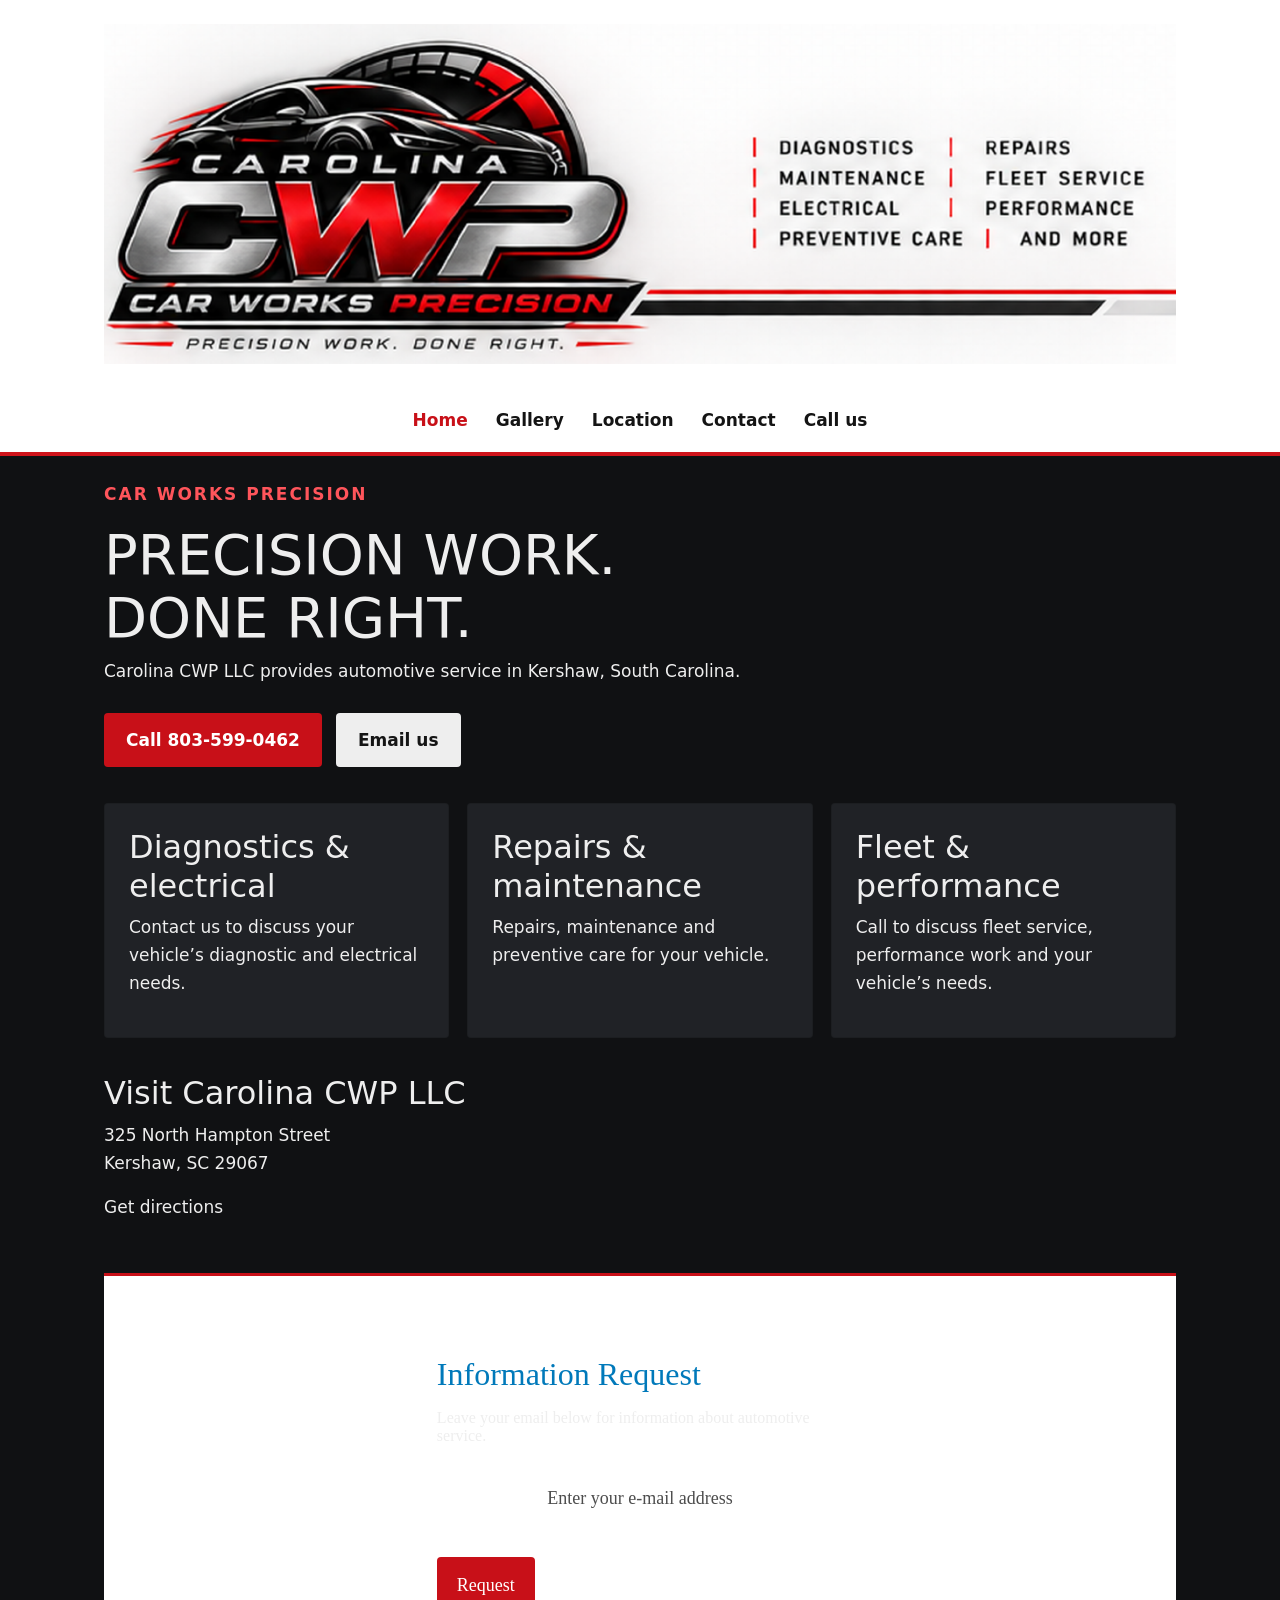
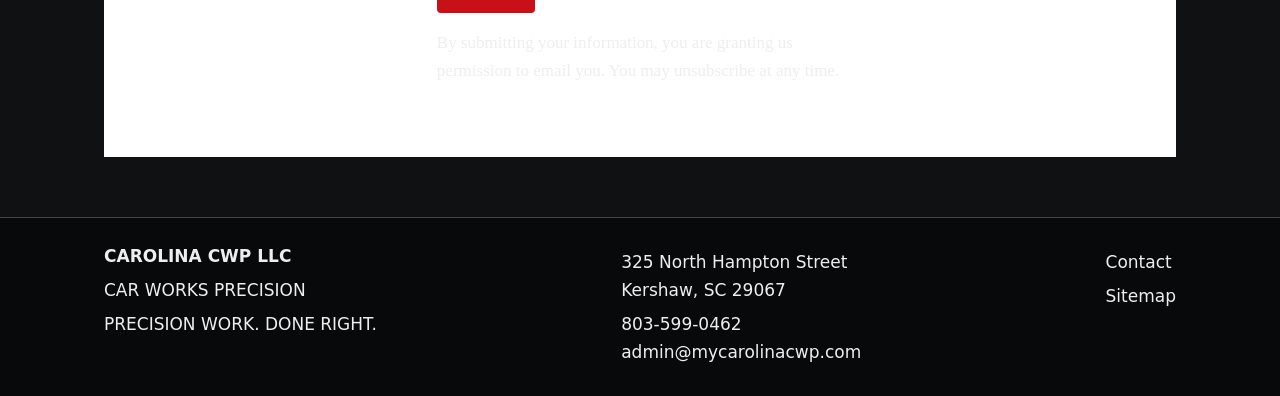
<file: index.html>
<!doctype html><html lang="en"><head><meta charset="utf-8"><meta name="viewport" content="width=device-width, initial-scale=1"><title>Carolina CWP LLC | Car Works Precision</title><meta name="description" content="Automotive diagnostics, repairs and maintenance in Kershaw, South Carolina. Contact Carolina CWP LLC at 803-599-0462."><link rel="canonical" href="https://mycarolinacwp.com/"><meta property="og:type" content="website"><meta property="og:title" content="Carolina CWP LLC | Car Works Precision"><meta property="og:description" content="Automotive diagnostics, repairs and maintenance in Kershaw, South Carolina. Contact Carolina CWP LLC at 803-599-0462."><meta property="og:url" content="https://mycarolinacwp.com/"><meta name="twitter:card" content="summary"><meta name="twitter:title" content="Carolina CWP LLC | Car Works Precision"><meta name="twitter:description" content="Automotive diagnostics, repairs and maintenance in Kershaw, South Carolina. Contact Carolina CWP LLC at 803-599-0462."><meta name="theme-color" content="#101113"><link rel="icon" href="./assets/favicon.png"><script type="application/ld+json">{"@context": "https://schema.org", "@type": "AutoRepair", "name": "Carolina CWP LLC", "alternateName": "Car Works Precision", "url": "https://mycarolinacwp.com/", "telephone": "+1-803-599-0462", "email": "admin@mycarolinacwp.com", "address": {"@type": "PostalAddress", "streetAddress": "325 North Hampton Street", "addressLocality": "Kershaw", "addressRegion": "SC", "postalCode": "29067", "addressCountry": "US"}}</script><style>:root{--kv-ee-heading-font-family:Montserrat;--kv-ee-heading-font-weight:400;--kv-ee-heading-font-style:normal;--kv-ee-body-font-family:Arvo;--kv-ee-body-font-weight:400;--kv-ee-body-font-style:normal;--kv-ee-font-size-factor:1;--kv-ee-font-size:100%;--kv-ee-global-font-size-factor:var(--kv-ee-font-size-factor,1)}@-ms-viewport{width:device-width}html{box-sizing:border-box;-ms-overflow-style:scrollbar}*,::after,::before{box-sizing:inherit}.kv-main .kv-ee-container{width:100%;padding-right:15px;padding-left:15px;margin-right:auto;margin-left:auto}@media(min-width:576px){.kv-main .kv-ee-container{max-width:540px}}@media(min-width:768px){.kv-main .kv-ee-container{max-width:80%}}@media(min-width:992px){.kv-main .kv-ee-container{max-width:75%}}@media(min-width:1200px){.kv-main .kv-ee-container{max-width:70%}}@media(min-width:1440px){.kv-main .kv-ee-container{max-width:65%}}@media(min-width:1758px){.kv-main .kv-ee-container{max-width:1200px}}.kv-main .kv-ee-container-fluid{width:100%;padding-right:15px;padding-left:15px;margin-right:auto;margin-left:auto}.kv-main .kv-ee-row{display:flex;flex-wrap:wrap;margin-right:-15px;margin-left:-15px}.kv-main .kv-ee-no-gutters{margin-right:0;margin-left:0}.kv-main .kv-ee-no-gutters>.kv-ee-col,.kv-main .kv-ee-no-gutters>[class*=col-]{padding-right:0;padding-left:0}.kv-main .kv-ee-col,.kv-main .kv-ee-col-1,.kv-main .kv-ee-col-10,.kv-main .kv-ee-col-11,.kv-main .kv-ee-col-12,.kv-main .kv-ee-col-2,.kv-main .kv-ee-col-3,.kv-main .kv-ee-col-4,.kv-main .kv-ee-col-5,.kv-main .kv-ee-col-6,.kv-main .kv-ee-col-7,.kv-main .kv-ee-col-8,.kv-main .kv-ee-col-9,.kv-main .kv-ee-col-auto,.kv-main .kv-ee-col-lg,.kv-main .kv-ee-col-lg-1,.kv-main .kv-ee-col-lg-10,.kv-main .kv-ee-col-lg-11,.kv-main .kv-ee-col-lg-12,.kv-main .kv-ee-col-lg-2,.kv-main .kv-ee-col-lg-3,.kv-main .kv-ee-col-lg-4,.kv-main .kv-ee-col-lg-5,.kv-main .kv-ee-col-lg-6,.kv-main .kv-ee-col-lg-7,.kv-main .kv-ee-col-lg-8,.kv-main .kv-ee-col-lg-9,.kv-main .kv-ee-col-lg-auto,.kv-main .kv-ee-col-md,.kv-main .kv-ee-col-md-1,.kv-main .kv-ee-col-md-10,.kv-main .kv-ee-col-md-11,.kv-main .kv-ee-col-md-12,.kv-main .kv-ee-col-md-2,.kv-main .kv-ee-col-md-3,.kv-main .kv-ee-col-md-4,.kv-main .kv-ee-col-md-5,.kv-main .kv-ee-col-md-6,.kv-main .kv-ee-col-md-7,.kv-main .kv-ee-col-md-8,.kv-main .kv-ee-col-md-9,.kv-main .kv-ee-col-md-auto,.kv-main .kv-ee-col-sm,.kv-main .kv-ee-col-sm-1,.kv-main .kv-ee-col-sm-10,.kv-main .kv-ee-col-sm-11,.kv-main .kv-ee-col-sm-12,.kv-main .kv-ee-col-sm-2,.kv-main .kv-ee-col-sm-3,.kv-main .kv-ee-col-sm-4,.kv-main .kv-ee-col-sm-5,.kv-main .kv-ee-col-sm-6,.kv-main .kv-ee-col-sm-7,.kv-main .kv-ee-col-sm-8,.kv-main .kv-ee-col-sm-9,.kv-main .kv-ee-col-sm-auto,.kv-main .kv-ee-col-xl,.kv-main .kv-ee-col-xl-1,.kv-main .kv-ee-col-xl-10,.kv-main .kv-ee-col-xl-11,.kv-main .kv-ee-col-xl-12,.kv-main .kv-ee-col-xl-2,.kv-main .kv-ee-col-xl-3,.kv-main .kv-ee-col-xl-4,.kv-main .kv-ee-col-xl-5,.kv-main .kv-ee-col-xl-6,.kv-main .kv-ee-col-xl-7,.kv-main .kv-ee-col-xl-8,.kv-main .kv-ee-col-xl-9,.kv-main .kv-ee-col-xl-auto,.kv-main .kv-ee-col-xxl,.kv-main .kv-ee-col-xxl-1,.kv-main .kv-ee-col-xxl-10,.kv-main .kv-ee-col-xxl-11,.kv-main .kv-ee-col-xxl-12,.kv-main .kv-ee-col-xxl-2,.kv-main .kv-ee-col-xxl-3,.kv-main .kv-ee-col-xxl-4,.kv-main .kv-ee-col-xxl-5,.kv-main .kv-ee-col-xxl-6,.kv-main .kv-ee-col-xxl-7,.kv-main .kv-ee-col-xxl-8,.kv-main .kv-ee-col-xxl-9,.kv-main .kv-ee-col-xxl-auto,.kv-main .kv-ee-col-xxxl,.kv-main .kv-ee-col-xxxl-1,.kv-main .kv-ee-col-xxxl-10,.kv-main .kv-ee-col-xxxl-11,.kv-main .kv-ee-col-xxxl-12,.kv-main .kv-ee-col-xxxl-2,.kv-main .kv-ee-col-xxxl-3,.kv-main .kv-ee-col-xxxl-4,.kv-main .kv-ee-col-xxxl-5,.kv-main .kv-ee-col-xxxl-6,.kv-main .kv-ee-col-xxxl-7,.kv-main .kv-ee-col-xxxl-8,.kv-main .kv-ee-col-xxxl-9,.kv-main .kv-ee-col-xxxl-auto{flex:none;max-width:none;position:relative;width:100%;min-height:1px;padding-right:15px;padding-left:15px}.kv-main .kv-ee-col{flex-basis:0;flex-grow:1;max-width:100%}.kv-main .kv-ee-col-auto{flex:0 0 auto;width:auto;max-width:none}.kv-main .kv-ee-col-1{flex:0 0 8.33333%;max-width:8.33333%}.kv-main .kv-ee-col-2{flex:0 0 16.66667%;max-width:16.66667%}.kv-main .kv-ee-col-3{flex:0 0 25%;max-width:25%}.kv-main .kv-ee-col-4{flex:0 0 33.33333%;max-width:33.33333%}.kv-main .kv-ee-col-5{flex:0 0 41.66667%;max-width:41.66667%}.kv-main .kv-ee-col-6{flex:0 0 50%;max-width:50%}.kv-main .kv-ee-col-7{flex:0 0 58.33333%;max-width:58.33333%}.kv-main .kv-ee-col-8{flex:0 0 66.66667%;max-width:66.66667%}.kv-main .kv-ee-col-9{flex:0 0 75%;max-width:75%}.kv-main .kv-ee-col-10{flex:0 0 83.33333%;max-width:83.33333%}.kv-main .kv-ee-col-11{flex:0 0 91.66667%;max-width:91.66667%}.kv-main .kv-ee-col-12{flex:0 0 100%;max-width:100%}.kv-main .kv-ee-order-first{order:-1}.kv-main .kv-ee-order-last{order:13}.kv-main .kv-ee-order-0{order:0}.kv-main .kv-ee-order-1{order:1}.kv-main .kv-ee-order-2{order:2}.kv-main .kv-ee-order-3{order:3}.kv-main .kv-ee-order-4{order:4}.kv-main .kv-ee-order-5{order:5}.kv-main .kv-ee-order-6{order:6}.kv-main .kv-ee-order-7{order:7}.kv-main .kv-ee-order-8{order:8}.kv-main .kv-ee-order-9{order:9}.kv-main .kv-ee-order-10{order:10}.kv-main .kv-ee-order-11{order:11}.kv-main .kv-ee-order-12{order:12}.kv-main .kv-ee-offset-1{margin-left:8.33333%}.kv-main .kv-ee-offset-2{margin-left:16.66667%}.kv-main .kv-ee-offset-3{margin-left:25%}.kv-main .kv-ee-offset-4{margin-left:33.33333%}.kv-main .kv-ee-offset-5{margin-left:41.66667%}.kv-main .kv-ee-offset-6{margin-left:50%}.kv-main .kv-ee-offset-7{margin-left:58.33333%}.kv-main .kv-ee-offset-8{margin-left:66.66667%}.kv-main .kv-ee-offset-9{margin-left:75%}.kv-main .kv-ee-offset-10{margin-left:83.33333%}.kv-main .kv-ee-offset-11{margin-left:91.66667%}@media(min-width:576px){.kv-main .kv-ee-col-sm{flex-basis:0;flex-grow:1;max-width:100%}.kv-main .kv-ee-col-sm-auto{flex:0 0 auto;width:auto;max-width:none}.kv-main .kv-ee-col-sm-1{flex:0 0 8.33333%;max-width:8.33333%}.kv-main .kv-ee-col-sm-2{flex:0 0 16.66667%;max-width:16.66667%}.kv-main .kv-ee-col-sm-3{flex:0 0 25%;max-width:25%}.kv-main .kv-ee-col-sm-4{flex:0 0 33.33333%;max-width:33.33333%}.kv-main .kv-ee-col-sm-5{flex:0 0 41.66667%;max-width:41.66667%}.kv-main .kv-ee-col-sm-6{flex:0 0 50%;max-width:50%}.kv-main .kv-ee-col-sm-7{flex:0 0 58.33333%;max-width:58.33333%}.kv-main .kv-ee-col-sm-8{flex:0 0 66.66667%;max-width:66.66667%}.kv-main .kv-ee-col-sm-9{flex:0 0 75%;max-width:75%}.kv-main .kv-ee-col-sm-10{flex:0 0 83.33333%;max-width:83.33333%}.kv-main .kv-ee-col-sm-11{flex:0 0 91.66667%;max-width:91.66667%}.kv-main .kv-ee-col-sm-12{flex:0 0 100%;max-width:100%}.kv-main .kv-ee-order-sm-first{order:-1}.kv-main .kv-ee-order-sm-last{order:13}.kv-main .kv-ee-order-sm-0{order:0}.kv-main .kv-ee-order-sm-1{order:1}.kv-main .kv-ee-order-sm-2{order:2}.kv-main .kv-ee-order-sm-3{order:3}.kv-main .kv-ee-order-sm-4{order:4}.kv-main .kv-ee-order-sm-5{order:5}.kv-main .kv-ee-order-sm-6{order:6}.kv-main .kv-ee-order-sm-7{order:7}.kv-main .kv-ee-order-sm-8{order:8}.kv-main .kv-ee-order-sm-9{order:9}.kv-main .kv-ee-order-sm-10{order:10}.kv-main .kv-ee-order-sm-11{order:11}.kv-main .kv-ee-order-sm-12{order:12}.kv-main .kv-ee-offset-sm-0{margin-left:0}.kv-main .kv-ee-offset-sm-1{margin-left:8.33333%}.kv-main .kv-ee-offset-sm-2{margin-left:16.66667%}.kv-main .kv-ee-offset-sm-3{margin-left:25%}.kv-main .kv-ee-offset-sm-4{margin-left:33.33333%}.kv-main .kv-ee-offset-sm-5{margin-left:41.66667%}.kv-main .kv-ee-offset-sm-6{margin-left:50%}.kv-main .kv-ee-offset-sm-7{margin-left:58.33333%}.kv-main .kv-ee-offset-sm-8{margin-left:66.66667%}.kv-main .kv-ee-offset-sm-9{margin-left:75%}.kv-main .kv-ee-offset-sm-10{margin-left:83.33333%}.kv-main .kv-ee-offset-sm-11{margin-left:91.66667%}}@media(min-width:768px){.kv-main .kv-ee-col-md{flex-basis:0;flex-grow:1;max-width:100%}.kv-main .kv-ee-col-md-auto{flex:0 0 auto;width:auto;max-width:none}.kv-main .kv-ee-col-md-1{flex:0 0 8.33333%;max-width:8.33333%}.kv-main .kv-ee-col-md-2{flex:0 0 16.66667%;max-width:16.66667%}.kv-main .kv-ee-col-md-3{flex:0 0 25%;max-width:25%}.kv-main .kv-ee-col-md-4{flex:0 0 33.33333%;max-width:33.33333%}.kv-main .kv-ee-col-md-5{flex:0 0 41.66667%;max-width:41.66667%}.kv-main .kv-ee-col-md-6{flex:0 0 50%;max-width:50%}.kv-main .kv-ee-col-md-7{flex:0 0 58.33333%;max-width:58.33333%}.kv-main .kv-ee-col-md-8{flex:0 0 66.66667%;max-width:66.66667%}.kv-main .kv-ee-col-md-9{flex:0 0 75%;max-width:75%}.kv-main .kv-ee-col-md-10{flex:0 0 83.33333%;max-width:83.33333%}.kv-main .kv-ee-col-md-11{flex:0 0 91.66667%;max-width:91.66667%}.kv-main .kv-ee-col-md-12{flex:0 0 100%;max-width:100%}.kv-main .kv-ee-order-md-first{order:-1}.kv-main .kv-ee-order-md-last{order:13}.kv-main .kv-ee-order-md-0{order:0}.kv-main .kv-ee-order-md-1{order:1}.kv-main .kv-ee-order-md-2{order:2}.kv-main .kv-ee-order-md-3{order:3}.kv-main .kv-ee-order-md-4{order:4}.kv-main .kv-ee-order-md-5{order:5}.kv-main .kv-ee-order-md-6{order:6}.kv-main .kv-ee-order-md-7{order:7}.kv-main .kv-ee-order-md-8{order:8}.kv-main .kv-ee-order-md-9{order:9}.kv-main .kv-ee-order-md-10{order:10}.kv-main .kv-ee-order-md-11{order:11}.kv-main .kv-ee-order-md-12{order:12}.kv-main .kv-ee-offset-md-0{margin-left:0}.kv-main .kv-ee-offset-md-1{margin-left:8.33333%}.kv-main .kv-ee-offset-md-2{margin-left:16.66667%}.kv-main .kv-ee-offset-md-3{margin-left:25%}.kv-main .kv-ee-offset-md-4{margin-left:33.33333%}.kv-main .kv-ee-offset-md-5{margin-left:41.66667%}.kv-main .kv-ee-offset-md-6{margin-left:50%}.kv-main .kv-ee-offset-md-7{margin-left:58.33333%}.kv-main .kv-ee-offset-md-8{margin-left:66.66667%}.kv-main .kv-ee-offset-md-9{margin-left:75%}.kv-main .kv-ee-offset-md-10{margin-left:83.33333%}.kv-main .kv-ee-offset-md-11{margin-left:91.66667%}}@media(min-width:992px){.kv-main .kv-ee-col-lg{flex-basis:0;flex-grow:1;max-width:100%}.kv-main .kv-ee-col-lg-auto{flex:0 0 auto;width:auto;max-width:none}.kv-main .kv-ee-col-lg-1{flex:0 0 8.33333%;max-width:8.33333%}.kv-main .kv-ee-col-lg-2{flex:0 0 16.66667%;max-width:16.66667%}.kv-main .kv-ee-col-lg-3{flex:0 0 25%;max-width:25%}.kv-main .kv-ee-col-lg-4{flex:0 0 33.33333%;max-width:33.33333%}.kv-main .kv-ee-col-lg-5{flex:0 0 41.66667%;max-width:41.66667%}.kv-main .kv-ee-col-lg-6{flex:0 0 50%;max-width:50%}.kv-main .kv-ee-col-lg-7{flex:0 0 58.33333%;max-width:58.33333%}.kv-main .kv-ee-col-lg-8{flex:0 0 66.66667%;max-width:66.66667%}.kv-main .kv-ee-col-lg-9{flex:0 0 75%;max-width:75%}.kv-main .kv-ee-col-lg-10{flex:0 0 83.33333%;max-width:83.33333%}.kv-main .kv-ee-col-lg-11{flex:0 0 91.66667%;max-width:91.66667%}.kv-main .kv-ee-col-lg-12{flex:0 0 100%;max-width:100%}.kv-main .kv-ee-order-lg-first{order:-1}.kv-main .kv-ee-order-lg-last{order:13}.kv-main .kv-ee-order-lg-0{order:0}.kv-main .kv-ee-order-lg-1{order:1}.kv-main .kv-ee-order-lg-2{order:2}.kv-main .kv-ee-order-lg-3{order:3}.kv-main .kv-ee-order-lg-4{order:4}.kv-main .kv-ee-order-lg-5{order:5}.kv-main .kv-ee-order-lg-6{order:6}.kv-main .kv-ee-order-lg-7{order:7}.kv-main .kv-ee-order-lg-8{order:8}.kv-main .kv-ee-order-lg-9{order:9}.kv-main .kv-ee-order-lg-10{order:10}.kv-main .kv-ee-order-lg-11{order:11}.kv-main .kv-ee-order-lg-12{order:12}.kv-main .kv-ee-offset-lg-0{margin-left:0}.kv-main .kv-ee-offset-lg-1{margin-left:8.33333%}.kv-main .kv-ee-offset-lg-2{margin-left:16.66667%}.kv-main .kv-ee-offset-lg-3{margin-left:25%}.kv-main .kv-ee-offset-lg-4{margin-left:33.33333%}.kv-main .kv-ee-offset-lg-5{margin-left:41.66667%}.kv-main .kv-ee-offset-lg-6{margin-left:50%}.kv-main .kv-ee-offset-lg-7{margin-left:58.33333%}.kv-main .kv-ee-offset-lg-8{margin-left:66.66667%}.kv-main .kv-ee-offset-lg-9{margin-left:75%}.kv-main .kv-ee-offset-lg-10{margin-left:83.33333%}.kv-main .kv-ee-offset-lg-11{margin-left:91.66667%}}.kv-main .kv-ee-d-none{display:none!important}.kv-main .kv-ee-d-inline{display:inline!important}.kv-main .kv-ee-d-inline-block{display:inline-block!important}.kv-main .kv-ee-d-block{display:block!important}.kv-main .kv-ee-d-table{display:table!important}.kv-main .kv-ee-d-table-row{display:table-row!important}.kv-main .kv-ee-d-table-cell{display:table-cell!important}.kv-main .kv-ee-d-flex{display:flex!important}.kv-main .kv-ee-d-inline-flex{display:inline-flex!important}@media(min-width:576px){.kv-main .kv-ee-d-sm-none{display:none!important}.kv-main .kv-ee-d-sm-inline{display:inline!important}.kv-main .kv-ee-d-sm-inline-block{display:inline-block!important}.kv-main .kv-ee-d-sm-block{display:block!important}.kv-main .kv-ee-d-sm-table{display:table!important}.kv-main .kv-ee-d-sm-table-row{display:table-row!important}.kv-main .kv-ee-d-sm-table-cell{display:table-cell!important}.kv-main .kv-ee-d-sm-flex{display:flex!important}.kv-main .kv-ee-d-sm-inline-flex{display:inline-flex!important}}@media(min-width:768px){.kv-main .kv-ee-d-md-none{display:none!important}.kv-main .kv-ee-d-md-inline{display:inline!important}.kv-main .kv-ee-d-md-inline-block{display:inline-block!important}.kv-main .kv-ee-d-md-block{display:block!important}.kv-main .kv-ee-d-md-table{display:table!important}.kv-main .kv-ee-d-md-table-row{display:table-row!important}.kv-main .kv-ee-d-md-table-cell{display:table-cell!important}.kv-main .kv-ee-d-md-flex{display:flex!important}.kv-main .kv-ee-d-md-inline-flex{display:inline-flex!important}}@media(min-width:992px){.kv-main .kv-ee-d-lg-none{display:none!important}.kv-main .kv-ee-d-lg-inline{display:inline!important}.kv-main .kv-ee-d-lg-inline-block{display:inline-block!important}.kv-main .kv-ee-d-lg-block{display:block!important}.kv-main .kv-ee-d-lg-table{display:table!important}.kv-main .kv-ee-d-lg-table-row{display:table-row!important}.kv-main .kv-ee-d-lg-table-cell{display:table-cell!important}.kv-main .kv-ee-d-lg-flex{display:flex!important}.kv-main .kv-ee-d-lg-inline-flex{display:inline-flex!important}}@media(min-width:1200px){.kv-main .kv-ee-col-xl{flex-basis:0;flex-grow:1;max-width:100%}.kv-main .kv-ee-col-xl-auto{flex:0 0 auto;width:auto;max-width:none}.kv-main .kv-ee-col-xl-1{flex:0 0 8.33333%;max-width:8.33333%}.kv-main .kv-ee-col-xl-2{flex:0 0 16.66667%;max-width:16.66667%}.kv-main .kv-ee-col-xl-3{flex:0 0 25%;max-width:25%}.kv-main .kv-ee-col-xl-4{flex:0 0 33.33333%;max-width:33.33333%}.kv-main .kv-ee-col-xl-5{flex:0 0 41.66667%;max-width:41.66667%}.kv-main .kv-ee-col-xl-6{flex:0 0 50%;max-width:50%}.kv-main .kv-ee-col-xl-7{flex:0 0 58.33333%;max-width:58.33333%}.kv-main .kv-ee-col-xl-8{flex:0 0 66.66667%;max-width:66.66667%}.kv-main .kv-ee-col-xl-9{flex:0 0 75%;max-width:75%}.kv-main .kv-ee-col-xl-10{flex:0 0 83.33333%;max-width:83.33333%}.kv-main .kv-ee-col-xl-11{flex:0 0 91.66667%;max-width:91.66667%}.kv-main .kv-ee-col-xl-12{flex:0 0 100%;max-width:100%}.kv-main .kv-ee-order-xl-first{order:-1}.kv-main .kv-ee-order-xl-last{order:13}.kv-main .kv-ee-order-xl-0{order:0}.kv-main .kv-ee-order-xl-1{order:1}.kv-main .kv-ee-order-xl-2{order:2}.kv-main .kv-ee-order-xl-3{order:3}.kv-main .kv-ee-order-xl-4{order:4}.kv-main .kv-ee-order-xl-5{order:5}.kv-main .kv-ee-order-xl-6{order:6}.kv-main .kv-ee-order-xl-7{order:7}.kv-main .kv-ee-order-xl-8{order:8}.kv-main .kv-ee-order-xl-9{order:9}.kv-main .kv-ee-order-xl-10{order:10}.kv-main .kv-ee-order-xl-11{order:11}.kv-main .kv-ee-order-xl-12{order:12}.kv-main .kv-ee-offset-xl-0{margin-left:0}.kv-main .kv-ee-offset-xl-1{margin-left:8.33333%}.kv-main .kv-ee-offset-xl-2{margin-left:16.66667%}.kv-main .kv-ee-offset-xl-3{margin-left:25%}.kv-main .kv-ee-offset-xl-4{margin-left:33.33333%}.kv-main .kv-ee-offset-xl-5{margin-left:41.66667%}.kv-main .kv-ee-offset-xl-6{margin-left:50%}.kv-main .kv-ee-offset-xl-7{margin-left:58.33333%}.kv-main .kv-ee-offset-xl-8{margin-left:66.66667%}.kv-main .kv-ee-offset-xl-9{margin-left:75%}.kv-main .kv-ee-offset-xl-10{margin-left:83.33333%}.kv-main .kv-ee-offset-xl-11{margin-left:91.66667%}.kv-main .kv-ee-d-xl-none{display:none!important}.kv-main .kv-ee-d-xl-inline{display:inline!important}.kv-main .kv-ee-d-xl-inline-block{display:inline-block!important}.kv-main .kv-ee-d-xl-block{display:block!important}.kv-main .kv-ee-d-xl-table{display:table!important}.kv-main .kv-ee-d-xl-table-row{display:table-row!important}.kv-main .kv-ee-d-xl-table-cell{display:table-cell!important}.kv-main .kv-ee-d-xl-flex{display:flex!important}.kv-main .kv-ee-d-xl-inline-flex{display:inline-flex!important}}@media(min-width:1440px){.kv-main .kv-ee-col-xxl{flex-basis:0;flex-grow:1;max-width:100%}.kv-main .kv-ee-col-xxl-auto{flex:0 0 auto;width:auto;max-width:none}.kv-main .kv-ee-col-xxl-1{flex:0 0 8.33333%;max-width:8.33333%}.kv-main .kv-ee-col-xxl-2{flex:0 0 16.66667%;max-width:16.66667%}.kv-main .kv-ee-col-xxl-3{flex:0 0 25%;max-width:25%}.kv-main .kv-ee-col-xxl-4{flex:0 0 33.33333%;max-width:33.33333%}.kv-main .kv-ee-col-xxl-5{flex:0 0 41.66667%;max-width:41.66667%}.kv-main .kv-ee-col-xxl-6{flex:0 0 50%;max-width:50%}.kv-main .kv-ee-col-xxl-7{flex:0 0 58.33333%;max-width:58.33333%}.kv-main .kv-ee-col-xxl-8{flex:0 0 66.66667%;max-width:66.66667%}.kv-main .kv-ee-col-xxl-9{flex:0 0 75%;max-width:75%}.kv-main .kv-ee-col-xxl-10{flex:0 0 83.33333%;max-width:83.33333%}.kv-main .kv-ee-col-xxl-11{flex:0 0 91.66667%;max-width:91.66667%}.kv-main .kv-ee-col-xxl-12{flex:0 0 100%;max-width:100%}.kv-main .kv-ee-order-xxl-first{order:-1}.kv-main .kv-ee-order-xxl-last{order:13}.kv-main .kv-ee-order-xxl-0{order:0}.kv-main .kv-ee-order-xxl-1{order:1}.kv-main .kv-ee-order-xxl-2{order:2}.kv-main .kv-ee-order-xxl-3{order:3}.kv-main .kv-ee-order-xxl-4{order:4}.kv-main .kv-ee-order-xxl-5{order:5}.kv-main .kv-ee-order-xxl-6{order:6}.kv-main .kv-ee-order-xxl-7{order:7}.kv-main .kv-ee-order-xxl-8{order:8}.kv-main .kv-ee-order-xxl-9{order:9}.kv-main .kv-ee-order-xxl-10{order:10}.kv-main .kv-ee-order-xxl-11{order:11}.kv-main .kv-ee-order-xxl-12{order:12}.kv-main .kv-ee-offset-xxl-0{margin-left:0}.kv-main .kv-ee-offset-xxl-1{margin-left:8.33333%}.kv-main .kv-ee-offset-xxl-2{margin-left:16.66667%}.kv-main .kv-ee-offset-xxl-3{margin-left:25%}.kv-main .kv-ee-offset-xxl-4{margin-left:33.33333%}.kv-main .kv-ee-offset-xxl-5{margin-left:41.66667%}.kv-main .kv-ee-offset-xxl-6{margin-left:50%}.kv-main .kv-ee-offset-xxl-7{margin-left:58.33333%}.kv-main .kv-ee-offset-xxl-8{margin-left:66.66667%}.kv-main .kv-ee-offset-xxl-9{margin-left:75%}.kv-main .kv-ee-offset-xxl-10{margin-left:83.33333%}.kv-main .kv-ee-offset-xxl-11{margin-left:91.66667%}.kv-main .kv-ee-d-xxl-none{display:none!important}.kv-main .kv-ee-d-xxl-inline{display:inline!important}.kv-main .kv-ee-d-xxl-inline-block{display:inline-block!important}.kv-main .kv-ee-d-xxl-block{display:block!important}.kv-main .kv-ee-d-xxl-table{display:table!important}.kv-main .kv-ee-d-xxl-table-row{display:table-row!important}.kv-main .kv-ee-d-xxl-table-cell{display:table-cell!important}.kv-main .kv-ee-d-xxl-flex{display:flex!important}.kv-main .kv-ee-d-xxl-inline-flex{display:inline-flex!important}}@media(min-width:1758px){.kv-main .kv-ee-col-xxxl{flex-basis:0;flex-grow:1;max-width:100%}.kv-main .kv-ee-col-xxxl-auto{flex:0 0 auto;width:auto;max-width:none}.kv-main .kv-ee-col-xxxl-1{flex:0 0 8.33333%;max-width:8.33333%}.kv-main .kv-ee-col-xxxl-2{flex:0 0 16.66667%;max-width:16.66667%}.kv-main .kv-ee-col-xxxl-3{flex:0 0 25%;max-width:25%}.kv-main .kv-ee-col-xxxl-4{flex:0 0 33.33333%;max-width:33.33333%}.kv-main .kv-ee-col-xxxl-5{flex:0 0 41.66667%;max-width:41.66667%}.kv-main .kv-ee-col-xxxl-6{flex:0 0 50%;max-width:50%}.kv-main .kv-ee-col-xxxl-7{flex:0 0 58.33333%;max-width:58.33333%}.kv-main .kv-ee-col-xxxl-8{flex:0 0 66.66667%;max-width:66.66667%}.kv-main .kv-ee-col-xxxl-9{flex:0 0 75%;max-width:75%}.kv-main .kv-ee-col-xxxl-10{flex:0 0 83.33333%;max-width:83.33333%}.kv-main .kv-ee-col-xxxl-11{flex:0 0 91.66667%;max-width:91.66667%}.kv-main .kv-ee-col-xxxl-12{flex:0 0 100%;max-width:100%}.kv-main .kv-ee-order-xxxl-first{order:-1}.kv-main .kv-ee-order-xxxl-last{order:13}.kv-main .kv-ee-order-xxxl-0{order:0}.kv-main .kv-ee-order-xxxl-1{order:1}.kv-main .kv-ee-order-xxxl-2{order:2}.kv-main .kv-ee-order-xxxl-3{order:3}.kv-main .kv-ee-order-xxxl-4{order:4}.kv-main .kv-ee-order-xxxl-5{order:5}.kv-main .kv-ee-order-xxxl-6{order:6}.kv-main .kv-ee-order-xxxl-7{order:7}.kv-main .kv-ee-order-xxxl-8{order:8}.kv-main .kv-ee-order-xxxl-9{order:9}.kv-main .kv-ee-order-xxxl-10{order:10}.kv-main .kv-ee-order-xxxl-11{order:11}.kv-main .kv-ee-order-xxxl-12{order:12}.kv-main .kv-ee-offset-xxxl-0{margin-left:0}.kv-main .kv-ee-offset-xxxl-1{margin-left:8.33333%}.kv-main .kv-ee-offset-xxxl-2{margin-left:16.66667%}.kv-main .kv-ee-offset-xxxl-3{margin-left:25%}.kv-main .kv-ee-offset-xxxl-4{margin-left:33.33333%}.kv-main .kv-ee-offset-xxxl-5{margin-left:41.66667%}.kv-main .kv-ee-offset-xxxl-6{margin-left:50%}.kv-main .kv-ee-offset-xxxl-7{margin-left:58.33333%}.kv-main .kv-ee-offset-xxxl-8{margin-left:66.66667%}.kv-main .kv-ee-offset-xxxl-9{margin-left:75%}.kv-main .kv-ee-offset-xxxl-10{margin-left:83.33333%}.kv-main .kv-ee-offset-xxxl-11{margin-left:91.66667%}.kv-main .kv-ee-d-xxxl-none{display:none!important}.kv-main .kv-ee-d-xxxl-inline{display:inline!important}.kv-main .kv-ee-d-xxxl-inline-block{display:inline-block!important}.kv-main .kv-ee-d-xxxl-block{display:block!important}.kv-main .kv-ee-d-xxxl-table{display:table!important}.kv-main .kv-ee-d-xxxl-table-row{display:table-row!important}.kv-main .kv-ee-d-xxxl-table-cell{display:table-cell!important}.kv-main .kv-ee-d-xxxl-flex{display:flex!important}.kv-main .kv-ee-d-xxxl-inline-flex{display:inline-flex!important}}@media print{.kv-main .kv-ee-d-print-none{display:none!important}.kv-main .kv-ee-d-print-inline{display:inline!important}.kv-main .kv-ee-d-print-inline-block{display:inline-block!important}.kv-main .kv-ee-d-print-block{display:block!important}.kv-main .kv-ee-d-print-table{display:table!important}.kv-main .kv-ee-d-print-table-row{display:table-row!important}.kv-main .kv-ee-d-print-table-cell{display:table-cell!important}.kv-main .kv-ee-d-print-flex{display:flex!important}.kv-main .kv-ee-d-print-inline-flex{display:inline-flex!important}}.kv-main .kv-ee-flex-row{flex-direction:row!important}.kv-main .kv-ee-flex-column{flex-direction:column!important}.kv-main .kv-ee-flex-row-reverse{flex-direction:row-reverse!important}.kv-main .kv-ee-flex-column-reverse{flex-direction:column-reverse!important}.kv-main .kv-ee-flex-wrap{flex-wrap:wrap!important}.kv-main .kv-ee-flex-nowrap{flex-wrap:nowrap!important}.kv-main .kv-ee-flex-wrap-reverse{flex-wrap:wrap-reverse!important}.kv-main .kv-ee-flex-fill{flex:1 1 auto!important}.kv-main .kv-ee-flex-grow-0{flex-grow:0!important}.kv-main .kv-ee-flex-grow-1{flex-grow:1!important}.kv-main .kv-ee-flex-shrink-0{flex-shrink:0!important}.kv-main .kv-ee-flex-shrink-1{flex-shrink:1!important}.kv-main .kv-ee-justify-content-start{justify-content:flex-start!important}.kv-main .kv-ee-justify-content-end{justify-content:flex-end!important}.kv-main .kv-ee-justify-content-center{justify-content:center!important}.kv-main .kv-ee-justify-content-between{justify-content:space-between!important}.kv-main .kv-ee-justify-content-around{justify-content:space-around!important}.kv-main .kv-ee-align-items-start{align-items:flex-start!important}.kv-main .kv-ee-align-items-end{align-items:flex-end!important}.kv-main .kv-ee-align-items-center{align-items:center!important}.kv-main .kv-ee-align-items-baseline{align-items:baseline!important}.kv-main .kv-ee-align-items-stretch{align-items:stretch!important}.kv-main .kv-ee-align-content-start{align-content:flex-start!important}.kv-main .kv-ee-align-content-end{align-content:flex-end!important}.kv-main .kv-ee-align-content-center{align-content:center!important}.kv-main .kv-ee-align-content-between{align-content:space-between!important}.kv-main .kv-ee-align-content-around{align-content:space-around!important}.kv-main .kv-ee-align-content-stretch{align-content:stretch!important}.kv-main .kv-ee-align-self-auto{align-self:auto!important}.kv-main .kv-ee-align-self-start{align-self:flex-start!important}.kv-main .kv-ee-align-self-end{align-self:flex-end!important}.kv-main .kv-ee-align-self-center{align-self:center!important}.kv-main .kv-ee-align-self-baseline{align-self:baseline!important}.kv-main .kv-ee-align-self-stretch{align-self:stretch!important}@media(min-width:576px){.kv-main .kv-ee-flex-sm-row{flex-direction:row!important}.kv-main .kv-ee-flex-sm-column{flex-direction:column!important}.kv-main .kv-ee-flex-sm-row-reverse{flex-direction:row-reverse!important}.kv-main .kv-ee-flex-sm-column-reverse{flex-direction:column-reverse!important}.kv-main .kv-ee-flex-sm-wrap{flex-wrap:wrap!important}.kv-main .kv-ee-flex-sm-nowrap{flex-wrap:nowrap!important}.kv-main .kv-ee-flex-sm-wrap-reverse{flex-wrap:wrap-reverse!important}.kv-main .kv-ee-flex-sm-fill{flex:1 1 auto!important}.kv-main .kv-ee-flex-sm-grow-0{flex-grow:0!important}.kv-main .kv-ee-flex-sm-grow-1{flex-grow:1!important}.kv-main .kv-ee-flex-sm-shrink-0{flex-shrink:0!important}.kv-main .kv-ee-flex-sm-shrink-1{flex-shrink:1!important}.kv-main .kv-ee-justify-content-sm-start{justify-content:flex-start!important}.kv-main .kv-ee-justify-content-sm-end{justify-content:flex-end!important}.kv-main .kv-ee-justify-content-sm-center{justify-content:center!important}.kv-main .kv-ee-justify-content-sm-between{justify-content:space-between!important}.kv-main .kv-ee-justify-content-sm-around{justify-content:space-around!important}.kv-main .kv-ee-align-items-sm-start{align-items:flex-start!important}.kv-main .kv-ee-align-items-sm-end{align-items:flex-end!important}.kv-main .kv-ee-align-items-sm-center{align-items:center!important}.kv-main .kv-ee-align-items-sm-baseline{align-items:baseline!important}.kv-main .kv-ee-align-items-sm-stretch{align-items:stretch!important}.kv-main .kv-ee-align-content-sm-start{align-content:flex-start!important}.kv-main .kv-ee-align-content-sm-end{align-content:flex-end!important}.kv-main .kv-ee-align-content-sm-center{align-content:center!important}.kv-main .kv-ee-align-content-sm-between{align-content:space-between!important}.kv-main .kv-ee-align-content-sm-around{align-content:space-around!important}.kv-main .kv-ee-align-content-sm-stretch{align-content:stretch!important}.kv-main .kv-ee-align-self-sm-auto{align-self:auto!important}.kv-main .kv-ee-align-self-sm-start{align-self:flex-start!important}.kv-main .kv-ee-align-self-sm-end{align-self:flex-end!important}.kv-main .kv-ee-align-self-sm-center{align-self:center!important}.kv-main .kv-ee-align-self-sm-baseline{align-self:baseline!important}.kv-main .kv-ee-align-self-sm-stretch{align-self:stretch!important}}@media(min-width:768px){.kv-main .kv-ee-flex-md-row{flex-direction:row!important}.kv-main .kv-ee-flex-md-column{flex-direction:column!important}.kv-main .kv-ee-flex-md-row-reverse{flex-direction:row-reverse!important}.kv-main .kv-ee-flex-md-column-reverse{flex-direction:column-reverse!important}.kv-main .kv-ee-flex-md-wrap{flex-wrap:wrap!important}.kv-main .kv-ee-flex-md-nowrap{flex-wrap:nowrap!important}.kv-main .kv-ee-flex-md-wrap-reverse{flex-wrap:wrap-reverse!important}.kv-main .kv-ee-flex-md-fill{flex:1 1 auto!important}.kv-main .kv-ee-flex-md-grow-0{flex-grow:0!important}.kv-main .kv-ee-flex-md-grow-1{flex-grow:1!important}.kv-main .kv-ee-flex-md-shrink-0{flex-shrink:0!important}.kv-main .kv-ee-flex-md-shrink-1{flex-shrink:1!important}.kv-main .kv-ee-justify-content-md-start{justify-content:flex-start!important}.kv-main .kv-ee-justify-content-md-end{justify-content:flex-end!important}.kv-main .kv-ee-justify-content-md-center{justify-content:center!important}.kv-main .kv-ee-justify-content-md-between{justify-content:space-between!important}.kv-main .kv-ee-justify-content-md-around{justify-content:space-around!important}.kv-main .kv-ee-align-items-md-start{align-items:flex-start!important}.kv-main .kv-ee-align-items-md-end{align-items:flex-end!important}.kv-main .kv-ee-align-items-md-center{align-items:center!important}.kv-main .kv-ee-align-items-md-baseline{align-items:baseline!important}.kv-main .kv-ee-align-items-md-stretch{align-items:stretch!important}.kv-main .kv-ee-align-content-md-start{align-content:flex-start!important}.kv-main .kv-ee-align-content-md-end{align-content:flex-end!important}.kv-main .kv-ee-align-content-md-center{align-content:center!important}.kv-main .kv-ee-align-content-md-between{align-content:space-between!important}.kv-main .kv-ee-align-content-md-around{align-content:space-around!important}.kv-main .kv-ee-align-content-md-stretch{align-content:stretch!important}.kv-main .kv-ee-align-self-md-auto{align-self:auto!important}.kv-main .kv-ee-align-self-md-start{align-self:flex-start!important}.kv-main .kv-ee-align-self-md-end{align-self:flex-end!important}.kv-main .kv-ee-align-self-md-center{align-self:center!important}.kv-main .kv-ee-align-self-md-baseline{align-self:baseline!important}.kv-main .kv-ee-align-self-md-stretch{align-self:stretch!important}}@media(min-width:992px){.kv-main .kv-ee-flex-lg-row{flex-direction:row!important}.kv-main .kv-ee-flex-lg-column{flex-direction:column!important}.kv-main .kv-ee-flex-lg-row-reverse{flex-direction:row-reverse!important}.kv-main .kv-ee-flex-lg-column-reverse{flex-direction:column-reverse!important}.kv-main .kv-ee-flex-lg-wrap{flex-wrap:wrap!important}.kv-main .kv-ee-flex-lg-nowrap{flex-wrap:nowrap!important}.kv-main .kv-ee-flex-lg-wrap-reverse{flex-wrap:wrap-reverse!important}.kv-main .kv-ee-flex-lg-fill{flex:1 1 auto!important}.kv-main .kv-ee-flex-lg-grow-0{flex-grow:0!important}.kv-main .kv-ee-flex-lg-grow-1{flex-grow:1!important}.kv-main .kv-ee-flex-lg-shrink-0{flex-shrink:0!important}.kv-main .kv-ee-flex-lg-shrink-1{flex-shrink:1!important}.kv-main .kv-ee-justify-content-lg-start{justify-content:flex-start!important}.kv-main .kv-ee-justify-content-lg-end{justify-content:flex-end!important}.kv-main .kv-ee-justify-content-lg-center{justify-content:center!important}.kv-main .kv-ee-justify-content-lg-between{justify-content:space-between!important}.kv-main .kv-ee-justify-content-lg-around{justify-content:space-around!important}.kv-main .kv-ee-align-items-lg-start{align-items:flex-start!important}.kv-main .kv-ee-align-items-lg-end{align-items:flex-end!important}.kv-main .kv-ee-align-items-lg-center{align-items:center!important}.kv-main .kv-ee-align-items-lg-baseline{align-items:baseline!important}.kv-main .kv-ee-align-items-lg-stretch{align-items:stretch!important}.kv-main .kv-ee-align-content-lg-start{align-content:flex-start!important}.kv-main .kv-ee-align-content-lg-end{align-content:flex-end!important}.kv-main .kv-ee-align-content-lg-center{align-content:center!important}.kv-main .kv-ee-align-content-lg-between{align-content:space-between!important}.kv-main .kv-ee-align-content-lg-around{align-content:space-around!important}.kv-main .kv-ee-align-content-lg-stretch{align-content:stretch!important}.kv-main .kv-ee-align-self-lg-auto{align-self:auto!important}.kv-main .kv-ee-align-self-lg-start{align-self:flex-start!important}.kv-main .kv-ee-align-self-lg-end{align-self:flex-end!important}.kv-main .kv-ee-align-self-lg-center{align-self:center!important}.kv-main .kv-ee-align-self-lg-baseline{align-self:baseline!important}.kv-main .kv-ee-align-self-lg-stretch{align-self:stretch!important}}.kv-ee-m-0{margin:0!important}.kv-ee-mt-0,.kv-ee-my-0{margin-top:0!important}.kv-ee-mr-0,.kv-ee-mx-0{margin-right:0!important}.kv-ee-mb-0,.my-0{margin-bottom:0!important}.kv-ee-ml-0,.kv-ee-mx-0{margin-left:0!important}.kv-ee-m-1{margin:.25rem!important}.kv-ee-mt-1,.kv-ee-my-1{margin-top:.25rem!important}.kv-ee-mr-1,.kv-ee-mx-1{margin-right:.25rem!important}.kv-ee-mb-1,.my-1{margin-bottom:.25rem!important}.kv-ee-ml-1,.kv-ee-mx-1{margin-left:.25rem!important}.kv-ee-m-2{margin:.5rem!important}.kv-ee-mt-2,.kv-ee-my-2{margin-top:.5rem!important}.kv-ee-mr-2,.kv-ee-mx-2{margin-right:.5rem!important}.kv-ee-mb-2,.my-2{margin-bottom:.5rem!important}.kv-ee-ml-2,.kv-ee-mx-2{margin-left:.5rem!important}.kv-ee-m-3{margin:1rem!important}.kv-ee-mt-3,.kv-ee-my-3{margin-top:1rem!important}.kv-ee-mr-3,.kv-ee-mx-3{margin-right:1rem!important}.kv-ee-mb-3,.my-3{margin-bottom:1rem!important}.kv-ee-ml-3,.kv-ee-mx-3{margin-left:1rem!important}.kv-ee-m-4{margin:1.5rem!important}.kv-ee-mt-4,.kv-ee-my-4{margin-top:1.5rem!important}.kv-ee-mr-4,.kv-ee-mx-4{margin-right:1.5rem!important}.kv-ee-mb-4,.my-4{margin-bottom:1.5rem!important}.kv-ee-ml-4,.kv-ee-mx-4{margin-left:1.5rem!important}.kv-ee-m-5{margin:3rem!important}.kv-ee-mt-5,.kv-ee-my-5{margin-top:3rem!important}.kv-ee-mr-5,.kv-ee-mx-5{margin-right:3rem!important}.kv-ee-mb-5,.my-5{margin-bottom:3rem!important}.kv-ee-ml-5,.kv-ee-mx-5{margin-left:3rem!important}.kv-ee-p-0{padding:0!important}.kv-ee-pt-0,.kv-ee-py-0{padding-top:0!important}.kv-ee-pr-0,.kv-ee-px-0{padding-right:0!important}.kv-ee-pb-0,.py-0{padding-bottom:0!important}.kv-ee-pl-0,.kv-ee-px-0{padding-left:0!important}.kv-ee-p-1{padding:.25rem!important}.kv-ee-pt-1,.kv-ee-py-1{padding-top:.25rem!important}.kv-ee-pr-1,.kv-ee-px-1{padding-right:.25rem!important}.kv-ee-pb-1,.py-1{padding-bottom:.25rem!important}.kv-ee-pl-1,.kv-ee-px-1{padding-left:.25rem!important}.kv-ee-p-2{padding:.5rem!important}.kv-ee-pt-2,.kv-ee-py-2{padding-top:.5rem!important}.kv-ee-pr-2,.kv-ee-px-2{padding-right:.5rem!important}.kv-ee-pb-2,.py-2{padding-bottom:.5rem!important}.kv-ee-pl-2,.kv-ee-px-2{padding-left:.5rem!important}.kv-ee-p-3{padding:1rem!important}.kv-ee-pt-3,.kv-ee-py-3{padding-top:1rem!important}.kv-ee-pr-3,.kv-ee-px-3{padding-right:1rem!important}.kv-ee-pb-3,.py-3{padding-bottom:1rem!important}.kv-ee-pl-3,.kv-ee-px-3{padding-left:1rem!important}.kv-ee-p-4{padding:1.5rem!important}.kv-ee-pt-4,.kv-ee-py-4{padding-top:1.5rem!important}.kv-ee-pr-4,.kv-ee-px-4{padding-right:1.5rem!important}.kv-ee-pb-4,.py-4{padding-bottom:1.5rem!important}.kv-ee-pl-4,.kv-ee-px-4{padding-left:1.5rem!important}.kv-ee-p-5{padding:3rem!important}.kv-ee-pt-5,.kv-ee-py-5{padding-top:3rem!important}.kv-ee-pr-5,.kv-ee-px-5{padding-right:3rem!important}.kv-ee-pb-5,.py-5{padding-bottom:3rem!important}.kv-ee-pl-5,.kv-ee-px-5{padding-left:3rem!important}.kv-ee-m-auto{margin:auto!important}.kv-ee-mt-auto,.kv-ee-my-auto{margin-top:auto!important}.kv-ee-mr-auto,.kv-ee-mx-auto{margin-right:auto!important}.kv-ee-mb-auto,.kv-ee-my-auto{margin-bottom:auto!important}.kv-ee-ml-auto,.kv-ee-mx-auto{margin-left:auto!important}@media(min-width:576px){.kv-ee-m-sm-0{margin:0!important}.kv-ee-mt-sm-0,.kv-ee-my-sm-0{margin-top:0!important}.kv-ee-mr-sm-0,.kv-ee-mx-sm-0{margin-right:0!important}.kv-ee-mb-sm-0,.my-sm-0{margin-bottom:0!important}.kv-ee-ml-sm-0,.kv-ee-mx-sm-0{margin-left:0!important}.kv-ee-m-sm-1{margin:.25rem!important}.kv-ee-mt-sm-1,.kv-ee-my-sm-1{margin-top:.25rem!important}.kv-ee-mr-sm-1,.kv-ee-mx-sm-1{margin-right:.25rem!important}.kv-ee-mb-sm-1,.my-sm-1{margin-bottom:.25rem!important}.kv-ee-ml-sm-1,.kv-ee-mx-sm-1{margin-left:.25rem!important}.kv-ee-m-sm-2{margin:.5rem!important}.kv-ee-mt-sm-2,.kv-ee-my-sm-2{margin-top:.5rem!important}.kv-ee-mr-sm-2,.kv-ee-mx-sm-2{margin-right:.5rem!important}.kv-ee-mb-sm-2,.my-sm-2{margin-bottom:.5rem!important}.kv-ee-ml-sm-2,.kv-ee-mx-sm-2{margin-left:.5rem!important}.kv-ee-m-sm-3{margin:1rem!important}.kv-ee-mt-sm-3,.kv-ee-my-sm-3{margin-top:1rem!important}.kv-ee-mr-sm-3,.kv-ee-mx-sm-3{margin-right:1rem!important}.kv-ee-mb-sm-3,.my-sm-3{margin-bottom:1rem!important}.kv-ee-ml-sm-3,.kv-ee-mx-sm-3{margin-left:1rem!important}.kv-ee-m-sm-4{margin:1.5rem!important}.kv-ee-mt-sm-4,.kv-ee-my-sm-4{margin-top:1.5rem!important}.kv-ee-mr-sm-4,.kv-ee-mx-sm-4{margin-right:1.5rem!important}.kv-ee-mb-sm-4,.my-sm-4{margin-bottom:1.5rem!important}.kv-ee-ml-sm-4,.kv-ee-mx-sm-4{margin-left:1.5rem!important}.kv-ee-m-sm-5{margin:3rem!important}.kv-ee-mt-sm-5,.kv-ee-my-sm-5{margin-top:3rem!important}.kv-ee-mr-sm-5,.kv-ee-mx-sm-5{margin-right:3rem!important}.kv-ee-mb-sm-5,.my-sm-5{margin-bottom:3rem!important}.kv-ee-ml-sm-5,.kv-ee-mx-sm-5{margin-left:3rem!important}.kv-ee-p-sm-0{padding:0!important}.kv-ee-pt-sm-0,.kv-ee-py-sm-0{padding-top:0!important}.kv-ee-pr-sm-0,.kv-ee-px-sm-0{padding-right:0!important}.kv-ee-pb-sm-0,.py-sm-0{padding-bottom:0!important}.kv-ee-pl-sm-0,.kv-ee-px-sm-0{padding-left:0!important}.kv-ee-p-sm-1{padding:.25rem!important}.kv-ee-pt-sm-1,.kv-ee-py-sm-1{padding-top:.25rem!important}.kv-ee-pr-sm-1,.kv-ee-px-sm-1{padding-right:.25rem!important}.kv-ee-pb-sm-1,.py-sm-1{padding-bottom:.25rem!important}.kv-ee-pl-sm-1,.kv-ee-px-sm-1{padding-left:.25rem!important}.kv-ee-p-sm-2{padding:.5rem!important}.kv-ee-pt-sm-2,.kv-ee-py-sm-2{padding-top:.5rem!important}.kv-ee-pr-sm-2,.kv-ee-px-sm-2{padding-right:.5rem!important}.kv-ee-pb-sm-2,.py-sm-2{padding-bottom:.5rem!important}.kv-ee-pl-sm-2,.kv-ee-px-sm-2{padding-left:.5rem!important}.kv-ee-p-sm-3{padding:1rem!important}.kv-ee-pt-sm-3,.kv-ee-py-sm-3{padding-top:1rem!important}.kv-ee-pr-sm-3,.kv-ee-px-sm-3{padding-right:1rem!important}.kv-ee-pb-sm-3,.py-sm-3{padding-bottom:1rem!important}.kv-ee-pl-sm-3,.kv-ee-px-sm-3{padding-left:1rem!important}.kv-ee-p-sm-4{padding:1.5rem!important}.kv-ee-pt-sm-4,.kv-ee-py-sm-4{padding-top:1.5rem!important}.kv-ee-pr-sm-4,.kv-ee-px-sm-4{padding-right:1.5rem!important}.kv-ee-pb-sm-4,.py-sm-4{padding-bottom:1.5rem!important}.kv-ee-pl-sm-4,.kv-ee-px-sm-4{padding-left:1.5rem!important}.kv-ee-p-sm-5{padding:3rem!important}.kv-ee-pt-sm-5,.kv-ee-py-sm-5{padding-top:3rem!important}.kv-ee-pr-sm-5,.kv-ee-px-sm-5{padding-right:3rem!important}.kv-ee-pb-sm-5,.py-sm-5{padding-bottom:3rem!important}.kv-ee-pl-sm-5,.kv-ee-px-sm-5{padding-left:3rem!important}.kv-ee-m-sm-auto{margin:auto!important}.kv-ee-mt-sm-auto,.kv-ee-my-sm-auto{margin-top:auto!important}.kv-ee-mr-sm-auto,.kv-ee-mx-sm-auto{margin-right:auto!important}.kv-ee-mb-sm-auto,.kv-ee-my-sm-auto{margin-bottom:auto!important}.kv-ee-ml-sm-auto,.kv-ee-mx-sm-auto{margin-left:auto!important}}@media(min-width:768px){.kv-ee-m-md-0{margin:0!important}.kv-ee-mt-md-0,.kv-ee-my-md-0{margin-top:0!important}.kv-ee-mr-md-0,.kv-ee-mx-md-0{margin-right:0!important}.kv-ee-mb-md-0,.my-md-0{margin-bottom:0!important}.kv-ee-ml-md-0,.kv-ee-mx-md-0{margin-left:0!important}.kv-ee-m-md-1{margin:.25rem!important}.kv-ee-mt-md-1,.kv-ee-my-md-1{margin-top:.25rem!important}.kv-ee-mr-md-1,.kv-ee-mx-md-1{margin-right:.25rem!important}.kv-ee-mb-md-1,.my-md-1{margin-bottom:.25rem!important}.kv-ee-ml-md-1,.kv-ee-mx-md-1{margin-left:.25rem!important}.kv-ee-m-md-2{margin:.5rem!important}.kv-ee-mt-md-2,.kv-ee-my-md-2{margin-top:.5rem!important}.kv-ee-mr-md-2,.kv-ee-mx-md-2{margin-right:.5rem!important}.kv-ee-mb-md-2,.my-md-2{margin-bottom:.5rem!important}.kv-ee-ml-md-2,.kv-ee-mx-md-2{margin-left:.5rem!important}.kv-ee-m-md-3{margin:1rem!important}.kv-ee-mt-md-3,.kv-ee-my-md-3{margin-top:1rem!important}.kv-ee-mr-md-3,.kv-ee-mx-md-3{margin-right:1rem!important}.kv-ee-mb-md-3,.my-md-3{margin-bottom:1rem!important}.kv-ee-ml-md-3,.kv-ee-mx-md-3{margin-left:1rem!important}.kv-ee-m-md-4{margin:1.5rem!important}.kv-ee-mt-md-4,.kv-ee-my-md-4{margin-top:1.5rem!important}.kv-ee-mr-md-4,.kv-ee-mx-md-4{margin-right:1.5rem!important}.kv-ee-mb-md-4,.my-md-4{margin-bottom:1.5rem!important}.kv-ee-ml-md-4,.kv-ee-mx-md-4{margin-left:1.5rem!important}.kv-ee-m-md-5{margin:3rem!important}.kv-ee-mt-md-5,.kv-ee-my-md-5{margin-top:3rem!important}.kv-ee-mr-md-5,.kv-ee-mx-md-5{margin-right:3rem!important}.kv-ee-mb-md-5,.my-md-5{margin-bottom:3rem!important}.kv-ee-ml-md-5,.kv-ee-mx-md-5{margin-left:3rem!important}.kv-ee-p-md-0{padding:0!important}.kv-ee-pt-md-0,.kv-ee-py-md-0{padding-top:0!important}.kv-ee-pr-md-0,.kv-ee-px-md-0{padding-right:0!important}.kv-ee-pb-md-0,.py-md-0{padding-bottom:0!important}.kv-ee-pl-md-0,.kv-ee-px-md-0{padding-left:0!important}.kv-ee-p-md-1{padding:.25rem!important}.kv-ee-pt-md-1,.kv-ee-py-md-1{padding-top:.25rem!important}.kv-ee-pr-md-1,.kv-ee-px-md-1{padding-right:.25rem!important}.kv-ee-pb-md-1,.py-md-1{padding-bottom:.25rem!important}.kv-ee-pl-md-1,.kv-ee-px-md-1{padding-left:.25rem!important}.kv-ee-p-md-2{padding:.5rem!important}.kv-ee-pt-md-2,.kv-ee-py-md-2{padding-top:.5rem!important}.kv-ee-pr-md-2,.kv-ee-px-md-2{padding-right:.5rem!important}.kv-ee-pb-md-2,.py-md-2{padding-bottom:.5rem!important}.kv-ee-pl-md-2,.kv-ee-px-md-2{padding-left:.5rem!important}.kv-ee-p-md-3{padding:1rem!important}.kv-ee-pt-md-3,.kv-ee-py-md-3{padding-top:1rem!important}.kv-ee-pr-md-3,.kv-ee-px-md-3{padding-right:1rem!important}.kv-ee-pb-md-3,.py-md-3{padding-bottom:1rem!important}.kv-ee-pl-md-3,.kv-ee-px-md-3{padding-left:1rem!important}.kv-ee-p-md-4{padding:1.5rem!important}.kv-ee-pt-md-4,.kv-ee-py-md-4{padding-top:1.5rem!important}.kv-ee-pr-md-4,.kv-ee-px-md-4{padding-right:1.5rem!important}.kv-ee-pb-md-4,.py-md-4{padding-bottom:1.5rem!important}.kv-ee-pl-md-4,.kv-ee-px-md-4{padding-left:1.5rem!important}.kv-ee-p-md-5{padding:3rem!important}.kv-ee-pt-md-5,.kv-ee-py-md-5{padding-top:3rem!important}.kv-ee-pr-md-5,.kv-ee-px-md-5{padding-right:3rem!important}.kv-ee-pb-md-5,.py-md-5{padding-bottom:3rem!important}.kv-ee-pl-md-5,.kv-ee-px-md-5{padding-left:3rem!important}.kv-ee-m-md-auto{margin:auto!important}.kv-ee-mt-md-auto,.kv-ee-my-md-auto{margin-top:auto!important}.kv-ee-mr-md-auto,.kv-ee-mx-md-auto{margin-right:auto!important}.kv-ee-mb-md-auto,.kv-ee-my-md-auto{margin-bottom:auto!important}.kv-ee-ml-md-auto,.kv-ee-mx-md-auto{margin-left:auto!important}}@media(min-width:992px){.kv-ee-m-lg-0{margin:0!important}.kv-ee-mt-lg-0,.kv-ee-my-lg-0{margin-top:0!important}.kv-ee-mr-lg-0,.kv-ee-mx-lg-0{margin-right:0!important}.kv-ee-mb-lg-0,.my-lg-0{margin-bottom:0!important}.kv-ee-ml-lg-0,.kv-ee-mx-lg-0{margin-left:0!important}.kv-ee-m-lg-1{margin:.25rem!important}.kv-ee-mt-lg-1,.kv-ee-my-lg-1{margin-top:.25rem!important}.kv-ee-mr-lg-1,.kv-ee-mx-lg-1{margin-right:.25rem!important}.kv-ee-mb-lg-1,.my-lg-1{margin-bottom:.25rem!important}.kv-ee-ml-lg-1,.kv-ee-mx-lg-1{margin-left:.25rem!important}.kv-ee-m-lg-2{margin:.5rem!important}.kv-ee-mt-lg-2,.kv-ee-my-lg-2{margin-top:.5rem!important}.kv-ee-mr-lg-2,.kv-ee-mx-lg-2{margin-right:.5rem!important}.kv-ee-mb-lg-2,.my-lg-2{margin-bottom:.5rem!important}.kv-ee-ml-lg-2,.kv-ee-mx-lg-2{margin-left:.5rem!important}.kv-ee-m-lg-3{margin:1rem!important}.kv-ee-mt-lg-3,.kv-ee-my-lg-3{margin-top:1rem!important}.kv-ee-mr-lg-3,.kv-ee-mx-lg-3{margin-right:1rem!important}.kv-ee-mb-lg-3,.my-lg-3{margin-bottom:1rem!important}.kv-ee-ml-lg-3,.kv-ee-mx-lg-3{margin-left:1rem!important}.kv-ee-m-lg-4{margin:1.5rem!important}.kv-ee-mt-lg-4,.kv-ee-my-lg-4{margin-top:1.5rem!important}.kv-ee-mr-lg-4,.kv-ee-mx-lg-4{margin-right:1.5rem!important}.kv-ee-mb-lg-4,.my-lg-4{margin-bottom:1.5rem!important}.kv-ee-ml-lg-4,.kv-ee-mx-lg-4{margin-left:1.5rem!important}.kv-ee-m-lg-5{margin:3rem!important}.kv-ee-mt-lg-5,.kv-ee-my-lg-5{margin-top:3rem!important}.kv-ee-mr-lg-5,.kv-ee-mx-lg-5{margin-right:3rem!important}.kv-ee-mb-lg-5,.my-lg-5{margin-bottom:3rem!important}.kv-ee-ml-lg-5,.kv-ee-mx-lg-5{margin-left:3rem!important}.kv-ee-p-lg-0{padding:0!important}.kv-ee-pt-lg-0,.kv-ee-py-lg-0{padding-top:0!important}.kv-ee-pr-lg-0,.kv-ee-px-lg-0{padding-right:0!important}.kv-ee-pb-lg-0,.py-lg-0{padding-bottom:0!important}.kv-ee-pl-lg-0,.kv-ee-px-lg-0{padding-left:0!important}.kv-ee-p-lg-1{padding:.25rem!important}.kv-ee-pt-lg-1,.kv-ee-py-lg-1{padding-top:.25rem!important}.kv-ee-pr-lg-1,.kv-ee-px-lg-1{padding-right:.25rem!important}.kv-ee-pb-lg-1,.py-lg-1{padding-bottom:.25rem!important}.kv-ee-pl-lg-1,.kv-ee-px-lg-1{padding-left:.25rem!important}.kv-ee-p-lg-2{padding:.5rem!important}.kv-ee-pt-lg-2,.kv-ee-py-lg-2{padding-top:.5rem!important}.kv-ee-pr-lg-2,.kv-ee-px-lg-2{padding-right:.5rem!important}.kv-ee-pb-lg-2,.py-lg-2{padding-bottom:.5rem!important}.kv-ee-pl-lg-2,.kv-ee-px-lg-2{padding-left:.5rem!important}.kv-ee-p-lg-3{padding:1rem!important}.kv-ee-pt-lg-3,.kv-ee-py-lg-3{padding-top:1rem!important}.kv-ee-pr-lg-3,.kv-ee-px-lg-3{padding-right:1rem!important}.kv-ee-pb-lg-3,.py-lg-3{padding-bottom:1rem!important}.kv-ee-pl-lg-3,.kv-ee-px-lg-3{padding-left:1rem!important}.kv-ee-p-lg-4{padding:1.5rem!important}.kv-ee-pt-lg-4,.kv-ee-py-lg-4{padding-top:1.5rem!important}.kv-ee-pr-lg-4,.kv-ee-px-lg-4{padding-right:1.5rem!important}.kv-ee-pb-lg-4,.py-lg-4{padding-bottom:1.5rem!important}.kv-ee-pl-lg-4,.kv-ee-px-lg-4{padding-left:1.5rem!important}.kv-ee-p-lg-5{padding:3rem!important}.kv-ee-pt-lg-5,.kv-ee-py-lg-5{padding-top:3rem!important}.kv-ee-pr-lg-5,.kv-ee-px-lg-5{padding-right:3rem!important}.kv-ee-pb-lg-5,.py-lg-5{padding-bottom:3rem!important}.kv-ee-pl-lg-5,.kv-ee-px-lg-5{padding-left:3rem!important}.kv-ee-m-lg-auto{margin:auto!important}.kv-ee-mt-lg-auto,.kv-ee-my-lg-auto{margin-top:auto!important}.kv-ee-mr-lg-auto,.kv-ee-mx-lg-auto{margin-right:auto!important}.kv-ee-mb-lg-auto,.kv-ee-my-lg-auto{margin-bottom:auto!important}.kv-ee-ml-lg-auto,.kv-ee-mx-lg-auto{margin-left:auto!important}}@media(min-width:1200px){.kv-main .kv-ee-flex-xl-row{flex-direction:row!important}.kv-main .kv-ee-flex-xl-column{flex-direction:column!important}.kv-main .kv-ee-flex-xl-row-reverse{flex-direction:row-reverse!important}.kv-main .kv-ee-flex-xl-column-reverse{flex-direction:column-reverse!important}.kv-main .kv-ee-flex-xl-wrap{flex-wrap:wrap!important}.kv-main .kv-ee-flex-xl-nowrap{flex-wrap:nowrap!important}.kv-main .kv-ee-flex-xl-wrap-reverse{flex-wrap:wrap-reverse!important}.kv-main .kv-ee-flex-xl-fill{flex:1 1 auto!important}.kv-main .kv-ee-flex-xl-grow-0{flex-grow:0!important}.kv-main .kv-ee-flex-xl-grow-1{flex-grow:1!important}.kv-main .kv-ee-flex-xl-shrink-0{flex-shrink:0!important}.kv-main .kv-ee-flex-xl-shrink-1{flex-shrink:1!important}.kv-main .kv-ee-justify-content-xl-start{justify-content:flex-start!important}.kv-main .kv-ee-justify-content-xl-end{justify-content:flex-end!important}.kv-main .kv-ee-justify-content-xl-center{justify-content:center!important}.kv-main .kv-ee-justify-content-xl-between{justify-content:space-between!important}.kv-main .kv-ee-justify-content-xl-around{justify-content:space-around!important}.kv-main .kv-ee-align-items-xl-start{align-items:flex-start!important}.kv-main .kv-ee-align-items-xl-end{align-items:flex-end!important}.kv-main .kv-ee-align-items-xl-center{align-items:center!important}.kv-main .kv-ee-align-items-xl-baseline{align-items:baseline!important}.kv-main .kv-ee-align-items-xl-stretch{align-items:stretch!important}.kv-main .kv-ee-align-content-xl-start{align-content:flex-start!important}.kv-main .kv-ee-align-content-xl-end{align-content:flex-end!important}.kv-main .kv-ee-align-content-xl-center{align-content:center!important}.kv-main .kv-ee-align-content-xl-between{align-content:space-between!important}.kv-main .kv-ee-align-content-xl-around{align-content:space-around!important}.kv-main .kv-ee-align-content-xl-stretch{align-content:stretch!important}.kv-main .kv-ee-align-self-xl-auto{align-self:auto!important}.kv-main .kv-ee-align-self-xl-start{align-self:flex-start!important}.kv-main .kv-ee-align-self-xl-end{align-self:flex-end!important}.kv-main .kv-ee-align-self-xl-center{align-self:center!important}.kv-main .kv-ee-align-self-xl-baseline{align-self:baseline!important}.kv-main .kv-ee-align-self-xl-stretch{align-self:stretch!important}.kv-ee-m-xl-0{margin:0!important}.kv-ee-mt-xl-0,.kv-ee-my-xl-0{margin-top:0!important}.kv-ee-mr-xl-0,.kv-ee-mx-xl-0{margin-right:0!important}.kv-ee-mb-xl-0,.my-xl-0{margin-bottom:0!important}.kv-ee-ml-xl-0,.kv-ee-mx-xl-0{margin-left:0!important}.kv-ee-m-xl-1{margin:.25rem!important}.kv-ee-mt-xl-1,.kv-ee-my-xl-1{margin-top:.25rem!important}.kv-ee-mr-xl-1,.kv-ee-mx-xl-1{margin-right:.25rem!important}.kv-ee-mb-xl-1,.my-xl-1{margin-bottom:.25rem!important}.kv-ee-ml-xl-1,.kv-ee-mx-xl-1{margin-left:.25rem!important}.kv-ee-m-xl-2{margin:.5rem!important}.kv-ee-mt-xl-2,.kv-ee-my-xl-2{margin-top:.5rem!important}.kv-ee-mr-xl-2,.kv-ee-mx-xl-2{margin-right:.5rem!important}.kv-ee-mb-xl-2,.my-xl-2{margin-bottom:.5rem!important}.kv-ee-ml-xl-2,.kv-ee-mx-xl-2{margin-left:.5rem!important}.kv-ee-m-xl-3{margin:1rem!important}.kv-ee-mt-xl-3,.kv-ee-my-xl-3{margin-top:1rem!important}.kv-ee-mr-xl-3,.kv-ee-mx-xl-3{margin-right:1rem!important}.kv-ee-mb-xl-3,.my-xl-3{margin-bottom:1rem!important}.kv-ee-ml-xl-3,.kv-ee-mx-xl-3{margin-left:1rem!important}.kv-ee-m-xl-4{margin:1.5rem!important}.kv-ee-mt-xl-4,.kv-ee-my-xl-4{margin-top:1.5rem!important}.kv-ee-mr-xl-4,.kv-ee-mx-xl-4{margin-right:1.5rem!important}.kv-ee-mb-xl-4,.my-xl-4{margin-bottom:1.5rem!important}.kv-ee-ml-xl-4,.kv-ee-mx-xl-4{margin-left:1.5rem!important}.kv-ee-m-xl-5{margin:3rem!important}.kv-ee-mt-xl-5,.kv-ee-my-xl-5{margin-top:3rem!important}.kv-ee-mr-xl-5,.kv-ee-mx-xl-5{margin-right:3rem!important}.kv-ee-mb-xl-5,.my-xl-5{margin-bottom:3rem!important}.kv-ee-ml-xl-5,.kv-ee-mx-xl-5{margin-left:3rem!important}.kv-ee-p-xl-0{padding:0!important}.kv-ee-pt-xl-0,.kv-ee-py-xl-0{padding-top:0!important}.kv-ee-pr-xl-0,.kv-ee-px-xl-0{padding-right:0!important}.kv-ee-pb-xl-0,.py-xl-0{padding-bottom:0!important}.kv-ee-pl-xl-0,.kv-ee-px-xl-0{padding-left:0!important}.kv-ee-p-xl-1{padding:.25rem!important}.kv-ee-pt-xl-1,.kv-ee-py-xl-1{padding-top:.25rem!important}.kv-ee-pr-xl-1,.kv-ee-px-xl-1{padding-right:.25rem!important}.kv-ee-pb-xl-1,.py-xl-1{padding-bottom:.25rem!important}.kv-ee-pl-xl-1,.kv-ee-px-xl-1{padding-left:.25rem!important}.kv-ee-p-xl-2{padding:.5rem!important}.kv-ee-pt-xl-2,.kv-ee-py-xl-2{padding-top:.5rem!important}.kv-ee-pr-xl-2,.kv-ee-px-xl-2{padding-right:.5rem!important}.kv-ee-pb-xl-2,.py-xl-2{padding-bottom:.5rem!important}.kv-ee-pl-xl-2,.kv-ee-px-xl-2{padding-left:.5rem!important}.kv-ee-p-xl-3{padding:1rem!important}.kv-ee-pt-xl-3,.kv-ee-py-xl-3{padding-top:1rem!important}.kv-ee-pr-xl-3,.kv-ee-px-xl-3{padding-right:1rem!important}.kv-ee-pb-xl-3,.py-xl-3{padding-bottom:1rem!important}.kv-ee-pl-xl-3,.kv-ee-px-xl-3{padding-left:1rem!important}.kv-ee-p-xl-4{padding:1.5rem!important}.kv-ee-pt-xl-4,.kv-ee-py-xl-4{padding-top:1.5rem!important}.kv-ee-pr-xl-4,.kv-ee-px-xl-4{padding-right:1.5rem!important}.kv-ee-pb-xl-4,.py-xl-4{padding-bottom:1.5rem!important}.kv-ee-pl-xl-4,.kv-ee-px-xl-4{padding-left:1.5rem!important}.kv-ee-p-xl-5{padding:3rem!important}.kv-ee-pt-xl-5,.kv-ee-py-xl-5{padding-top:3rem!important}.kv-ee-pr-xl-5,.kv-ee-px-xl-5{padding-right:3rem!important}.kv-ee-pb-xl-5,.py-xl-5{padding-bottom:3rem!important}.kv-ee-pl-xl-5,.kv-ee-px-xl-5{padding-left:3rem!important}.kv-ee-m-xl-auto{margin:auto!important}.kv-ee-mt-xl-auto,.kv-ee-my-xl-auto{margin-top:auto!important}.kv-ee-mr-xl-auto,.kv-ee-mx-xl-auto{margin-right:auto!important}.kv-ee-mb-xl-auto,.kv-ee-my-xl-auto{margin-bottom:auto!important}.kv-ee-ml-xl-auto,.kv-ee-mx-xl-auto{margin-left:auto!important}}@media(min-width:1440px){.kv-main .kv-ee-flex-xxl-row{flex-direction:row!important}.kv-main .kv-ee-flex-xxl-column{flex-direction:column!important}.kv-main .kv-ee-flex-xxl-row-reverse{flex-direction:row-reverse!important}.kv-main .kv-ee-flex-xxl-column-reverse{flex-direction:column-reverse!important}.kv-main .kv-ee-flex-xxl-wrap{flex-wrap:wrap!important}.kv-main .kv-ee-flex-xxl-nowrap{flex-wrap:nowrap!important}.kv-main .kv-ee-flex-xxl-wrap-reverse{flex-wrap:wrap-reverse!important}.kv-main .kv-ee-flex-xxl-fill{flex:1 1 auto!important}.kv-main .kv-ee-flex-xxl-grow-0{flex-grow:0!important}.kv-main .kv-ee-flex-xxl-grow-1{flex-grow:1!important}.kv-main .kv-ee-flex-xxl-shrink-0{flex-shrink:0!important}.kv-main .kv-ee-flex-xxl-shrink-1{flex-shrink:1!important}.kv-main .kv-ee-justify-content-xxl-start{justify-content:flex-start!important}.kv-main .kv-ee-justify-content-xxl-end{justify-content:flex-end!important}.kv-main .kv-ee-justify-content-xxl-center{justify-content:center!important}.kv-main .kv-ee-justify-content-xxl-between{justify-content:space-between!important}.kv-main .kv-ee-justify-content-xxl-around{justify-content:space-around!important}.kv-main .kv-ee-align-items-xxl-start{align-items:flex-start!important}.kv-main .kv-ee-align-items-xxl-end{align-items:flex-end!important}.kv-main .kv-ee-align-items-xxl-center{align-items:center!important}.kv-main .kv-ee-align-items-xxl-baseline{align-items:baseline!important}.kv-main .kv-ee-align-items-xxl-stretch{align-items:stretch!important}.kv-main .kv-ee-align-content-xxl-start{align-content:flex-start!important}.kv-main .kv-ee-align-content-xxl-end{align-content:flex-end!important}.kv-main .kv-ee-align-content-xxl-center{align-content:center!important}.kv-main .kv-ee-align-content-xxl-between{align-content:space-between!important}.kv-main .kv-ee-align-content-xxl-around{align-content:space-around!important}.kv-main .kv-ee-align-content-xxl-stretch{align-content:stretch!important}.kv-main .kv-ee-align-self-xxl-auto{align-self:auto!important}.kv-main .kv-ee-align-self-xxl-start{align-self:flex-start!important}.kv-main .kv-ee-align-self-xxl-end{align-self:flex-end!important}.kv-main .kv-ee-align-self-xxl-center{align-self:center!important}.kv-main .kv-ee-align-self-xxl-baseline{align-self:baseline!important}.kv-main .kv-ee-align-self-xxl-stretch{align-self:stretch!important}.kv-ee-m-xxl-0{margin:0!important}.kv-ee-mt-xxl-0,.kv-ee-my-xxl-0{margin-top:0!important}.kv-ee-mr-xxl-0,.kv-ee-mx-xxl-0{margin-right:0!important}.kv-ee-mb-xxl-0,.my-xxl-0{margin-bottom:0!important}.kv-ee-ml-xxl-0,.kv-ee-mx-xxl-0{margin-left:0!important}.kv-ee-m-xxl-1{margin:.25rem!important}.kv-ee-mt-xxl-1,.kv-ee-my-xxl-1{margin-top:.25rem!important}.kv-ee-mr-xxl-1,.kv-ee-mx-xxl-1{margin-right:.25rem!important}.kv-ee-mb-xxl-1,.my-xxl-1{margin-bottom:.25rem!important}.kv-ee-ml-xxl-1,.kv-ee-mx-xxl-1{margin-left:.25rem!important}.kv-ee-m-xxl-2{margin:.5rem!important}.kv-ee-mt-xxl-2,.kv-ee-my-xxl-2{margin-top:.5rem!important}.kv-ee-mr-xxl-2,.kv-ee-mx-xxl-2{margin-right:.5rem!important}.kv-ee-mb-xxl-2,.my-xxl-2{margin-bottom:.5rem!important}.kv-ee-ml-xxl-2,.kv-ee-mx-xxl-2{margin-left:.5rem!important}.kv-ee-m-xxl-3{margin:1rem!important}.kv-ee-mt-xxl-3,.kv-ee-my-xxl-3{margin-top:1rem!important}.kv-ee-mr-xxl-3,.kv-ee-mx-xxl-3{margin-right:1rem!important}.kv-ee-mb-xxl-3,.my-xxl-3{margin-bottom:1rem!important}.kv-ee-ml-xxl-3,.kv-ee-mx-xxl-3{margin-left:1rem!important}.kv-ee-m-xxl-4{margin:1.5rem!important}.kv-ee-mt-xxl-4,.kv-ee-my-xxl-4{margin-top:1.5rem!important}.kv-ee-mr-xxl-4,.kv-ee-mx-xxl-4{margin-right:1.5rem!important}.kv-ee-mb-xxl-4,.my-xxl-4{margin-bottom:1.5rem!important}.kv-ee-ml-xxl-4,.kv-ee-mx-xxl-4{margin-left:1.5rem!important}.kv-ee-m-xxl-5{margin:3rem!important}.kv-ee-mt-xxl-5,.kv-ee-my-xxl-5{margin-top:3rem!important}.kv-ee-mr-xxl-5,.kv-ee-mx-xxl-5{margin-right:3rem!important}.kv-ee-mb-xxl-5,.my-xxl-5{margin-bottom:3rem!important}.kv-ee-ml-xxl-5,.kv-ee-mx-xxl-5{margin-left:3rem!important}.kv-ee-p-xxl-0{padding:0!important}.kv-ee-pt-xxl-0,.kv-ee-py-xxl-0{padding-top:0!important}.kv-ee-pr-xxl-0,.kv-ee-px-xxl-0{padding-right:0!important}.kv-ee-pb-xxl-0,.py-xxl-0{padding-bottom:0!important}.kv-ee-pl-xxl-0,.kv-ee-px-xxl-0{padding-left:0!important}.kv-ee-p-xxl-1{padding:.25rem!important}.kv-ee-pt-xxl-1,.kv-ee-py-xxl-1{padding-top:.25rem!important}.kv-ee-pr-xxl-1,.kv-ee-px-xxl-1{padding-right:.25rem!important}.kv-ee-pb-xxl-1,.py-xxl-1{padding-bottom:.25rem!important}.kv-ee-pl-xxl-1,.kv-ee-px-xxl-1{padding-left:.25rem!important}.kv-ee-p-xxl-2{padding:.5rem!important}.kv-ee-pt-xxl-2,.kv-ee-py-xxl-2{padding-top:.5rem!important}.kv-ee-pr-xxl-2,.kv-ee-px-xxl-2{padding-right:.5rem!important}.kv-ee-pb-xxl-2,.py-xxl-2{padding-bottom:.5rem!important}.kv-ee-pl-xxl-2,.kv-ee-px-xxl-2{padding-left:.5rem!important}.kv-ee-p-xxl-3{padding:1rem!important}.kv-ee-pt-xxl-3,.kv-ee-py-xxl-3{padding-top:1rem!important}.kv-ee-pr-xxl-3,.kv-ee-px-xxl-3{padding-right:1rem!important}.kv-ee-pb-xxl-3,.py-xxl-3{padding-bottom:1rem!important}.kv-ee-pl-xxl-3,.kv-ee-px-xxl-3{padding-left:1rem!important}.kv-ee-p-xxl-4{padding:1.5rem!important}.kv-ee-pt-xxl-4,.kv-ee-py-xxl-4{padding-top:1.5rem!important}.kv-ee-pr-xxl-4,.kv-ee-px-xxl-4{padding-right:1.5rem!important}.kv-ee-pb-xxl-4,.py-xxl-4{padding-bottom:1.5rem!important}.kv-ee-pl-xxl-4,.kv-ee-px-xxl-4{padding-left:1.5rem!important}.kv-ee-p-xxl-5{padding:3rem!important}.kv-ee-pt-xxl-5,.kv-ee-py-xxl-5{padding-top:3rem!important}.kv-ee-pr-xxl-5,.kv-ee-px-xxl-5{padding-right:3rem!important}.kv-ee-pb-xxl-5,.py-xxl-5{padding-bottom:3rem!important}.kv-ee-pl-xxl-5,.kv-ee-px-xxl-5{padding-left:3rem!important}.kv-ee-m-xxl-auto{margin:auto!important}.kv-ee-mt-xxl-auto,.kv-ee-my-xxl-auto{margin-top:auto!important}.kv-ee-mr-xxl-auto,.kv-ee-mx-xxl-auto{margin-right:auto!important}.kv-ee-mb-xxl-auto,.kv-ee-my-xxl-auto{margin-bottom:auto!important}.kv-ee-ml-xxl-auto,.kv-ee-mx-xxl-auto{margin-left:auto!important}}@media(min-width:1758px){.kv-main .kv-ee-flex-xxxl-row{flex-direction:row!important}.kv-main .kv-ee-flex-xxxl-column{flex-direction:column!important}.kv-main .kv-ee-flex-xxxl-row-reverse{flex-direction:row-reverse!important}.kv-main .kv-ee-flex-xxxl-column-reverse{flex-direction:column-reverse!important}.kv-main .kv-ee-flex-xxxl-wrap{flex-wrap:wrap!important}.kv-main .kv-ee-flex-xxxl-nowrap{flex-wrap:nowrap!important}.kv-main .kv-ee-flex-xxxl-wrap-reverse{flex-wrap:wrap-reverse!important}.kv-main .kv-ee-flex-xxxl-fill{flex:1 1 auto!important}.kv-main .kv-ee-flex-xxxl-grow-0{flex-grow:0!important}.kv-main .kv-ee-flex-xxxl-grow-1{flex-grow:1!important}.kv-main .kv-ee-flex-xxxl-shrink-0{flex-shrink:0!important}.kv-main .kv-ee-flex-xxxl-shrink-1{flex-shrink:1!important}.kv-main .kv-ee-justify-content-xxxl-start{justify-content:flex-start!important}.kv-main .kv-ee-justify-content-xxxl-end{justify-content:flex-end!important}.kv-main .kv-ee-justify-content-xxxl-center{justify-content:center!important}.kv-main .kv-ee-justify-content-xxxl-between{justify-content:space-between!important}.kv-main .kv-ee-justify-content-xxxl-around{justify-content:space-around!important}.kv-main .kv-ee-align-items-xxxl-start{align-items:flex-start!important}.kv-main .kv-ee-align-items-xxxl-end{align-items:flex-end!important}.kv-main .kv-ee-align-items-xxxl-center{align-items:center!important}.kv-main .kv-ee-align-items-xxxl-baseline{align-items:baseline!important}.kv-main .kv-ee-align-items-xxxl-stretch{align-items:stretch!important}.kv-main .kv-ee-align-content-xxxl-start{align-content:flex-start!important}.kv-main .kv-ee-align-content-xxxl-end{align-content:flex-end!important}.kv-main .kv-ee-align-content-xxxl-center{align-content:center!important}.kv-main .kv-ee-align-content-xxxl-between{align-content:space-between!important}.kv-main .kv-ee-align-content-xxxl-around{align-content:space-around!important}.kv-main .kv-ee-align-content-xxxl-stretch{align-content:stretch!important}.kv-main .kv-ee-align-self-xxxl-auto{align-self:auto!important}.kv-main .kv-ee-align-self-xxxl-start{align-self:flex-start!important}.kv-main .kv-ee-align-self-xxxl-end{align-self:flex-end!important}.kv-main .kv-ee-align-self-xxxl-center{align-self:center!important}.kv-main .kv-ee-align-self-xxxl-baseline{align-self:baseline!important}.kv-main .kv-ee-align-self-xxxl-stretch{align-self:stretch!important}.kv-ee-m-xxxl-0{margin:0!important}.kv-ee-mt-xxxl-0,.kv-ee-my-xxxl-0{margin-top:0!important}.kv-ee-mr-xxxl-0,.kv-ee-mx-xxxl-0{margin-right:0!important}.kv-ee-mb-xxxl-0,.my-xxxl-0{margin-bottom:0!important}.kv-ee-ml-xxxl-0,.kv-ee-mx-xxxl-0{margin-left:0!important}.kv-ee-m-xxxl-1{margin:.25rem!important}.kv-ee-mt-xxxl-1,.kv-ee-my-xxxl-1{margin-top:.25rem!important}.kv-ee-mr-xxxl-1,.kv-ee-mx-xxxl-1{margin-right:.25rem!important}.kv-ee-mb-xxxl-1,.my-xxxl-1{margin-bottom:.25rem!important}.kv-ee-ml-xxxl-1,.kv-ee-mx-xxxl-1{margin-left:.25rem!important}.kv-ee-m-xxxl-2{margin:.5rem!important}.kv-ee-mt-xxxl-2,.kv-ee-my-xxxl-2{margin-top:.5rem!important}.kv-ee-mr-xxxl-2,.kv-ee-mx-xxxl-2{margin-right:.5rem!important}.kv-ee-mb-xxxl-2,.my-xxxl-2{margin-bottom:.5rem!important}.kv-ee-ml-xxxl-2,.kv-ee-mx-xxxl-2{margin-left:.5rem!important}.kv-ee-m-xxxl-3{margin:1rem!important}.kv-ee-mt-xxxl-3,.kv-ee-my-xxxl-3{margin-top:1rem!important}.kv-ee-mr-xxxl-3,.kv-ee-mx-xxxl-3{margin-right:1rem!important}.kv-ee-mb-xxxl-3,.my-xxxl-3{margin-bottom:1rem!important}.kv-ee-ml-xxxl-3,.kv-ee-mx-xxxl-3{margin-left:1rem!important}.kv-ee-m-xxxl-4{margin:1.5rem!important}.kv-ee-mt-xxxl-4,.kv-ee-my-xxxl-4{margin-top:1.5rem!important}.kv-ee-mr-xxxl-4,.kv-ee-mx-xxxl-4{margin-right:1.5rem!important}.kv-ee-mb-xxxl-4,.my-xxxl-4{margin-bottom:1.5rem!important}.kv-ee-ml-xxxl-4,.kv-ee-mx-xxxl-4{margin-left:1.5rem!important}.kv-ee-m-xxxl-5{margin:3rem!important}.kv-ee-mt-xxxl-5,.kv-ee-my-xxxl-5{margin-top:3rem!important}.kv-ee-mr-xxxl-5,.kv-ee-mx-xxxl-5{margin-right:3rem!important}.kv-ee-mb-xxxl-5,.my-xxxl-5{margin-bottom:3rem!important}.kv-ee-ml-xxxl-5,.kv-ee-mx-xxxl-5{margin-left:3rem!important}.kv-ee-p-xxxl-0{padding:0!important}.kv-ee-pt-xxxl-0,.kv-ee-py-xxxl-0{padding-top:0!important}.kv-ee-pr-xxxl-0,.kv-ee-px-xxxl-0{padding-right:0!important}.kv-ee-pb-xxxl-0,.py-xxxl-0{padding-bottom:0!important}.kv-ee-pl-xxxl-0,.kv-ee-px-xxxl-0{padding-left:0!important}.kv-ee-p-xxxl-1{padding:.25rem!important}.kv-ee-pt-xxxl-1,.kv-ee-py-xxxl-1{padding-top:.25rem!important}.kv-ee-pr-xxxl-1,.kv-ee-px-xxxl-1{padding-right:.25rem!important}.kv-ee-pb-xxxl-1,.py-xxxl-1{padding-bottom:.25rem!important}.kv-ee-pl-xxxl-1,.kv-ee-px-xxxl-1{padding-left:.25rem!important}.kv-ee-p-xxxl-2{padding:.5rem!important}.kv-ee-pt-xxxl-2,.kv-ee-py-xxxl-2{padding-top:.5rem!important}.kv-ee-pr-xxxl-2,.kv-ee-px-xxxl-2{padding-right:.5rem!important}.kv-ee-pb-xxxl-2,.py-xxxl-2{padding-bottom:.5rem!important}.kv-ee-pl-xxxl-2,.kv-ee-px-xxxl-2{padding-left:.5rem!important}.kv-ee-p-xxxl-3{padding:1rem!important}.kv-ee-pt-xxxl-3,.kv-ee-py-xxxl-3{padding-top:1rem!important}.kv-ee-pr-xxxl-3,.kv-ee-px-xxxl-3{padding-right:1rem!important}.kv-ee-pb-xxxl-3,.py-xxxl-3{padding-bottom:1rem!important}.kv-ee-pl-xxxl-3,.kv-ee-px-xxxl-3{padding-left:1rem!important}.kv-ee-p-xxxl-4{padding:1.5rem!important}.kv-ee-pt-xxxl-4,.kv-ee-py-xxxl-4{padding-top:1.5rem!important}.kv-ee-pr-xxxl-4,.kv-ee-px-xxxl-4{padding-right:1.5rem!important}.kv-ee-pb-xxxl-4,.py-xxxl-4{padding-bottom:1.5rem!important}.kv-ee-pl-xxxl-4,.kv-ee-px-xxxl-4{padding-left:1.5rem!important}.kv-ee-p-xxxl-5{padding:3rem!important}.kv-ee-pt-xxxl-5,.kv-ee-py-xxxl-5{padding-top:3rem!important}.kv-ee-pr-xxxl-5,.kv-ee-px-xxxl-5{padding-right:3rem!important}.kv-ee-pb-xxxl-5,.py-xxxl-5{padding-bottom:3rem!important}.kv-ee-pl-xxxl-5,.kv-ee-px-xxxl-5{padding-left:3rem!important}.kv-ee-m-xxxl-auto{margin:auto!important}.kv-ee-mt-xxxl-auto,.kv-ee-my-xxxl-auto{margin-top:auto!important}.kv-ee-mr-xxxl-auto,.kv-ee-mx-xxxl-auto{margin-right:auto!important}.kv-ee-mb-xxxl-auto,.kv-ee-my-xxxl-auto{margin-bottom:auto!important}.kv-ee-ml-xxxl-auto,.kv-ee-mx-xxxl-auto{margin-left:auto!important}}.kv-ee-page-title--sm{font-size:calc((2rem + 8*((100vw - 414px)/ 1266))*var(--kv-ee-global-font-size-factor));line-height:calc((2.25rem + 8*((100vw - 414px)/ 1266))*var(--kv-ee-global-font-size-factor));margin-bottom:calc((1rem + 0*((100vw - 414px)/ 1266))*var(--kv-ee-global-font-size-factor))}@media screen and (max-width:414px){.kv-ee-page-title--sm{font-size:calc(2rem*var(--kv-ee-global-font-size-factor));line-height:calc(2.25rem*var(--kv-ee-global-font-size-factor));margin-bottom:1rem}}@media screen and (min-width:1680px){.kv-ee-page-title--sm{font-size:calc(2.5rem*var(--kv-ee-global-font-size-factor));line-height:calc(2.75rem*var(--kv-ee-global-font-size-factor));margin-bottom:1rem}}.kv-ee-page-title--md{font-size:calc((2.5rem + 16*((100vw - 414px)/ 1266))*var(--kv-ee-global-font-size-factor));line-height:calc((2.75rem + 16*((100vw - 414px)/ 1266))*var(--kv-ee-global-font-size-factor));margin-bottom:calc((1rem + 0*((100vw - 414px)/ 1266))*var(--kv-ee-global-font-size-factor))}@media screen and (max-width:414px){.kv-ee-page-title--md{font-size:calc(2.5rem*var(--kv-ee-global-font-size-factor));line-height:calc(2.75rem*var(--kv-ee-global-font-size-factor));margin-bottom:1rem}}@media screen and (min-width:1680px){.kv-ee-page-title--md{font-size:calc(3.5rem*var(--kv-ee-global-font-size-factor));line-height:calc(3.75rem*var(--kv-ee-global-font-size-factor));margin-bottom:1rem}}.kv-ee-page-title--lg{font-size:calc((3rem + 20*((100vw - 414px)/ 1266))*var(--kv-ee-global-font-size-factor));line-height:calc((3.25rem + 20*((100vw - 414px)/ 1266))*var(--kv-ee-global-font-size-factor));margin-bottom:calc((1rem + 4*((100vw - 414px)/ 1266))*var(--kv-ee-global-font-size-factor))}@media screen and (max-width:414px){.kv-ee-page-title--lg{font-size:calc(3rem*var(--kv-ee-global-font-size-factor));line-height:calc(3.25rem*var(--kv-ee-global-font-size-factor));margin-bottom:1rem}}@media screen and (min-width:1680px){.kv-ee-page-title--lg{font-size:calc(4.25rem*var(--kv-ee-global-font-size-factor));line-height:calc(4.5rem*var(--kv-ee-global-font-size-factor));margin-bottom:1.25rem}}.kv-ee-section-title--sm{font-size:calc((1.5rem + 8*((100vw - 414px)/ 1266))*var(--kv-ee-global-font-size-factor));line-height:calc((1.75rem + 8*((100vw - 414px)/ 1266))*var(--kv-ee-global-font-size-factor));margin-bottom:calc((1rem + 0*((100vw - 414px)/ 1266))*var(--kv-ee-global-font-size-factor))}@media screen and (max-width:414px){.kv-ee-section-title--sm{font-size:calc(1.5rem*var(--kv-ee-global-font-size-factor));line-height:calc(1.75rem*var(--kv-ee-global-font-size-factor));margin-bottom:1rem}}@media screen and (min-width:1680px){.kv-ee-section-title--sm{font-size:calc(2rem*var(--kv-ee-global-font-size-factor));line-height:calc(2.25rem*var(--kv-ee-global-font-size-factor));margin-bottom:1rem}}.kv-ee-section-title--md{font-size:calc((2rem + 8*((100vw - 414px)/ 1266))*var(--kv-ee-global-font-size-factor));line-height:calc((2.25rem + 8*((100vw - 414px)/ 1266))*var(--kv-ee-global-font-size-factor));margin-bottom:calc((1rem + 0*((100vw - 414px)/ 1266))*var(--kv-ee-global-font-size-factor))}@media screen and (max-width:414px){.kv-ee-section-title--md{font-size:calc(2rem*var(--kv-ee-global-font-size-factor));line-height:calc(2.25rem*var(--kv-ee-global-font-size-factor));margin-bottom:1rem}}@media screen and (min-width:1680px){.kv-ee-section-title--md{font-size:calc(2.5rem*var(--kv-ee-global-font-size-factor));line-height:calc(2.75rem*var(--kv-ee-global-font-size-factor));margin-bottom:1rem}}.kv-ee-section-title--lg{font-size:calc((2.5rem + 8*((100vw - 414px)/ 1266))*var(--kv-ee-global-font-size-factor));line-height:calc((2.75rem + 8*((100vw - 414px)/ 1266))*var(--kv-ee-global-font-size-factor));margin-bottom:calc((1rem + 0*((100vw - 414px)/ 1266))*var(--kv-ee-global-font-size-factor))}@media screen and (max-width:414px){.kv-ee-section-title--lg{font-size:calc(2.5rem*var(--kv-ee-global-font-size-factor));line-height:calc(2.75rem*var(--kv-ee-global-font-size-factor));margin-bottom:1rem}}@media screen and (min-width:1680px){.kv-ee-section-title--lg{font-size:calc(3rem*var(--kv-ee-global-font-size-factor));line-height:calc(3.25rem*var(--kv-ee-global-font-size-factor));margin-bottom:1rem}}.kv-ee-section-subtitle--sm{font-size:calc((1.125rem + 2*((100vw - 414px)/ 1266))*var(--kv-ee-global-font-size-factor));line-height:calc((1.5rem + 0*((100vw - 414px)/ 1266))*var(--kv-ee-global-font-size-factor));margin-bottom:calc((.5rem + 4*((100vw - 414px)/ 1266))*var(--kv-ee-global-font-size-factor))}@media screen and (max-width:414px){.kv-ee-section-subtitle--sm{font-size:calc(1.125rem*var(--kv-ee-global-font-size-factor));line-height:calc(1.5rem*var(--kv-ee-global-font-size-factor));margin-bottom:.5rem}}@media screen and (min-width:1680px){.kv-ee-section-subtitle--sm{font-size:calc(1.25rem*var(--kv-ee-global-font-size-factor));line-height:calc(1.5rem*var(--kv-ee-global-font-size-factor));margin-bottom:.75rem}}.kv-ee-section-subtitle--md{font-size:calc((1.25rem + 4*((100vw - 414px)/ 1266))*var(--kv-ee-global-font-size-factor));line-height:calc((1.5rem + 4*((100vw - 414px)/ 1266))*var(--kv-ee-global-font-size-factor));margin-bottom:calc((.75rem + 4*((100vw - 414px)/ 1266))*var(--kv-ee-global-font-size-factor))}@media screen and (max-width:414px){.kv-ee-section-subtitle--md{font-size:calc(1.25rem*var(--kv-ee-global-font-size-factor));line-height:calc(1.5rem*var(--kv-ee-global-font-size-factor));margin-bottom:.75rem}}@media screen and (min-width:1680px){.kv-ee-section-subtitle--md{font-size:calc(1.5rem*var(--kv-ee-global-font-size-factor));line-height:calc(1.75rem*var(--kv-ee-global-font-size-factor));margin-bottom:1rem}}.kv-ee-title--xs{font-size:calc((1rem + 2*((100vw - 414px)/ 1266))*var(--kv-ee-global-font-size-factor));line-height:calc((1.25rem + 4*((100vw - 414px)/ 1266))*var(--kv-ee-global-font-size-factor));margin-bottom:calc((.5rem + 4*((100vw - 414px)/ 1266))*var(--kv-ee-global-font-size-factor))}@media screen and (max-width:414px){.kv-ee-title--xs{font-size:calc(1rem*var(--kv-ee-global-font-size-factor));line-height:calc(1.25rem*var(--kv-ee-global-font-size-factor));margin-bottom:.5rem}}@media screen and (min-width:1680px){.kv-ee-title--xs{font-size:calc(1.125rem*var(--kv-ee-global-font-size-factor));line-height:calc(1.5rem*var(--kv-ee-global-font-size-factor));margin-bottom:.75rem}}.kv-ee-title--sm{font-size:calc((1.125rem + 2*((100vw - 414px)/ 1266))*var(--kv-ee-global-font-size-factor));line-height:calc((1.5rem + 0*((100vw - 414px)/ 1266))*var(--kv-ee-global-font-size-factor));margin-bottom:calc((.5rem + 4*((100vw - 414px)/ 1266))*var(--kv-ee-global-font-size-factor))}@media screen and (max-width:414px){.kv-ee-title--sm{font-size:calc(1.125rem*var(--kv-ee-global-font-size-factor));line-height:calc(1.5rem*var(--kv-ee-global-font-size-factor));margin-bottom:.5rem}}@media screen and (min-width:1680px){.kv-ee-title--sm{font-size:calc(1.25rem*var(--kv-ee-global-font-size-factor));line-height:calc(1.5rem*var(--kv-ee-global-font-size-factor));margin-bottom:.75rem}}.kv-ee-title--md{font-size:calc((1.25rem + 4*((100vw - 414px)/ 1266))*var(--kv-ee-global-font-size-factor));line-height:calc((1.5rem + 4*((100vw - 414px)/ 1266))*var(--kv-ee-global-font-size-factor));margin-bottom:calc((.75rem + 0*((100vw - 414px)/ 1266))*var(--kv-ee-global-font-size-factor))}@media screen and (max-width:414px){.kv-ee-title--md{font-size:calc(1.25rem*var(--kv-ee-global-font-size-factor));line-height:calc(1.5rem*var(--kv-ee-global-font-size-factor));margin-bottom:.75rem}}@media screen and (min-width:1680px){.kv-ee-title--md{font-size:calc(1.5rem*var(--kv-ee-global-font-size-factor));line-height:calc(1.75rem*var(--kv-ee-global-font-size-factor));margin-bottom:.75rem}}.kv-ee-title--lg{font-size:calc((1.5rem + 8*((100vw - 414px)/ 1266))*var(--kv-ee-global-font-size-factor));line-height:calc((1.75rem + 8*((100vw - 414px)/ 1266))*var(--kv-ee-global-font-size-factor));margin-bottom:calc((1rem + 0*((100vw - 414px)/ 1266))*var(--kv-ee-global-font-size-factor))}@media screen and (max-width:414px){.kv-ee-title--lg{font-size:calc(1.5rem*var(--kv-ee-global-font-size-factor));line-height:calc(1.75rem*var(--kv-ee-global-font-size-factor));margin-bottom:1rem}}@media screen and (min-width:1680px){.kv-ee-title--lg{font-size:calc(2rem*var(--kv-ee-global-font-size-factor));line-height:calc(2.25rem*var(--kv-ee-global-font-size-factor));margin-bottom:1rem}}.kv-ee-article--md{font-size:calc((1.125rem + 2*((100vw - 414px)/ 1266))*var(--kv-ee-global-font-size-factor));line-height:calc((1.75rem + 4*((100vw - 414px)/ 1266))*var(--kv-ee-global-font-size-factor));margin-bottom:calc((1.75rem + 4*((100vw - 414px)/ 1266))*var(--kv-ee-global-font-size-factor))}.kv-ee-article--md p{font-size:calc((1.125rem + 2*((100vw - 414px)/ 1266))*var(--kv-ee-global-font-size-factor));line-height:calc((1.75rem + 4*((100vw - 414px)/ 1266))*var(--kv-ee-global-font-size-factor));margin-bottom:calc((1.75rem + 4*((100vw - 414px)/ 1266))*var(--kv-ee-global-font-size-factor))}@media screen and (max-width:414px){.kv-ee-article--md{font-size:calc(1.125rem*var(--kv-ee-global-font-size-factor));line-height:calc(1.75rem*var(--kv-ee-global-font-size-factor));margin-bottom:1.75rem}.kv-ee-article--md p{font-size:calc(1.125rem*var(--kv-ee-global-font-size-factor));line-height:calc(1.75rem*var(--kv-ee-global-font-size-factor));margin-bottom:1.75rem}}@media screen and (min-width:1680px){.kv-ee-article--md{font-size:calc(1.25rem*var(--kv-ee-global-font-size-factor));line-height:calc(2rem*var(--kv-ee-global-font-size-factor));margin-bottom:2rem}.kv-ee-article--md p{font-size:calc(1.25rem*var(--kv-ee-global-font-size-factor));line-height:calc(2rem*var(--kv-ee-global-font-size-factor));margin-bottom:2rem}}.kv-ee-body--xs{font-size:calc((.75rem + 2*((100vw - 414px)/ 1266))*var(--kv-ee-global-font-size-factor));line-height:calc((1rem + 4*((100vw - 414px)/ 1266))*var(--kv-ee-global-font-size-factor));margin-bottom:calc((1rem + 4*((100vw - 414px)/ 1266))*var(--kv-ee-global-font-size-factor))}@media screen and (max-width:414px){.kv-ee-body--xs{font-size:calc(.75rem*var(--kv-ee-global-font-size-factor));line-height:calc(1rem*var(--kv-ee-global-font-size-factor));margin-bottom:1rem}}@media screen and (min-width:1680px){.kv-ee-body--xs{font-size:calc(.875rem*var(--kv-ee-global-font-size-factor));line-height:calc(1.25rem*var(--kv-ee-global-font-size-factor));margin-bottom:1.25rem}}.kv-ee-body--sm{font-size:calc((.875rem + 2*((100vw - 414px)/ 1266))*var(--kv-ee-global-font-size-factor));line-height:calc((1.25rem + 4*((100vw - 414px)/ 1266))*var(--kv-ee-global-font-size-factor));margin-bottom:calc((1.25rem + 4*((100vw - 414px)/ 1266))*var(--kv-ee-global-font-size-factor))}@media screen and (max-width:414px){.kv-ee-body--sm{font-size:calc(.875rem*var(--kv-ee-global-font-size-factor));line-height:calc(1.25rem*var(--kv-ee-global-font-size-factor));margin-bottom:1.25rem}}@media screen and (min-width:1680px){.kv-ee-body--sm{font-size:calc(1rem*var(--kv-ee-global-font-size-factor));line-height:calc(1.5rem*var(--kv-ee-global-font-size-factor));margin-bottom:1.5rem}}.kv-ee-body--md{font-size:calc((1rem + 2*((100vw - 414px)/ 1266))*var(--kv-ee-global-font-size-factor));line-height:calc((1.5rem + 4*((100vw - 414px)/ 1266))*var(--kv-ee-global-font-size-factor));margin-bottom:calc((1.5rem + 4*((100vw - 414px)/ 1266))*var(--kv-ee-global-font-size-factor))}@media screen and (max-width:414px){.kv-ee-body--md{font-size:calc(1rem*var(--kv-ee-global-font-size-factor));line-height:calc(1.5rem*var(--kv-ee-global-font-size-factor));margin-bottom:1.5rem}}@media screen and (min-width:1680px){.kv-ee-body--md{font-size:calc(1.125rem*var(--kv-ee-global-font-size-factor));line-height:calc(1.75rem*var(--kv-ee-global-font-size-factor));margin-bottom:1.75rem}}.kv-ee-body--lg{font-size:calc((1.125rem + 2*((100vw - 414px)/ 1266))*var(--kv-ee-global-font-size-factor));line-height:calc((1.75rem + 4*((100vw - 414px)/ 1266))*var(--kv-ee-global-font-size-factor));margin-bottom:calc((1.75rem + 4*((100vw - 414px)/ 1266))*var(--kv-ee-global-font-size-factor))}.kv-ee-section--sm{padding:calc((1rem + 8*((100vw - 414px)/ 1266))*var(--kv-ee-global-font-size-factor)) 0}@media screen and (max-width:414px){.kv-ee-body--lg{font-size:calc(1.125rem*var(--kv-ee-global-font-size-factor));line-height:calc(1.75rem*var(--kv-ee-global-font-size-factor));margin-bottom:1.75rem}.kv-ee-section--sm{padding:1rem 0}}@media screen and (min-width:1680px){.kv-ee-body--lg{font-size:calc(1.25rem*var(--kv-ee-global-font-size-factor));line-height:calc(2rem*var(--kv-ee-global-font-size-factor));margin-bottom:2rem}.kv-ee-section--sm{padding:1.5rem 0}}.kv-ee-section--md{padding:calc((1.5rem + 16*((100vw - 414px)/ 1266))*var(--kv-ee-global-font-size-factor)) 0}@media screen and (max-width:414px){.kv-ee-section--md{padding:1.5rem 0}}@media screen and (min-width:1680px){.kv-ee-section--md{padding:2.5rem 0}}.kv-ee-section--lg{padding:calc((2rem + 32*((100vw - 414px)/ 1266))*var(--kv-ee-global-font-size-factor)) 0}@media screen and (max-width:414px){.kv-ee-section--lg{padding:2rem 0}}@media screen and (min-width:1680px){.kv-ee-section--lg{padding:4rem 0}}.kv-ee-section--xl{padding:calc((2.5rem + 48*((100vw - 414px)/ 1266))*var(--kv-ee-global-font-size-factor)) 0}@media screen and (max-width:414px){.kv-ee-section--xl{padding:2.5rem 0}}@media screen and (min-width:1680px){.kv-ee-section--xl{padding:5.5rem 0}}.kv-ee-effect-zoom-in .kv-ee-content-image{-webkit-transform:scale(1);transform:scale(1);-webkit-transition:.3s ease-in-out;transition:.3s ease-in-out}.kv-ee-effect-zoom-in .kv-ee-content-image.kv-ee-preview-hover,.kv-ee-effect-zoom-in .kv-ee-content-image:hover{-webkit-transform:scale(1.05)!important;transform:scale(1.05)!important}.kv-ee-effect-shine .kv-ee-content-image{position:relative;overflow:hidden}.kv-ee-effect-shine .kv-ee-content-image:before{position:absolute;top:0;left:-75%;z-index:2;display:block;content:'';width:50%;height:100%;background:-webkit-linear-gradient(left,rgba(255,255,255,0) 0,rgba(255,255,255,.3) 100%);background:linear-gradient(to right,rgba(255,255,255,0) 0,rgba(255,255,255,.3) 100%);-webkit-transform:skewX(-25deg);transform:skewX(-25deg)}.kv-ee-effect-shine .kv-ee-content-image.kv-ee-preview-hover:before,.kv-ee-effect-shine .kv-ee-content-image:hover:before{-webkit-animation:.75s shine;animation:.75s shine}@-webkit-keyframes shine{100%{left:125%}}@keyframes shine{100%{left:125%}}.kv-ee-effect-sepia .kv-ee-content-image{-webkit-filter:sepia(0);filter:sepia(0);-webkit-transition:.3s ease-in-out;transition:.3s ease-in-out}.kv-ee-effect-sepia .kv-ee-content-image.kv-ee-preview-hover,.kv-ee-effect-sepia .kv-ee-content-image:hover{-webkit-filter:sepia(100%);filter:sepia(100%)}.kv-ee-effect-grayscale .kv-ee-content-image{-webkit-filter:grayscale(0);filter:grayscale(0);-webkit-transition:.3s ease-in-out;transition:.3s ease-in-out}.kv-ee-effect-grayscale .kv-ee-content-image.kv-ee-preview-hover,.kv-ee-effect-grayscale .kv-ee-content-image:hover{-webkit-filter:grayscale(100%);filter:grayscale(100%)}.kv-ee-effect-blur .kv-ee-content-image{-webkit-filter:blur(0);filter:blur(0);-webkit-transition:.3s ease-in-out;transition:.3s ease-in-out}.kv-ee-effect-blur .kv-ee-content-image.kv-ee-preview-hover,.kv-ee-effect-blur .kv-ee-content-image:hover{-webkit-filter:blur(3px);filter:blur(3px)}section>.kv-content h1{font-size:calc(2.25rem*var(--kv-ee-global-font-size-factor));line-height:normal}h1.kv-ee-font-scale-xs{font-size:calc(2.25rem*.75*var(--kv-ee-global-font-size-factor))}h1.kv-ee-font-scale-sm{font-size:calc(2.25rem*.875*var(--kv-ee-global-font-size-factor))}@media(min-width:992px){h1.kv-ee-font-scale-md{font-size:calc(2.25rem*1.125*var(--kv-ee-global-font-size-factor))}h1.kv-ee-font-scale-lg{font-size:calc(2.25rem*1.25*var(--kv-ee-global-font-size-factor))}h1.kv-ee-font-scale-xl{font-size:calc(2.25rem*1.5*var(--kv-ee-global-font-size-factor))}}section>.kv-content h2{font-size:calc(2rem*var(--kv-ee-global-font-size-factor));line-height:normal}h2.kv-ee-font-scale-xs{font-size:calc(2rem*.75*var(--kv-ee-global-font-size-factor))}h2.kv-ee-font-scale-sm{font-size:calc(2rem*.875*var(--kv-ee-global-font-size-factor))}@media(min-width:992px){h2.kv-ee-font-scale-md{font-size:calc(2rem*1.125*var(--kv-ee-global-font-size-factor))}h2.kv-ee-font-scale-lg{font-size:calc(2rem*1.25*var(--kv-ee-global-font-size-factor))}h2.kv-ee-font-scale-xl{font-size:calc(2rem*1.5*var(--kv-ee-global-font-size-factor))}}section>.kv-content h3{font-size:calc(1.75rem*var(--kv-ee-global-font-size-factor));line-height:normal}h3.kv-ee-font-scale-xs{font-size:calc(1.75rem*.75*var(--kv-ee-global-font-size-factor))}h3.kv-ee-font-scale-sm{font-size:calc(1.75rem*.875*var(--kv-ee-global-font-size-factor))}@media(min-width:992px){h3.kv-ee-font-scale-md{font-size:calc(1.75rem*1.125*var(--kv-ee-global-font-size-factor))}h3.kv-ee-font-scale-lg{font-size:calc(1.75rem*1.25*var(--kv-ee-global-font-size-factor))}h3.kv-ee-font-scale-xl{font-size:calc(1.75rem*1.5*var(--kv-ee-global-font-size-factor))}}section>.kv-content h4{font-size:calc(1.5rem*var(--kv-ee-global-font-size-factor));line-height:normal}h4.kv-ee-font-scale-xs{font-size:calc(1.5rem*.75*var(--kv-ee-global-font-size-factor))}h4.kv-ee-font-scale-sm{font-size:calc(1.5rem*.875*var(--kv-ee-global-font-size-factor))}@media(min-width:992px){h4.kv-ee-font-scale-md{font-size:calc(1.5rem*1.125*var(--kv-ee-global-font-size-factor))}h4.kv-ee-font-scale-lg{font-size:calc(1.5rem*1.25*var(--kv-ee-global-font-size-factor))}h4.kv-ee-font-scale-xl{font-size:calc(1.5rem*1.5*var(--kv-ee-global-font-size-factor))}}section>.kv-content h5{font-size:calc(1.25rem*var(--kv-ee-global-font-size-factor));line-height:normal}h5.kv-ee-font-scale-xs{font-size:calc(1.25rem*.75*var(--kv-ee-global-font-size-factor))}h5.kv-ee-font-scale-sm{font-size:calc(1.25rem*.875*var(--kv-ee-global-font-size-factor))}@media(min-width:992px){h5.kv-ee-font-scale-md{font-size:calc(1.25rem*1.125*var(--kv-ee-global-font-size-factor))}h5.kv-ee-font-scale-lg{font-size:calc(1.25rem*1.25*var(--kv-ee-global-font-size-factor))}h5.kv-ee-font-scale-xl{font-size:calc(1.25rem*1.5*var(--kv-ee-global-font-size-factor))}}section>.kv-content h6{font-size:calc(1rem*var(--kv-ee-global-font-size-factor));line-height:normal}h6.kv-ee-font-scale-xs{font-size:calc(1rem*.75*var(--kv-ee-global-font-size-factor))}h6.kv-ee-font-scale-sm{font-size:calc(1rem*.875*var(--kv-ee-global-font-size-factor))}@media(min-width:992px){h6.kv-ee-font-scale-md{font-size:calc(1rem*1.125*var(--kv-ee-global-font-size-factor))}h6.kv-ee-font-scale-lg{font-size:calc(1rem*1.25*var(--kv-ee-global-font-size-factor))}h6.kv-ee-font-scale-xl{font-size:calc(1rem*1.5*var(--kv-ee-global-font-size-factor))}}section>.kv-content p{font-size:calc(1rem*var(--kv-ee-global-font-size-factor));line-height:normal}p.kv-ee-font-scale-xs{font-size:calc(1rem*.75*var(--kv-ee-global-font-size-factor))}p.kv-ee-font-scale-sm{font-size:calc(1rem*.875*var(--kv-ee-global-font-size-factor))}section>.kv-content .kv-ee-body-text{font-size:calc(1rem*var(--kv-ee-global-font-size-factor));line-height:normal}.kv-ee-body-text.kv-ee-font-scale-xs{font-size:calc(1rem*.75*var(--kv-ee-global-font-size-factor))}.kv-ee-body-text.kv-ee-font-scale-sm{font-size:calc(1rem*.875*var(--kv-ee-global-font-size-factor))}@media(min-width:992px){p.kv-ee-font-scale-md{font-size:calc(1rem*1.125*var(--kv-ee-global-font-size-factor))}p.kv-ee-font-scale-lg{font-size:calc(1rem*1.25*var(--kv-ee-global-font-size-factor))}p.kv-ee-font-scale-xl{font-size:calc(1rem*1.5*var(--kv-ee-global-font-size-factor))}.kv-ee-body-text.kv-ee-font-scale-md{font-size:calc(1rem*1.125*var(--kv-ee-global-font-size-factor))}.kv-ee-body-text.kv-ee-font-scale-lg{font-size:calc(1rem*1.25*var(--kv-ee-global-font-size-factor))}.kv-ee-body-text.kv-ee-font-scale-xl{font-size:calc(1rem*1.5*var(--kv-ee-global-font-size-factor))}}.kv-main,.kv-main *,.kv-main .kv-ee-body--lg,.kv-main .kv-ee-body--md,.kv-main .kv-ee-body--sm,.kv-main .kv-ee-body--xl,.kv-main .kv-ee-section-subtitle,.kv-main .kv-ee-subtitle{font-family:var(--kv-ee-body-font-family,"Nunito Sans","Open Sans",sans-serif);font-weight:var(--kv-ee-body-font-weight,normal);font-style:var(--kv-ee-body-font-style,normal)}.kv-main .kv-ee-card-title *,.kv-main .kv-ee-card-title:not(.kv-ee-section-subtitle),.kv-main .kv-ee-cover-title *,.kv-main .kv-ee-cover-title:not(.kv-ee-section-subtitle),.kv-main .kv-ee-item-title *,.kv-main .kv-ee-item-title:not(.kv-ee-section-subtitle),.kv-main .kv-ee-logo-title *,.kv-main .kv-ee-logo-title:not(.kv-ee-section-subtitle),.kv-main .kv-ee-section-title *,.kv-main .kv-ee-section-title:not(.kv-ee-section-subtitle),.kv-main .kv-ee-title *,.kv-main .kv-ee-title--lg *,.kv-main .kv-ee-title--lg:not(.kv-ee-section-subtitle),.kv-main .kv-ee-title--md *,.kv-main .kv-ee-title--md:not(.kv-ee-section-subtitle),.kv-main .kv-ee-title--sm *,.kv-main .kv-ee-title--sm:not(.kv-ee-section-subtitle),.kv-main .kv-ee-title--xl *,.kv-main .kv-ee-title--xl:not(.kv-ee-section-subtitle),.kv-main .kv-ee-title--xs *,.kv-main .kv-ee-title--xs:not(.kv-ee-section-subtitle),.kv-main .kv-ee-title:not(.kv-ee-section-subtitle){font-family:var(--kv-ee-heading-font-family,"Nunito Sans","Open Sans",sans-serif);font-weight:var(--kv-ee-heading-font-weight,normal);font-style:var(--kv-ee-heading-font-style,normal)}.kv-main .kv-ee-body--lg i,.kv-main .kv-ee-body--lg i *,.kv-main .kv-ee-body--md i,.kv-main .kv-ee-body--md i *,.kv-main .kv-ee-body--sm i,.kv-main .kv-ee-body--sm i *,.kv-main .kv-ee-body--xl i,.kv-main .kv-ee-body--xl i *,.kv-main .kv-ee-card-title i,.kv-main .kv-ee-card-title i *,.kv-main .kv-ee-cover-title i,.kv-main .kv-ee-cover-title i *,.kv-main .kv-ee-item-title i,.kv-main .kv-ee-item-title i *,.kv-main .kv-ee-logo-title i,.kv-main .kv-ee-logo-title i *,.kv-main .kv-ee-section-subtitle i,.kv-main .kv-ee-section-subtitle i *,.kv-main .kv-ee-section-title i,.kv-main .kv-ee-section-title i *,.kv-main .kv-ee-subtitle i,.kv-main .kv-ee-subtitle i *,.kv-main .kv-ee-title i,.kv-main .kv-ee-title i *,.kv-main .kv-ee-title--lg i,.kv-main .kv-ee-title--lg i *,.kv-main .kv-ee-title--md i,.kv-main .kv-ee-title--md i *,.kv-main .kv-ee-title--sm i,.kv-main .kv-ee-title--sm i *,.kv-main .kv-ee-title--xl i,.kv-main .kv-ee-title--xl i *,.kv-main .kv-ee-title--xs i,.kv-main .kv-ee-title--xs i *{font-style:italic!important}.kv-main .fa{font-family:FontAwesome;font-weight:14px}.kv-main .material-icons{font-family:'Material Icons';font-weight:24px}.kv-ee-text1{color:var(--kv-ee-text1)}.kv-ee-text-center{text-align:center}.kv-content{color:var(--kv-ee-text1)}.kv-content :not(.kv-menu) em,.kv-content :not(.kv-menu) i:not(.fa){font-style:italic!important}pre{color:var(--kv-ee-text1)}b,strong{font-weight:700!important}.kv-menu{cursor:pointer}.kv-main h1,.kv-main h2,.kv-main h3,.kv-main h4,.kv-main h5,.kv-main h6,.kv-main p{overflow-wrap:break-word;word-break:break-word}.kv-main b,.kv-main strong{font-weight:700}.kv-main hr{margin-top:1rem;margin-bottom:1rem;border:0;border-top:1px solid rgba(0,0,0,.1)}.kv-ee-section-title{color:var(--kv-ee-title2)!important}.kv-ee-section-title.kv-ee-on_card{color:var(--kv-ee-title2-card)!important;text-shadow:none}.kv-ee-section-title.kv-ee-on_background{color:var(--kv-ee-title2-background)!important;text-shadow:none}.kv-ee-section-title.kv-ee-on_accent1{color:var(--kv-ee-title2-accent1)!important}.kv-ee-section-title.kv-ee-on_accent2{color:var(--kv-ee-title2-accent2)!important}.kv-ee-section-subtitle{color:var(--kv-ee-title1)!important}.kv-ee-section-subtitle.kv-ee-on_card{color:var(--kv-ee-title1-card)!important;text-shadow:none}.kv-ee-section-subtitle.kv-ee-on_background{color:var(--kv-ee-title1-background)!important;text-shadow:none}.kv-ee-section-subtitle.kv-ee-on_accent1{color:var(--kv-ee-title1-accent1)!important}.kv-ee-section-subtitle.kv-ee-on_accent2{color:var(--kv-ee-title1-accent2)!important}.kv-ee-section-description{color:var(--kv-ee-text1)!important}.kv-ee-section-description.kv-ee-on_card{color:var(--kv-ee-text1-card)!important;text-shadow:none}.kv-ee-section-description.kv-ee-on_background{color:var(--kv-ee-text1-background)!important;text-shadow:none}.kv-ee-section-description.kv-ee-on_accent1{color:var(--kv-ee-text1-accent1)!important}.kv-ee-section-description.kv-ee-on_accent2{color:var(--kv-ee-text1-accent2)!important}.kv-ee-description{color:var(--kv-ee-text1)}.kv-ee-custom-text-cl1{color:var(--kv-ee-customtext1)!important}.kv-ee-custom-text-cl2{color:var(--kv-ee-customtext2)!important}.kv-ee-custom-text-cl3{color:var(--kv-ee-customtext3)!important}.kv-ee-custom-text-cl4{color:var(--kv-ee-customtext4)!important}.kv-ee-custom-border-cl1{border-color:var(--kv-ee-customtext1);background-color:var(--kv-ee-customtext1)}.kv-ee-custom-border-cl2{border-color:var(--kv-ee-customtext2);background-color:var(--kv-ee-customtext2)}.kv-ee-custom-border-cl3{border-color:var(--kv-ee-customtext3);background-color:var(--kv-ee-customtext3)}.kv-ee-custom-border-cl4{border-color:var(--kv-ee-customtext4);background-color:var(--kv-ee-customtext4)}.kv-ee-button-ghost-primary,.kv-ee-button-ghost-quaternary,.kv-ee-button-ghost-secondary,.kv-ee-button-ghost-tertiary,.kv-ee-button-ghost-text,.kv-ee-button-has-title,.kv-ee-button-lg,.kv-ee-button-md,.kv-ee-button-primary,.kv-ee-button-quaternary,.kv-ee-button-secondary,.kv-ee-button-sm,.kv-ee-button-tertiary,.kv-ee-button-xs,.kv-main section .kv-ee-button-ghost-primary,.kv-main section .kv-ee-button-ghost-quaternary,.kv-main section .kv-ee-button-ghost-secondary,.kv-main section .kv-ee-button-ghost-tertiary,.kv-main section .kv-ee-button-ghost-text,.kv-main section .kv-ee-button-primary,.kv-main section .kv-ee-button-quaternary,.kv-main section .kv-ee-button-secondary,.kv-main section .kv-ee-button-tertiary{display:inline-flex;align-items:center;justify-content:center;text-align:center;font-weight:500;text-decoration:none!important}.kv-ee-button-ghost-primary:focus,.kv-ee-button-ghost-quaternary:focus,.kv-ee-button-ghost-secondary:focus,.kv-ee-button-ghost-tertiary:focus,.kv-ee-button-ghost-text:focus,.kv-ee-button-has-title:focus,.kv-ee-button-lg:focus,.kv-ee-button-md:focus,.kv-ee-button-primary:focus,.kv-ee-button-quaternary:focus,.kv-ee-button-secondary:focus,.kv-ee-button-sm:focus,.kv-ee-button-tertiary:focus,.kv-ee-button-xs:focus,.kv-main section .kv-ee-button-ghost-primary:focus,.kv-main section .kv-ee-button-ghost-quaternary:focus,.kv-main section .kv-ee-button-ghost-secondary:focus,.kv-main section .kv-ee-button-ghost-tertiary:focus,.kv-main section .kv-ee-button-ghost-text:focus,.kv-main section .kv-ee-button-primary:focus,.kv-main section .kv-ee-button-quaternary:focus,.kv-main section .kv-ee-button-secondary:focus,.kv-main section .kv-ee-button-tertiary:focus{outline:0}.kv-ee-button-ghost-primary:focus,.kv-ee-button-ghost-primary:hover,.kv-ee-button-ghost-quaternary:focus,.kv-ee-button-ghost-quaternary:hover,.kv-ee-button-ghost-secondary:focus,.kv-ee-button-ghost-secondary:hover,.kv-ee-button-ghost-tertiary:focus,.kv-ee-button-ghost-tertiary:hover,.kv-ee-button-ghost-text:focus,.kv-ee-button-ghost-text:hover,.kv-ee-button-has-title:focus,.kv-ee-button-has-title:hover,.kv-ee-button-lg:focus,.kv-ee-button-lg:hover,.kv-ee-button-md:focus,.kv-ee-button-md:hover,.kv-ee-button-primary:focus,.kv-ee-button-primary:hover,.kv-ee-button-quaternary:focus,.kv-ee-button-quaternary:hover,.kv-ee-button-secondary:focus,.kv-ee-button-secondary:hover,.kv-ee-button-sm:focus,.kv-ee-button-sm:hover,.kv-ee-button-tertiary:focus,.kv-ee-button-tertiary:hover,.kv-ee-button-xs:focus,.kv-ee-button-xs:hover,.kv-main section .kv-ee-button-ghost-primary:focus,.kv-main section .kv-ee-button-ghost-primary:hover,.kv-main section .kv-ee-button-ghost-quaternary:focus,.kv-main section .kv-ee-button-ghost-quaternary:hover,.kv-main section .kv-ee-button-ghost-secondary:focus,.kv-main section .kv-ee-button-ghost-secondary:hover,.kv-main section .kv-ee-button-ghost-tertiary:focus,.kv-main section .kv-ee-button-ghost-tertiary:hover,.kv-main section .kv-ee-button-ghost-text:focus,.kv-main section .kv-ee-button-ghost-text:hover,.kv-main section .kv-ee-button-primary:focus,.kv-main section .kv-ee-button-primary:hover,.kv-main section .kv-ee-button-quaternary:focus,.kv-main section .kv-ee-button-quaternary:hover,.kv-main section .kv-ee-button-secondary:focus,.kv-main section .kv-ee-button-secondary:hover,.kv-main section .kv-ee-button-tertiary:focus,.kv-main section .kv-ee-button-tertiary:hover{text-decoration:none!important;cursor:pointer}.kv-ee-button-ghost-primary:active,.kv-ee-button-ghost-quaternary:active,.kv-ee-button-ghost-secondary:active,.kv-ee-button-ghost-tertiary:active,.kv-ee-button-ghost-text:active,.kv-ee-button-has-title:active,.kv-ee-button-lg:active,.kv-ee-button-md:active,.kv-ee-button-primary:active,.kv-ee-button-quaternary:active,.kv-ee-button-secondary:active,.kv-ee-button-sm:active,.kv-ee-button-tertiary:active,.kv-ee-button-xs:active,.kv-main section .kv-ee-button-ghost-primary:active,.kv-main section .kv-ee-button-ghost-quaternary:active,.kv-main section .kv-ee-button-ghost-secondary:active,.kv-main section .kv-ee-button-ghost-tertiary:active,.kv-main section .kv-ee-button-ghost-text:active,.kv-main section .kv-ee-button-primary:active,.kv-main section .kv-ee-button-quaternary:active,.kv-main section .kv-ee-button-secondary:active,.kv-main section .kv-ee-button-tertiary:active{transform:translateY(1px);transition:none}.kv-ee-button-ghost-primary,.kv-ee-button-ghost-quaternary,.kv-ee-button-ghost-secondary,.kv-ee-button-ghost-tertiary,.kv-ee-button-ghost-text,.kv-ee-button-primary,.kv-ee-button-quaternary,.kv-ee-button-secondary,.kv-ee-button-tertiary,.kv-main section .kv-ee-button-ghost-primary,.kv-main section .kv-ee-button-ghost-quaternary,.kv-main section .kv-ee-button-ghost-secondary,.kv-main section .kv-ee-button-ghost-tertiary,.kv-main section .kv-ee-button-ghost-text,.kv-main section .kv-ee-button-primary,.kv-main section .kv-ee-button-quaternary,.kv-main section .kv-ee-button-secondary,.kv-main section .kv-ee-button-tertiary{border-radius:.25rem}button.kv-ee-button-ghost-primary,button.kv-ee-button-ghost-quaternary,button.kv-ee-button-ghost-secondary,button.kv-ee-button-ghost-tertiary,button.kv-ee-button-ghost-text{background:0 0!important}@media(max-width:575px){.kv-ee-button-full{width:100%}}.kv-ee-button-lg div,.kv-ee-button-lg span,.kv-ee-button-md div,.kv-ee-button-md span,.kv-ee-button-sm div,.kv-ee-button-sm span,.kv-ee-button-xs div,.kv-ee-button-xs span{padding:0!important}.kv-ee-button-lg div,.kv-ee-button-lg i,.kv-ee-button-lg span,.kv-ee-button-md div,.kv-ee-button-md i,.kv-ee-button-md span,.kv-ee-button-sm div,.kv-ee-button-sm i,.kv-ee-button-sm span,.kv-ee-button-xs div,.kv-ee-button-xs i,.kv-ee-button-xs span{display:inline-block;vertical-align:middle!important}.kv-ee-button-lg div div,.kv-ee-button-lg div span,.kv-ee-button-lg div.kv-ee-button-has-no-title,.kv-ee-button-lg div.kv-ee-button-link-broken,.kv-ee-button-lg div.kv-ee-ck-editable-element,.kv-ee-button-lg i div,.kv-ee-button-lg i span,.kv-ee-button-lg i.kv-ee-ck-editable-element,.kv-ee-button-lg span div,.kv-ee-button-lg span span,.kv-ee-button-lg span.kv-ee-ck-editable-element,.kv-ee-button-md div div,.kv-ee-button-md div span,.kv-ee-button-md div.kv-ee-button-has-no-title,.kv-ee-button-md div.kv-ee-button-link-broken,.kv-ee-button-md div.kv-ee-ck-editable-element,.kv-ee-button-md i div,.kv-ee-button-md i span,.kv-ee-button-md i.kv-ee-ck-editable-element,.kv-ee-button-md span div,.kv-ee-button-md span span,.kv-ee-button-md span.kv-ee-ck-editable-element,.kv-ee-button-sm div div,.kv-ee-button-sm div span,.kv-ee-button-sm div.kv-ee-button-has-no-title,.kv-ee-button-sm div.kv-ee-button-link-broken,.kv-ee-button-sm div.kv-ee-ck-editable-element,.kv-ee-button-sm i div,.kv-ee-button-sm i span,.kv-ee-button-sm i.kv-ee-ck-editable-element,.kv-ee-button-sm span div,.kv-ee-button-sm span span,.kv-ee-button-sm span.kv-ee-ck-editable-element,.kv-ee-button-xs div div,.kv-ee-button-xs div span,.kv-ee-button-xs div.kv-ee-button-has-no-title,.kv-ee-button-xs div.kv-ee-button-link-broken,.kv-ee-button-xs div.kv-ee-ck-editable-element,.kv-ee-button-xs i div,.kv-ee-button-xs i span,.kv-ee-button-xs i.kv-ee-ck-editable-element,.kv-ee-button-xs span div,.kv-ee-button-xs span span,.kv-ee-button-xs span.kv-ee-ck-editable-element{display:none!important}.kv-ee-button-xs{font-size:.875rem;line-height:1.42857;padding:.375rem .5rem;min-height:2rem;min-width:2rem}.kv-ee-button-xs div,.kv-ee-button-xs span{margin:0 .25rem}.kv-ee-button-sm{font-size:1rem;line-height:1.5;padding:.5rem;min-height:2.5rem;min-width:2.5rem}.kv-ee-button-sm div,.kv-ee-button-sm span{margin:0 .5rem}.kv-ee-button-md{font-size:1rem;line-height:1.5;padding:.5rem .75rem;min-width:3rem;min-height:3rem}.kv-ee-button-md div,.kv-ee-button-md span{margin:0 .5rem}.kv-ee-button-lg{font-size:1.125rem;line-height:1.5556;padding:.5rem 1rem;min-width:3.5rem;min-height:3.5rem}.kv-ee-button-lg div,.kv-ee-button-lg span{margin:0 .5rem}.kv-main .kv-ee-button-primary,.wp-block-wb4wp-container .wp-block-button__link{background-color:var(--kv-ee-accent1);color:var(--kv-ee-text1-accent1);text-shadow:none}.kv-main .kv-ee-button-primary:focus,.kv-main .kv-ee-button-primary:hover,.wp-block-wb4wp-container .wp-block-button__link:focus,.wp-block-wb4wp-container .wp-block-button__link:hover{background-color:hsl(var(--kv-ee-accent1--h),var(--kv-ee-accent1--s),calc(var(--kv-ee-accent1--l) + 10%));color:var(--kv-ee-text1-accent1)}.kv-main .kv-ee-button-primary.kv-ee-button-card,.wp-block-wb4wp-container .wp-block-button__link.kv-ee-button-card{background-color:var(--kv-ee-accent1-card);color:var(--kv-ee-text1-accent1-card)}.kv-main .kv-ee-button-primary.kv-ee-button-card:focus,.kv-main .kv-ee-button-primary.kv-ee-button-card:hover,.wp-block-wb4wp-container .wp-block-button__link.kv-ee-button-card:focus,.wp-block-wb4wp-container .wp-block-button__link.kv-ee-button-card:hover{background-color:hsl(var(--kv-ee-accent1-card--h),var(--kv-ee-accent1-card--s),calc(var(--kv-ee-accent1-card--l) + 10%));color:var(--kv-ee-text1-accent1-card)}.kv-main .kv-ee-button-primary.kv-ee-button-background,.wp-block-wb4wp-container .wp-block-button__link.kv-ee-button-background{background-color:var(--kv-ee-accent1-background);color:var(--kv-ee-text1-accent1-background)}.kv-main .kv-ee-button-primary.kv-ee-button-background:focus,.kv-main .kv-ee-button-primary.kv-ee-button-background:hover,.wp-block-wb4wp-container .wp-block-button__link.kv-ee-button-background:focus,.wp-block-wb4wp-container .wp-block-button__link.kv-ee-button-background:hover{background-color:hsl(var(--kv-ee-accent1-background--h),var(--kv-ee-accent1-background--s),calc(var(--kv-ee-accent1-background--l) + 10%));color:var(--kv-ee-text1-accent1-background)}.kv-main .kv-ee-button-secondary{background-color:var(--kv-ee-accent2);color:var(--kv-ee-text1-accent2);text-shadow:none}.kv-main .kv-ee-button-secondary:focus,.kv-main .kv-ee-button-secondary:hover{background-color:hsl(var(--kv-ee-accent2--h),var(--kv-ee-accent2--s),calc(var(--kv-ee-accent2--l) + 10%));color:var(--kv-ee-text1-accent2)}.kv-main .kv-ee-button-secondary.kv-ee-button-card{background-color:var(--kv-ee-accent2-card);color:var(--kv-ee-text1-accent2-card)}.kv-main .kv-ee-button-secondary.kv-ee-button-card:focus,.kv-main .kv-ee-button-secondary.kv-ee-button-card:hover{background-color:hsl(var(--kv-ee-accent2-card--h),var(--kv-ee-accent2-card--s),calc(var(--kv-ee-accent2-card--l) + 10%));color:var(--kv-ee-text1-accent2-card)}.kv-main .kv-ee-button-secondary.kv-ee-button-background{background-color:var(--kv-ee-accent2-background);color:var(--kv-ee-text1-accent2-background)}.kv-main .kv-ee-button-secondary.kv-ee-button-background:focus,.kv-main .kv-ee-button-secondary.kv-ee-button-background:hover{background-color:hsl(var(--kv-ee-accent2-background--h),var(--kv-ee-accent2-background--s),calc(var(--kv-ee-accent2-background--l) + 10%));color:var(--kv-ee-text1-accent2-background)}.kv-main .kv-ee-button-tertiary{background-color:var(--kv-ee-accent3);color:var(--kv-ee-text1-accent3);text-shadow:none}.kv-main .kv-ee-button-tertiary:focus,.kv-main .kv-ee-button-tertiary:hover{background-color:hsl(var(--kv-ee-accent3--h),var(--kv-ee-accent3--s),calc(var(--kv-ee-accent3--l) + 10%));color:var(--kv-ee-text1-accent3)}.kv-main .kv-ee-button-tertiary.kv-ee-button-card{background-color:var(--kv-ee-accent3-card);color:var(--kv-ee-text1-accent3-card)}.kv-main .kv-ee-button-tertiary.kv-ee-button-card:focus,.kv-main .kv-ee-button-tertiary.kv-ee-button-card:hover{background-color:hsl(var(--kv-ee-accent3-card--h),var(--kv-ee-accent3-card--s),calc(var(--kv-ee-accent3-card--l) + 10%));color:var(--kv-ee-text1-accent3-card)}.kv-main .kv-ee-button-tertiary.kv-ee-button-background{background-color:var(--kv-ee-accent3-background);color:var(--kv-ee-text1-accent3-background)}.kv-main .kv-ee-button-tertiary.kv-ee-button-background:focus,.kv-main .kv-ee-button-tertiary.kv-ee-button-background:hover{background-color:hsl(var(--kv-ee-accent3-background--h),var(--kv-ee-accent3-background--s),calc(var(--kv-ee-accent3-background--l) + 10%));color:var(--kv-ee-text1-accent3-background)}.kv-ee-button-text,.kv-main .kv-ee-button-quaternary{background-color:var(--kv-ee-accent4);color:var(--kv-ee-text1-accent4);text-shadow:none}.kv-ee-button-text:focus,.kv-ee-button-text:hover,.kv-main .kv-ee-button-quaternary:focus,.kv-main .kv-ee-button-quaternary:hover{background-color:hsl(var(--kv-ee-accent4--h),var(--kv-ee-accent4--s),calc(var(--kv-ee-accent4--l) + 10%));color:var(--kv-ee-text1-accent4)}.kv-ee-button-text.kv-ee-button-card,.kv-main .kv-ee-button-quaternary.kv-ee-button-card{background-color:var(--kv-ee-accent4-card);color:var(--kv-ee-text1-accent4-card)}.kv-ee-button-text.kv-ee-button-card:focus,.kv-ee-button-text.kv-ee-button-card:hover,.kv-main .kv-ee-button-quaternary.kv-ee-button-card:focus,.kv-main .kv-ee-button-quaternary.kv-ee-button-card:hover{background-color:hsl(var(--kv-ee-accent4-card--h),var(--kv-ee-accent4-card--s),calc(var(--kv-ee-accent4-card--l) + 10%));color:var(--kv-ee-text1-accent4-card)}.kv-ee-button-text.kv-ee-button-background,.kv-main .kv-ee-button-quaternary.kv-ee-button-background{background-color:var(--kv-ee-accent4-background);color:var(--kv-ee-text1-accent4-background);text-shadow:none}.kv-ee-button-text.kv-ee-button-background:focus,.kv-ee-button-text.kv-ee-button-background:hover,.kv-main .kv-ee-button-quaternary.kv-ee-button-background:focus,.kv-main .kv-ee-button-quaternary.kv-ee-button-background:hover{background-color:hsl(var(--kv-ee-accent4-background--h),var(--kv-ee-accent4-background--s),calc(var(--kv-ee-accent4-background--l) + 10%));color:var(--kv-ee-text1-accent4-background)}.kv-main .kv-ee-button-ghost-primary,.wp-block-wb4wp-container .is-style-outline .wp-block-button__link{background-color:none;box-shadow:inset 0 0 0 2px var(--kv-ee-accent1);color:var(--kv-ee-text2);text-shadow:none;border:none}.kv-main .kv-ee-button-ghost-primary:focus,.kv-main .kv-ee-button-ghost-primary:hover,.wp-block-wb4wp-container .is-style-outline .wp-block-button__link:focus,.wp-block-wb4wp-container .is-style-outline .wp-block-button__link:hover{box-shadow:inset 0 0 0 4px var(--kv-ee-accent1);color:var(--kv-ee-text2)}.kv-main .kv-ee-button-ghost-primary.kv-ee-button-card,.wp-block-wb4wp-container .is-style-outline .wp-block-button__link.kv-ee-button-card{box-shadow:inset 0 0 0 2px var(--kv-ee-accent1-card);color:var(--kv-ee-text2-card);text-shadow:none}.kv-main .kv-ee-button-ghost-primary.kv-ee-button-card:focus,.kv-main .kv-ee-button-ghost-primary.kv-ee-button-card:hover,.wp-block-wb4wp-container .is-style-outline .wp-block-button__link.kv-ee-button-card:focus,.wp-block-wb4wp-container .is-style-outline .wp-block-button__link.kv-ee-button-card:hover{box-shadow:inset 0 0 0 4px var(--kv-ee-accent1-card);color:var(--kv-ee-text2-card)}.kv-main .kv-ee-button-ghost-primary.kv-ee-button-background,.wp-block-wb4wp-container .is-style-outline .wp-block-button__link.kv-ee-button-background{box-shadow:inset 0 0 0 2px var(--kv-ee-accent1-background);color:var(--kv-ee-text2-background);text-shadow:none}.kv-main .kv-ee-button-ghost-primary.kv-ee-button-background:focus,.kv-main .kv-ee-button-ghost-primary.kv-ee-button-background:hover,.wp-block-wb4wp-container .is-style-outline .wp-block-button__link.kv-ee-button-background:focus,.wp-block-wb4wp-container .is-style-outline .wp-block-button__link.kv-ee-button-background:hover{box-shadow:inset 0 0 0 4px var(--kv-ee-accent1-background);color:var(--kv-ee-text2-background)}.kv-main .kv-ee-button-ghost-secondary{background-color:none;box-shadow:inset 0 0 0 2px var(--kv-ee-accent2);color:var(--kv-ee-text2)}.kv-main .kv-ee-button-ghost-secondary:focus,.kv-main .kv-ee-button-ghost-secondary:hover{box-shadow:inset 0 0 0 4px var(--kv-ee-accent2);color:var(--kv-ee-text2)}.kv-main .kv-ee-button-ghost-secondary.kv-ee-button-card{box-shadow:inset 0 0 0 2px var(--kv-ee-accent2-card);color:var(--kv-ee-text2-card);text-shadow:none}.kv-main .kv-ee-button-ghost-secondary.kv-ee-button-card:focus,.kv-main .kv-ee-button-ghost-secondary.kv-ee-button-card:hover{box-shadow:inset 0 0 0 4px var(--kv-ee-accent2-card);color:var(--kv-ee-text2-card)}.kv-main .kv-ee-button-ghost-secondary.kv-ee-button-background{box-shadow:inset 0 0 0 2px var(--kv-ee-accent2-background);color:var(--kv-ee-text2-background);text-shadow:none}.kv-main .kv-ee-button-ghost-secondary.kv-ee-button-background:focus,.kv-main .kv-ee-button-ghost-secondary.kv-ee-button-background:hover{box-shadow:inset 0 0 0 4px var(--kv-ee-accent2-background);color:var(--kv-ee-text2-background)}.kv-main .kv-ee-button-ghost-tertiary{background-color:none;box-shadow:inset 0 0 0 2px var(--kv-ee-accent3);color:var(--kv-ee-text2)}.kv-main .kv-ee-button-ghost-tertiary:focus,.kv-main .kv-ee-button-ghost-tertiary:hover{box-shadow:inset 0 0 0 4px var(--kv-ee-accent3);color:var(--kv-ee-text2)}.kv-main .kv-ee-button-ghost-tertiary.kv-ee-button-card{box-shadow:inset 0 0 0 2px var(--kv-ee-accent3-card);color:var(--kv-ee-text2-card);text-shadow:none}.kv-main .kv-ee-button-ghost-tertiary.kv-ee-button-card:focus,.kv-main .kv-ee-button-ghost-tertiary.kv-ee-button-card:hover{box-shadow:inset 0 0 0 4px var(--kv-ee-accent3-card);color:var(--kv-ee-text2-card)}.kv-main .kv-ee-button-ghost-tertiary.kv-ee-button-background{box-shadow:inset 0 0 0 2px var(--kv-ee-accent3-background);color:var(--kv-ee-text2-background);text-shadow:none}.kv-main .kv-ee-button-ghost-tertiary.kv-ee-button-background:focus,.kv-main .kv-ee-button-ghost-tertiary.kv-ee-button-background:hover{box-shadow:inset 0 0 0 4px var(--kv-ee-accent3-background);color:var(--kv-ee-text2-background)}.kv-main .kv-ee-button-ghost-quaternary{background-color:none;box-shadow:inset 0 0 0 2px var(--kv-ee-accent4);color:var(--kv-ee-text2)}.kv-main .kv-ee-button-ghost-quaternary:focus,.kv-main .kv-ee-button-ghost-quaternary:hover{box-shadow:inset 0 0 0 4px var(--kv-ee-accent4);color:var(--kv-ee-text2)}.kv-main .kv-ee-button-ghost-quaternary.kv-ee-button-card{box-shadow:inset 0 0 0 2px var(--kv-ee-accent4-card);color:var(--kv-ee-text2-card);text-shadow:none}.kv-main .kv-ee-button-ghost-quaternary.kv-ee-button-card:focus,.kv-main .kv-ee-button-ghost-quaternary.kv-ee-button-card:hover{box-shadow:inset 0 0 0 4px var(--kv-ee-accent4-card);color:var(--kv-ee-text2-card)}.kv-main .kv-ee-button-ghost-quaternary.kv-ee-button-background{box-shadow:inset 0 0 0 2px var(--kv-ee-accent4-background);color:var(--kv-ee-text2-background);text-shadow:none}.kv-main .kv-ee-button-ghost-quaternary.kv-ee-button-background:focus,.kv-main .kv-ee-button-ghost-quaternary.kv-ee-button-background:hover{box-shadow:inset 0 0 0 4px var(--kv-ee-accent4-background);color:var(--kv-ee-text2-background)}.kv-main .kv-ee-button-ghost-text{background-color:none;box-shadow:inset 0 0 0 2px var(--kv-ee-text2);color:var(--kv-ee-text2)}.kv-main .kv-ee-button-ghost-text:focus,.kv-main .kv-ee-button-ghost-text:hover{box-shadow:inset 0 0 0 4px var(--kv-ee-text2);color:var(--kv-ee-text2)}.kv-main .kv-ee-button-ghost-text.kv-ee-button-card{box-shadow:inset 0 0 0 2px var(--kv-ee-text2-card);color:var(--kv-ee-text2-card);text-shadow:none}.kv-main .kv-ee-button-ghost-text.kv-ee-button-card:focus,.kv-main .kv-ee-button-ghost-text.kv-ee-button-card:hover{box-shadow:inset 0 0 0 4px var(--kv-ee-text2-card);color:var(--kv-ee-text2-card)}.kv-main .kv-ee-button-ghost-text.kv-ee-button-background{box-shadow:inset 0 0 0 2px var(--kv-ee-text2-background);color:var(--kv-ee-text2-background);text-shadow:none}.kv-main .kv-ee-button-ghost-text.kv-ee-button-background:focus,.kv-main .kv-ee-button-ghost-text.kv-ee-button-background:hover{box-shadow:inset 0 0 0 4px var(--kv-ee-text2-background);color:var(--kv-ee-text2-background)}.kv-ee-color-stroke.kv-ee-text2{stroke:var(--kv-ee-text2)}button.kv-ee-button-style-reset{border:none!important}.kv-ee-googlemaps-wrapper{height:100%;width:100%}a{color:var(--kv-ee-text2);font-family:inherit;line-height:inherit;cursor:pointer;transition:background-color .15s cubic-bezier(.08,.91,.36,.98)}a:hover{color:var(--kv-ee-text1);background-color:rgba(var(--kv-ee-text2-rgb),.1)}a:focus{outline:dotted 1px;outline-color:var(--kv-ee-text1);outline-offset:2px}.kv-main section a{text-decoration:underline!important;font-family:inherit;line-height:inherit;cursor:pointer;color:inherit;transition:background-color .15s cubic-bezier(.08,.91,.36,.98)}.kv-main section a:not([data-uri-path]):hover{color:var(--kv-ee-text1);background-color:rgba(var(--kv-ee-text2-rgb),.1)}.kv-main section a:focus{outline:dotted 1px;outline-color:var(--kv-ee-text1);outline-offset:2px}.kv-main section a:not([href]):focus,.kv-main section a:not([href]):hover{cursor:default}.kv-main section .kv-ee-card a,.kv-main section .kv-ee-content-card a,.kv-main section .kv-ee-default-card a,.kv-main section .kv-ee-item-card a{color:var(--kv-ee-text2-card);text-shadow:none}.kv-main section .kv-ee-card a:hover,.kv-main section .kv-ee-content-card a:hover,.kv-main section .kv-ee-default-card a:hover,.kv-main section .kv-ee-item-card a:hover{color:hsl(var(--kv-ee-text2-card--h),var(--kv-ee-text2-card--s),calc(var(--kv-ee-text2-card--l) - 10%))}.kv-main section .kv-ee-logo-extra-large img.svg-logo,.kv-main section .kv-ee-logo-group img.svg-logo,.kv-main section .kv-ee-logo-large img.svg-logo,.kv-main section .kv-ee-logo-medium img.svg-logo,.kv-main section .kv-ee-logo-small img.svg-logo{max-width:100%}.kv-main section .kv-ee-blog-go-back a,.kv-main section .kv-ee-blog-post,.kv-main section .kv-ee-blog-post a,.kv-main section .kv-ee-blog-post-first,.kv-main section .kv-ee-blog-post-first a,.kv-main section .kv-ee-content-image a,.kv-main section .kv-ee-logo a,.kv-main section .kv-ee-logo-extra-large a,.kv-main section .kv-ee-logo-group a,.kv-main section .kv-ee-logo-large a,.kv-main section .kv-ee-logo-medium a,.kv-main section .kv-ee-logo-small a,.kv-main section a.kv-ee-blog-post,.kv-main section a.kv-ee-blog-post-first,.kv-main section a.kv-ee-social-link,.kv-main section nav a{text-decoration:none!important}.kv-main section h1 a,.kv-main section h2 a,.kv-main section h3 a,.kv-main section h4 a,.kv-main section h5 a,.kv-main section h6 a,.kv-main section p a{font-size:inherit}.kv-ee-default-card{background-color:var(--kv-ee-card);color:var(--kv-ee-text1-card);text-shadow:none}.kv-ee-drop-shadow-sm{box-shadow:0 4px 3px -2px rgba(0,0,0,.17),0 2px 2px 0 rgba(0,0,0,.13)!important}.kv-ee-drop-shadow-sm.kv-ee-default-card{box-shadow:0 0 0 1px rgba(0,0,0,.04),0 4px 3px -2px rgba(0,0,0,.07),0 2px 2px 0 rgba(0,0,0,.05)!important}.kv-ee-drop-shadow-md{box-shadow:0 7px 5px -5px rgba(0,0,0,.19),0 6px 8px -2px rgba(0,0,0,.18),0 6px 6px 0 rgba(0,0,0,.1)!important}.kv-ee-drop-shadow-md.kv-ee-default-card{box-shadow:0 0 0 1px rgba(0,0,0,.04),0 7px 5px -5px rgba(0,0,0,.11),0 6px 8px -2px rgba(0,0,0,.09),0 6px 6px 0 rgba(0,0,0,.03)!important}.kv-ee-drop-shadow-lg{box-shadow:0 14px 18px -8px rgba(0,0,0,.19),0 12px 12px -5px rgba(0,0,0,.17),0 11px 8px 0 rgba(0,0,0,.08)!important}.kv-ee-drop-shadow-lg.kv-ee-default-card{box-shadow:0 0 0 1px rgba(0,0,0,.04),0 14px 18px -8px rgba(0,0,0,.11),0 12px 12px -5px rgba(0,0,0,.09),0 11px 8px 0 rgba(0,0,0,.03)!important}.kv-ee-contact-form-success{position:absolute;bottom:0;left:50%;opacity:0;visibility:hidden;transform:translateX(-50%) translateY(100%);transform-origin:bottom center;transition-property:visibility,opacity,transform;transition-duration:.4s;transition-timing-function:cubic-bezier(.175,.885,.32,1)}.kv-ee-contact-form-success h3,.kv-ee-contact-form-success p{text-shadow:none}.kv-ee-contact-form-success.kv-ee-show{opacity:1;visibility:visible;transform:translateX(-50%) translateY(-50%)}.kv-ee-contact-form-success .kv-ee-success-close{position:absolute;top:6px;right:11px;width:40px;height:40px;border-radius:20px;background-color:#26a69a;display:flex;justify-content:center;align-items:center;cursor:pointer}#contact-form.kv-ee-hide{opacity:.3}.kv-ee-captcha-field-wrapper input,.kv-ee-captcha-field-wrapper textarea,.kv-ee-form-success-hide.kv-ee-hide{display:none!important}html.kv-ee-small-font-size{font-size:15px}html.kv-ee-medium-font-size{font-size:17px}html.kv-ee-large-font-size{font-size:19px}#custom-header-button-template{display:none}.kv-ee-ck-editable-element,nav ul li a.kv-ee-button:after{display:none!important}.kv-gallery{cursor:pointer}.kv-ee-live-onboarding .kv-ee-editor .kv-ee-button-lg .kv-ee-div.kv-ee-button-link-broken{display:none!important}.kv-ee-error-captcha-container{padding:10px 0;font-size:.9em;opacity:.8;color:red}select{border:0!important;-webkit-appearance:none;-moz-appearance:none}@media all and (-ms-high-contrast:none),(-ms-high-contrast:active){select::-ms-expand{display:none}}.kv-ee-subscribe .kv-ee-button-link-broken{display:none!important}@keyframes slideDown{0%{transform:translateY(-100px) translateZ(0)}100%{transform:translateY(0) translateZ(0)}}@keyframes slideDownReverse{0%{transform:translateY(0) translateZ(0)}100%{transform:translateY(-100px) translateZ(0)}}.kv-ee-reservation-errors-container{position:absolute;width:100%;z-index:1;top:0;overflow:hidden}.kv-ee-reservation-errors-container .kv-ee-reservation-errors{width:100%;padding:1em;color:#fff;text-align:center;background-color:red;will-change:transform;animation:.2s forwards slideDown}.kv-ee-reservation-errors-container .kv-ee-reservation-errors.kv-ee-hide{animation:.2s forwards slideDownReverse}.kv-ee-select-box{position:relative;min-width:200px;max-width:300px}.kv-ee-select-box .kv-ee-select-box-innerwrapper{font-size:1rem;line-height:1.5rem;padding:.72rem;margin-bottom:1rem;background-color:var(--kv-ee-background);color:var(--kv-ee-text1);text-align:left;cursor:pointer}.kv-ee-select-box .kv-ee-select-box-innerwrapper span{width:calc(100% - 26px);display:block;text-overflow:ellipsis;overflow:hidden;white-space:nowrap}.kv-ee-select-box .kv-ee-select-box-innerwrapper .kv-ee-dropdown-arrow{position:absolute;top:1rem;right:1rem}.kv-ee-select-box .kv-ee-select-box-innerwrapper li,.kv-ee-select-box .kv-ee-select-box-innerwrapper ul{list-style:none;margin:0;padding:0}.kv-ee-select-box .kv-ee-select-box-innerwrapper .kv-ee-select-box-dropdown-container{height:0;width:100%;position:absolute;overflow:hidden;background:var(--kv-ee-background);z-index:999999;top:3.2rem;left:0;transition:height .5s}.kv-ee-select-box .kv-ee-select-box-innerwrapper .kv-ee-select-box-dropdown-container li{padding:.5rem 1rem;font-size:1rem;cursor:pointer}.kv-ee-select-box .kv-ee-select-box-innerwrapper .kv-ee-select-box-dropdown-container li.kv-ee-active-element,.kv-ee-select-box .kv-ee-select-box-innerwrapper .kv-ee-select-box-dropdown-container li:hover{background-color:rgba(var(--kv-ee-text1-rgb),.08)}.kv-ee-select-box .kv-ee-select-box-innerwrapper .kv-ee-select-box-dropdown-container.open{height:auto;max-height:300px;overflow-y:scroll}.kv-ee-fieldSubscribe-container{margin-top:1rem}.kv-ee-fieldSubscribe-container input[type=checkbox]{width:auto!important;height:auto!important;top:-1px;position:relative;margin-right:5px}.kv-ee-dropdown-content button{background:initial}.kv-ee-fe-dropdown-container{display:flex;justify-content:flex-end;position:relative}.kv-ee-fe-dropdown-container .kv-ee-fe-dropdown-current-value{display:block;padding:.4rem .8rem;border:1px solid rgba(0,0,0,.1);background-color:#fff;font-size:.875rem;cursor:pointer}.kv-ee-fe-dropdown-container .kv-ee-fe-dropdown{position:absolute;top:0;right:0;display:block;z-index:1;background-color:#fff;border:1px solid rgba(0,0,0,.1);visibility:hidden;transform:scale(.4);transform-origin:top right;transition:transform 250ms cubic-bezier(.075,.82,.165,1),visibility linear 250ms}.kv-ee-fe-dropdown-container .kv-ee-fe-dropdown .kv-ee-fe-dropdown-item{margin:0;font-size:.875rem;padding:.6rem .8rem;cursor:pointer}.kv-ee-fe-dropdown-container .kv-ee-fe-dropdown .kv-ee-fe-dropdown-item:hover{background-color:rgba(76,142,213,.12)}.kv-ee-fe-dropdown-container.kv-ee-fe-dropdown-active .kv-ee-fe-dropdown{visibility:visible;transform:scale(1);transition:transform 250ms cubic-bezier(.075,.82,.165,1),visibility linear}.kv-ee-feature-modal-mobile{width:100vw;height:100vh;margin:0}.kv-ee-feature-modal-mobile .kv-ee-feature-modal-content{height:100vh;max-height:100vh!important}.kv-ee-feature-modal-close-button{color:#424242!important}.kv-ee-feature-modal-content .kv-ee-inline-website,.kv-ee-feature-modal-content iframe#iframe--booking{width:960px;min-height:684px;height:100%;position:relative;background-color:#fff;background-clip:padding-box;border:1px solid rgba(0,0,0,.2);border-radius:4px;overflow:hidden;outline:0;box-shadow:0 5px 15px rgba(0,0,0,.5)}@media(max-width:700px){.kv-ee-feature-modal-content .kv-ee-inline-website,.kv-ee-feature-modal-content iframe#iframe--booking{width:100vw;border:none;min-height:calc(100% - 114px);max-height:calc(100vh - 114px);border-radius:0}}.kv-image-border-primary,.wp-block-nextpage:before{border-color:var(--kv-ee-accent1)}.kv-image-border-secondary{border-color:var(--kv-ee-accent2)}.kv-image-border-tertiary{border-color:var(--kv-ee-accent3)}.kv-image-border-quarternary{border-color:var(--kv-ee-accent4)}.kv-ee-original{height:100%}.kv-ee-blob{display:flex;align-items:center;justify-content:center;padding-top:0!important;padding-left:0!important;padding-right:0!important;position:relative;width:100%;padding-bottom:100%}.kv-ee-blob div[data-type=image]{width:100%;height:100%;position:absolute;top:0;left:0}.kv-ee-header-container{background-repeat:no-repeat;background-attachment:scroll;background-position:center center;background-size:cover}.kv-edit-mode .ronuzu97{z-index:-1}.kv-edit-mode .ronuzu97 .kv-ee-no-cover .kv-check-scroll .kv-ee-navigation,.kv-edit-mode .ronuzu97 .kv-ee-sub .kv-check-scroll .kv-ee-navigation{position:relative!important}.kv-edit-mode .ronuzu97 .kv-ee-no-cover.kv-ee-header-container,.kv-edit-mode .ronuzu97 .kv-ee-sub.kv-ee-header-container{min-height:unset!important}.kv-edit-mode .dubemo66 .kv-ee-no-cover header{position:relative!important}.kv-edit-mode .dubemo66 .kv-ee-section.kv-ee-no-cover{min-height:unset!important}.kv-edit-mode .pimuze30 .kv-ee-sub .kv-ee-fixed-navigation{position:relative!important}.kv-edit-mode .pimuze30 .kv-ee-sub{min-height:unset!important}.kv-edit-mode .jorixi53 .kv-ee-header-container .kv-check-scroll{position:relative!important}.kv-edit-mode .jorixi53 .kv-ee-no-cover .kv-ee-header-container{min-height:unset}.kv-carousel .navigation-1 .kv-background-inner,.kv-carousel .navigation-2 .kv-background-inner,.kv-carousel .navigation-3 .kv-background-inner,.kv-carousel .navigation-4 .kv-background-inner,.kv-carousel .navigation-5 .kv-background-inner,.kv-carousel .navigation-6 .kv-background-inner{background-position:top!important}.kv-carousel .navigation-2{--navigation-height:128px}.kv-carousel .navigation-3{--navigation-height:90px}.kv-carousel .navigation-4{--navigation-height:72px}.kv-carousel .navigation-5{--navigation-height:80px}.kv-ee-with-navigation-1 .section-index-1 .kv-background,.kv-ee-with-navigation-1 .section-wrapper:nth-child(2) .kv-background,.kv-ee-with-navigation-1 div[data-section-index="2"] .kv-background,.kv-ee-with-navigation-1 section:nth-child(2) .kv-background{top:calc(-1*var(--navigation-height,186px));pointer-events:none;z-index:-1}.kv-ee-with-navigation-2 .section-index-1 .kv-background,.kv-ee-with-navigation-2 .section-wrapper:nth-child(2) .kv-background,.kv-ee-with-navigation-2 div[data-section-index="2"] .kv-background,.kv-ee-with-navigation-2 section:nth-child(2) .kv-background{top:calc(-1*var(--navigation-height,125px));pointer-events:none;z-index:-1}.kv-ee-with-navigation-3 .section-index-1 .kv-background,.kv-ee-with-navigation-3 .section-wrapper:nth-child(2) .kv-background,.kv-ee-with-navigation-3 div[data-section-index="2"] .kv-background,.kv-ee-with-navigation-3 section:nth-child(2) .kv-background{top:calc(-1*var(--navigation-height,64px));pointer-events:none;z-index:-1}.kv-ee-with-navigation-4 .section-index-1 .kv-background,.kv-ee-with-navigation-4 .section-wrapper:nth-child(2) .kv-background,.kv-ee-with-navigation-4 div[data-section-index="2"] .kv-background,.kv-ee-with-navigation-4 section:nth-child(2) .kv-background{top:calc(-1*var(--navigation-height,72px));pointer-events:none;z-index:-1}.kv-ee-with-navigation-5 .section-index-1 .kv-background,.kv-ee-with-navigation-5 .section-wrapper:nth-child(2) .kv-background,.kv-ee-with-navigation-5 div[data-section-index="2"] .kv-background,.kv-ee-with-navigation-5 section:nth-child(2) .kv-background{top:calc(-1*var(--navigation-height,96px));pointer-events:none;z-index:-1}.kv-zoom-out section:nth-child(2) .kv-background{top:0}.kv-site .kv-ee-skip-link{display:flex;justify-content:center;align-items:center;position:absolute;z-index:1000;width:200px;height:48px;left:-100vw;top:16px;background:rgba(0,0,0,.8);border:1px dashed #fff;color:#fff}.kv-site .kv-ee-skip-link:focus{left:16px}.position-relative{position:relative}.kv-background{position:absolute;top:0;left:0;right:0;bottom:0;overflow:hidden}.kv-background .kv-background-inner,.kv-background .kv-parallax-container{position:absolute;left:0;right:0;top:0;bottom:0;background-repeat:no-repeat;background-attachment:scroll;background-position:center center;background-size:cover}.kv-parallax-container{transform:scale(1.4);transform-origin:center}.kv-background .pattern-black-0,.kv-background .pattern-black-1,.kv-background .pattern-black-2,.kv-background .pattern-black-3,.kv-background .pattern-black-4,.kv-background .pattern-black-5,.kv-background .pattern-black-6,.kv-background .pattern-black-7,.kv-background .pattern-white-0,.kv-background .pattern-white-1,.kv-background .pattern-white-2,.kv-background .pattern-white-3,.kv-background .pattern-white-4,.kv-background .pattern-white-5,.kv-background .pattern-white-6,.kv-background .pattern-white-7{background-size:unset;background-repeat:repeat;opacity:.2}.kv-full-page{min-height:300px;min-height:100vh}@keyframes animateImage{0%,100%{-webkit-transform:matrix3d(1,0,0,0,0,1,0,0,0,0,1,0,0,0,0,1)}35%{-webkit-transform:matrix3d(1.15,0,0,0,0,1.15,0,0,0,0,1,0,-40,-40,0,1)}}@keyframes skeletonPulse{0%,100%{opacity:.8}50%{opacity:.2}}.kv-ee-skeleton-item{border-radius:3px;background-color:#aaa;animation-name:skeletonPulse;animation-timing-function:ease-in-out;animation-duration:1.25s;animation-iteration-count:infinite}.kv-ee-section-text{margin-bottom:1rem}.kv-ee-blog-post{margin-bottom:2rem;position:relative}@media(max-width:575px){.kv-ee-blog-post .kv-ee-left-col{padding-right:.5rem}.kv-ee-blog-post .kv-ee-right-col{padding-left:.5rem}}.kv-ee-blog-post .kv-ee-post-image{padding-bottom:75%;background-color:rgba(var(--kv-ee-text1-rgb),.08);background-size:cover!important;background-position:center!important;background-repeat:no-repeat!important}@media(min-width:768px){.kv-ee-blog-post .kv-ee-post-image{height:100%}}.kv-ee-blog-post .kv-ee-post-head{margin-bottom:1.5rem}@media(min-width:480px){.kv-ee-blog-post .kv-ee-post-head{min-height:5.25rem}}.kv-ee-blog-post .kv-ee-post-head .kv-ee-post-title{color:var(--kv-ee-title1)}@media(max-width:479px){.kv-ee-blog-post .kv-ee-post-head .kv-ee-post-title{font-size:1rem}}.kv-ee-blog-post .kv-ee-post-leader{max-height:calc(2*(1rem*1.5));line-height:1.5;overflow:hidden;margin-top:-.25rem;margin-bottom:0;color:rgba(var(--kv-ee-text1-rgb),.75);position:relative}.kv-ee-blog-post .kv-ee-post-date{font-size:.875rem;text-transform:uppercase;margin-right:1rem;color:rgba(var(--kv-ee-text1-rgb),.75);line-height:1.7;font-feature-settings:"lnum"}.kv-ee-blog-post .kv-ee-button-link{font-size:.875rem;text-transform:uppercase;display:inline;color:var(--kv-ee-text2);line-height:1.7;font-weight:700;transition:240ms}.kv-ee-blog-post .kv-ee-button-link:hover{color:hsl(var(--kv-ee-text2-card--h),var(--kv-ee-text2-card--s),calc(var(--kv-ee-text2-card--l) - 20%));cursor:pointer}.kv-ee-blog-post:hover{cursor:pointer;text-decoration:none}.kv-ee-align-left{text-align:left}.kv-ee-align-center{text-align:center}.kv-ee-align-right{text-align:right}.kv-ee-align-middle{position:absolute;left:50%;top:50%;transform:translate(-50%,-50%);margin-top:initial!important}.kv-ee-blog-post .kv-ee-action-buttons{visibility:hidden;pointer-events:none;opacity:0;position:absolute;top:0;right:-50px;z-index:1;height:100%;display:flex;cursor:default;justify-content:flex-end;transition:opacity 250ms cubic-bezier(.075,.82,.165,1),visibility linear 250ms}.kv-ee-blog-post .kv-ee-action-buttons button{display:flex;justify-content:center;align-items:center;width:40px;height:40px;border:0;outline:0;cursor:pointer;margin-left:10px;color:#fff;background-color:#0082ed;box-shadow:0 0 4px 0 rgba(0,0,0,.12),0 4px 4px 0 rgba(0,0,0,.24)}.kv-ee-blog-post .kv-ee-action-buttons button:hover{background-color:#0050c7}.kv-ee-blog-post:hover .kv-ee-action-buttons{visibility:visible;pointer-events:all;opacity:1;transition:opacity 250ms cubic-bezier(.075,.82,.165,1)}.kv-ee-add-post-button-container{width:100%;display:flex;justify-content:center}.kv-ee-add-post-button-container .kv-ee-add-post-button{cursor:pointer}.kv-ee-add-post-button-container .kv-ee-add-post-button.kv-ee-blog-no-posts{margin-top:1rem}.kv-ee-categories{margin-bottom:.5rem;margin-top:1rem}.kv-ee-categories .kv-ee-category-current-value{display:none}.kv-ee-categories .kv-ee-category-values{display:flex;flex-wrap:wrap}.kv-ee-categories .kv-ee-category-values .kv-ee-category-item{user-select:none;cursor:pointer;position:relative;transition:240ms;color:rgba(var(--kv-ee-text1-rgb),.75);margin-bottom:1.5rem;font-size:.875rem}.kv-ee-categories .kv-ee-category-values .kv-ee-category-item:hover{color:var(--kv-ee-text2)}.kv-ee-categories .kv-ee-category-values .kv-ee-category-item:after{content:'';width:100%;height:2px;background-color:inherit;display:none;position:absolute;bottom:-.375rem;left:0}.kv-ee-categories .kv-ee-category-values .kv-ee-category-item.kv-ee-category-active{color:var(--kv-ee-text2)}.kv-ee-categories .kv-ee-category-values .kv-ee-category-item.kv-ee-category-active:after{background-color:var(--kv-ee-text2);display:block}.kv-ee-align-left .kv-ee-categories .kv-ee-category-item{margin-right:2rem}.kv-ee-align-center .kv-ee-category-values{justify-content:center}.kv-ee-align-center .kv-ee-categories .kv-ee-category-item{margin-right:1rem;margin-left:1rem}.kv-ee-align-right .kv-ee-category-values{justify-content:flex-end}.kv-ee-align-right .kv-ee-categories .kv-ee-category-item{margin-left:2rem}.kv-ee-pagination{display:flex;justify-content:center;align-items:center}.kv-ee-pagination .kv-ee-pagination-container{display:inline-flex;justify-content:center;margin-top:2rem;padding:.25rem calc(.25rem - 1px);border-radius:.25rem}.kv-ee-pagination .kv-ee-pagination-container .kv-ee-pagination-button,.kv-ee-pagination .kv-ee-pagination-container .kv-ee-pagination-dots{cursor:pointer;padding:.5rem .8rem;height:2.5rem;min-width:2.5rem;border-radius:.25rem;border:0;outline:0;margin:0 1px;color:rgba(var(--kv-ee-text1-rgb),.6);font-weight:600;position:relative;background:var(--kv-ee-background)}.kv-ee-pagination .kv-ee-pagination-container .kv-ee-pagination-button:hover,.kv-ee-pagination .kv-ee-pagination-container .kv-ee-pagination-dots:hover{background:rgba(var(--kv-ee-accent1-rgb),.1)}.kv-ee-pagination .kv-ee-pagination-container .kv-ee-pagination-button.kv-ee-pagination-active,.kv-ee-pagination .kv-ee-pagination-container .kv-ee-pagination-dots.kv-ee-pagination-active{background:rgba(var(--kv-ee-accent1-rgb),.1);color:var(--kv-ee-text2-card)}.kv-ee-pagination .kv-ee-pagination-container .kv-ee-pagination-dots{pointer-events:none;display:inline-block}.kv-ee-pagination .kv-ee-pagination-container>.kv-ee-pagination-button{pointer-events:none;height:2.5rem;min-width:2.5rem;justify-content:center;align-items:center;color:rgba(var(--kv-ee-text1-rgb),.2)}.kv-ee-pagination .kv-ee-pagination-container>.kv-ee-pagination-button.kv-ee-pagination-visible{display:flex;visibility:visible;pointer-events:all;color:rgba(var(--kv-ee-text1-rgb),.6);cursor:pointer}.kv-ee-pagination [data-pagination-next]:after,.kv-ee-pagination [data-pagination-previous]:after{content:'';display:block;background-color:rgba(var(--kv-ee-text1-rgb),.1);position:absolute;top:.5rem;bottom:.5rem;width:1px}.kv-ee-pagination [data-pagination-previous]{margin-right:.5rem!important}.kv-ee-pagination [data-pagination-previous]:after{right:-.25rem}.kv-ee-pagination [data-pagination-next]{margin-left:.5rem!important}.kv-ee-pagination [data-pagination-next]:after{left:-.25rem}.wp-block-wb4wp-container .wp-block-calendar table caption,.wp-block-wb4wp-container .wp-block-embed figcaption,.wp-block-wb4wp-container p>span{color:var(--kv-ee-text1)}.wp-block-wb4wp-container .wp-block-calendar tbody td,.wp-block-wb4wp-container .wp-block-calendar th,.wp-block-wb4wp-container .wp-block-search .wp-block-search__input{border-color:var(--kv-ee-accent1);color:var(--kv-ee-text1)}.wp-block-wb4wp-container .wp-block-calendar table th{background-color:var(--kv-ee-accent1);color:var(--kv-ee-text1-accent1)}.wp-block-wb4wp-container ::-webkit-input-placeholder{color:var(--kv-ee-text1)}.wp-block-wb4wp-container{position:relative}.wp-block-wb4wp-container .kv-background{z-index:-1}.cstm-fnt{line-height:normal}.background-id_0m20{--kv-ee-accent1-rgb:0,121,186;--kv-ee-accent1:rgb(0,121,186);--kv-ee-accent1--h:200;--kv-ee-accent1--s:100%;--kv-ee-accent1--l:36%;--kv-ee-accent1-background-rgb:0,121,186;--kv-ee-accent1-background:rgb(0,121,186);--kv-ee-accent1-background--h:200;--kv-ee-accent1-background--s:100%;--kv-ee-accent1-background--l:36%;--kv-ee-accent1-card-rgb:0,121,186;--kv-ee-accent1-card:rgb(0,121,186);--kv-ee-accent1-card--h:200;--kv-ee-accent1-card--s:100%;--kv-ee-accent1-card--l:36%;--kv-ee-accent2-rgb:5,61,117;--kv-ee-accent2:rgb(5,61,117);--kv-ee-accent2--h:210;--kv-ee-accent2--s:91%;--kv-ee-accent2--l:23%;--kv-ee-accent2-background-rgb:5,61,117;--kv-ee-accent2-background:rgb(5,61,117);--kv-ee-accent2-background--h:210;--kv-ee-accent2-background--s:91%;--kv-ee-accent2-background--l:23%;--kv-ee-accent2-card-rgb:5,61,117;--kv-ee-accent2-card:rgb(5,61,117);--kv-ee-accent2-card--h:210;--kv-ee-accent2-card--s:91%;--kv-ee-accent2-card--l:23%;--kv-ee-accent3-rgb:33,33,33;--kv-ee-accent3:rgb(33,33,33);--kv-ee-accent3--h:0;--kv-ee-accent3--s:0%;--kv-ee-accent3--l:12%;--kv-ee-accent3-background-rgb:33,33,33;--kv-ee-accent3-background:rgb(33,33,33);--kv-ee-accent3-background--h:0;--kv-ee-accent3-background--s:0%;--kv-ee-accent3-background--l:12%;--kv-ee-accent3-card-rgb:33,33,33;--kv-ee-accent3-card:rgb(33,33,33);--kv-ee-accent3-card--h:0;--kv-ee-accent3-card--s:0%;--kv-ee-accent3-card--l:12%;--kv-ee-accent4-rgb:0,0,0;--kv-ee-accent4:rgb(0,0,0);--kv-ee-accent4--h:0;--kv-ee-accent4--s:0%;--kv-ee-accent4--l:0%;--kv-ee-accent4-background-rgb:0,0,0;--kv-ee-accent4-background:rgb(0,0,0);--kv-ee-accent4-background--h:0;--kv-ee-accent4-background--s:0%;--kv-ee-accent4-background--l:0%;--kv-ee-accent4-card-rgb:0,0,0;--kv-ee-accent4-card:rgb(0,0,0);--kv-ee-accent4-card--h:0;--kv-ee-accent4-card--s:0%;--kv-ee-accent4-card--l:0%;--kv-ee-background-rgb:255,255,255;--kv-ee-background:rgb(255,255,255);--kv-ee-background--h:0;--kv-ee-background--s:0%;--kv-ee-background--l:100%;--kv-ee-card-rgb:255,255,255;--kv-ee-card:rgb(255,255,255);--kv-ee-card--h:0;--kv-ee-card--s:0%;--kv-ee-card--l:100%;--kv-ee-customtext1-rgb:255,255,255;--kv-ee-customtext1:rgb(255,255,255);--kv-ee-customtext1--h:0;--kv-ee-customtext1--s:0%;--kv-ee-customtext1--l:100%;--kv-ee-customtext2-rgb:33,33,33;--kv-ee-customtext2:rgb(33,33,33);--kv-ee-customtext2--h:0;--kv-ee-customtext2--s:0%;--kv-ee-customtext2--l:12%;--kv-ee-customtext3-rgb:0,121,186;--kv-ee-customtext3:rgb(0,121,186);--kv-ee-customtext3--h:200;--kv-ee-customtext3--s:100%;--kv-ee-customtext3--l:36%;--kv-ee-customtext4-rgb:5,61,117;--kv-ee-customtext4:rgb(5,61,117);--kv-ee-customtext4--h:210;--kv-ee-customtext4--s:91%;--kv-ee-customtext4--l:23%;--kv-ee-text1-rgb:255,255,255;--kv-ee-text1:rgb(255,255,255);--kv-ee-text1--h:0;--kv-ee-text1--s:0%;--kv-ee-text1--l:100%;--kv-ee-text1-accent1-rgb:255,255,255;--kv-ee-text1-accent1:rgb(255,255,255);--kv-ee-text1-accent1--h:0;--kv-ee-text1-accent1--s:0%;--kv-ee-text1-accent1--l:100%;--kv-ee-text1-accent1-background-rgb:255,255,255;--kv-ee-text1-accent1-background:rgb(255,255,255);--kv-ee-text1-accent1-background--h:0;--kv-ee-text1-accent1-background--s:0%;--kv-ee-text1-accent1-background--l:100%;--kv-ee-text1-accent1-card-rgb:255,255,255;--kv-ee-text1-accent1-card:rgb(255,255,255);--kv-ee-text1-accent1-card--h:0;--kv-ee-text1-accent1-card--s:0%;--kv-ee-text1-accent1-card--l:100%;--kv-ee-text1-accent2-rgb:255,255,255;--kv-ee-text1-accent2:rgb(255,255,255);--kv-ee-text1-accent2--h:0;--kv-ee-text1-accent2--s:0%;--kv-ee-text1-accent2--l:100%;--kv-ee-text1-accent2-background-rgb:255,255,255;--kv-ee-text1-accent2-background:rgb(255,255,255);--kv-ee-text1-accent2-background--h:0;--kv-ee-text1-accent2-background--s:0%;--kv-ee-text1-accent2-background--l:100%;--kv-ee-text1-accent2-card-rgb:255,255,255;--kv-ee-text1-accent2-card:rgb(255,255,255);--kv-ee-text1-accent2-card--h:0;--kv-ee-text1-accent2-card--s:0%;--kv-ee-text1-accent2-card--l:100%;--kv-ee-text1-accent3-rgb:255,255,255;--kv-ee-text1-accent3:rgb(255,255,255);--kv-ee-text1-accent3--h:0;--kv-ee-text1-accent3--s:0%;--kv-ee-text1-accent3--l:100%;--kv-ee-text1-accent3-background-rgb:255,255,255;--kv-ee-text1-accent3-background:rgb(255,255,255);--kv-ee-text1-accent3-background--h:0;--kv-ee-text1-accent3-background--s:0%;--kv-ee-text1-accent3-background--l:100%;--kv-ee-text1-accent3-card-rgb:255,255,255;--kv-ee-text1-accent3-card:rgb(255,255,255);--kv-ee-text1-accent3-card--h:0;--kv-ee-text1-accent3-card--s:0%;--kv-ee-text1-accent3-card--l:100%;--kv-ee-text1-accent4-rgb:255,255,255;--kv-ee-text1-accent4:rgb(255,255,255);--kv-ee-text1-accent4--h:0;--kv-ee-text1-accent4--s:0%;--kv-ee-text1-accent4--l:100%;--kv-ee-text1-accent4-background-rgb:255,255,255;--kv-ee-text1-accent4-background:rgb(255,255,255);--kv-ee-text1-accent4-background--h:0;--kv-ee-text1-accent4-background--s:0%;--kv-ee-text1-accent4-background--l:100%;--kv-ee-text1-accent4-card-rgb:255,255,255;--kv-ee-text1-accent4-card:rgb(255,255,255);--kv-ee-text1-accent4-card--h:0;--kv-ee-text1-accent4-card--s:0%;--kv-ee-text1-accent4-card--l:100%;--kv-ee-text1-background-rgb:33,33,33;--kv-ee-text1-background:rgb(33,33,33);--kv-ee-text1-background--h:0;--kv-ee-text1-background--s:0%;--kv-ee-text1-background--l:12%;--kv-ee-text1-card-rgb:33,33,33;--kv-ee-text1-card:rgb(33,33,33);--kv-ee-text1-card--h:0;--kv-ee-text1-card--s:0%;--kv-ee-text1-card--l:12%;--kv-ee-text2-rgb:255,255,255;--kv-ee-text2:rgb(255,255,255);--kv-ee-text2--h:0;--kv-ee-text2--s:0%;--kv-ee-text2--l:100%;--kv-ee-text2-background-rgb:0,121,186;--kv-ee-text2-background:rgb(0,121,186);--kv-ee-text2-background--h:200;--kv-ee-text2-background--s:100%;--kv-ee-text2-background--l:36%;--kv-ee-text2-card-rgb:0,121,186;--kv-ee-text2-card:rgb(0,121,186);--kv-ee-text2-card--h:200;--kv-ee-text2-card--s:100%;--kv-ee-text2-card--l:36%;--kv-ee-title1-rgb:255,255,255;--kv-ee-title1:rgb(255,255,255);--kv-ee-title1--h:0;--kv-ee-title1--s:0%;--kv-ee-title1--l:100%;--kv-ee-title1-accent1-rgb:255,255,255;--kv-ee-title1-accent1:rgb(255,255,255);--kv-ee-title1-accent1--h:0;--kv-ee-title1-accent1--s:0%;--kv-ee-title1-accent1--l:100%;--kv-ee-title1-accent2-rgb:255,255,255;--kv-ee-title1-accent2:rgb(255,255,255);--kv-ee-title1-accent2--h:0;--kv-ee-title1-accent2--s:0%;--kv-ee-title1-accent2--l:100%;--kv-ee-title1-background-rgb:33,33,33;--kv-ee-title1-background:rgb(33,33,33);--kv-ee-title1-background--h:0;--kv-ee-title1-background--s:0%;--kv-ee-title1-background--l:12%;--kv-ee-title1-card-rgb:33,33,33;--kv-ee-title1-card:rgb(33,33,33);--kv-ee-title1-card--h:0;--kv-ee-title1-card--s:0%;--kv-ee-title1-card--l:12%;--kv-ee-title2-rgb:255,255,255;--kv-ee-title2:rgb(255,255,255);--kv-ee-title2--h:0;--kv-ee-title2--s:0%;--kv-ee-title2--l:100%;--kv-ee-title2-accent1-rgb:255,255,255;--kv-ee-title2-accent1:rgb(255,255,255);--kv-ee-title2-accent1--h:0;--kv-ee-title2-accent1--s:0%;--kv-ee-title2-accent1--l:100%;--kv-ee-title2-accent2-rgb:255,255,255;--kv-ee-title2-accent2:rgb(255,255,255);--kv-ee-title2-accent2--h:0;--kv-ee-title2-accent2--s:0%;--kv-ee-title2-accent2--l:100%;--kv-ee-title2-background-rgb:0,121,186;--kv-ee-title2-background:rgb(0,121,186);--kv-ee-title2-background--h:200;--kv-ee-title2-background--s:100%;--kv-ee-title2-background--l:36%;--kv-ee-title2-card-rgb:0,121,186;--kv-ee-title2-card:rgb(0,121,186);--kv-ee-title2-card--h:200;--kv-ee-title2-card--s:100%;--kv-ee-title2-card--l:36%;--kv-ee-black-rgb:0,0,0;--kv-ee-black:rgb(0,0,0);--kv-ee-black--h:0;--kv-ee-black--s:0%;--kv-ee-black--l:0%;--kv-ee-white-rgb:255,255,255;--kv-ee-white:rgb(255,255,255);--kv-ee-white--h:0;--kv-ee-white--s:0%;--kv-ee-white--l:100%;text-shadow:rgb(0 0 0 / 70%) 0 1px 3px}.background-id_2{--kv-ee-accent1-rgb:5,61,117;--kv-ee-accent1:rgb(5,61,117);--kv-ee-accent1--h:210;--kv-ee-accent1--s:91%;--kv-ee-accent1--l:23%;--kv-ee-accent1-background-rgb:5,61,117;--kv-ee-accent1-background:rgb(5,61,117);--kv-ee-accent1-background--h:210;--kv-ee-accent1-background--s:91%;--kv-ee-accent1-background--l:23%;--kv-ee-accent1-card-rgb:0,121,186;--kv-ee-accent1-card:rgb(0,121,186);--kv-ee-accent1-card--h:200;--kv-ee-accent1-card--s:100%;--kv-ee-accent1-card--l:36%;--kv-ee-accent2-rgb:33,33,33;--kv-ee-accent2:rgb(33,33,33);--kv-ee-accent2--h:0;--kv-ee-accent2--s:0%;--kv-ee-accent2--l:12%;--kv-ee-accent2-background-rgb:33,33,33;--kv-ee-accent2-background:rgb(33,33,33);--kv-ee-accent2-background--h:0;--kv-ee-accent2-background--s:0%;--kv-ee-accent2-background--l:12%;--kv-ee-accent2-card-rgb:5,61,117;--kv-ee-accent2-card:rgb(5,61,117);--kv-ee-accent2-card--h:210;--kv-ee-accent2-card--s:91%;--kv-ee-accent2-card--l:23%;--kv-ee-accent3-rgb:255,255,255;--kv-ee-accent3:rgb(255,255,255);--kv-ee-accent3--h:0;--kv-ee-accent3--s:0%;--kv-ee-accent3--l:100%;--kv-ee-accent3-background-rgb:255,255,255;--kv-ee-accent3-background:rgb(255,255,255);--kv-ee-accent3-background--h:0;--kv-ee-accent3-background--s:0%;--kv-ee-accent3-background--l:100%;--kv-ee-accent3-card-rgb:33,33,33;--kv-ee-accent3-card:rgb(33,33,33);--kv-ee-accent3-card--h:0;--kv-ee-accent3-card--s:0%;--kv-ee-accent3-card--l:12%;--kv-ee-accent4-rgb:0,0,0;--kv-ee-accent4:rgb(0,0,0);--kv-ee-accent4--h:0;--kv-ee-accent4--s:0%;--kv-ee-accent4--l:0%;--kv-ee-accent4-background-rgb:0,0,0;--kv-ee-accent4-background:rgb(0,0,0);--kv-ee-accent4-background--h:0;--kv-ee-accent4-background--s:0%;--kv-ee-accent4-background--l:0%;--kv-ee-accent4-card-rgb:0,0,0;--kv-ee-accent4-card:rgb(0,0,0);--kv-ee-accent4-card--h:0;--kv-ee-accent4-card--s:0%;--kv-ee-accent4-card--l:0%;--kv-ee-background-rgb:0,137,211;--kv-ee-background:rgb(0,137,211);--kv-ee-background--h:201;--kv-ee-background--s:100%;--kv-ee-background--l:41%;--kv-ee-card-rgb:255,255,255;--kv-ee-card:rgb(255,255,255);--kv-ee-card--h:0;--kv-ee-card--s:0%;--kv-ee-card--l:100%;--kv-ee-customtext1-rgb:255,255,255;--kv-ee-customtext1:rgb(255,255,255);--kv-ee-customtext1--h:0;--kv-ee-customtext1--s:0%;--kv-ee-customtext1--l:100%;--kv-ee-customtext2-rgb:33,33,33;--kv-ee-customtext2:rgb(33,33,33);--kv-ee-customtext2--h:0;--kv-ee-customtext2--s:0%;--kv-ee-customtext2--l:12%;--kv-ee-customtext3-rgb:0,121,186;--kv-ee-customtext3:rgb(0,121,186);--kv-ee-customtext3--h:200;--kv-ee-customtext3--s:100%;--kv-ee-customtext3--l:36%;--kv-ee-customtext4-rgb:5,61,117;--kv-ee-customtext4:rgb(5,61,117);--kv-ee-customtext4--h:210;--kv-ee-customtext4--s:91%;--kv-ee-customtext4--l:23%;--kv-ee-text1-rgb:255,255,255;--kv-ee-text1:rgb(255,255,255);--kv-ee-text1--h:0;--kv-ee-text1--s:0%;--kv-ee-text1--l:100%;--kv-ee-text1-accent1-rgb:255,255,255;--kv-ee-text1-accent1:rgb(255,255,255);--kv-ee-text1-accent1--h:0;--kv-ee-text1-accent1--s:0%;--kv-ee-text1-accent1--l:100%;--kv-ee-text1-accent1-background-rgb:255,255,255;--kv-ee-text1-accent1-background:rgb(255,255,255);--kv-ee-text1-accent1-background--h:0;--kv-ee-text1-accent1-background--s:0%;--kv-ee-text1-accent1-background--l:100%;--kv-ee-text1-accent1-card-rgb:255,255,255;--kv-ee-text1-accent1-card:rgb(255,255,255);--kv-ee-text1-accent1-card--h:0;--kv-ee-text1-accent1-card--s:0%;--kv-ee-text1-accent1-card--l:100%;--kv-ee-text1-accent2-rgb:255,255,255;--kv-ee-text1-accent2:rgb(255,255,255);--kv-ee-text1-accent2--h:0;--kv-ee-text1-accent2--s:0%;--kv-ee-text1-accent2--l:100%;--kv-ee-text1-accent2-background-rgb:255,255,255;--kv-ee-text1-accent2-background:rgb(255,255,255);--kv-ee-text1-accent2-background--h:0;--kv-ee-text1-accent2-background--s:0%;--kv-ee-text1-accent2-background--l:100%;--kv-ee-text1-accent2-card-rgb:255,255,255;--kv-ee-text1-accent2-card:rgb(255,255,255);--kv-ee-text1-accent2-card--h:0;--kv-ee-text1-accent2-card--s:0%;--kv-ee-text1-accent2-card--l:100%;--kv-ee-text1-accent3-rgb:33,33,33;--kv-ee-text1-accent3:rgb(33,33,33);--kv-ee-text1-accent3--h:0;--kv-ee-text1-accent3--s:0%;--kv-ee-text1-accent3--l:12%;--kv-ee-text1-accent3-background-rgb:33,33,33;--kv-ee-text1-accent3-background:rgb(33,33,33);--kv-ee-text1-accent3-background--h:0;--kv-ee-text1-accent3-background--s:0%;--kv-ee-text1-accent3-background--l:12%;--kv-ee-text1-accent3-card-rgb:255,255,255;--kv-ee-text1-accent3-card:rgb(255,255,255);--kv-ee-text1-accent3-card--h:0;--kv-ee-text1-accent3-card--s:0%;--kv-ee-text1-accent3-card--l:100%;--kv-ee-text1-accent4-rgb:255,255,255;--kv-ee-text1-accent4:rgb(255,255,255);--kv-ee-text1-accent4--h:0;--kv-ee-text1-accent4--s:0%;--kv-ee-text1-accent4--l:100%;--kv-ee-text1-accent4-background-rgb:255,255,255;--kv-ee-text1-accent4-background:rgb(255,255,255);--kv-ee-text1-accent4-background--h:0;--kv-ee-text1-accent4-background--s:0%;--kv-ee-text1-accent4-background--l:100%;--kv-ee-text1-accent4-card-rgb:255,255,255;--kv-ee-text1-accent4-card:rgb(255,255,255);--kv-ee-text1-accent4-card--h:0;--kv-ee-text1-accent4-card--s:0%;--kv-ee-text1-accent4-card--l:100%;--kv-ee-text1-background-rgb:255,255,255;--kv-ee-text1-background:rgb(255,255,255);--kv-ee-text1-background--h:0;--kv-ee-text1-background--s:0%;--kv-ee-text1-background--l:100%;--kv-ee-text1-card-rgb:33,33,33;--kv-ee-text1-card:rgb(33,33,33);--kv-ee-text1-card--h:0;--kv-ee-text1-card--s:0%;--kv-ee-text1-card--l:12%;--kv-ee-text2-rgb:255,255,255;--kv-ee-text2:rgb(255,255,255);--kv-ee-text2--h:0;--kv-ee-text2--s:0%;--kv-ee-text2--l:100%;--kv-ee-text2-background-rgb:255,255,255;--kv-ee-text2-background:rgb(255,255,255);--kv-ee-text2-background--h:0;--kv-ee-text2-background--s:0%;--kv-ee-text2-background--l:100%;--kv-ee-text2-card-rgb:0,121,186;--kv-ee-text2-card:rgb(0,121,186);--kv-ee-text2-card--h:200;--kv-ee-text2-card--s:100%;--kv-ee-text2-card--l:36%;--kv-ee-title1-rgb:255,255,255;--kv-ee-title1:rgb(255,255,255);--kv-ee-title1--h:0;--kv-ee-title1--s:0%;--kv-ee-title1--l:100%;--kv-ee-title1-accent1-rgb:255,255,255;--kv-ee-title1-accent1:rgb(255,255,255);--kv-ee-title1-accent1--h:0;--kv-ee-title1-accent1--s:0%;--kv-ee-title1-accent1--l:100%;--kv-ee-title1-accent2-rgb:255,255,255;--kv-ee-title1-accent2:rgb(255,255,255);--kv-ee-title1-accent2--h:0;--kv-ee-title1-accent2--s:0%;--kv-ee-title1-accent2--l:100%;--kv-ee-title1-background-rgb:255,255,255;--kv-ee-title1-background:rgb(255,255,255);--kv-ee-title1-background--h:0;--kv-ee-title1-background--s:0%;--kv-ee-title1-background--l:100%;--kv-ee-title1-card-rgb:33,33,33;--kv-ee-title1-card:rgb(33,33,33);--kv-ee-title1-card--h:0;--kv-ee-title1-card--s:0%;--kv-ee-title1-card--l:12%;--kv-ee-title2-rgb:255,255,255;--kv-ee-title2:rgb(255,255,255);--kv-ee-title2--h:0;--kv-ee-title2--s:0%;--kv-ee-title2--l:100%;--kv-ee-title2-accent1-rgb:255,255,255;--kv-ee-title2-accent1:rgb(255,255,255);--kv-ee-title2-accent1--h:0;--kv-ee-title2-accent1--s:0%;--kv-ee-title2-accent1--l:100%;--kv-ee-title2-accent2-rgb:255,255,255;--kv-ee-title2-accent2:rgb(255,255,255);--kv-ee-title2-accent2--h:0;--kv-ee-title2-accent2--s:0%;--kv-ee-title2-accent2--l:100%;--kv-ee-title2-background-rgb:255,255,255;--kv-ee-title2-background:rgb(255,255,255);--kv-ee-title2-background--h:0;--kv-ee-title2-background--s:0%;--kv-ee-title2-background--l:100%;--kv-ee-title2-card-rgb:0,121,186;--kv-ee-title2-card:rgb(0,121,186);--kv-ee-title2-card--h:200;--kv-ee-title2-card--s:100%;--kv-ee-title2-card--l:36%;--kv-ee-black-rgb:0,0,0;--kv-ee-black:rgb(0,0,0);--kv-ee-black--h:0;--kv-ee-black--s:0%;--kv-ee-black--l:0%;--kv-ee-white-rgb:255,255,255;--kv-ee-white:rgb(255,255,255);--kv-ee-white--h:0;--kv-ee-white--s:0%;--kv-ee-white--l:100%}.background-id_0{--kv-ee-accent1-rgb:0,121,186;--kv-ee-accent1:rgb(0,121,186);--kv-ee-accent1--h:200;--kv-ee-accent1--s:100%;--kv-ee-accent1--l:36%;--kv-ee-accent1-background-rgb:0,121,186;--kv-ee-accent1-background:rgb(0,121,186);--kv-ee-accent1-background--h:200;--kv-ee-accent1-background--s:100%;--kv-ee-accent1-background--l:36%;--kv-ee-accent1-card-rgb:0,121,186;--kv-ee-accent1-card:rgb(0,121,186);--kv-ee-accent1-card--h:200;--kv-ee-accent1-card--s:100%;--kv-ee-accent1-card--l:36%;--kv-ee-accent2-rgb:5,61,117;--kv-ee-accent2:rgb(5,61,117);--kv-ee-accent2--h:210;--kv-ee-accent2--s:91%;--kv-ee-accent2--l:23%;--kv-ee-accent2-background-rgb:5,61,117;--kv-ee-accent2-background:rgb(5,61,117);--kv-ee-accent2-background--h:210;--kv-ee-accent2-background--s:91%;--kv-ee-accent2-background--l:23%;--kv-ee-accent2-card-rgb:5,61,117;--kv-ee-accent2-card:rgb(5,61,117);--kv-ee-accent2-card--h:210;--kv-ee-accent2-card--s:91%;--kv-ee-accent2-card--l:23%;--kv-ee-accent3-rgb:33,33,33;--kv-ee-accent3:rgb(33,33,33);--kv-ee-accent3--h:0;--kv-ee-accent3--s:0%;--kv-ee-accent3--l:12%;--kv-ee-accent3-background-rgb:33,33,33;--kv-ee-accent3-background:rgb(33,33,33);--kv-ee-accent3-background--h:0;--kv-ee-accent3-background--s:0%;--kv-ee-accent3-background--l:12%;--kv-ee-accent3-card-rgb:33,33,33;--kv-ee-accent3-card:rgb(33,33,33);--kv-ee-accent3-card--h:0;--kv-ee-accent3-card--s:0%;--kv-ee-accent3-card--l:12%;--kv-ee-accent4-rgb:0,0,0;--kv-ee-accent4:rgb(0,0,0);--kv-ee-accent4--h:0;--kv-ee-accent4--s:0%;--kv-ee-accent4--l:0%;--kv-ee-accent4-background-rgb:0,0,0;--kv-ee-accent4-background:rgb(0,0,0);--kv-ee-accent4-background--h:0;--kv-ee-accent4-background--s:0%;--kv-ee-accent4-background--l:0%;--kv-ee-accent4-card-rgb:0,0,0;--kv-ee-accent4-card:rgb(0,0,0);--kv-ee-accent4-card--h:0;--kv-ee-accent4-card--s:0%;--kv-ee-accent4-card--l:0%;--kv-ee-background-rgb:249,249,249;--kv-ee-background:rgb(249,249,249);--kv-ee-background--h:0;--kv-ee-background--s:0%;--kv-ee-background--l:97%;--kv-ee-card-rgb:255,255,255;--kv-ee-card:rgb(255,255,255);--kv-ee-card--h:0;--kv-ee-card--s:0%;--kv-ee-card--l:100%;--kv-ee-customtext1-rgb:255,255,255;--kv-ee-customtext1:rgb(255,255,255);--kv-ee-customtext1--h:0;--kv-ee-customtext1--s:0%;--kv-ee-customtext1--l:100%;--kv-ee-customtext2-rgb:33,33,33;--kv-ee-customtext2:rgb(33,33,33);--kv-ee-customtext2--h:0;--kv-ee-customtext2--s:0%;--kv-ee-customtext2--l:12%;--kv-ee-customtext3-rgb:0,121,186;--kv-ee-customtext3:rgb(0,121,186);--kv-ee-customtext3--h:200;--kv-ee-customtext3--s:100%;--kv-ee-customtext3--l:36%;--kv-ee-customtext4-rgb:5,61,117;--kv-ee-customtext4:rgb(5,61,117);--kv-ee-customtext4--h:210;--kv-ee-customtext4--s:91%;--kv-ee-customtext4--l:23%;--kv-ee-text1-rgb:33,33,33;--kv-ee-text1:rgb(33,33,33);--kv-ee-text1--h:0;--kv-ee-text1--s:0%;--kv-ee-text1--l:12%;--kv-ee-text1-accent1-rgb:255,255,255;--kv-ee-text1-accent1:rgb(255,255,255);--kv-ee-text1-accent1--h:0;--kv-ee-text1-accent1--s:0%;--kv-ee-text1-accent1--l:100%;--kv-ee-text1-accent1-background-rgb:255,255,255;--kv-ee-text1-accent1-background:rgb(255,255,255);--kv-ee-text1-accent1-background--h:0;--kv-ee-text1-accent1-background--s:0%;--kv-ee-text1-accent1-background--l:100%;--kv-ee-text1-accent1-card-rgb:255,255,255;--kv-ee-text1-accent1-card:rgb(255,255,255);--kv-ee-text1-accent1-card--h:0;--kv-ee-text1-accent1-card--s:0%;--kv-ee-text1-accent1-card--l:100%;--kv-ee-text1-accent2-rgb:255,255,255;--kv-ee-text1-accent2:rgb(255,255,255);--kv-ee-text1-accent2--h:0;--kv-ee-text1-accent2--s:0%;--kv-ee-text1-accent2--l:100%;--kv-ee-text1-accent2-background-rgb:255,255,255;--kv-ee-text1-accent2-background:rgb(255,255,255);--kv-ee-text1-accent2-background--h:0;--kv-ee-text1-accent2-background--s:0%;--kv-ee-text1-accent2-background--l:100%;--kv-ee-text1-accent2-card-rgb:255,255,255;--kv-ee-text1-accent2-card:rgb(255,255,255);--kv-ee-text1-accent2-card--h:0;--kv-ee-text1-accent2-card--s:0%;--kv-ee-text1-accent2-card--l:100%;--kv-ee-text1-accent3-rgb:255,255,255;--kv-ee-text1-accent3:rgb(255,255,255);--kv-ee-text1-accent3--h:0;--kv-ee-text1-accent3--s:0%;--kv-ee-text1-accent3--l:100%;--kv-ee-text1-accent3-background-rgb:255,255,255;--kv-ee-text1-accent3-background:rgb(255,255,255);--kv-ee-text1-accent3-background--h:0;--kv-ee-text1-accent3-background--s:0%;--kv-ee-text1-accent3-background--l:100%;--kv-ee-text1-accent3-card-rgb:255,255,255;--kv-ee-text1-accent3-card:rgb(255,255,255);--kv-ee-text1-accent3-card--h:0;--kv-ee-text1-accent3-card--s:0%;--kv-ee-text1-accent3-card--l:100%;--kv-ee-text1-accent4-rgb:255,255,255;--kv-ee-text1-accent4:rgb(255,255,255);--kv-ee-text1-accent4--h:0;--kv-ee-text1-accent4--s:0%;--kv-ee-text1-accent4--l:100%;--kv-ee-text1-accent4-background-rgb:255,255,255;--kv-ee-text1-accent4-background:rgb(255,255,255);--kv-ee-text1-accent4-background--h:0;--kv-ee-text1-accent4-background--s:0%;--kv-ee-text1-accent4-background--l:100%;--kv-ee-text1-accent4-card-rgb:255,255,255;--kv-ee-text1-accent4-card:rgb(255,255,255);--kv-ee-text1-accent4-card--h:0;--kv-ee-text1-accent4-card--s:0%;--kv-ee-text1-accent4-card--l:100%;--kv-ee-text1-background-rgb:33,33,33;--kv-ee-text1-background:rgb(33,33,33);--kv-ee-text1-background--h:0;--kv-ee-text1-background--s:0%;--kv-ee-text1-background--l:12%;--kv-ee-text1-card-rgb:33,33,33;--kv-ee-text1-card:rgb(33,33,33);--kv-ee-text1-card--h:0;--kv-ee-text1-card--s:0%;--kv-ee-text1-card--l:12%;--kv-ee-text2-rgb:0,121,186;--kv-ee-text2:rgb(0,121,186);--kv-ee-text2--h:200;--kv-ee-text2--s:100%;--kv-ee-text2--l:36%;--kv-ee-text2-background-rgb:0,121,186;--kv-ee-text2-background:rgb(0,121,186);--kv-ee-text2-background--h:200;--kv-ee-text2-background--s:100%;--kv-ee-text2-background--l:36%;--kv-ee-text2-card-rgb:0,121,186;--kv-ee-text2-card:rgb(0,121,186);--kv-ee-text2-card--h:200;--kv-ee-text2-card--s:100%;--kv-ee-text2-card--l:36%;--kv-ee-title1-rgb:33,33,33;--kv-ee-title1:rgb(33,33,33);--kv-ee-title1--h:0;--kv-ee-title1--s:0%;--kv-ee-title1--l:12%;--kv-ee-title1-accent1-rgb:255,255,255;--kv-ee-title1-accent1:rgb(255,255,255);--kv-ee-title1-accent1--h:0;--kv-ee-title1-accent1--s:0%;--kv-ee-title1-accent1--l:100%;--kv-ee-title1-accent2-rgb:255,255,255;--kv-ee-title1-accent2:rgb(255,255,255);--kv-ee-title1-accent2--h:0;--kv-ee-title1-accent2--s:0%;--kv-ee-title1-accent2--l:100%;--kv-ee-title1-background-rgb:33,33,33;--kv-ee-title1-background:rgb(33,33,33);--kv-ee-title1-background--h:0;--kv-ee-title1-background--s:0%;--kv-ee-title1-background--l:12%;--kv-ee-title1-card-rgb:33,33,33;--kv-ee-title1-card:rgb(33,33,33);--kv-ee-title1-card--h:0;--kv-ee-title1-card--s:0%;--kv-ee-title1-card--l:12%;--kv-ee-title2-rgb:0,121,186;--kv-ee-title2:rgb(0,121,186);--kv-ee-title2--h:200;--kv-ee-title2--s:100%;--kv-ee-title2--l:36%;--kv-ee-title2-accent1-rgb:255,255,255;--kv-ee-title2-accent1:rgb(255,255,255);--kv-ee-title2-accent1--h:0;--kv-ee-title2-accent1--s:0%;--kv-ee-title2-accent1--l:100%;--kv-ee-title2-accent2-rgb:255,255,255;--kv-ee-title2-accent2:rgb(255,255,255);--kv-ee-title2-accent2--h:0;--kv-ee-title2-accent2--s:0%;--kv-ee-title2-accent2--l:100%;--kv-ee-title2-background-rgb:0,121,186;--kv-ee-title2-background:rgb(0,121,186);--kv-ee-title2-background--h:200;--kv-ee-title2-background--s:100%;--kv-ee-title2-background--l:36%;--kv-ee-title2-card-rgb:0,121,186;--kv-ee-title2-card:rgb(0,121,186);--kv-ee-title2-card--h:200;--kv-ee-title2-card--s:100%;--kv-ee-title2-card--l:36%;--kv-ee-black-rgb:0,0,0;--kv-ee-black:rgb(0,0,0);--kv-ee-black--h:0;--kv-ee-black--s:0%;--kv-ee-black--l:0%;--kv-ee-white-rgb:255,255,255;--kv-ee-white:rgb(255,255,255);--kv-ee-white--h:0;--kv-ee-white--s:0%;--kv-ee-white--l:100%}.background-id_1{--kv-ee-accent1-rgb:0,121,186;--kv-ee-accent1:rgb(0,121,186);--kv-ee-accent1--h:200;--kv-ee-accent1--s:100%;--kv-ee-accent1--l:36%;--kv-ee-accent1-background-rgb:0,121,186;--kv-ee-accent1-background:rgb(0,121,186);--kv-ee-accent1-background--h:200;--kv-ee-accent1-background--s:100%;--kv-ee-accent1-background--l:36%;--kv-ee-accent1-card-rgb:0,121,186;--kv-ee-accent1-card:rgb(0,121,186);--kv-ee-accent1-card--h:200;--kv-ee-accent1-card--s:100%;--kv-ee-accent1-card--l:36%;--kv-ee-accent2-rgb:255,255,255;--kv-ee-accent2:rgb(255,255,255);--kv-ee-accent2--h:0;--kv-ee-accent2--s:0%;--kv-ee-accent2--l:100%;--kv-ee-accent2-background-rgb:255,255,255;--kv-ee-accent2-background:rgb(255,255,255);--kv-ee-accent2-background--h:0;--kv-ee-accent2-background--s:0%;--kv-ee-accent2-background--l:100%;--kv-ee-accent2-card-rgb:255,255,255;--kv-ee-accent2-card:rgb(255,255,255);--kv-ee-accent2-card--h:0;--kv-ee-accent2-card--s:0%;--kv-ee-accent2-card--l:100%;--kv-ee-accent3-rgb:0,0,0;--kv-ee-accent3:rgb(0,0,0);--kv-ee-accent3--h:0;--kv-ee-accent3--s:0%;--kv-ee-accent3--l:0%;--kv-ee-accent3-background-rgb:0,0,0;--kv-ee-accent3-background:rgb(0,0,0);--kv-ee-accent3-background--h:0;--kv-ee-accent3-background--s:0%;--kv-ee-accent3-background--l:0%;--kv-ee-accent3-card-rgb:0,0,0;--kv-ee-accent3-card:rgb(0,0,0);--kv-ee-accent3-card--h:0;--kv-ee-accent3-card--s:0%;--kv-ee-accent3-card--l:0%;--kv-ee-accent4-rgb:0,121,186;--kv-ee-accent4:rgb(0,121,186);--kv-ee-accent4--h:200;--kv-ee-accent4--s:100%;--kv-ee-accent4--l:36%;--kv-ee-accent4-background-rgb:0,121,186;--kv-ee-accent4-background:rgb(0,121,186);--kv-ee-accent4-background--h:200;--kv-ee-accent4-background--s:100%;--kv-ee-accent4-background--l:36%;--kv-ee-accent4-card-rgb:0,121,186;--kv-ee-accent4-card:rgb(0,121,186);--kv-ee-accent4-card--h:200;--kv-ee-accent4-card--s:100%;--kv-ee-accent4-card--l:36%;--kv-ee-background-rgb:45,45,45;--kv-ee-background:rgb(45,45,45);--kv-ee-background--h:0;--kv-ee-background--s:0%;--kv-ee-background--l:17%;--kv-ee-card-rgb:50,50,50;--kv-ee-card:rgb(50,50,50);--kv-ee-card--h:0;--kv-ee-card--s:0%;--kv-ee-card--l:19%;--kv-ee-customtext1-rgb:255,255,255;--kv-ee-customtext1:rgb(255,255,255);--kv-ee-customtext1--h:0;--kv-ee-customtext1--s:0%;--kv-ee-customtext1--l:100%;--kv-ee-customtext2-rgb:33,33,33;--kv-ee-customtext2:rgb(33,33,33);--kv-ee-customtext2--h:0;--kv-ee-customtext2--s:0%;--kv-ee-customtext2--l:12%;--kv-ee-customtext3-rgb:0,121,186;--kv-ee-customtext3:rgb(0,121,186);--kv-ee-customtext3--h:200;--kv-ee-customtext3--s:100%;--kv-ee-customtext3--l:36%;--kv-ee-customtext4-rgb:5,61,117;--kv-ee-customtext4:rgb(5,61,117);--kv-ee-customtext4--h:210;--kv-ee-customtext4--s:91%;--kv-ee-customtext4--l:23%;--kv-ee-text1-rgb:255,255,255;--kv-ee-text1:rgb(255,255,255);--kv-ee-text1--h:0;--kv-ee-text1--s:0%;--kv-ee-text1--l:100%;--kv-ee-text1-accent1-rgb:255,255,255;--kv-ee-text1-accent1:rgb(255,255,255);--kv-ee-text1-accent1--h:0;--kv-ee-text1-accent1--s:0%;--kv-ee-text1-accent1--l:100%;--kv-ee-text1-accent1-background-rgb:255,255,255;--kv-ee-text1-accent1-background:rgb(255,255,255);--kv-ee-text1-accent1-background--h:0;--kv-ee-text1-accent1-background--s:0%;--kv-ee-text1-accent1-background--l:100%;--kv-ee-text1-accent1-card-rgb:255,255,255;--kv-ee-text1-accent1-card:rgb(255,255,255);--kv-ee-text1-accent1-card--h:0;--kv-ee-text1-accent1-card--s:0%;--kv-ee-text1-accent1-card--l:100%;--kv-ee-text1-accent2-rgb:33,33,33;--kv-ee-text1-accent2:rgb(33,33,33);--kv-ee-text1-accent2--h:0;--kv-ee-text1-accent2--s:0%;--kv-ee-text1-accent2--l:12%;--kv-ee-text1-accent2-background-rgb:33,33,33;--kv-ee-text1-accent2-background:rgb(33,33,33);--kv-ee-text1-accent2-background--h:0;--kv-ee-text1-accent2-background--s:0%;--kv-ee-text1-accent2-background--l:12%;--kv-ee-text1-accent2-card-rgb:33,33,33;--kv-ee-text1-accent2-card:rgb(33,33,33);--kv-ee-text1-accent2-card--h:0;--kv-ee-text1-accent2-card--s:0%;--kv-ee-text1-accent2-card--l:12%;--kv-ee-text1-accent3-rgb:255,255,255;--kv-ee-text1-accent3:rgb(255,255,255);--kv-ee-text1-accent3--h:0;--kv-ee-text1-accent3--s:0%;--kv-ee-text1-accent3--l:100%;--kv-ee-text1-accent3-background-rgb:255,255,255;--kv-ee-text1-accent3-background:rgb(255,255,255);--kv-ee-text1-accent3-background--h:0;--kv-ee-text1-accent3-background--s:0%;--kv-ee-text1-accent3-background--l:100%;--kv-ee-text1-accent3-card-rgb:255,255,255;--kv-ee-text1-accent3-card:rgb(255,255,255);--kv-ee-text1-accent3-card--h:0;--kv-ee-text1-accent3-card--s:0%;--kv-ee-text1-accent3-card--l:100%;--kv-ee-text1-accent4-rgb:255,255,255;--kv-ee-text1-accent4:rgb(255,255,255);--kv-ee-text1-accent4--h:0;--kv-ee-text1-accent4--s:0%;--kv-ee-text1-accent4--l:100%;--kv-ee-text1-accent4-background-rgb:255,255,255;--kv-ee-text1-accent4-background:rgb(255,255,255);--kv-ee-text1-accent4-background--h:0;--kv-ee-text1-accent4-background--s:0%;--kv-ee-text1-accent4-background--l:100%;--kv-ee-text1-accent4-card-rgb:255,255,255;--kv-ee-text1-accent4-card:rgb(255,255,255);--kv-ee-text1-accent4-card--h:0;--kv-ee-text1-accent4-card--s:0%;--kv-ee-text1-accent4-card--l:100%;--kv-ee-text1-background-rgb:255,255,255;--kv-ee-text1-background:rgb(255,255,255);--kv-ee-text1-background--h:0;--kv-ee-text1-background--s:0%;--kv-ee-text1-background--l:100%;--kv-ee-text1-card-rgb:255,255,255;--kv-ee-text1-card:rgb(255,255,255);--kv-ee-text1-card--h:0;--kv-ee-text1-card--s:0%;--kv-ee-text1-card--l:100%;--kv-ee-text2-rgb:255,255,255;--kv-ee-text2:rgb(255,255,255);--kv-ee-text2--h:0;--kv-ee-text2--s:0%;--kv-ee-text2--l:100%;--kv-ee-text2-background-rgb:255,255,255;--kv-ee-text2-background:rgb(255,255,255);--kv-ee-text2-background--h:0;--kv-ee-text2-background--s:0%;--kv-ee-text2-background--l:100%;--kv-ee-text2-card-rgb:255,255,255;--kv-ee-text2-card:rgb(255,255,255);--kv-ee-text2-card--h:0;--kv-ee-text2-card--s:0%;--kv-ee-text2-card--l:100%;--kv-ee-title1-rgb:255,255,255;--kv-ee-title1:rgb(255,255,255);--kv-ee-title1--h:0;--kv-ee-title1--s:0%;--kv-ee-title1--l:100%;--kv-ee-title1-accent1-rgb:255,255,255;--kv-ee-title1-accent1:rgb(255,255,255);--kv-ee-title1-accent1--h:0;--kv-ee-title1-accent1--s:0%;--kv-ee-title1-accent1--l:100%;--kv-ee-title1-accent2-rgb:33,33,33;--kv-ee-title1-accent2:rgb(33,33,33);--kv-ee-title1-accent2--h:0;--kv-ee-title1-accent2--s:0%;--kv-ee-title1-accent2--l:12%;--kv-ee-title1-background-rgb:255,255,255;--kv-ee-title1-background:rgb(255,255,255);--kv-ee-title1-background--h:0;--kv-ee-title1-background--s:0%;--kv-ee-title1-background--l:100%;--kv-ee-title1-card-rgb:255,255,255;--kv-ee-title1-card:rgb(255,255,255);--kv-ee-title1-card--h:0;--kv-ee-title1-card--s:0%;--kv-ee-title1-card--l:100%;--kv-ee-title2-rgb:255,255,255;--kv-ee-title2:rgb(255,255,255);--kv-ee-title2--h:0;--kv-ee-title2--s:0%;--kv-ee-title2--l:100%;--kv-ee-title2-accent1-rgb:255,255,255;--kv-ee-title2-accent1:rgb(255,255,255);--kv-ee-title2-accent1--h:0;--kv-ee-title2-accent1--s:0%;--kv-ee-title2-accent1--l:100%;--kv-ee-title2-accent2-rgb:0,121,186;--kv-ee-title2-accent2:rgb(0,121,186);--kv-ee-title2-accent2--h:200;--kv-ee-title2-accent2--s:100%;--kv-ee-title2-accent2--l:36%;--kv-ee-title2-background-rgb:255,255,255;--kv-ee-title2-background:rgb(255,255,255);--kv-ee-title2-background--h:0;--kv-ee-title2-background--s:0%;--kv-ee-title2-background--l:100%;--kv-ee-title2-card-rgb:255,255,255;--kv-ee-title2-card:rgb(255,255,255);--kv-ee-title2-card--h:0;--kv-ee-title2-card--s:0%;--kv-ee-title2-card--l:100%;--kv-ee-black-rgb:0,0,0;--kv-ee-black:rgb(0,0,0);--kv-ee-black--h:0;--kv-ee-black--s:0%;--kv-ee-black--l:0%;--kv-ee-white-rgb:255,255,255;--kv-ee-white:rgb(255,255,255);--kv-ee-white--h:0;--kv-ee-white--s:0%;--kv-ee-white--l:100%}.navigation-5{z-index:1;height:var(--navigation-height,96px);height:96px}.navigation-5 .kv-ee-mobile .kv-ee-compact-header{min-height:3.5rem}.navigation-5 .kv-ee-mobile .kv-ee-container.kv-ee-content{padding-top:6rem;padding-bottom:calc(6rem - 1rem)}.navigation-5 .kv-ee-mobile .kv-ee-container-fluid.kv-ee-navigation{height:100%;min-height:3.5rem}.navigation-5 .kv-ee-mobile .kv-ee-container-fluid.kv-ee-navigation header{margin-bottom:0;margin-top:0;height:100%}.navigation-5 .drag-placeholder{background:#fff!important}.navigation-5 .kv-full-page{min-height:100vh!important}.navigation-5 .kv-ee-compact-header{min-height:5rem}.navigation-5 .kv-ee-navigation-position{position:absolute;user-select:none;width:100%;min-height:5rem;display:flex;align-items:center}.navigation-5 .kv-ee-navigation-position.kv-check-scroll{position:fixed;background-color:rgba(var(--kv-ee-background-rgb),0);transition:.2s}.navigation-5 .kv-ee-navigation-position.kv-check-scroll.kv-scrolled{background-color:var(--kv-ee-background);box-shadow:0 .125rem 1rem rgba(0,0,0,.12)}.navigation-5 .kv-ee-header-container{position:relative;display:flex;align-items:center}.navigation-5 .kv-ee-navigation-position.kv-ee-menu-top{top:0}.navigation-5 .kv-ee-navigation-position.kv-ee-menu-bottom{bottom:0}.navigation-5 .kv-ee-container-fluid.kv-ee-navigation{width:100%;max-width:100%!important}.navigation-5 .kv-ee-container-fluid.kv-ee-navigation header{min-height:inherit;display:flex;justify-content:space-between;align-items:center;flex-wrap:wrap}@media(max-width:767px){.navigation-5 .kv-ee-container-fluid.kv-ee-navigation header{align-items:flex-start}}.navigation-5 .kv-ee-sub{min-height:90px}.navigation-5 .kv-ee-no-cover .kv-ee-navigation-position,.navigation-5 .kv-ee-sub .kv-ee-navigation-position{position:relative}.navigation-5 .kv-ee-container.kv-ee-content{padding-top:8rem;padding-bottom:calc(8rem - 1rem);min-height:50vh;display:flex;flex-direction:column;justify-content:center}.navigation-5 .kv-ee-container.kv-ee-content.kv-ee-align-left .kv-ee-row{justify-content:flex-start;text-align:left}.navigation-5 .kv-ee-container.kv-ee-content.kv-ee-align-center .kv-ee-row{justify-content:center;text-align:center}.navigation-5 .kv-ee-container.kv-ee-content.kv-ee-align-right .kv-ee-row{justify-content:flex-end;text-align:right}.navigation-5 .kv-ee-mobile .kv-ee-logo h1{font-size:1.25rem}@media(max-width:375px){.navigation-5 .kv-ee-logo h1{margin-top:.5rem;margin-bottom:.5rem}}.navigation-5 .kv-ee-logo{flex-shrink:0;color:var(--kv-ee-text1);padding:.5rem 1rem .5rem 0;position:relative;transition:height .3s}@media(max-width:600px){.navigation-5 .kv-ee-logo{padding:.25rem .25rem .25rem 0}.navigation-5 .kv-ee-logo .kv-ee-logo-text,.navigation-5 .kv-ee-logo a{font-size:1rem!important}}.navigation-5 .kv-ee-logo h1{font-weight:400;margin:0;font-size:2rem;word-break:normal}.navigation-5 .kv-ee-logo div{display:inline-block;position:relative}.navigation-5 .kv-ee-logo>div,.navigation-5 .kv-ee-logo>img,.navigation-5 .kv-ee-logo>p,.navigation-5 .kv-ee-logo>span{margin:0 12px}.navigation-5 .kv-ee-logo>div:first-child,.navigation-5 .kv-ee-logo>img:first-child,.navigation-5 .kv-ee-logo>p:first-child,.navigation-5 .kv-ee-logo>span:first-child{margin:0}.navigation-5 .kv-ee-logo>div:last-child,.navigation-5 .kv-ee-logo>img:last-child,.navigation-5 .kv-ee-logo>p:last-child,.navigation-5 .kv-ee-logo>span:last-child{margin-right:0}.navigation-5 .kv-scrolled .kv-ee-site-title-link,.navigation-5.kv-ee-navigation-position.kv-check-scroll.kv-scrolled .kv-ee-logo h1{color:var(--kv-ee-text1-background);text-shadow:none}.navigation-5 .kv-ee-sub .kv-ee-site-title-link{color:var(--kv-ee-text1)}.navigation-5 .kv-ee-sub .kv-ee-logo{padding:0}.navigation-5 .kv-ee-sub .kv-ee-logo div{margin:0}.navigation-5 .kv-ee-sub .kv-ee-logo .kv-ee-logo-text{color:var(--kv-ee-text1-background);text-shadow:none}.navigation-5 .kv-ee-logo-image{background-color:transparent!important;max-width:100%;transition:240ms}.navigation-5 .kv-scrolled .kv-ee-logo-group{position:initial!important}@media(min-width:992px){.navigation-5 .kv-ee-navigation-position{height:auto}.navigation-5 .kv-ee-navigation-position .kv-ee-container-fluid.kv-ee-navigation{min-height:4rem;transition:.2s;height:100%;padding-left:2rem;padding-right:2rem}.navigation-5 .kv-ee-navigation-position .kv-ee-container-fluid.kv-ee-navigation header{margin-top:0;height:100%}.navigation-5 .kv-ee-navigation-position .kv-ee-container-fluid.kv-ee-navigation .kv-ee-logo{transform-origin:center left;transition-duration:.2s;transition-timing-function:cubic-bezier(.455,.03,.515,.955);transition-property:transform}.navigation-5 .kv-ee-logo-image{max-width:50vw}}.navigation-5 .kv-ee-logo-small .kv-ee-logo-image{max-height:5rem}@media(max-width:767px){.navigation-5 .kv-ee-logo-small .kv-ee-logo-image{margin-top:1rem;max-height:3rem}}.navigation-5 .kv-ee-logo-medium .kv-ee-logo-image{max-height:8rem}@media(max-width:767px){.navigation-5 .kv-ee-logo-medium .kv-ee-logo-image{margin-top:1rem;max-height:3rem}}.navigation-5 .kv-ee-logo-large .kv-ee-logo-image{max-height:10rem}@media(max-width:767px){.navigation-5 .kv-ee-logo-large .kv-ee-logo-image{margin-top:1rem;max-height:3em}}.navigation-5 .kv-ee-logo-extra-large .kv-ee-logo-image{max-height:12em}.navigation-5 .kv-ee-site-title-link{color:var(--kv-ee-text1);text-shadow:none;text-decoration:none!important;font-size:2rem;display:block;margin-left:1rem}.navigation-5 .kv-ee-logo{display:flex;flex-direction:row;align-items:center}@media(max-width:768px){.navigation-5 .kv-ee-logo{flex-direction:column!important;align-items:flex-start;max-width:30%}}.navigation-5 .kv-ee-logo .kv-ee-site-title-link{margin-left:1rem}@media(max-width:767px){.navigation-5 .kv-ee-logo-extra-large .kv-ee-logo-image{margin-top:1rem;max-height:4rem}.navigation-5 .kv-ee-logo .kv-ee-site-title-link{margin-left:0}.navigation-5 .kv-scrolled header{align-items:flex-start!important}}.navigation-5 .kv-scrolled .nav-wrapper{margin-top:0;padding-top:0}.navigation-5 .kv-scrolled .kv-ee-logo{display:flex;align-items:center;flex-direction:row!important;margin-left:0}@media(max-width:768px){.navigation-5 .kv-scrolled .kv-ee-logo{flex-direction:column!important;align-items:flex-start}}.navigation-5 .kv-scrolled .kv-ee-logo .kv-ee-site-title-link{margin-left:1rem;font-size:1rem;color:var(--kv-ee-text1-background);text-shadow:none}@media(max-width:767px){.navigation-5 .kv-scrolled .nav-wrapper{padding-top:0!important}.navigation-5 .kv-scrolled .kv-ee-logo .kv-ee-site-title-link{margin-left:0}}.navigation-5 .kv-scrolled .kv-ee-logo-large .kv-ee-logo-image,.navigation-5 .kv-scrolled .kv-ee-logo-medium .kv-ee-logo-image,.navigation-5 .kv-scrolled .kv-ee-logo-small .kv-ee-logo-image{max-height:3rem}.navigation-5 .kv-scrolled .kv-ee-logo-extra-large .kv-ee-logo-image{max-height:4em}.navigation-5 .kv-ee-mobile nav ul li .kv-ee-button-callToAction{padding-left:1rem;padding-right:1rem}.navigation-5 .kv-ee-mobile .kv-ee-call-to-action{margin-top:1rem;margin-bottom:1rem}@media(max-width:375px){.navigation-5 .kv-ee-call-to-action{padding:0 .75rem;margin-bottom:.5rem;margin-top:.5rem}.navigation-5 .kv-ee-button-cart{margin-top:.5rem;margin-bottom:.5rem;margin-left:.5rem}}@media(min-width:376px) and (max-width:991px){.navigation-5 .kv-ee-button-cart{margin-top:1rem;margin-bottom:1rem}}.navigation-5 .kv-ee-button-callToAction{padding:.5rem .75rem}.navigation-5 .kv-ee-custom-header-buttons{display:flex;align-items:center;z-index:12;min-height:2.5rem}.navigation-5 .kv-ee-custom-header-buttons a{text-decoration:none!important}.navigation-5 .kv-ee-custom-header-buttons a i{font-size:1.25rem}.navigation-5 .kv-ee-custom-header-buttons .kv-ee-call-to-action{min-height:3rem!important}.navigation-5 .kv-ee-button-cart{padding:.75rem;border-radius:3rem;margin-left:1rem}.navigation-5 .fa.fa-shopping-cart{padding:.25rem}.navigation-5 .kv-ee-call-to-action{display:flex;align-items:center;padding:0 1rem;min-height:3rem!important;font-size:1rem!important;border-radius:3rem;text-decoration:none;margin-bottom:1rem}@media(min-width:992px){.navigation-5 .kv-ee-call-to-action{margin-left:1rem;margin-bottom:0;padding:0 1rem}}.navigation-5 .kv-ee-mobile .kv-menu{position:relative;background-color:var(--kv-ee-card);border-radius:50%;margin-bottom:1rem;margin-top:1rem;margin-left:.5rem;height:3rem;width:3rem;display:flex;justify-content:center;align-items:center}.navigation-5 .kv-ee-mobile .kv-ee-menu-icon{width:3rem;height:3rem;position:relative;cursor:pointer;z-index:99}.navigation-5 .kv-ee-mobile .kv-ee-menu-icon div{height:2px;width:20px;position:absolute;left:calc(50% - 10px);top:calc(50% - 1px);transition:transform 350ms cubic-bezier(.16,.84,.44,1);background-color:var(--kv-ee-text1-card)}.navigation-5 .kv-ee-mobile .kv-ee-menu-icon div:nth-of-type(1){transform:translateY(-6px)}.navigation-5 .kv-ee-mobile .kv-ee-menu-icon div:nth-of-type(3){transform:translateY(6px)}@media(max-width:375px){.navigation-5 .kv-menu{margin-top:.5rem;margin-bottom:.5rem}}@media(max-width:413px){.navigation-5 .kv-menu{margin-left:.5rem}}@media(max-width:991px){.navigation-5 .kv-ee-mobile .kv-ee-menu-icon,.navigation-5 .kv-ee-mobile .kv-menu{width:2.75rem;height:2.75rem}}.navigation-5 .kv-ee-menu-icon div{background-color:var(--kv-ee-text1-background)}.navigation-5 .kv-ee-navigation-position.kv-check-scroll.kv-scrolled .kv-menu{background-color:transparent}.navigation-5 .kv-ee-menu-open .kv-ee-menu-icon div{background-color:var(--kv-ee-text1-background)}.navigation-5 .kv-ee-menu-open .kv-ee-mobile nav ul{transform:translateX(0);visibility:initial}.navigation-5 .kv-scrolled .kv-ee-menu-icon div{background-color:var(--kv-ee-text1-background)}.navigation-5 .kv-scrolled .kv-menu{box-shadow:none!important;background-color:transparent}.navigation-5 .kv-ee-menu-close nav ul,.navigation-5 .kv-ee-menu-open nav ul{transition:.5s}.navigation-5 .kv-ee-menu-close{box-shadow:0 .25rem 1rem rgba(0,0,0,.12)}.navigation-5 .kv-ee-menu-open .kv-menu{background-color:transparent!important;box-shadow:none}.navigation-5 .kv-ee-menu-open .kv-ee-menu-icon div:nth-of-type(1){transform:rotate(45deg)!important}.navigation-5 .kv-ee-menu-open .kv-ee-menu-icon div:nth-of-type(2){transform:scale(0)}.navigation-5 .kv-ee-menu-open .kv-ee-menu-icon div:nth-of-type(3){transform:rotate(135deg)!important}.navigation-5 .kv-ee-sub .kv-ee-menu-icon div,.navigation-5 .kv-ee-sub .kv-scrolled .kv-ee-menu-icon div{background-color:var(--kv-ee-text1)}.navigation-5 .kv-ee-sub.kv-ee-menu-open .kv-ee-menu-icon div{background-color:var(--kv-ee-text1-background)}.navigation-5 .kv-ee-sub .kv-ee-mobile .kv-menu{box-shadow:none!important;background-color:transparent!important}.navigation-5 .kv-ee-mobile .kv-ee-next-section-container{transform:scale(.75)}.navigation-5 .kv-ee-next-section-container{cursor:pointer;width:3rem;height:3rem;position:absolute;bottom:1.5rem;left:calc(50% - 1.5rem)}.navigation-5 .kv-ee-next-section-container svg{width:2rem;position:absolute;left:calc(50% - 1rem);top:calc(25% - .5rem);animation:2s infinite bounce}@keyframes bounce{0%,100%,20%,50%,80%{top:calc(25% - 8px)}40%{top:calc(25% - 24px);opacity:.6}60%{top:calc(25% - 16px);opacity:.75}}.navigation-5 .kv-next-section{transition-property:opacity,transform,opacity,visibility;transition-duration:260ms;transition-timing-function:cubic-bezier(.455,.03,.515,.955);visibility:initial}.navigation-5 .kv-next-section.kv-scrolled{animation:none;visibility:hidden;opacity:0;transform:translateY(-10px)}.navigation-5 .kv-ee-next-section-container.kv-ee-menu-bottom{display:none}.navigation-5 .kv-ee-mobile nav{flex-wrap:wrap-reverse;justify-content:flex-end}.navigation-5 .kv-ee-mobile nav ul{background:rgba(var(--kv-ee-background-rgb),.9);transform:translateX(100%);visibility:hidden;position:fixed;overflow-y:auto;left:0;right:0;bottom:0;top:0;-webkit-backdrop-filter:blur(10px) saturate(125%);backdrop-filter:blur(10px) saturate(125%);list-style:none;margin:0;will-change:transform;padding:5rem 1rem 1rem;display:flex;flex-direction:column;border-radius:0;z-index:13}.navigation-5 .kv-ee-mobile nav ul li{display:block;text-align:center;margin:.5rem 0}.navigation-5 .kv-ee-mobile nav ul li a{text-decoration:none;max-width:100%;color:var(--kv-ee-text1-background);text-shadow:none;display:block}.navigation-5 .kv-ee-mobile nav ul li a.kv-ee-active{color:var(--kv-ee-text2-background);text-shadow:none}.navigation-5 .kv-ee-mobile nav ul li [data-uri-path]{font-size:1.5rem;color:var(--kv-ee-text1-background);text-shadow:none}.navigation-5 .kv-ee-mobile nav ul li .kv-ee-active[data-uri-path]{color:var(--kv-ee-text2-background);text-shadow:none}.navigation-5 .kv-ee-sub .kv-ee-mobile.kv-ee-navigation nav ul li a{color:var(--kv-ee-text1-background);text-shadow:none}.navigation-5 .kv-ee-sub .kv-ee-mobile.kv-ee-navigation nav ul li a:after{background:var(--kv-ee-accent1-background)}.navigation-5 .kv-ee-sub .kv-ee-mobile.kv-ee-navigation nav ul li a.kv-ee-active{color:var(--kv-ee-text2-background);text-shadow:none}.navigation-5 .kv-ee-sub .kv-ee-navigation nav ul li a,.navigation-5 .kv-ee-sub .kv-ee-navigation-position{color:var(--kv-ee-text1)}.navigation-5 .kv-ee-sub .kv-ee-navigation nav ul li a:after{background:var(--kv-ee-accent1)}.navigation-5 .kv-ee-sub .kv-ee-navigation nav ul li a.kv-ee-active{color:var(--kv-ee-text2)}.navigation-5 .kv-ee-sub .kv-ee-navigation-position.kv-scrolled .kv-ee-navigation nav ul li a{color:var(--kv-ee-text1)}.navigation-5 .kv-ee-sub .kv-ee-navigation-position.kv-scrolled .kv-ee-navigation nav ul li a:after{background:var(--kv-ee-accent1)}.navigation-5 .kv-ee-sub .kv-ee-navigation-position.kv-scrolled .kv-ee-navigation nav ul li a.kv-ee-active{color:var(--kv-ee-text2)}.navigation-5 .kv-ee-sub .kv-ee-navigation-position.kv-scrolled .kv-ee-mobile.kv-ee-navigation nav ul li a{color:var(--kv-ee-text1-background);text-shadow:none}.navigation-5 .kv-ee-sub .kv-ee-navigation-position.kv-scrolled .kv-ee-mobile.kv-ee-navigation nav ul li a:after{background:var(--kv-ee-accent1-background)}.navigation-5 .kv-ee-sub .kv-ee-navigation-position.kv-scrolled .kv-ee-mobile.kv-ee-navigation nav ul li a.kv-ee-active{color:var(--kv-ee-text2-background);text-shadow:none}.navigation-5 .nav-wrapper{display:flex;flex-wrap:wrap;align-content:center}@media(max-width:767px){.navigation-5 .nav-wrapper{padding-top:0!important}}.navigation-5 ul.kv-ee-menu{box-shadow:none;margin-top:0}@media(min-width:992px){.navigation-5 nav{display:flex;align-items:stretch;justify-content:flex-end;padding:.5rem 0;flex:1}.navigation-5 nav ul{list-style:none;padding:0 1rem;margin-bottom:0;display:flex;align-items:center;flex-wrap:nowrap;white-space:nowrap;color:var(--kv-ee-black);box-shadow:0 .25rem 1rem rgba(0,0,0,.12);border-radius:3rem;z-index:13}.navigation-5 nav ul li{display:inline-block}.navigation-5 nav ul li a{color:var(--kv-ee-text1);padding:.75rem;position:relative;cursor:pointer;text-decoration:none;display:block;max-width:200px;overflow:hidden;text-overflow:ellipsis}.navigation-5 nav ul li a:before{height:.125rem;position:absolute;content:"";bottom:4px;left:.75rem;right:.75rem;opacity:0;border-radius:.125rem;background:var(--kv-ee-accent1-background);transition:.2s}.navigation-5 nav ul li a:hover{cursor:pointer;color:hsl(var(--kv-ee-text1-background--h),var(--kv-ee-text1-background--s),calc(var(--kv-ee-text1-background--l) + 10%))}.navigation-5 nav ul li a.kv-ee-active:before,.navigation-5 nav ul li a:hover:before{opacity:1}.navigation-5 ul.kv-ee-menu{background-color:var(--kv-ee-background)}.navigation-5 .kv-scrolled{background:var(--kv-ee-background);color:var(--kv-ee-text1-background);text-shadow:none;box-shadow:none}.navigation-5 .kv-scrolled .kv-ee-site-title-link{color:var(--kv-ee-text1-background);text-shadow:none}.navigation-5 .kv-scrolled ul.kv-ee-menu-item-wrapper{background-color:transparent!important;box-shadow:none}.navigation-5 .kv-scrolled ul.kv-ee-menu-item-wrapper li a{color:var(--kv-ee-text1-background);text-shadow:none}.navigation-5 .kv-scrolled ul.kv-ee-menu-item-wrapper li a:before{background:var(--kv-ee-accent1-background)}.navigation-5 .kv-scrolled ul.kv-ee-menu-item-wrapper li a:hover{cursor:pointer}.navigation-5 .kv-ee-has-cover nav ul li a{color:var(--kv-ee-text1-background);text-shadow:none}.navigation-5 .kv-ee-has-cover nav ul li a:before{background:var(--kv-ee-accent1)}.navigation-5 .kv-ee-no-cover nav ul li a{color:var(--kv-ee-text1-background);text-shadow:none}.navigation-5 .kv-ee-no-cover nav ul li a:before{background:var(--kv-ee-accent1-background)}}.navigation-5 .kv-ee-section-description{max-width:570px}.navigation-5 .kv-ee-align-center .kv-ee-section-description,.navigation-5 .kv-ee-align-center .kv-ee-section-subtitle{margin-left:auto;margin-right:auto}.navigation-5 .kv-ee-align-right .kv-ee-section-description,.navigation-5 .kv-ee-align-right .kv-ee-section-subtitle{margin-left:auto}.navigation-5 .kv-ee-row.kv-ee-buttons>div>.kv-ee-buttons{margin:1rem -8px -16px}@media all and (-ms-high-contrast:none),(-ms-high-contrast:active){.navigation-5 .kv-ee-content{padding-top:calc(2rem + 20vh)!important;width:100%}}@media all and (-ms-high-contrast:none) and (min-width:992px),(-ms-high-contrast:active) and (min-width:992px){.navigation-5 .kv-ee-content{padding-top:calc(4rem + 20vh)!important}}.navigation-5 .kv-content{z-index:21}.navigation-5 ul li{position:relative}.navigation-5 ul li a{white-space:nowrap;position:relative}.navigation-5 ul li a.kv-ee-active{text-decoration:underline}.navigation-5 ul li ul{opacity:0;position:absolute;transition:.5s;left:50%;display:block;padding:.5rem 1rem;background-color:var(--kv-ee-background);transform:scaleY(0) translateX(-50%);transform-origin:top}.navigation-5 ul li ul li{clear:both;width:100%;display:block}.navigation-5 ul li ul li a,.navigation-5 ul li ul li a.kv-ee-active{color:var(--kv-ee-text1-background);text-shadow:none}.navigation-5 ul li ul:focus,.navigation-5 ul li ul:hover,.navigation-5 ul li:focus-within>ul,.navigation-5 ul li:hover>ul{opacity:1;transform:scale(1) translateX(-50%)}.navigation-5 li.kv-ee-with-children>a{pointer-events:none}.navigation-5 li.kv-ee-with-children:focus-within>a,.navigation-5 li.kv-ee-with-children:hover>a{pointer-events:all}.navigation-5 li:focus,.navigation-5 li:focus-within,.navigation-5 li:hover{cursor:pointer}.navigation-5 li:focus-within a{outline:0}.navigation-5 .kv-ee-dropdown{background-color:var(--kv-ee-background);color:var(--kv-ee-text1-background);text-shadow:none;border-radius:.25rem}.navigation-5 .kv-ee-with-children a:after{content:'';position:absolute;right:0;top:50%;height:0;width:0}.navigation-5 .kv-ee-menu-item-wrapper>.kv-ee-with-children a{display:block;text-align:center}.navigation-5 .kv-ee-menu-item-wrapper>.kv-ee-with-children li{text-align:left}.navigation-5 .kv-ee-menu-item-wrapper>.kv-ee-with-children>a:after{border-left:4px solid transparent;border-right:4px solid transparent;border-top:5px solid;margin:-2px auto}.navigation-5 .kv-ee-menu-item-wrapper>.kv-ee-with-children .kv-ee-with-children>a:after{left:7px;right:auto;border-top:4px solid transparent;border-bottom:4px solid transparent;border-right:5px solid #333;border-left:0;margin-top:-4px}.navigation-5 .kv-ee-mobile nav ul.kv-ee-dropdown{display:none;padding:.5rem;right:0;background:0 0}.navigation-5 .kv-ee-mobile li ul:focus,.navigation-5 .kv-ee-mobile li ul:hover,.navigation-5 .kv-ee-mobile li:focus-within>ul,.navigation-5 .kv-ee-mobile li:hover>ul{position:relative;display:block}.navigation-5 .kv-ee-mobile .kv-ee-with-children a:after{border-top:5px solid}.navigation-5 .kv-ee-mobile .kv-ee-with-children ul.kv-ee-dropdown li a{font-size:1rem;padding:.25rem 0}.navigation-5.kv-ee-no-animation *{transition:none!important}.hypoxu08 .kv-ee-section{display:flex;align-items:center;box-sizing:content-box}.hypoxu08 .kv-ee-cover-subtitle{margin-bottom:1rem}.hypoxu08 .kv-ee-cover-title{margin-bottom:1.5rem}.hypoxu08 .kv-ee-cover-description{max-width:32rem}.hypoxu08 .kv-ee-button{margin-bottom:1rem;margin-top:.5rem}.hypoxu08 .kv-ee-align-left{text-align:left}.hypoxu08 .kv-ee-align-left .kv-ee-cover-description{margin-right:auto}.hypoxu08 .kv-ee-align-left .kv-ee-button{margin-right:1.5rem}.hypoxu08 .kv-ee-align-center{text-align:center}.hypoxu08 .kv-ee-align-center .kv-ee-cover-description{margin-left:auto;margin-right:auto}.hypoxu08 .kv-ee-align-center .kv-ee-button{margin-right:.75rem;margin-left:.75rem}.hypoxu08 .kv-ee-align-right{text-align:right}.hypoxu08 .kv-ee-align-right .kv-ee-cover-description{margin-left:auto}.hypoxu08 .kv-ee-align-right .kv-ee-button{margin-left:1.5rem}.gadege31 .kv-notify-inview{opacity:0;transition:opacity .5s}.gadege31 .kv-inview{opacity:1}.gadege31 .kv-ee-content-image{width:100%;padding-top:0!important;height:100%;background-size:cover;background-position:center center;background-repeat:no-repeat}.gadege31 .kv-ee-button{margin-top:.5rem;margin-bottom:.5rem}.gadege31 .kv-ee-align-left{text-align:left}.gadege31 .kv-ee-align-left .kv-ee-button{margin-right:.5rem}.gadege31 .kv-ee-align-center{text-align:center}.gadege31 .kv-ee-align-center .kv-ee-button{margin-left:.25rem;margin-right:.25rem}.gadege31 .kv-ee-align-right{text-align:right}.gadege31 .kv-ee-align-right .kv-ee-button{margin-left:.5rem}.gadege31 .kv-ee-rounded-corners .kv-ee-content-image{border-radius:.5rem}.gadege31 .kv-ee-drop-shadow .kv-ee-content-image{box-shadow:0 .25rem 1rem rgba(0,0,0,.3)}.gadege31 .kv-ee-landscape .kv-ee-content-image{padding-bottom:56.5%}.gadege31 .kv-ee-portrait .kv-ee-content-image{padding-bottom:133%}.gadege31 .kv-ee-circle .kv-ee-content-image,.gadege31 .kv-ee-square .kv-ee-content-image{padding-bottom:100%}.gadege31 .kv-ee-circle .kv-ee-content-image{border-radius:50%}.gadege31 .kv-ee-image-container{height:100%}.gadege31 .kv-ee-blob,.gadege31 .kv-ee-circle,.gadege31 .kv-ee-landscape,.gadege31 .kv-ee-portrait,.gadege31 .kv-ee-square{height:unset}.gadege31 .kv-ee-filled{height:100%;position:relative}@media(max-width:575px){.gadege31 .kv-ee-filled .kv-ee-content-image{padding-bottom:50%}.gadege31 .kv-ee-section-text{padding:1.5rem 0!important}.gadege31 .kv-ee-circle .kv-ee-content-image{border-radius:50%;padding-bottom:50%;width:50%;margin:0 auto}}.gadege31 .kv-ee-effect-blur,.gadege31 .kv-ee-effect-grayscale,.gadege31 .kv-ee-effect-sepia,.gadege31 .kv-ee-effect-shine,.gadege31 .kv-ee-effect-zoom-in{height:100%}.wagiwo50 .kv-ee-section{height:100%;display:flex;align-items:center}.wagiwo50 .kv-ee-preview-form-container{padding:12px 0}.wagiwo50 .kv-ee-content-card{padding:1rem;background-color:var(--kv-ee-card);color:var(--kv-ee-text1-card);text-shadow:none}@media(min-width:768px){.wagiwo50 .kv-ee-content-card{padding:2rem}}.wagiwo50 .kv-ee-icon{font-size:2rem;margin-bottom:1rem;text-shadow:none}.wagiwo50 .kv-ee-new-line{height:1rem;width:100%}.wagiwo50 form{display:flex;flex-wrap:wrap}.wagiwo50 .kv-ee-form-group{flex:1 0 100%;margin-bottom:1rem}.wagiwo50 input.kv-ee-form-control{border-radius:.25rem;border:none;font-size:1.125rem;padding:1rem .75rem;height:100%;background-color:hsl(var(--kv-ee-white--h),var(--kv-ee-white--s),calc(var(--kv-ee-white--l) - 5%));width:100%}.wagiwo50 label{display:block}.wagiwo50 input::placeholder{color:hsl(var(--kv-ee-black--h),var(--kv-ee-black--s),calc(var(--kv-ee-black--l) + 30%));text-align:center}.wagiwo50 .kv-ee-submit{padding:.75rem;display:flex;align-items:center;border-radius:.25rem;border:none}.wagiwo50 .kv-ee-rounded-corners{border-radius:.5rem}.wagiwo50 .kv-ee-align-left{text-align:left}.wagiwo50 .kv-ee-align-left form{justify-content:flex-start}.wagiwo50 .kv-ee-align-center{text-align:center}.wagiwo50 .kv-ee-align-center form{justify-content:center}.wagiwo50 .kv-ee-align-right{text-align:right}.wagiwo50 .kv-ee-align-right form{justify-content:flex-end}.wagiwo50 .kv-ee-contact-form-success{padding-top:0;padding-bottom:0;position:absolute;overflow:hidden;transition:320ms;top:0;left:15px;width:calc(100% - 30px);height:calc(100% - 2px);display:flex;justify-content:center;align-items:center;transform:none}.wagiwo50 .kv-ee-contact-form-success h2{color:var(--kv-ee-title2-card);text-shadow:none}.wagiwo50 .kv-ee-contact-form-success.kv-ee-show{background-color:var(--kv-ee-card)}.wagiwo50 .kv-ee-feature-modal-close-button{position:relative!important;right:-1rem!important;top:-1rem!important;opacity:unset!important;margin-left:auto;width:2.5rem!important;height:2.5rem!important;justify-content:center;align-items:center;display:flex;background-color:rgba(var(--kv-ee-text1-rgb),0);transition:240ms!important;border-radius:.25rem}.wagiwo50 .kv-ee-feature-modal-close-button:hover{background-color:rgba(var(--kv-ee-text1-rgb),.1)}.wagiwo50 .kv-ee-feature-modal-close-button .fa{color:var(--kv-ee-text1-card);text-shadow:none;display:none}.wagiwo50.kv-ee-popover-mode{width:100vw;height:100vh;display:flex;justify-content:center;align-items:center;overflow:auto}.wagiwo50.kv-ee-popover-mode .kv-ee-feature-modal-close-button .fa{display:block}.wagiwo50.kv-ee-popover-mode .kv-content{max-height:100vh;width:100%}.bajigu69 footer .kv-ee-row{padding:0 15px}.bajigu69 .kv-ee-top-footer{display:flex;width:100%;justify-content:space-between}.bajigu69 .kv-ee-opaque{color:rgba(var(--kv-ee-text1-rgb),.75)}.bajigu69 .kv-ee-title{margin-bottom:.625rem;line-height:1.4;overflow-wrap:break-word;font-size:1.25rem;word-break:break-word}.bajigu69 .kv-ee-container.kv-ee-spacing{padding:1.5rem 15px}.bajigu69 .kv-ee-row.kv-ee-align-center{display:block}.bajigu69 .kv-ee-logo-group{position:relative;margin-left:2rem;line-height:1.2;max-width:50%}.bajigu69 .kv-ee-logo-group>div{max-width:100%}.bajigu69 .kv-ee-logo-group .kv-ee-logo-image{margin-bottom:1rem}.bajigu69 .kv-ee-logo-group .kv-ee-logo-title{font-size:1.25rem}.bajigu69 .kv-ee-logo-small{width:6rem}.bajigu69 .kv-ee-logo-medium{width:12rem}.bajigu69 .kv-ee-logo-large{width:18rem}.bajigu69 .kv-ee-logo-extra-large{width:22rem}.bajigu69 .kv-ee-logo-image{width:100%}@media(min-width:768px){.bajigu69 .kv-ee-row.kv-ee-align-center{display:flex;align-items:baseline}.bajigu69 .kv-ee-logo-group .kv-ee-logo-image{margin-bottom:0;margin-right:3rem}.bajigu69 .kv-ee-logo-group h3{margin-bottom:0}}.bajigu69 nav ul{margin-bottom:0;padding:8px 0}.bajigu69 nav ul li{display:inline-block;list-style:none;margin-right:1.5rem;font-weight:500}.bajigu69 nav ul a{text-decoration:none;transition:color .2s;line-height:1.5}.bajigu69 nav ul a:hover{text-decoration:underline!important;color:var(--kv-ee-text2)}.bajigu69 hr.kv-ee-line{border-width:1px;width:100%;border-color:rgba(var(--kv-ee-text1-rgb),.2);margin-top:1rem;margin-bottom:1rem}@media(min-width:576px){.bajigu69 .kv-ee-item-25{flex:1 0 25%}.bajigu69 .kv-ee-item-50{flex:0 0 50%}}.bajigu69 .kv-ee-buttons{display:flex;flex-wrap:wrap;margin-top:1rem}.bajigu69 .kv-ee-buttons a[data-type=email],.bajigu69 .kv-ee-buttons a[data-type=phone]{padding:0;margin:0 1rem 1rem 0}.bajigu69 .kv-ee-buttons a{margin-right:1rem;display:block;word-break:break-word;transition:opacity .2s}.bajigu69 .kv-ee-buttons a:hover{opacity:.8}.bajigu69 .kv-ee-subfooter{position:relative;background-color:hsl(var(--kv-ee-background--h),var(--kv-ee-background--s),calc(var(--kv-ee-background--l) - 10%));padding:1rem 0}.bajigu69 .kv-ee-subfooter .kv-ee-row{display:block}.bajigu69 .kv-ee-content-left p{margin-bottom:0}.bajigu69 .kv-ee-content-left.kv-ee-legal .kv-ee-legal-placeholder,.bajigu69 .kv-ee-content-left.kv-ee-legal p{display:inline-block}.bajigu69 .kv-ee-content-left.kv-ee-legal p{margin-right:.75rem}.bajigu69 .kv-ee-content-left.kv-ee-legal a{color:rgba(var(--kv-ee-text1-rgb),.75);transition:color .2s}.bajigu69 .kv-ee-content-left.kv-ee-legal a:hover{color:var(--kv-ee-text2)}.bajigu69 .kv-ee-title-social{display:none}.bajigu69 .kv-ee-social-icons{display:inline-flex;justify-content:center;background-color:var(--kv-ee-accent1-background);margin:1rem 0 1rem -1rem;padding:1rem .5rem;align-items:center;width:calc(100% + 30px)}.bajigu69 .kv-ee-social-icons:hover>.kv-ee-social-link{opacity:.75}.bajigu69 .kv-ee-social-icons .kv-ee-social-link{font-size:1.25rem;color:var(--kv-ee-text1-accent1-background);text-shadow:none;margin:0 .75rem;transition-property:opacity,transform,text-shadow;transition-duration:.25s;transition-timing-function:cubic-bezier(.165,.84,.44,1);transform-origin:center;height:1.875rem;display:flex;align-items:center}.bajigu69 .kv-ee-social-icons .kv-ee-social-link svg{max-width:100%;max-height:100%;height:1.25rem;transform:translateY(-1px);fill:var(--kv-ee-text1-accent1-background);transition:fill .3s}.bajigu69 .kv-ee-social-icons .kv-ee-social-link:hover{transform:scale(1.2);text-shadow:0 4px 2px rgba(0,0,0,.1);opacity:1;background-color:transparent}.bajigu69 .kv-ee-social-icons .kv-ee-social-link:focus,.bajigu69 .kv-ee-social-icons .kv-ee-social-link:hover{text-decoration:none}@media(min-width:414px){.bajigu69 .kv-ee-social-icons{width:auto;margin:1rem 0}}@media(min-width:768px){.bajigu69 .kv-ee-subfooter .kv-ee-row{display:flex;justify-content:space-between}.bajigu69 .kv-ee-subfooter .kv-ee-title-social{display:inline-block;margin-right:1rem}.bajigu69 .kv-ee-subfooter .kv-ee-social-icons{display:flex;padding:0 .5rem;margin:-1rem 0}.bajigu69 .kv-ee-subfooter .kv-ee-content-left{margin-left:1rem}.bajigu69 .kv-ee-subfooter .kv-ee-content-right{display:flex;justify-content:flex-end;margin-right:-1rem}.bajigu69 .kv-ee-subfooter .kv-ee-content-right p{margin-bottom:0}}.bajigu69 ul li{position:relative}.bajigu69 ul li a{white-space:nowrap;position:relative}.bajigu69 ul li a.kv-ee-active{text-decoration:underline}.bajigu69 ul li ul{opacity:0;position:absolute;transition:160ms;left:0;background-color:var(--kv-ee-background);color:var(--kv-ee-text1-background);text-shadow:none;box-shadow:0 8px 8px rgba(var(--kv-ee-black-rgb),.2);transform:scaleY(0);transform-origin:bottom;bottom:100%;padding-top:12px;padding-bottom:12px;margin-bottom:8px;z-index:20}.bajigu69 ul li ul li{clear:both;width:100%;min-width:100px;font-size:1rem;line-height:1.5}.bajigu69 ul li ul li a{padding-left:20px;padding-right:20px}.bajigu69 ul li ul ul{right:100%;top:0;left:auto;margin-right:0}.bajigu69 ul li ul:focus,.bajigu69 ul li ul:hover,.bajigu69 ul li:focus-within>ul,.bajigu69 ul li:hover>ul{opacity:1;transform:initial}.bajigu69 li.kv-ee-with-children>a{pointer-events:none}.bajigu69 li.kv-ee-with-children:focus-within>a,.bajigu69 li.kv-ee-with-children:hover>a{pointer-events:all}.bajigu69 li:focus,.bajigu69 li:focus-within,.bajigu69 li:hover{cursor:pointer}.bajigu69 li:focus-within a{outline:0}.bajigu69 .kv-ee-with-children a:after{content:'';position:absolute;right:5px;top:50%;height:0;width:0}.bajigu69 .kv-ee-with-children a{padding-right:1rem}.bajigu69 .kv-ee-with-children>a:after{border-left:4px solid transparent;border-right:4px solid transparent;border-bottom:5px solid var(--kv-ee-text1-background);margin:-2px auto}.bajigu69 .kv-ee-with-children .kv-ee-with-children>a:after{left:7px;right:auto;border-top:4px solid transparent;border-bottom:4px solid transparent;border-right:5px solid var(--kv-ee-text1-background);border-left:0;margin-top:-4px}.bajigu69 .kv-ee-mobile .kv-ee-dropdown{position:relative;padding-top:0;left:0;box-shadow:none;background-color:hsl(var(--kv-ee-background--h),var(--kv-ee-background--s),calc(var(--kv-ee-background--l) - 5%));display:none}.bajigu69 .kv-ee-mobile li ul:focus,.bajigu69 .kv-ee-mobile li ul:hover,.bajigu69 .kv-ee-mobile li:focus-within>ul,.bajigu69 .kv-ee-mobile li:hover>ul{opacity:1;transform:initial;display:block}.bajigu69 .kv-ee-mobile .kv-ee-with-children>a:after{right:1rem}.popover-mode{position:fixed!important}</style><script src="./home.3892e7c8.js"></script><link rel="stylesheet" href="./styles.css"></head><body><a class="skip" href="#main">Skip to content</a><header><div class="wrap"><a href="./" aria-label="Carolina CWP LLC home"><img src="./assets/approved-header.png" alt="Carolina CWP — Car Works Precision. Precision work. Done right. Diagnostics, repairs, maintenance, fleet service, electrical, performance and preventive care." width="1224" height="392"></a></div><nav aria-label="Main navigation"><a href="./" aria-current="page">Home</a><a href="./gallery/">Gallery</a><a href="./location/">Location</a><a href="./contact-us/">Contact</a><a href="tel:+18035990462">Call us</a></nav></header><main id="main" class="wrap"><p class="eyebrow">CAR WORKS PRECISION</p><h1>PRECISION WORK.<br>DONE RIGHT.</h1><p>Carolina CWP LLC provides automotive service in Kershaw, South Carolina.</p><div class="buttons"><a class="button" href="tel:+18035990462">Call 803-599-0462</a><a class="button secondary" href="mailto:admin@mycarolinacwp.com">Email us</a></div><div class="cards"><section class="card"><h2>Diagnostics &amp; electrical</h2><p>Contact us to discuss your vehicle’s diagnostic and electrical needs.</p></section><section class="card"><h2>Repairs &amp; maintenance</h2><p>Repairs, maintenance and preventive care for your vehicle.</p></section><section class="card"><h2>Fleet &amp; performance</h2><p>Call to discuss fleet service, performance work and your vehicle’s needs.</p></section></div><h2>Visit Carolina CWP LLC</h2><p>325 North Hampton Street<br>Kershaw, SC 29067</p><p><a href="https://www.google.com/maps/search/?api=1&query=325+North+Hampton+Street%2C+Kershaw%2C+SC+29067">Get directions</a></p><div class="kv-site kv-main" tabindex="-1"><content class="kv-page" name="page-home"><div class="kv-page-content"><section class="background-id_0 section-4 wagiwo50" style=" position:relative;">
  <a name="section4"></a>
    <div class="kv-control-placeholder kv-_section" data-kv-control="background">
  </div> <div class="kv-background  " style=" background-color: rgb(255,255,255);">
        
        <div class="kv-background-inner " style="
          
          
          
          background-color: rgb(255,255,255);
          "></div>
          
</div>
  <div class="position-relative kv-content">
    <div class="kv-control-placeholder kv-_section" data-kv-control="content">
  </div> <div class="kv-ee-section kv-ee-section--lg "><div class="kv-ee-container"><div class="kv-ee-row"><div class="kv-ee-col-lg-8 kv-ee-mx-auto"><div class="kv-ee-content-card  ">  <form class="kv-ee-subscribe kv-ee-form-success-hide kv-ee-form-container"><div class="kv-ee-section-text kv-ee-content-text"> <div class="kv-ee-hidden-form-data" data-sectionid="4"></div> 
    <div class="kv-ee-section-icon kv-ee-on_card kv-ee-icon" data-type="icon" data-property="icon">
      <i class="fa fa-envelope"> </i>
    </div>
   <h2 class="kv-ee-on_card kv-ee-section-title kv-ee-section-title--sm" data-type="text" tabindex="0">Information Request<span data-prop="title" class="ck-editable-element" data-editable="basic" style="display:none;"></span></h2> <p class="kv-ee-on_card kv-ee-section-subtitle--sm" data-type="text" tabindex="0">Leave your email below for information about automotive service.<span data-prop="subtitle" class="ck-editable-element" data-editable="basic" style="display:none;"></span></p>  </div><div class="kv-ee-form-group" data-type="subscribe"><input class="kv-ee-form-control" id="fieldEmail" type="email" placeholder="Enter your e-mail address" required="" data-validation-required-message="Please enter your email address." aria-invalid="false" aria-label="Enter your e-mail address"></div><div class="kv-ee-captcha-field-wrapper"></div><div class="kv-ee-new-line"></div> <button class="
    kv-ee-button kv-ee-submit kv-ee-button-card kv-ee-button-lg undefined
    kv-ee-button-dynamic-buttons kv-button-instant-edit
    undefined kv-ee-button-primary
  " data-index="0" data-type="button" tabindex="0" data-property="formData.submitButton">
    
    <div style="">Request<div data-editable="button" data-prop="formData.submitButton.title" style="display:none;"></div>
    </div>
  </button> <div class="kv-ee-fieldSubscribe-container">
      <label>
        <input type="checkbox" id="fieldSubscribe" value="true" style="display: none" data-namelabel="By submitting your information, you are granting us permission to email you. You may unsubscribe at any time." aria-label="By submitting your information, you are granting us permission to email you. You may unsubscribe at any time.">
        By submitting your information, you are granting us permission to email you. You may unsubscribe at any time.
      </label>
    </div> </form><div class="kv-ee-contact-form-success"> <div class="kv-ee-success-message-wrapper">
        <div class="kv-ee-section-icon kv-ee-on_card kv-ee-icon" data-type="icon">
          <i class="fa fa-check-circle" aria-hidden="true"></i>
        </div>
        <h3>Subscribed!</h3>
        Thank you. Your information request has been received.
      </div> </div></div></div></div></div></div>
  </div>
</section></div></content></div></main><footer><div class="wrap"><div><strong>CAROLINA CWP LLC</strong><p>CAR WORKS PRECISION</p><p>PRECISION WORK. DONE RIGHT.</p></div><div><p>325 North Hampton Street<br>Kershaw, SC 29067</p><p><a href="tel:+18035990462">803-599-0462</a><br><a href="mailto:admin@mycarolinacwp.com">admin@mycarolinacwp.com</a></p></div><div><p><a href="./contact-us/">Contact</a></p><p><a href="./sitemap.xml">Sitemap</a></p></div></div></footer><script>window._page={"mainPage": true, "title": "Home", "uriPath": "home"};</script><script src="./builder-runtime.js"></script><script>window._isPublished=true;window._site={"globalSections": {}, "globalBinding": {"accounts": {}, "translations": {"ada": {"skipToMainText": "shared.ada.skipToMainContent"}}, "menuData": [], "openingHours": {"mon": [{"description": "Open"}], "tue": [{"description": "Open"}], "wed": [{"description": "Open"}], "thu": [{"description": "Open"}], "fri": [{"description": "Open"}], "sat": [{"description": "Closed"}], "sun": [{"description": "Closed"}]}, "address": {"street": "325 North Hampton Street", "zip": "29067", "city": "Kershaw", "state": "SC", "country": "US"}, "logo": {"value": ""}, "phone": "803-599-0462", "email": "admin@mycarolinacwp.com", "companyName": "Carolina CWP LLC", "title": "CAR WORKS PRECISION", "callToAction": {"source": "global.phone", "title": "Call"}, "legal": {"privacyPolicy": {"showCookieBanner": true, "bannerPosition": "bottom", "bannerText": "This site uses cookies", "agreeButtonText": "I'm okay with that", "privacyPolicyText": ""}, "termsOfService": {"termsOfServiceText": ""}}, "description": "", "coverPhoto": "", "products": "", "about": ""}, "theme": {"colors": {"background": [255, 255, 255], "text": [33, 33, 33], "accent": [[200, 16, 24], [40, 42, 46]], "style": "bright"}, "fonts": {"body": {"name": "Arvo", "weight": "400"}, "heading": {"name": "Montserrat", "weight": "400"}, "fontSize": 1}, "animations": {"enabled": false}, "roundedCorners": false, "hasAlternatingBackgrounds": true}, "pages": [{"id": "home", "title": "Home", "sections": [{"id": 4, "layout": {"section": {"id": "wagiwo50"}}, "category": "subscribe", "binding": {"icon": {"value": "fa-envelope"}, "image": {"value": "https://images.unsplash.com/flagged/photo-1567400358593-9e6382752ea2?crop=entropy&cs=tinysrgb&fit=max&fm=jpg&ixid=Mnw1NTEzfDB8MXxzZWFyY2h8MjJ8fGFic3RyYWN0fGVufDB8fHx8MTYzNDEzNzkxNA&ixlib=rb-1.2.1&q=80&w=1080"}, "formData": {"submitButton": {"title": "Request"}, "successMessage": "Your message has been sent successfully, I hope to respond within 24 hours. You can also call us at 803-599-0462.", "successTitle": "Message Sent!"}, "formOptions": {"successMessage": "Thank you for subscribing to our newsletter.", "successTitle": "Subscribed!"}, "subtitle": "Leave your email below for information about automotive service.", "title": "Information Request", "_placeholders": {"subtitle": "Sign up to our newsletter and stay up to date"}, "_toggle": {"icon": true, "title": true, "subtitle": true, "description": false}, "content": "kv-ee-align-center", "sectionSize": "kv-ee-section--lg", "dropShadow": false, "background": {"colorIndex": 0, "divider": {"type": "curveAsym", "seed": 1, "layers": 1, "layerOffset": 25, "dividerHeight": 100, "randomizeLayers": true, "flipX": false, "flipY": false, "active": false, "overlap": 0}}, "fullPage": false, "features": ["subscription", "popover"]}}], "uriPath": "home", "showInNavigation": true, "matchUriToTitle": true, "mainPage": true}, {"id": "gallery", "title": "Gallery", "uriPath": "gallery", "showInNavigation": true, "matchUriToTitle": true, "mainPage": false}, {"id": "location", "title": "Location", "uriPath": "location", "showInNavigation": true, "matchUriToTitle": true, "mainPage": false}, {"id": "contact", "title": "Contact us", "uriPath": "contact-us", "showInNavigation": true, "matchUriToTitle": true, "mainPage": false}], "metadata": {"siteDescription": "", "siteKeywords": "", "socialShareImage": "", "googleAnalyticsKey": "", "faviconUrl": "", "siteName": "Carolina CWP LLC", "siteDomain": "", "siteHeaderHtml": "", "siteFooterHtml": "", "language": "", "companyName": "Carolina CWP LLC", "templateName": "other", "topicId": 1567, "topicQuery": "Other", "createdOn": 1634149657030, "initialSectionCount": 9, "initialPageCount": 4, "injectSiteId": 50839588, "injectedAppInstances": [], "verticalId": "5d7125ff-c71d-47a3-b428-df94e8f50849", "layoutsVersionId": "4439"}, "datasources": {}, "apiKeys": {"googleMapsApiKey": "AIzaSyDQtuw04WyGWiY3JULv0HDpHdTK16H4_nI"}, "urls": {"re_api": "https://app-gateway.domain.com/express-editor", "hosting_api": "undefined", "dataproxy": "https://data.mywebsitebuilder.com"}, "navigation": [{"id": 1634149657034, "pageId": "home", "order": 0}, {"id": 1634149657035, "pageId": "gallery", "order": 1}, {"id": 1634149657036, "pageId": "location", "order": 2}, {"id": 1634149657037, "pageId": "contact", "order": 3}], "language": "en-US", "featureStorage": {}, "globalFeatureModel": {}, "calculatedColors": {"background": "rgb(255, 255, 255)", "text": "rgb(33, 33, 33)", "title": "rgb(0, 121, 186)", "buttonBackground": "rgb(0, 121, 186)", "buttonText": "rgb(255, 255, 255)"}, "siteId": 50839588, "partnerId": 108, "useHostingApi": true, "environment": "prod"};</script></body></html>
</file>
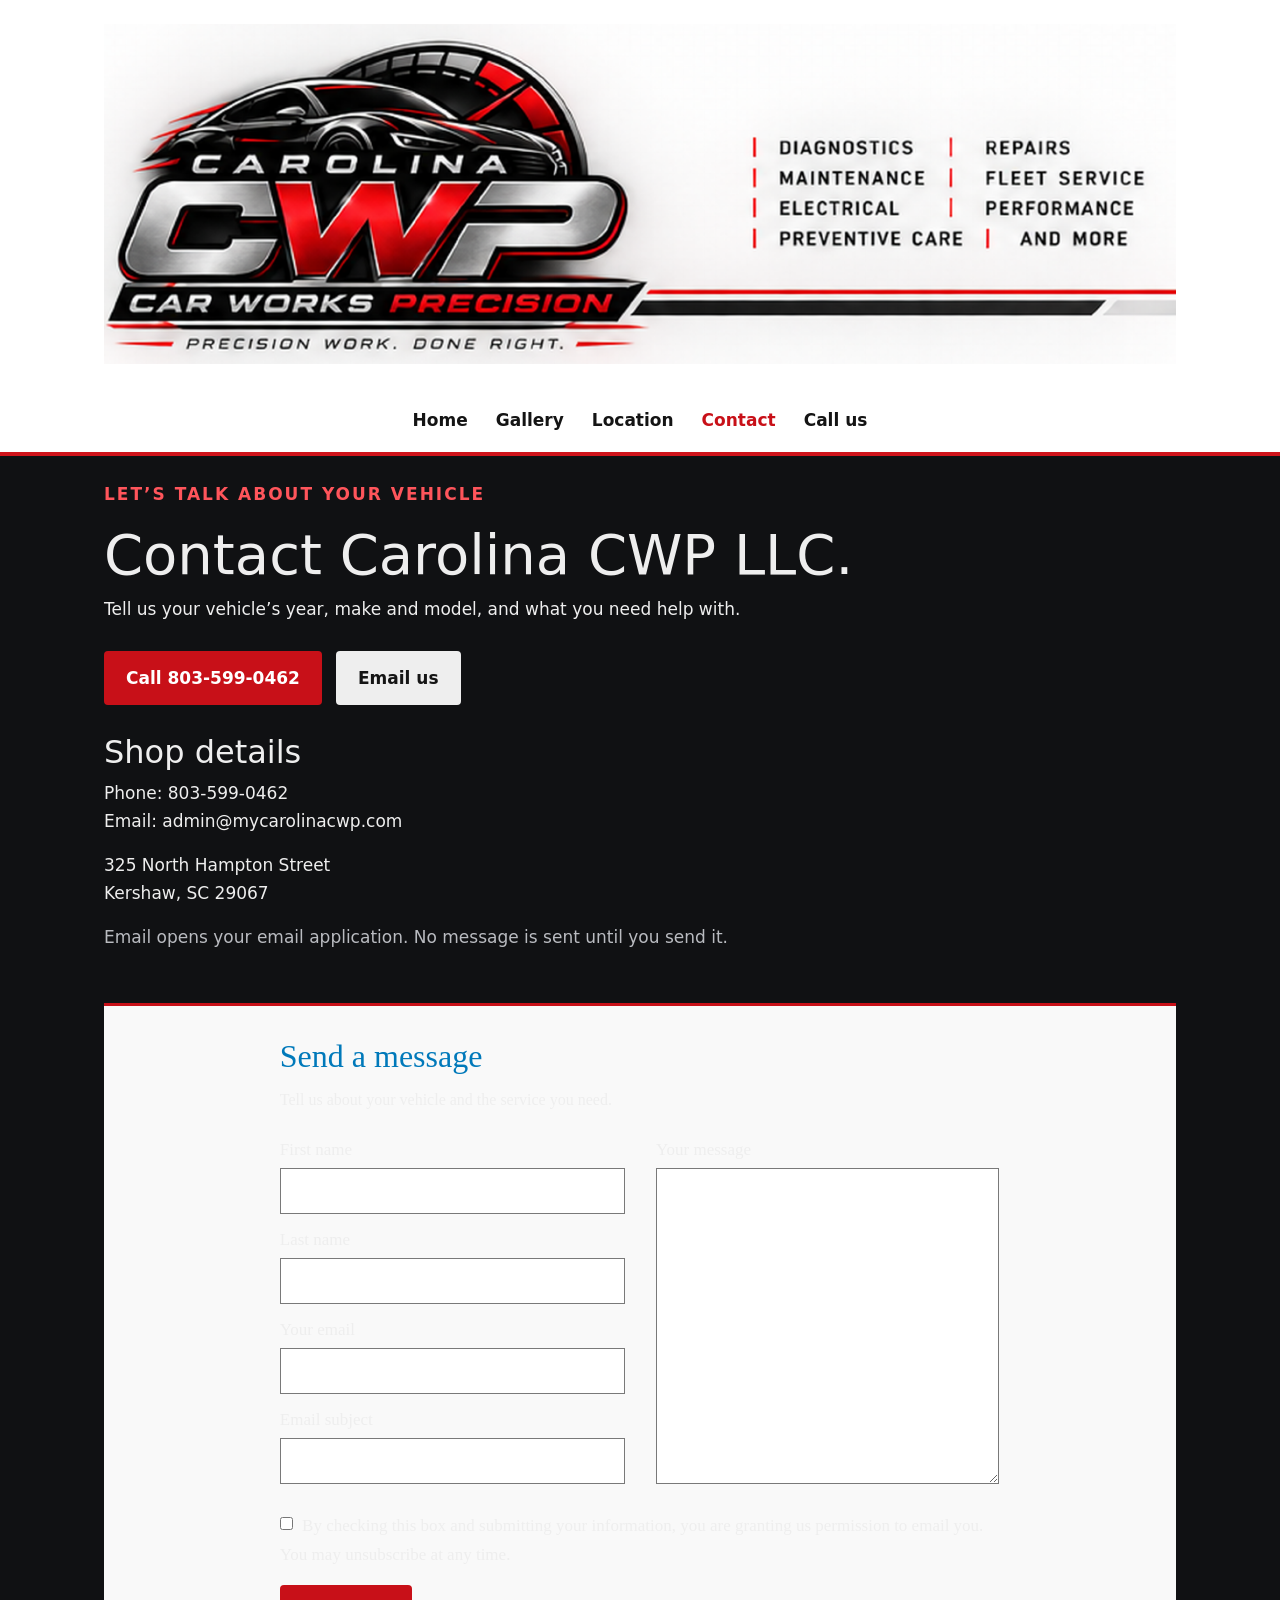
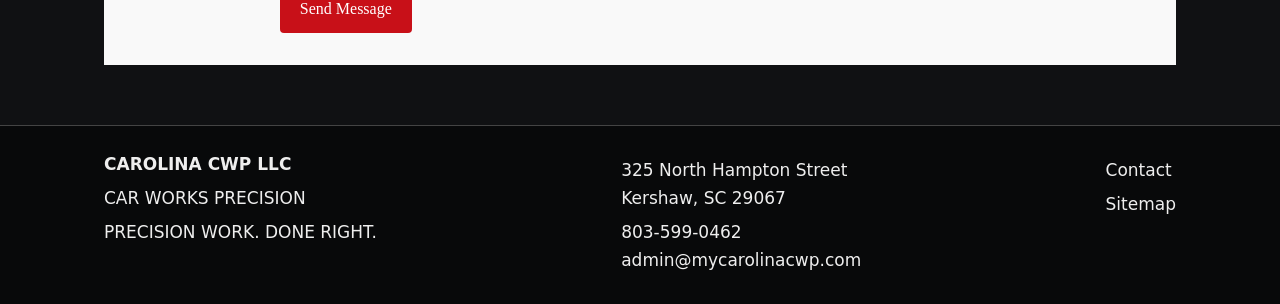
<file: contact-us/index.html>
<!doctype html><html lang="en"><head><meta charset="utf-8"><meta name="viewport" content="width=device-width, initial-scale=1"><title>Contact | Carolina CWP LLC</title><meta name="description" content="Call 803-599-0462 or email admin@mycarolinacwp.com for automotive service in Kershaw, South Carolina."><link rel="canonical" href="https://mycarolinacwp.com/contact-us/"><meta property="og:type" content="website"><meta property="og:title" content="Contact | Carolina CWP LLC"><meta property="og:description" content="Call 803-599-0462 or email admin@mycarolinacwp.com for automotive service in Kershaw, South Carolina."><meta property="og:url" content="https://mycarolinacwp.com/contact-us/"><meta name="twitter:card" content="summary"><meta name="twitter:title" content="Contact | Carolina CWP LLC"><meta name="twitter:description" content="Call 803-599-0462 or email admin@mycarolinacwp.com for automotive service in Kershaw, South Carolina."><meta name="theme-color" content="#101113"><link rel="icon" href="../assets/favicon.png"><script type="application/ld+json">{"@context": "https://schema.org", "@type": "AutoRepair", "name": "Carolina CWP LLC", "alternateName": "Car Works Precision", "url": "https://mycarolinacwp.com/", "telephone": "+1-803-599-0462", "email": "admin@mycarolinacwp.com", "address": {"@type": "PostalAddress", "streetAddress": "325 North Hampton Street", "addressLocality": "Kershaw", "addressRegion": "SC", "postalCode": "29067", "addressCountry": "US"}}</script><style>:root{--kv-ee-heading-font-family:Montserrat;--kv-ee-heading-font-weight:400;--kv-ee-heading-font-style:normal;--kv-ee-body-font-family:Arvo;--kv-ee-body-font-weight:400;--kv-ee-body-font-style:normal;--kv-ee-font-size-factor:1;--kv-ee-font-size:100%;--kv-ee-global-font-size-factor:var(--kv-ee-font-size-factor,1)}@-ms-viewport{width:device-width}html{box-sizing:border-box;-ms-overflow-style:scrollbar}*,::after,::before{box-sizing:inherit}.kv-main .kv-ee-container{width:100%;padding-right:15px;padding-left:15px;margin-right:auto;margin-left:auto}@media(min-width:576px){.kv-main .kv-ee-container{max-width:540px}}@media(min-width:768px){.kv-main .kv-ee-container{max-width:80%}}@media(min-width:992px){.kv-main .kv-ee-container{max-width:75%}}@media(min-width:1200px){.kv-main .kv-ee-container{max-width:70%}}@media(min-width:1440px){.kv-main .kv-ee-container{max-width:65%}}@media(min-width:1758px){.kv-main .kv-ee-container{max-width:1200px}}.kv-main .kv-ee-container-fluid{width:100%;padding-right:15px;padding-left:15px;margin-right:auto;margin-left:auto}.kv-main .kv-ee-row{display:flex;flex-wrap:wrap;margin-right:-15px;margin-left:-15px}.kv-main .kv-ee-no-gutters{margin-right:0;margin-left:0}.kv-main .kv-ee-no-gutters>.kv-ee-col,.kv-main .kv-ee-no-gutters>[class*=col-]{padding-right:0;padding-left:0}.kv-main .kv-ee-col,.kv-main .kv-ee-col-1,.kv-main .kv-ee-col-10,.kv-main .kv-ee-col-11,.kv-main .kv-ee-col-12,.kv-main .kv-ee-col-2,.kv-main .kv-ee-col-3,.kv-main .kv-ee-col-4,.kv-main .kv-ee-col-5,.kv-main .kv-ee-col-6,.kv-main .kv-ee-col-7,.kv-main .kv-ee-col-8,.kv-main .kv-ee-col-9,.kv-main .kv-ee-col-auto,.kv-main .kv-ee-col-lg,.kv-main .kv-ee-col-lg-1,.kv-main .kv-ee-col-lg-10,.kv-main .kv-ee-col-lg-11,.kv-main .kv-ee-col-lg-12,.kv-main .kv-ee-col-lg-2,.kv-main .kv-ee-col-lg-3,.kv-main .kv-ee-col-lg-4,.kv-main .kv-ee-col-lg-5,.kv-main .kv-ee-col-lg-6,.kv-main .kv-ee-col-lg-7,.kv-main .kv-ee-col-lg-8,.kv-main .kv-ee-col-lg-9,.kv-main .kv-ee-col-lg-auto,.kv-main .kv-ee-col-md,.kv-main .kv-ee-col-md-1,.kv-main .kv-ee-col-md-10,.kv-main .kv-ee-col-md-11,.kv-main .kv-ee-col-md-12,.kv-main .kv-ee-col-md-2,.kv-main .kv-ee-col-md-3,.kv-main .kv-ee-col-md-4,.kv-main .kv-ee-col-md-5,.kv-main .kv-ee-col-md-6,.kv-main .kv-ee-col-md-7,.kv-main .kv-ee-col-md-8,.kv-main .kv-ee-col-md-9,.kv-main .kv-ee-col-md-auto,.kv-main .kv-ee-col-sm,.kv-main .kv-ee-col-sm-1,.kv-main .kv-ee-col-sm-10,.kv-main .kv-ee-col-sm-11,.kv-main .kv-ee-col-sm-12,.kv-main .kv-ee-col-sm-2,.kv-main .kv-ee-col-sm-3,.kv-main .kv-ee-col-sm-4,.kv-main .kv-ee-col-sm-5,.kv-main .kv-ee-col-sm-6,.kv-main .kv-ee-col-sm-7,.kv-main .kv-ee-col-sm-8,.kv-main .kv-ee-col-sm-9,.kv-main .kv-ee-col-sm-auto,.kv-main .kv-ee-col-xl,.kv-main .kv-ee-col-xl-1,.kv-main .kv-ee-col-xl-10,.kv-main .kv-ee-col-xl-11,.kv-main .kv-ee-col-xl-12,.kv-main .kv-ee-col-xl-2,.kv-main .kv-ee-col-xl-3,.kv-main .kv-ee-col-xl-4,.kv-main .kv-ee-col-xl-5,.kv-main .kv-ee-col-xl-6,.kv-main .kv-ee-col-xl-7,.kv-main .kv-ee-col-xl-8,.kv-main .kv-ee-col-xl-9,.kv-main .kv-ee-col-xl-auto,.kv-main .kv-ee-col-xxl,.kv-main .kv-ee-col-xxl-1,.kv-main .kv-ee-col-xxl-10,.kv-main .kv-ee-col-xxl-11,.kv-main .kv-ee-col-xxl-12,.kv-main .kv-ee-col-xxl-2,.kv-main .kv-ee-col-xxl-3,.kv-main .kv-ee-col-xxl-4,.kv-main .kv-ee-col-xxl-5,.kv-main .kv-ee-col-xxl-6,.kv-main .kv-ee-col-xxl-7,.kv-main .kv-ee-col-xxl-8,.kv-main .kv-ee-col-xxl-9,.kv-main .kv-ee-col-xxl-auto,.kv-main .kv-ee-col-xxxl,.kv-main .kv-ee-col-xxxl-1,.kv-main .kv-ee-col-xxxl-10,.kv-main .kv-ee-col-xxxl-11,.kv-main .kv-ee-col-xxxl-12,.kv-main .kv-ee-col-xxxl-2,.kv-main .kv-ee-col-xxxl-3,.kv-main .kv-ee-col-xxxl-4,.kv-main .kv-ee-col-xxxl-5,.kv-main .kv-ee-col-xxxl-6,.kv-main .kv-ee-col-xxxl-7,.kv-main .kv-ee-col-xxxl-8,.kv-main .kv-ee-col-xxxl-9,.kv-main .kv-ee-col-xxxl-auto{flex:none;max-width:none;position:relative;width:100%;min-height:1px;padding-right:15px;padding-left:15px}.kv-main .kv-ee-col{flex-basis:0;flex-grow:1;max-width:100%}.kv-main .kv-ee-col-auto{flex:0 0 auto;width:auto;max-width:none}.kv-main .kv-ee-col-1{flex:0 0 8.33333%;max-width:8.33333%}.kv-main .kv-ee-col-2{flex:0 0 16.66667%;max-width:16.66667%}.kv-main .kv-ee-col-3{flex:0 0 25%;max-width:25%}.kv-main .kv-ee-col-4{flex:0 0 33.33333%;max-width:33.33333%}.kv-main .kv-ee-col-5{flex:0 0 41.66667%;max-width:41.66667%}.kv-main .kv-ee-col-6{flex:0 0 50%;max-width:50%}.kv-main .kv-ee-col-7{flex:0 0 58.33333%;max-width:58.33333%}.kv-main .kv-ee-col-8{flex:0 0 66.66667%;max-width:66.66667%}.kv-main .kv-ee-col-9{flex:0 0 75%;max-width:75%}.kv-main .kv-ee-col-10{flex:0 0 83.33333%;max-width:83.33333%}.kv-main .kv-ee-col-11{flex:0 0 91.66667%;max-width:91.66667%}.kv-main .kv-ee-col-12{flex:0 0 100%;max-width:100%}.kv-main .kv-ee-order-first{order:-1}.kv-main .kv-ee-order-last{order:13}.kv-main .kv-ee-order-0{order:0}.kv-main .kv-ee-order-1{order:1}.kv-main .kv-ee-order-2{order:2}.kv-main .kv-ee-order-3{order:3}.kv-main .kv-ee-order-4{order:4}.kv-main .kv-ee-order-5{order:5}.kv-main .kv-ee-order-6{order:6}.kv-main .kv-ee-order-7{order:7}.kv-main .kv-ee-order-8{order:8}.kv-main .kv-ee-order-9{order:9}.kv-main .kv-ee-order-10{order:10}.kv-main .kv-ee-order-11{order:11}.kv-main .kv-ee-order-12{order:12}.kv-main .kv-ee-offset-1{margin-left:8.33333%}.kv-main .kv-ee-offset-2{margin-left:16.66667%}.kv-main .kv-ee-offset-3{margin-left:25%}.kv-main .kv-ee-offset-4{margin-left:33.33333%}.kv-main .kv-ee-offset-5{margin-left:41.66667%}.kv-main .kv-ee-offset-6{margin-left:50%}.kv-main .kv-ee-offset-7{margin-left:58.33333%}.kv-main .kv-ee-offset-8{margin-left:66.66667%}.kv-main .kv-ee-offset-9{margin-left:75%}.kv-main .kv-ee-offset-10{margin-left:83.33333%}.kv-main .kv-ee-offset-11{margin-left:91.66667%}@media(min-width:576px){.kv-main .kv-ee-col-sm{flex-basis:0;flex-grow:1;max-width:100%}.kv-main .kv-ee-col-sm-auto{flex:0 0 auto;width:auto;max-width:none}.kv-main .kv-ee-col-sm-1{flex:0 0 8.33333%;max-width:8.33333%}.kv-main .kv-ee-col-sm-2{flex:0 0 16.66667%;max-width:16.66667%}.kv-main .kv-ee-col-sm-3{flex:0 0 25%;max-width:25%}.kv-main .kv-ee-col-sm-4{flex:0 0 33.33333%;max-width:33.33333%}.kv-main .kv-ee-col-sm-5{flex:0 0 41.66667%;max-width:41.66667%}.kv-main .kv-ee-col-sm-6{flex:0 0 50%;max-width:50%}.kv-main .kv-ee-col-sm-7{flex:0 0 58.33333%;max-width:58.33333%}.kv-main .kv-ee-col-sm-8{flex:0 0 66.66667%;max-width:66.66667%}.kv-main .kv-ee-col-sm-9{flex:0 0 75%;max-width:75%}.kv-main .kv-ee-col-sm-10{flex:0 0 83.33333%;max-width:83.33333%}.kv-main .kv-ee-col-sm-11{flex:0 0 91.66667%;max-width:91.66667%}.kv-main .kv-ee-col-sm-12{flex:0 0 100%;max-width:100%}.kv-main .kv-ee-order-sm-first{order:-1}.kv-main .kv-ee-order-sm-last{order:13}.kv-main .kv-ee-order-sm-0{order:0}.kv-main .kv-ee-order-sm-1{order:1}.kv-main .kv-ee-order-sm-2{order:2}.kv-main .kv-ee-order-sm-3{order:3}.kv-main .kv-ee-order-sm-4{order:4}.kv-main .kv-ee-order-sm-5{order:5}.kv-main .kv-ee-order-sm-6{order:6}.kv-main .kv-ee-order-sm-7{order:7}.kv-main .kv-ee-order-sm-8{order:8}.kv-main .kv-ee-order-sm-9{order:9}.kv-main .kv-ee-order-sm-10{order:10}.kv-main .kv-ee-order-sm-11{order:11}.kv-main .kv-ee-order-sm-12{order:12}.kv-main .kv-ee-offset-sm-0{margin-left:0}.kv-main .kv-ee-offset-sm-1{margin-left:8.33333%}.kv-main .kv-ee-offset-sm-2{margin-left:16.66667%}.kv-main .kv-ee-offset-sm-3{margin-left:25%}.kv-main .kv-ee-offset-sm-4{margin-left:33.33333%}.kv-main .kv-ee-offset-sm-5{margin-left:41.66667%}.kv-main .kv-ee-offset-sm-6{margin-left:50%}.kv-main .kv-ee-offset-sm-7{margin-left:58.33333%}.kv-main .kv-ee-offset-sm-8{margin-left:66.66667%}.kv-main .kv-ee-offset-sm-9{margin-left:75%}.kv-main .kv-ee-offset-sm-10{margin-left:83.33333%}.kv-main .kv-ee-offset-sm-11{margin-left:91.66667%}}@media(min-width:768px){.kv-main .kv-ee-col-md{flex-basis:0;flex-grow:1;max-width:100%}.kv-main .kv-ee-col-md-auto{flex:0 0 auto;width:auto;max-width:none}.kv-main .kv-ee-col-md-1{flex:0 0 8.33333%;max-width:8.33333%}.kv-main .kv-ee-col-md-2{flex:0 0 16.66667%;max-width:16.66667%}.kv-main .kv-ee-col-md-3{flex:0 0 25%;max-width:25%}.kv-main .kv-ee-col-md-4{flex:0 0 33.33333%;max-width:33.33333%}.kv-main .kv-ee-col-md-5{flex:0 0 41.66667%;max-width:41.66667%}.kv-main .kv-ee-col-md-6{flex:0 0 50%;max-width:50%}.kv-main .kv-ee-col-md-7{flex:0 0 58.33333%;max-width:58.33333%}.kv-main .kv-ee-col-md-8{flex:0 0 66.66667%;max-width:66.66667%}.kv-main .kv-ee-col-md-9{flex:0 0 75%;max-width:75%}.kv-main .kv-ee-col-md-10{flex:0 0 83.33333%;max-width:83.33333%}.kv-main .kv-ee-col-md-11{flex:0 0 91.66667%;max-width:91.66667%}.kv-main .kv-ee-col-md-12{flex:0 0 100%;max-width:100%}.kv-main .kv-ee-order-md-first{order:-1}.kv-main .kv-ee-order-md-last{order:13}.kv-main .kv-ee-order-md-0{order:0}.kv-main .kv-ee-order-md-1{order:1}.kv-main .kv-ee-order-md-2{order:2}.kv-main .kv-ee-order-md-3{order:3}.kv-main .kv-ee-order-md-4{order:4}.kv-main .kv-ee-order-md-5{order:5}.kv-main .kv-ee-order-md-6{order:6}.kv-main .kv-ee-order-md-7{order:7}.kv-main .kv-ee-order-md-8{order:8}.kv-main .kv-ee-order-md-9{order:9}.kv-main .kv-ee-order-md-10{order:10}.kv-main .kv-ee-order-md-11{order:11}.kv-main .kv-ee-order-md-12{order:12}.kv-main .kv-ee-offset-md-0{margin-left:0}.kv-main .kv-ee-offset-md-1{margin-left:8.33333%}.kv-main .kv-ee-offset-md-2{margin-left:16.66667%}.kv-main .kv-ee-offset-md-3{margin-left:25%}.kv-main .kv-ee-offset-md-4{margin-left:33.33333%}.kv-main .kv-ee-offset-md-5{margin-left:41.66667%}.kv-main .kv-ee-offset-md-6{margin-left:50%}.kv-main .kv-ee-offset-md-7{margin-left:58.33333%}.kv-main .kv-ee-offset-md-8{margin-left:66.66667%}.kv-main .kv-ee-offset-md-9{margin-left:75%}.kv-main .kv-ee-offset-md-10{margin-left:83.33333%}.kv-main .kv-ee-offset-md-11{margin-left:91.66667%}}@media(min-width:992px){.kv-main .kv-ee-col-lg{flex-basis:0;flex-grow:1;max-width:100%}.kv-main .kv-ee-col-lg-auto{flex:0 0 auto;width:auto;max-width:none}.kv-main .kv-ee-col-lg-1{flex:0 0 8.33333%;max-width:8.33333%}.kv-main .kv-ee-col-lg-2{flex:0 0 16.66667%;max-width:16.66667%}.kv-main .kv-ee-col-lg-3{flex:0 0 25%;max-width:25%}.kv-main .kv-ee-col-lg-4{flex:0 0 33.33333%;max-width:33.33333%}.kv-main .kv-ee-col-lg-5{flex:0 0 41.66667%;max-width:41.66667%}.kv-main .kv-ee-col-lg-6{flex:0 0 50%;max-width:50%}.kv-main .kv-ee-col-lg-7{flex:0 0 58.33333%;max-width:58.33333%}.kv-main .kv-ee-col-lg-8{flex:0 0 66.66667%;max-width:66.66667%}.kv-main .kv-ee-col-lg-9{flex:0 0 75%;max-width:75%}.kv-main .kv-ee-col-lg-10{flex:0 0 83.33333%;max-width:83.33333%}.kv-main .kv-ee-col-lg-11{flex:0 0 91.66667%;max-width:91.66667%}.kv-main .kv-ee-col-lg-12{flex:0 0 100%;max-width:100%}.kv-main .kv-ee-order-lg-first{order:-1}.kv-main .kv-ee-order-lg-last{order:13}.kv-main .kv-ee-order-lg-0{order:0}.kv-main .kv-ee-order-lg-1{order:1}.kv-main .kv-ee-order-lg-2{order:2}.kv-main .kv-ee-order-lg-3{order:3}.kv-main .kv-ee-order-lg-4{order:4}.kv-main .kv-ee-order-lg-5{order:5}.kv-main .kv-ee-order-lg-6{order:6}.kv-main .kv-ee-order-lg-7{order:7}.kv-main .kv-ee-order-lg-8{order:8}.kv-main .kv-ee-order-lg-9{order:9}.kv-main .kv-ee-order-lg-10{order:10}.kv-main .kv-ee-order-lg-11{order:11}.kv-main .kv-ee-order-lg-12{order:12}.kv-main .kv-ee-offset-lg-0{margin-left:0}.kv-main .kv-ee-offset-lg-1{margin-left:8.33333%}.kv-main .kv-ee-offset-lg-2{margin-left:16.66667%}.kv-main .kv-ee-offset-lg-3{margin-left:25%}.kv-main .kv-ee-offset-lg-4{margin-left:33.33333%}.kv-main .kv-ee-offset-lg-5{margin-left:41.66667%}.kv-main .kv-ee-offset-lg-6{margin-left:50%}.kv-main .kv-ee-offset-lg-7{margin-left:58.33333%}.kv-main .kv-ee-offset-lg-8{margin-left:66.66667%}.kv-main .kv-ee-offset-lg-9{margin-left:75%}.kv-main .kv-ee-offset-lg-10{margin-left:83.33333%}.kv-main .kv-ee-offset-lg-11{margin-left:91.66667%}}.kv-main .kv-ee-d-none{display:none!important}.kv-main .kv-ee-d-inline{display:inline!important}.kv-main .kv-ee-d-inline-block{display:inline-block!important}.kv-main .kv-ee-d-block{display:block!important}.kv-main .kv-ee-d-table{display:table!important}.kv-main .kv-ee-d-table-row{display:table-row!important}.kv-main .kv-ee-d-table-cell{display:table-cell!important}.kv-main .kv-ee-d-flex{display:flex!important}.kv-main .kv-ee-d-inline-flex{display:inline-flex!important}@media(min-width:576px){.kv-main .kv-ee-d-sm-none{display:none!important}.kv-main .kv-ee-d-sm-inline{display:inline!important}.kv-main .kv-ee-d-sm-inline-block{display:inline-block!important}.kv-main .kv-ee-d-sm-block{display:block!important}.kv-main .kv-ee-d-sm-table{display:table!important}.kv-main .kv-ee-d-sm-table-row{display:table-row!important}.kv-main .kv-ee-d-sm-table-cell{display:table-cell!important}.kv-main .kv-ee-d-sm-flex{display:flex!important}.kv-main .kv-ee-d-sm-inline-flex{display:inline-flex!important}}@media(min-width:768px){.kv-main .kv-ee-d-md-none{display:none!important}.kv-main .kv-ee-d-md-inline{display:inline!important}.kv-main .kv-ee-d-md-inline-block{display:inline-block!important}.kv-main .kv-ee-d-md-block{display:block!important}.kv-main .kv-ee-d-md-table{display:table!important}.kv-main .kv-ee-d-md-table-row{display:table-row!important}.kv-main .kv-ee-d-md-table-cell{display:table-cell!important}.kv-main .kv-ee-d-md-flex{display:flex!important}.kv-main .kv-ee-d-md-inline-flex{display:inline-flex!important}}@media(min-width:992px){.kv-main .kv-ee-d-lg-none{display:none!important}.kv-main .kv-ee-d-lg-inline{display:inline!important}.kv-main .kv-ee-d-lg-inline-block{display:inline-block!important}.kv-main .kv-ee-d-lg-block{display:block!important}.kv-main .kv-ee-d-lg-table{display:table!important}.kv-main .kv-ee-d-lg-table-row{display:table-row!important}.kv-main .kv-ee-d-lg-table-cell{display:table-cell!important}.kv-main .kv-ee-d-lg-flex{display:flex!important}.kv-main .kv-ee-d-lg-inline-flex{display:inline-flex!important}}@media(min-width:1200px){.kv-main .kv-ee-col-xl{flex-basis:0;flex-grow:1;max-width:100%}.kv-main .kv-ee-col-xl-auto{flex:0 0 auto;width:auto;max-width:none}.kv-main .kv-ee-col-xl-1{flex:0 0 8.33333%;max-width:8.33333%}.kv-main .kv-ee-col-xl-2{flex:0 0 16.66667%;max-width:16.66667%}.kv-main .kv-ee-col-xl-3{flex:0 0 25%;max-width:25%}.kv-main .kv-ee-col-xl-4{flex:0 0 33.33333%;max-width:33.33333%}.kv-main .kv-ee-col-xl-5{flex:0 0 41.66667%;max-width:41.66667%}.kv-main .kv-ee-col-xl-6{flex:0 0 50%;max-width:50%}.kv-main .kv-ee-col-xl-7{flex:0 0 58.33333%;max-width:58.33333%}.kv-main .kv-ee-col-xl-8{flex:0 0 66.66667%;max-width:66.66667%}.kv-main .kv-ee-col-xl-9{flex:0 0 75%;max-width:75%}.kv-main .kv-ee-col-xl-10{flex:0 0 83.33333%;max-width:83.33333%}.kv-main .kv-ee-col-xl-11{flex:0 0 91.66667%;max-width:91.66667%}.kv-main .kv-ee-col-xl-12{flex:0 0 100%;max-width:100%}.kv-main .kv-ee-order-xl-first{order:-1}.kv-main .kv-ee-order-xl-last{order:13}.kv-main .kv-ee-order-xl-0{order:0}.kv-main .kv-ee-order-xl-1{order:1}.kv-main .kv-ee-order-xl-2{order:2}.kv-main .kv-ee-order-xl-3{order:3}.kv-main .kv-ee-order-xl-4{order:4}.kv-main .kv-ee-order-xl-5{order:5}.kv-main .kv-ee-order-xl-6{order:6}.kv-main .kv-ee-order-xl-7{order:7}.kv-main .kv-ee-order-xl-8{order:8}.kv-main .kv-ee-order-xl-9{order:9}.kv-main .kv-ee-order-xl-10{order:10}.kv-main .kv-ee-order-xl-11{order:11}.kv-main .kv-ee-order-xl-12{order:12}.kv-main .kv-ee-offset-xl-0{margin-left:0}.kv-main .kv-ee-offset-xl-1{margin-left:8.33333%}.kv-main .kv-ee-offset-xl-2{margin-left:16.66667%}.kv-main .kv-ee-offset-xl-3{margin-left:25%}.kv-main .kv-ee-offset-xl-4{margin-left:33.33333%}.kv-main .kv-ee-offset-xl-5{margin-left:41.66667%}.kv-main .kv-ee-offset-xl-6{margin-left:50%}.kv-main .kv-ee-offset-xl-7{margin-left:58.33333%}.kv-main .kv-ee-offset-xl-8{margin-left:66.66667%}.kv-main .kv-ee-offset-xl-9{margin-left:75%}.kv-main .kv-ee-offset-xl-10{margin-left:83.33333%}.kv-main .kv-ee-offset-xl-11{margin-left:91.66667%}.kv-main .kv-ee-d-xl-none{display:none!important}.kv-main .kv-ee-d-xl-inline{display:inline!important}.kv-main .kv-ee-d-xl-inline-block{display:inline-block!important}.kv-main .kv-ee-d-xl-block{display:block!important}.kv-main .kv-ee-d-xl-table{display:table!important}.kv-main .kv-ee-d-xl-table-row{display:table-row!important}.kv-main .kv-ee-d-xl-table-cell{display:table-cell!important}.kv-main .kv-ee-d-xl-flex{display:flex!important}.kv-main .kv-ee-d-xl-inline-flex{display:inline-flex!important}}@media(min-width:1440px){.kv-main .kv-ee-col-xxl{flex-basis:0;flex-grow:1;max-width:100%}.kv-main .kv-ee-col-xxl-auto{flex:0 0 auto;width:auto;max-width:none}.kv-main .kv-ee-col-xxl-1{flex:0 0 8.33333%;max-width:8.33333%}.kv-main .kv-ee-col-xxl-2{flex:0 0 16.66667%;max-width:16.66667%}.kv-main .kv-ee-col-xxl-3{flex:0 0 25%;max-width:25%}.kv-main .kv-ee-col-xxl-4{flex:0 0 33.33333%;max-width:33.33333%}.kv-main .kv-ee-col-xxl-5{flex:0 0 41.66667%;max-width:41.66667%}.kv-main .kv-ee-col-xxl-6{flex:0 0 50%;max-width:50%}.kv-main .kv-ee-col-xxl-7{flex:0 0 58.33333%;max-width:58.33333%}.kv-main .kv-ee-col-xxl-8{flex:0 0 66.66667%;max-width:66.66667%}.kv-main .kv-ee-col-xxl-9{flex:0 0 75%;max-width:75%}.kv-main .kv-ee-col-xxl-10{flex:0 0 83.33333%;max-width:83.33333%}.kv-main .kv-ee-col-xxl-11{flex:0 0 91.66667%;max-width:91.66667%}.kv-main .kv-ee-col-xxl-12{flex:0 0 100%;max-width:100%}.kv-main .kv-ee-order-xxl-first{order:-1}.kv-main .kv-ee-order-xxl-last{order:13}.kv-main .kv-ee-order-xxl-0{order:0}.kv-main .kv-ee-order-xxl-1{order:1}.kv-main .kv-ee-order-xxl-2{order:2}.kv-main .kv-ee-order-xxl-3{order:3}.kv-main .kv-ee-order-xxl-4{order:4}.kv-main .kv-ee-order-xxl-5{order:5}.kv-main .kv-ee-order-xxl-6{order:6}.kv-main .kv-ee-order-xxl-7{order:7}.kv-main .kv-ee-order-xxl-8{order:8}.kv-main .kv-ee-order-xxl-9{order:9}.kv-main .kv-ee-order-xxl-10{order:10}.kv-main .kv-ee-order-xxl-11{order:11}.kv-main .kv-ee-order-xxl-12{order:12}.kv-main .kv-ee-offset-xxl-0{margin-left:0}.kv-main .kv-ee-offset-xxl-1{margin-left:8.33333%}.kv-main .kv-ee-offset-xxl-2{margin-left:16.66667%}.kv-main .kv-ee-offset-xxl-3{margin-left:25%}.kv-main .kv-ee-offset-xxl-4{margin-left:33.33333%}.kv-main .kv-ee-offset-xxl-5{margin-left:41.66667%}.kv-main .kv-ee-offset-xxl-6{margin-left:50%}.kv-main .kv-ee-offset-xxl-7{margin-left:58.33333%}.kv-main .kv-ee-offset-xxl-8{margin-left:66.66667%}.kv-main .kv-ee-offset-xxl-9{margin-left:75%}.kv-main .kv-ee-offset-xxl-10{margin-left:83.33333%}.kv-main .kv-ee-offset-xxl-11{margin-left:91.66667%}.kv-main .kv-ee-d-xxl-none{display:none!important}.kv-main .kv-ee-d-xxl-inline{display:inline!important}.kv-main .kv-ee-d-xxl-inline-block{display:inline-block!important}.kv-main .kv-ee-d-xxl-block{display:block!important}.kv-main .kv-ee-d-xxl-table{display:table!important}.kv-main .kv-ee-d-xxl-table-row{display:table-row!important}.kv-main .kv-ee-d-xxl-table-cell{display:table-cell!important}.kv-main .kv-ee-d-xxl-flex{display:flex!important}.kv-main .kv-ee-d-xxl-inline-flex{display:inline-flex!important}}@media(min-width:1758px){.kv-main .kv-ee-col-xxxl{flex-basis:0;flex-grow:1;max-width:100%}.kv-main .kv-ee-col-xxxl-auto{flex:0 0 auto;width:auto;max-width:none}.kv-main .kv-ee-col-xxxl-1{flex:0 0 8.33333%;max-width:8.33333%}.kv-main .kv-ee-col-xxxl-2{flex:0 0 16.66667%;max-width:16.66667%}.kv-main .kv-ee-col-xxxl-3{flex:0 0 25%;max-width:25%}.kv-main .kv-ee-col-xxxl-4{flex:0 0 33.33333%;max-width:33.33333%}.kv-main .kv-ee-col-xxxl-5{flex:0 0 41.66667%;max-width:41.66667%}.kv-main .kv-ee-col-xxxl-6{flex:0 0 50%;max-width:50%}.kv-main .kv-ee-col-xxxl-7{flex:0 0 58.33333%;max-width:58.33333%}.kv-main .kv-ee-col-xxxl-8{flex:0 0 66.66667%;max-width:66.66667%}.kv-main .kv-ee-col-xxxl-9{flex:0 0 75%;max-width:75%}.kv-main .kv-ee-col-xxxl-10{flex:0 0 83.33333%;max-width:83.33333%}.kv-main .kv-ee-col-xxxl-11{flex:0 0 91.66667%;max-width:91.66667%}.kv-main .kv-ee-col-xxxl-12{flex:0 0 100%;max-width:100%}.kv-main .kv-ee-order-xxxl-first{order:-1}.kv-main .kv-ee-order-xxxl-last{order:13}.kv-main .kv-ee-order-xxxl-0{order:0}.kv-main .kv-ee-order-xxxl-1{order:1}.kv-main .kv-ee-order-xxxl-2{order:2}.kv-main .kv-ee-order-xxxl-3{order:3}.kv-main .kv-ee-order-xxxl-4{order:4}.kv-main .kv-ee-order-xxxl-5{order:5}.kv-main .kv-ee-order-xxxl-6{order:6}.kv-main .kv-ee-order-xxxl-7{order:7}.kv-main .kv-ee-order-xxxl-8{order:8}.kv-main .kv-ee-order-xxxl-9{order:9}.kv-main .kv-ee-order-xxxl-10{order:10}.kv-main .kv-ee-order-xxxl-11{order:11}.kv-main .kv-ee-order-xxxl-12{order:12}.kv-main .kv-ee-offset-xxxl-0{margin-left:0}.kv-main .kv-ee-offset-xxxl-1{margin-left:8.33333%}.kv-main .kv-ee-offset-xxxl-2{margin-left:16.66667%}.kv-main .kv-ee-offset-xxxl-3{margin-left:25%}.kv-main .kv-ee-offset-xxxl-4{margin-left:33.33333%}.kv-main .kv-ee-offset-xxxl-5{margin-left:41.66667%}.kv-main .kv-ee-offset-xxxl-6{margin-left:50%}.kv-main .kv-ee-offset-xxxl-7{margin-left:58.33333%}.kv-main .kv-ee-offset-xxxl-8{margin-left:66.66667%}.kv-main .kv-ee-offset-xxxl-9{margin-left:75%}.kv-main .kv-ee-offset-xxxl-10{margin-left:83.33333%}.kv-main .kv-ee-offset-xxxl-11{margin-left:91.66667%}.kv-main .kv-ee-d-xxxl-none{display:none!important}.kv-main .kv-ee-d-xxxl-inline{display:inline!important}.kv-main .kv-ee-d-xxxl-inline-block{display:inline-block!important}.kv-main .kv-ee-d-xxxl-block{display:block!important}.kv-main .kv-ee-d-xxxl-table{display:table!important}.kv-main .kv-ee-d-xxxl-table-row{display:table-row!important}.kv-main .kv-ee-d-xxxl-table-cell{display:table-cell!important}.kv-main .kv-ee-d-xxxl-flex{display:flex!important}.kv-main .kv-ee-d-xxxl-inline-flex{display:inline-flex!important}}@media print{.kv-main .kv-ee-d-print-none{display:none!important}.kv-main .kv-ee-d-print-inline{display:inline!important}.kv-main .kv-ee-d-print-inline-block{display:inline-block!important}.kv-main .kv-ee-d-print-block{display:block!important}.kv-main .kv-ee-d-print-table{display:table!important}.kv-main .kv-ee-d-print-table-row{display:table-row!important}.kv-main .kv-ee-d-print-table-cell{display:table-cell!important}.kv-main .kv-ee-d-print-flex{display:flex!important}.kv-main .kv-ee-d-print-inline-flex{display:inline-flex!important}}.kv-main .kv-ee-flex-row{flex-direction:row!important}.kv-main .kv-ee-flex-column{flex-direction:column!important}.kv-main .kv-ee-flex-row-reverse{flex-direction:row-reverse!important}.kv-main .kv-ee-flex-column-reverse{flex-direction:column-reverse!important}.kv-main .kv-ee-flex-wrap{flex-wrap:wrap!important}.kv-main .kv-ee-flex-nowrap{flex-wrap:nowrap!important}.kv-main .kv-ee-flex-wrap-reverse{flex-wrap:wrap-reverse!important}.kv-main .kv-ee-flex-fill{flex:1 1 auto!important}.kv-main .kv-ee-flex-grow-0{flex-grow:0!important}.kv-main .kv-ee-flex-grow-1{flex-grow:1!important}.kv-main .kv-ee-flex-shrink-0{flex-shrink:0!important}.kv-main .kv-ee-flex-shrink-1{flex-shrink:1!important}.kv-main .kv-ee-justify-content-start{justify-content:flex-start!important}.kv-main .kv-ee-justify-content-end{justify-content:flex-end!important}.kv-main .kv-ee-justify-content-center{justify-content:center!important}.kv-main .kv-ee-justify-content-between{justify-content:space-between!important}.kv-main .kv-ee-justify-content-around{justify-content:space-around!important}.kv-main .kv-ee-align-items-start{align-items:flex-start!important}.kv-main .kv-ee-align-items-end{align-items:flex-end!important}.kv-main .kv-ee-align-items-center{align-items:center!important}.kv-main .kv-ee-align-items-baseline{align-items:baseline!important}.kv-main .kv-ee-align-items-stretch{align-items:stretch!important}.kv-main .kv-ee-align-content-start{align-content:flex-start!important}.kv-main .kv-ee-align-content-end{align-content:flex-end!important}.kv-main .kv-ee-align-content-center{align-content:center!important}.kv-main .kv-ee-align-content-between{align-content:space-between!important}.kv-main .kv-ee-align-content-around{align-content:space-around!important}.kv-main .kv-ee-align-content-stretch{align-content:stretch!important}.kv-main .kv-ee-align-self-auto{align-self:auto!important}.kv-main .kv-ee-align-self-start{align-self:flex-start!important}.kv-main .kv-ee-align-self-end{align-self:flex-end!important}.kv-main .kv-ee-align-self-center{align-self:center!important}.kv-main .kv-ee-align-self-baseline{align-self:baseline!important}.kv-main .kv-ee-align-self-stretch{align-self:stretch!important}@media(min-width:576px){.kv-main .kv-ee-flex-sm-row{flex-direction:row!important}.kv-main .kv-ee-flex-sm-column{flex-direction:column!important}.kv-main .kv-ee-flex-sm-row-reverse{flex-direction:row-reverse!important}.kv-main .kv-ee-flex-sm-column-reverse{flex-direction:column-reverse!important}.kv-main .kv-ee-flex-sm-wrap{flex-wrap:wrap!important}.kv-main .kv-ee-flex-sm-nowrap{flex-wrap:nowrap!important}.kv-main .kv-ee-flex-sm-wrap-reverse{flex-wrap:wrap-reverse!important}.kv-main .kv-ee-flex-sm-fill{flex:1 1 auto!important}.kv-main .kv-ee-flex-sm-grow-0{flex-grow:0!important}.kv-main .kv-ee-flex-sm-grow-1{flex-grow:1!important}.kv-main .kv-ee-flex-sm-shrink-0{flex-shrink:0!important}.kv-main .kv-ee-flex-sm-shrink-1{flex-shrink:1!important}.kv-main .kv-ee-justify-content-sm-start{justify-content:flex-start!important}.kv-main .kv-ee-justify-content-sm-end{justify-content:flex-end!important}.kv-main .kv-ee-justify-content-sm-center{justify-content:center!important}.kv-main .kv-ee-justify-content-sm-between{justify-content:space-between!important}.kv-main .kv-ee-justify-content-sm-around{justify-content:space-around!important}.kv-main .kv-ee-align-items-sm-start{align-items:flex-start!important}.kv-main .kv-ee-align-items-sm-end{align-items:flex-end!important}.kv-main .kv-ee-align-items-sm-center{align-items:center!important}.kv-main .kv-ee-align-items-sm-baseline{align-items:baseline!important}.kv-main .kv-ee-align-items-sm-stretch{align-items:stretch!important}.kv-main .kv-ee-align-content-sm-start{align-content:flex-start!important}.kv-main .kv-ee-align-content-sm-end{align-content:flex-end!important}.kv-main .kv-ee-align-content-sm-center{align-content:center!important}.kv-main .kv-ee-align-content-sm-between{align-content:space-between!important}.kv-main .kv-ee-align-content-sm-around{align-content:space-around!important}.kv-main .kv-ee-align-content-sm-stretch{align-content:stretch!important}.kv-main .kv-ee-align-self-sm-auto{align-self:auto!important}.kv-main .kv-ee-align-self-sm-start{align-self:flex-start!important}.kv-main .kv-ee-align-self-sm-end{align-self:flex-end!important}.kv-main .kv-ee-align-self-sm-center{align-self:center!important}.kv-main .kv-ee-align-self-sm-baseline{align-self:baseline!important}.kv-main .kv-ee-align-self-sm-stretch{align-self:stretch!important}}@media(min-width:768px){.kv-main .kv-ee-flex-md-row{flex-direction:row!important}.kv-main .kv-ee-flex-md-column{flex-direction:column!important}.kv-main .kv-ee-flex-md-row-reverse{flex-direction:row-reverse!important}.kv-main .kv-ee-flex-md-column-reverse{flex-direction:column-reverse!important}.kv-main .kv-ee-flex-md-wrap{flex-wrap:wrap!important}.kv-main .kv-ee-flex-md-nowrap{flex-wrap:nowrap!important}.kv-main .kv-ee-flex-md-wrap-reverse{flex-wrap:wrap-reverse!important}.kv-main .kv-ee-flex-md-fill{flex:1 1 auto!important}.kv-main .kv-ee-flex-md-grow-0{flex-grow:0!important}.kv-main .kv-ee-flex-md-grow-1{flex-grow:1!important}.kv-main .kv-ee-flex-md-shrink-0{flex-shrink:0!important}.kv-main .kv-ee-flex-md-shrink-1{flex-shrink:1!important}.kv-main .kv-ee-justify-content-md-start{justify-content:flex-start!important}.kv-main .kv-ee-justify-content-md-end{justify-content:flex-end!important}.kv-main .kv-ee-justify-content-md-center{justify-content:center!important}.kv-main .kv-ee-justify-content-md-between{justify-content:space-between!important}.kv-main .kv-ee-justify-content-md-around{justify-content:space-around!important}.kv-main .kv-ee-align-items-md-start{align-items:flex-start!important}.kv-main .kv-ee-align-items-md-end{align-items:flex-end!important}.kv-main .kv-ee-align-items-md-center{align-items:center!important}.kv-main .kv-ee-align-items-md-baseline{align-items:baseline!important}.kv-main .kv-ee-align-items-md-stretch{align-items:stretch!important}.kv-main .kv-ee-align-content-md-start{align-content:flex-start!important}.kv-main .kv-ee-align-content-md-end{align-content:flex-end!important}.kv-main .kv-ee-align-content-md-center{align-content:center!important}.kv-main .kv-ee-align-content-md-between{align-content:space-between!important}.kv-main .kv-ee-align-content-md-around{align-content:space-around!important}.kv-main .kv-ee-align-content-md-stretch{align-content:stretch!important}.kv-main .kv-ee-align-self-md-auto{align-self:auto!important}.kv-main .kv-ee-align-self-md-start{align-self:flex-start!important}.kv-main .kv-ee-align-self-md-end{align-self:flex-end!important}.kv-main .kv-ee-align-self-md-center{align-self:center!important}.kv-main .kv-ee-align-self-md-baseline{align-self:baseline!important}.kv-main .kv-ee-align-self-md-stretch{align-self:stretch!important}}@media(min-width:992px){.kv-main .kv-ee-flex-lg-row{flex-direction:row!important}.kv-main .kv-ee-flex-lg-column{flex-direction:column!important}.kv-main .kv-ee-flex-lg-row-reverse{flex-direction:row-reverse!important}.kv-main .kv-ee-flex-lg-column-reverse{flex-direction:column-reverse!important}.kv-main .kv-ee-flex-lg-wrap{flex-wrap:wrap!important}.kv-main .kv-ee-flex-lg-nowrap{flex-wrap:nowrap!important}.kv-main .kv-ee-flex-lg-wrap-reverse{flex-wrap:wrap-reverse!important}.kv-main .kv-ee-flex-lg-fill{flex:1 1 auto!important}.kv-main .kv-ee-flex-lg-grow-0{flex-grow:0!important}.kv-main .kv-ee-flex-lg-grow-1{flex-grow:1!important}.kv-main .kv-ee-flex-lg-shrink-0{flex-shrink:0!important}.kv-main .kv-ee-flex-lg-shrink-1{flex-shrink:1!important}.kv-main .kv-ee-justify-content-lg-start{justify-content:flex-start!important}.kv-main .kv-ee-justify-content-lg-end{justify-content:flex-end!important}.kv-main .kv-ee-justify-content-lg-center{justify-content:center!important}.kv-main .kv-ee-justify-content-lg-between{justify-content:space-between!important}.kv-main .kv-ee-justify-content-lg-around{justify-content:space-around!important}.kv-main .kv-ee-align-items-lg-start{align-items:flex-start!important}.kv-main .kv-ee-align-items-lg-end{align-items:flex-end!important}.kv-main .kv-ee-align-items-lg-center{align-items:center!important}.kv-main .kv-ee-align-items-lg-baseline{align-items:baseline!important}.kv-main .kv-ee-align-items-lg-stretch{align-items:stretch!important}.kv-main .kv-ee-align-content-lg-start{align-content:flex-start!important}.kv-main .kv-ee-align-content-lg-end{align-content:flex-end!important}.kv-main .kv-ee-align-content-lg-center{align-content:center!important}.kv-main .kv-ee-align-content-lg-between{align-content:space-between!important}.kv-main .kv-ee-align-content-lg-around{align-content:space-around!important}.kv-main .kv-ee-align-content-lg-stretch{align-content:stretch!important}.kv-main .kv-ee-align-self-lg-auto{align-self:auto!important}.kv-main .kv-ee-align-self-lg-start{align-self:flex-start!important}.kv-main .kv-ee-align-self-lg-end{align-self:flex-end!important}.kv-main .kv-ee-align-self-lg-center{align-self:center!important}.kv-main .kv-ee-align-self-lg-baseline{align-self:baseline!important}.kv-main .kv-ee-align-self-lg-stretch{align-self:stretch!important}}.kv-ee-m-0{margin:0!important}.kv-ee-mt-0,.kv-ee-my-0{margin-top:0!important}.kv-ee-mr-0,.kv-ee-mx-0{margin-right:0!important}.kv-ee-mb-0,.my-0{margin-bottom:0!important}.kv-ee-ml-0,.kv-ee-mx-0{margin-left:0!important}.kv-ee-m-1{margin:.25rem!important}.kv-ee-mt-1,.kv-ee-my-1{margin-top:.25rem!important}.kv-ee-mr-1,.kv-ee-mx-1{margin-right:.25rem!important}.kv-ee-mb-1,.my-1{margin-bottom:.25rem!important}.kv-ee-ml-1,.kv-ee-mx-1{margin-left:.25rem!important}.kv-ee-m-2{margin:.5rem!important}.kv-ee-mt-2,.kv-ee-my-2{margin-top:.5rem!important}.kv-ee-mr-2,.kv-ee-mx-2{margin-right:.5rem!important}.kv-ee-mb-2,.my-2{margin-bottom:.5rem!important}.kv-ee-ml-2,.kv-ee-mx-2{margin-left:.5rem!important}.kv-ee-m-3{margin:1rem!important}.kv-ee-mt-3,.kv-ee-my-3{margin-top:1rem!important}.kv-ee-mr-3,.kv-ee-mx-3{margin-right:1rem!important}.kv-ee-mb-3,.my-3{margin-bottom:1rem!important}.kv-ee-ml-3,.kv-ee-mx-3{margin-left:1rem!important}.kv-ee-m-4{margin:1.5rem!important}.kv-ee-mt-4,.kv-ee-my-4{margin-top:1.5rem!important}.kv-ee-mr-4,.kv-ee-mx-4{margin-right:1.5rem!important}.kv-ee-mb-4,.my-4{margin-bottom:1.5rem!important}.kv-ee-ml-4,.kv-ee-mx-4{margin-left:1.5rem!important}.kv-ee-m-5{margin:3rem!important}.kv-ee-mt-5,.kv-ee-my-5{margin-top:3rem!important}.kv-ee-mr-5,.kv-ee-mx-5{margin-right:3rem!important}.kv-ee-mb-5,.my-5{margin-bottom:3rem!important}.kv-ee-ml-5,.kv-ee-mx-5{margin-left:3rem!important}.kv-ee-p-0{padding:0!important}.kv-ee-pt-0,.kv-ee-py-0{padding-top:0!important}.kv-ee-pr-0,.kv-ee-px-0{padding-right:0!important}.kv-ee-pb-0,.py-0{padding-bottom:0!important}.kv-ee-pl-0,.kv-ee-px-0{padding-left:0!important}.kv-ee-p-1{padding:.25rem!important}.kv-ee-pt-1,.kv-ee-py-1{padding-top:.25rem!important}.kv-ee-pr-1,.kv-ee-px-1{padding-right:.25rem!important}.kv-ee-pb-1,.py-1{padding-bottom:.25rem!important}.kv-ee-pl-1,.kv-ee-px-1{padding-left:.25rem!important}.kv-ee-p-2{padding:.5rem!important}.kv-ee-pt-2,.kv-ee-py-2{padding-top:.5rem!important}.kv-ee-pr-2,.kv-ee-px-2{padding-right:.5rem!important}.kv-ee-pb-2,.py-2{padding-bottom:.5rem!important}.kv-ee-pl-2,.kv-ee-px-2{padding-left:.5rem!important}.kv-ee-p-3{padding:1rem!important}.kv-ee-pt-3,.kv-ee-py-3{padding-top:1rem!important}.kv-ee-pr-3,.kv-ee-px-3{padding-right:1rem!important}.kv-ee-pb-3,.py-3{padding-bottom:1rem!important}.kv-ee-pl-3,.kv-ee-px-3{padding-left:1rem!important}.kv-ee-p-4{padding:1.5rem!important}.kv-ee-pt-4,.kv-ee-py-4{padding-top:1.5rem!important}.kv-ee-pr-4,.kv-ee-px-4{padding-right:1.5rem!important}.kv-ee-pb-4,.py-4{padding-bottom:1.5rem!important}.kv-ee-pl-4,.kv-ee-px-4{padding-left:1.5rem!important}.kv-ee-p-5{padding:3rem!important}.kv-ee-pt-5,.kv-ee-py-5{padding-top:3rem!important}.kv-ee-pr-5,.kv-ee-px-5{padding-right:3rem!important}.kv-ee-pb-5,.py-5{padding-bottom:3rem!important}.kv-ee-pl-5,.kv-ee-px-5{padding-left:3rem!important}.kv-ee-m-auto{margin:auto!important}.kv-ee-mt-auto,.kv-ee-my-auto{margin-top:auto!important}.kv-ee-mr-auto,.kv-ee-mx-auto{margin-right:auto!important}.kv-ee-mb-auto,.kv-ee-my-auto{margin-bottom:auto!important}.kv-ee-ml-auto,.kv-ee-mx-auto{margin-left:auto!important}@media(min-width:576px){.kv-ee-m-sm-0{margin:0!important}.kv-ee-mt-sm-0,.kv-ee-my-sm-0{margin-top:0!important}.kv-ee-mr-sm-0,.kv-ee-mx-sm-0{margin-right:0!important}.kv-ee-mb-sm-0,.my-sm-0{margin-bottom:0!important}.kv-ee-ml-sm-0,.kv-ee-mx-sm-0{margin-left:0!important}.kv-ee-m-sm-1{margin:.25rem!important}.kv-ee-mt-sm-1,.kv-ee-my-sm-1{margin-top:.25rem!important}.kv-ee-mr-sm-1,.kv-ee-mx-sm-1{margin-right:.25rem!important}.kv-ee-mb-sm-1,.my-sm-1{margin-bottom:.25rem!important}.kv-ee-ml-sm-1,.kv-ee-mx-sm-1{margin-left:.25rem!important}.kv-ee-m-sm-2{margin:.5rem!important}.kv-ee-mt-sm-2,.kv-ee-my-sm-2{margin-top:.5rem!important}.kv-ee-mr-sm-2,.kv-ee-mx-sm-2{margin-right:.5rem!important}.kv-ee-mb-sm-2,.my-sm-2{margin-bottom:.5rem!important}.kv-ee-ml-sm-2,.kv-ee-mx-sm-2{margin-left:.5rem!important}.kv-ee-m-sm-3{margin:1rem!important}.kv-ee-mt-sm-3,.kv-ee-my-sm-3{margin-top:1rem!important}.kv-ee-mr-sm-3,.kv-ee-mx-sm-3{margin-right:1rem!important}.kv-ee-mb-sm-3,.my-sm-3{margin-bottom:1rem!important}.kv-ee-ml-sm-3,.kv-ee-mx-sm-3{margin-left:1rem!important}.kv-ee-m-sm-4{margin:1.5rem!important}.kv-ee-mt-sm-4,.kv-ee-my-sm-4{margin-top:1.5rem!important}.kv-ee-mr-sm-4,.kv-ee-mx-sm-4{margin-right:1.5rem!important}.kv-ee-mb-sm-4,.my-sm-4{margin-bottom:1.5rem!important}.kv-ee-ml-sm-4,.kv-ee-mx-sm-4{margin-left:1.5rem!important}.kv-ee-m-sm-5{margin:3rem!important}.kv-ee-mt-sm-5,.kv-ee-my-sm-5{margin-top:3rem!important}.kv-ee-mr-sm-5,.kv-ee-mx-sm-5{margin-right:3rem!important}.kv-ee-mb-sm-5,.my-sm-5{margin-bottom:3rem!important}.kv-ee-ml-sm-5,.kv-ee-mx-sm-5{margin-left:3rem!important}.kv-ee-p-sm-0{padding:0!important}.kv-ee-pt-sm-0,.kv-ee-py-sm-0{padding-top:0!important}.kv-ee-pr-sm-0,.kv-ee-px-sm-0{padding-right:0!important}.kv-ee-pb-sm-0,.py-sm-0{padding-bottom:0!important}.kv-ee-pl-sm-0,.kv-ee-px-sm-0{padding-left:0!important}.kv-ee-p-sm-1{padding:.25rem!important}.kv-ee-pt-sm-1,.kv-ee-py-sm-1{padding-top:.25rem!important}.kv-ee-pr-sm-1,.kv-ee-px-sm-1{padding-right:.25rem!important}.kv-ee-pb-sm-1,.py-sm-1{padding-bottom:.25rem!important}.kv-ee-pl-sm-1,.kv-ee-px-sm-1{padding-left:.25rem!important}.kv-ee-p-sm-2{padding:.5rem!important}.kv-ee-pt-sm-2,.kv-ee-py-sm-2{padding-top:.5rem!important}.kv-ee-pr-sm-2,.kv-ee-px-sm-2{padding-right:.5rem!important}.kv-ee-pb-sm-2,.py-sm-2{padding-bottom:.5rem!important}.kv-ee-pl-sm-2,.kv-ee-px-sm-2{padding-left:.5rem!important}.kv-ee-p-sm-3{padding:1rem!important}.kv-ee-pt-sm-3,.kv-ee-py-sm-3{padding-top:1rem!important}.kv-ee-pr-sm-3,.kv-ee-px-sm-3{padding-right:1rem!important}.kv-ee-pb-sm-3,.py-sm-3{padding-bottom:1rem!important}.kv-ee-pl-sm-3,.kv-ee-px-sm-3{padding-left:1rem!important}.kv-ee-p-sm-4{padding:1.5rem!important}.kv-ee-pt-sm-4,.kv-ee-py-sm-4{padding-top:1.5rem!important}.kv-ee-pr-sm-4,.kv-ee-px-sm-4{padding-right:1.5rem!important}.kv-ee-pb-sm-4,.py-sm-4{padding-bottom:1.5rem!important}.kv-ee-pl-sm-4,.kv-ee-px-sm-4{padding-left:1.5rem!important}.kv-ee-p-sm-5{padding:3rem!important}.kv-ee-pt-sm-5,.kv-ee-py-sm-5{padding-top:3rem!important}.kv-ee-pr-sm-5,.kv-ee-px-sm-5{padding-right:3rem!important}.kv-ee-pb-sm-5,.py-sm-5{padding-bottom:3rem!important}.kv-ee-pl-sm-5,.kv-ee-px-sm-5{padding-left:3rem!important}.kv-ee-m-sm-auto{margin:auto!important}.kv-ee-mt-sm-auto,.kv-ee-my-sm-auto{margin-top:auto!important}.kv-ee-mr-sm-auto,.kv-ee-mx-sm-auto{margin-right:auto!important}.kv-ee-mb-sm-auto,.kv-ee-my-sm-auto{margin-bottom:auto!important}.kv-ee-ml-sm-auto,.kv-ee-mx-sm-auto{margin-left:auto!important}}@media(min-width:768px){.kv-ee-m-md-0{margin:0!important}.kv-ee-mt-md-0,.kv-ee-my-md-0{margin-top:0!important}.kv-ee-mr-md-0,.kv-ee-mx-md-0{margin-right:0!important}.kv-ee-mb-md-0,.my-md-0{margin-bottom:0!important}.kv-ee-ml-md-0,.kv-ee-mx-md-0{margin-left:0!important}.kv-ee-m-md-1{margin:.25rem!important}.kv-ee-mt-md-1,.kv-ee-my-md-1{margin-top:.25rem!important}.kv-ee-mr-md-1,.kv-ee-mx-md-1{margin-right:.25rem!important}.kv-ee-mb-md-1,.my-md-1{margin-bottom:.25rem!important}.kv-ee-ml-md-1,.kv-ee-mx-md-1{margin-left:.25rem!important}.kv-ee-m-md-2{margin:.5rem!important}.kv-ee-mt-md-2,.kv-ee-my-md-2{margin-top:.5rem!important}.kv-ee-mr-md-2,.kv-ee-mx-md-2{margin-right:.5rem!important}.kv-ee-mb-md-2,.my-md-2{margin-bottom:.5rem!important}.kv-ee-ml-md-2,.kv-ee-mx-md-2{margin-left:.5rem!important}.kv-ee-m-md-3{margin:1rem!important}.kv-ee-mt-md-3,.kv-ee-my-md-3{margin-top:1rem!important}.kv-ee-mr-md-3,.kv-ee-mx-md-3{margin-right:1rem!important}.kv-ee-mb-md-3,.my-md-3{margin-bottom:1rem!important}.kv-ee-ml-md-3,.kv-ee-mx-md-3{margin-left:1rem!important}.kv-ee-m-md-4{margin:1.5rem!important}.kv-ee-mt-md-4,.kv-ee-my-md-4{margin-top:1.5rem!important}.kv-ee-mr-md-4,.kv-ee-mx-md-4{margin-right:1.5rem!important}.kv-ee-mb-md-4,.my-md-4{margin-bottom:1.5rem!important}.kv-ee-ml-md-4,.kv-ee-mx-md-4{margin-left:1.5rem!important}.kv-ee-m-md-5{margin:3rem!important}.kv-ee-mt-md-5,.kv-ee-my-md-5{margin-top:3rem!important}.kv-ee-mr-md-5,.kv-ee-mx-md-5{margin-right:3rem!important}.kv-ee-mb-md-5,.my-md-5{margin-bottom:3rem!important}.kv-ee-ml-md-5,.kv-ee-mx-md-5{margin-left:3rem!important}.kv-ee-p-md-0{padding:0!important}.kv-ee-pt-md-0,.kv-ee-py-md-0{padding-top:0!important}.kv-ee-pr-md-0,.kv-ee-px-md-0{padding-right:0!important}.kv-ee-pb-md-0,.py-md-0{padding-bottom:0!important}.kv-ee-pl-md-0,.kv-ee-px-md-0{padding-left:0!important}.kv-ee-p-md-1{padding:.25rem!important}.kv-ee-pt-md-1,.kv-ee-py-md-1{padding-top:.25rem!important}.kv-ee-pr-md-1,.kv-ee-px-md-1{padding-right:.25rem!important}.kv-ee-pb-md-1,.py-md-1{padding-bottom:.25rem!important}.kv-ee-pl-md-1,.kv-ee-px-md-1{padding-left:.25rem!important}.kv-ee-p-md-2{padding:.5rem!important}.kv-ee-pt-md-2,.kv-ee-py-md-2{padding-top:.5rem!important}.kv-ee-pr-md-2,.kv-ee-px-md-2{padding-right:.5rem!important}.kv-ee-pb-md-2,.py-md-2{padding-bottom:.5rem!important}.kv-ee-pl-md-2,.kv-ee-px-md-2{padding-left:.5rem!important}.kv-ee-p-md-3{padding:1rem!important}.kv-ee-pt-md-3,.kv-ee-py-md-3{padding-top:1rem!important}.kv-ee-pr-md-3,.kv-ee-px-md-3{padding-right:1rem!important}.kv-ee-pb-md-3,.py-md-3{padding-bottom:1rem!important}.kv-ee-pl-md-3,.kv-ee-px-md-3{padding-left:1rem!important}.kv-ee-p-md-4{padding:1.5rem!important}.kv-ee-pt-md-4,.kv-ee-py-md-4{padding-top:1.5rem!important}.kv-ee-pr-md-4,.kv-ee-px-md-4{padding-right:1.5rem!important}.kv-ee-pb-md-4,.py-md-4{padding-bottom:1.5rem!important}.kv-ee-pl-md-4,.kv-ee-px-md-4{padding-left:1.5rem!important}.kv-ee-p-md-5{padding:3rem!important}.kv-ee-pt-md-5,.kv-ee-py-md-5{padding-top:3rem!important}.kv-ee-pr-md-5,.kv-ee-px-md-5{padding-right:3rem!important}.kv-ee-pb-md-5,.py-md-5{padding-bottom:3rem!important}.kv-ee-pl-md-5,.kv-ee-px-md-5{padding-left:3rem!important}.kv-ee-m-md-auto{margin:auto!important}.kv-ee-mt-md-auto,.kv-ee-my-md-auto{margin-top:auto!important}.kv-ee-mr-md-auto,.kv-ee-mx-md-auto{margin-right:auto!important}.kv-ee-mb-md-auto,.kv-ee-my-md-auto{margin-bottom:auto!important}.kv-ee-ml-md-auto,.kv-ee-mx-md-auto{margin-left:auto!important}}@media(min-width:992px){.kv-ee-m-lg-0{margin:0!important}.kv-ee-mt-lg-0,.kv-ee-my-lg-0{margin-top:0!important}.kv-ee-mr-lg-0,.kv-ee-mx-lg-0{margin-right:0!important}.kv-ee-mb-lg-0,.my-lg-0{margin-bottom:0!important}.kv-ee-ml-lg-0,.kv-ee-mx-lg-0{margin-left:0!important}.kv-ee-m-lg-1{margin:.25rem!important}.kv-ee-mt-lg-1,.kv-ee-my-lg-1{margin-top:.25rem!important}.kv-ee-mr-lg-1,.kv-ee-mx-lg-1{margin-right:.25rem!important}.kv-ee-mb-lg-1,.my-lg-1{margin-bottom:.25rem!important}.kv-ee-ml-lg-1,.kv-ee-mx-lg-1{margin-left:.25rem!important}.kv-ee-m-lg-2{margin:.5rem!important}.kv-ee-mt-lg-2,.kv-ee-my-lg-2{margin-top:.5rem!important}.kv-ee-mr-lg-2,.kv-ee-mx-lg-2{margin-right:.5rem!important}.kv-ee-mb-lg-2,.my-lg-2{margin-bottom:.5rem!important}.kv-ee-ml-lg-2,.kv-ee-mx-lg-2{margin-left:.5rem!important}.kv-ee-m-lg-3{margin:1rem!important}.kv-ee-mt-lg-3,.kv-ee-my-lg-3{margin-top:1rem!important}.kv-ee-mr-lg-3,.kv-ee-mx-lg-3{margin-right:1rem!important}.kv-ee-mb-lg-3,.my-lg-3{margin-bottom:1rem!important}.kv-ee-ml-lg-3,.kv-ee-mx-lg-3{margin-left:1rem!important}.kv-ee-m-lg-4{margin:1.5rem!important}.kv-ee-mt-lg-4,.kv-ee-my-lg-4{margin-top:1.5rem!important}.kv-ee-mr-lg-4,.kv-ee-mx-lg-4{margin-right:1.5rem!important}.kv-ee-mb-lg-4,.my-lg-4{margin-bottom:1.5rem!important}.kv-ee-ml-lg-4,.kv-ee-mx-lg-4{margin-left:1.5rem!important}.kv-ee-m-lg-5{margin:3rem!important}.kv-ee-mt-lg-5,.kv-ee-my-lg-5{margin-top:3rem!important}.kv-ee-mr-lg-5,.kv-ee-mx-lg-5{margin-right:3rem!important}.kv-ee-mb-lg-5,.my-lg-5{margin-bottom:3rem!important}.kv-ee-ml-lg-5,.kv-ee-mx-lg-5{margin-left:3rem!important}.kv-ee-p-lg-0{padding:0!important}.kv-ee-pt-lg-0,.kv-ee-py-lg-0{padding-top:0!important}.kv-ee-pr-lg-0,.kv-ee-px-lg-0{padding-right:0!important}.kv-ee-pb-lg-0,.py-lg-0{padding-bottom:0!important}.kv-ee-pl-lg-0,.kv-ee-px-lg-0{padding-left:0!important}.kv-ee-p-lg-1{padding:.25rem!important}.kv-ee-pt-lg-1,.kv-ee-py-lg-1{padding-top:.25rem!important}.kv-ee-pr-lg-1,.kv-ee-px-lg-1{padding-right:.25rem!important}.kv-ee-pb-lg-1,.py-lg-1{padding-bottom:.25rem!important}.kv-ee-pl-lg-1,.kv-ee-px-lg-1{padding-left:.25rem!important}.kv-ee-p-lg-2{padding:.5rem!important}.kv-ee-pt-lg-2,.kv-ee-py-lg-2{padding-top:.5rem!important}.kv-ee-pr-lg-2,.kv-ee-px-lg-2{padding-right:.5rem!important}.kv-ee-pb-lg-2,.py-lg-2{padding-bottom:.5rem!important}.kv-ee-pl-lg-2,.kv-ee-px-lg-2{padding-left:.5rem!important}.kv-ee-p-lg-3{padding:1rem!important}.kv-ee-pt-lg-3,.kv-ee-py-lg-3{padding-top:1rem!important}.kv-ee-pr-lg-3,.kv-ee-px-lg-3{padding-right:1rem!important}.kv-ee-pb-lg-3,.py-lg-3{padding-bottom:1rem!important}.kv-ee-pl-lg-3,.kv-ee-px-lg-3{padding-left:1rem!important}.kv-ee-p-lg-4{padding:1.5rem!important}.kv-ee-pt-lg-4,.kv-ee-py-lg-4{padding-top:1.5rem!important}.kv-ee-pr-lg-4,.kv-ee-px-lg-4{padding-right:1.5rem!important}.kv-ee-pb-lg-4,.py-lg-4{padding-bottom:1.5rem!important}.kv-ee-pl-lg-4,.kv-ee-px-lg-4{padding-left:1.5rem!important}.kv-ee-p-lg-5{padding:3rem!important}.kv-ee-pt-lg-5,.kv-ee-py-lg-5{padding-top:3rem!important}.kv-ee-pr-lg-5,.kv-ee-px-lg-5{padding-right:3rem!important}.kv-ee-pb-lg-5,.py-lg-5{padding-bottom:3rem!important}.kv-ee-pl-lg-5,.kv-ee-px-lg-5{padding-left:3rem!important}.kv-ee-m-lg-auto{margin:auto!important}.kv-ee-mt-lg-auto,.kv-ee-my-lg-auto{margin-top:auto!important}.kv-ee-mr-lg-auto,.kv-ee-mx-lg-auto{margin-right:auto!important}.kv-ee-mb-lg-auto,.kv-ee-my-lg-auto{margin-bottom:auto!important}.kv-ee-ml-lg-auto,.kv-ee-mx-lg-auto{margin-left:auto!important}}@media(min-width:1200px){.kv-main .kv-ee-flex-xl-row{flex-direction:row!important}.kv-main .kv-ee-flex-xl-column{flex-direction:column!important}.kv-main .kv-ee-flex-xl-row-reverse{flex-direction:row-reverse!important}.kv-main .kv-ee-flex-xl-column-reverse{flex-direction:column-reverse!important}.kv-main .kv-ee-flex-xl-wrap{flex-wrap:wrap!important}.kv-main .kv-ee-flex-xl-nowrap{flex-wrap:nowrap!important}.kv-main .kv-ee-flex-xl-wrap-reverse{flex-wrap:wrap-reverse!important}.kv-main .kv-ee-flex-xl-fill{flex:1 1 auto!important}.kv-main .kv-ee-flex-xl-grow-0{flex-grow:0!important}.kv-main .kv-ee-flex-xl-grow-1{flex-grow:1!important}.kv-main .kv-ee-flex-xl-shrink-0{flex-shrink:0!important}.kv-main .kv-ee-flex-xl-shrink-1{flex-shrink:1!important}.kv-main .kv-ee-justify-content-xl-start{justify-content:flex-start!important}.kv-main .kv-ee-justify-content-xl-end{justify-content:flex-end!important}.kv-main .kv-ee-justify-content-xl-center{justify-content:center!important}.kv-main .kv-ee-justify-content-xl-between{justify-content:space-between!important}.kv-main .kv-ee-justify-content-xl-around{justify-content:space-around!important}.kv-main .kv-ee-align-items-xl-start{align-items:flex-start!important}.kv-main .kv-ee-align-items-xl-end{align-items:flex-end!important}.kv-main .kv-ee-align-items-xl-center{align-items:center!important}.kv-main .kv-ee-align-items-xl-baseline{align-items:baseline!important}.kv-main .kv-ee-align-items-xl-stretch{align-items:stretch!important}.kv-main .kv-ee-align-content-xl-start{align-content:flex-start!important}.kv-main .kv-ee-align-content-xl-end{align-content:flex-end!important}.kv-main .kv-ee-align-content-xl-center{align-content:center!important}.kv-main .kv-ee-align-content-xl-between{align-content:space-between!important}.kv-main .kv-ee-align-content-xl-around{align-content:space-around!important}.kv-main .kv-ee-align-content-xl-stretch{align-content:stretch!important}.kv-main .kv-ee-align-self-xl-auto{align-self:auto!important}.kv-main .kv-ee-align-self-xl-start{align-self:flex-start!important}.kv-main .kv-ee-align-self-xl-end{align-self:flex-end!important}.kv-main .kv-ee-align-self-xl-center{align-self:center!important}.kv-main .kv-ee-align-self-xl-baseline{align-self:baseline!important}.kv-main .kv-ee-align-self-xl-stretch{align-self:stretch!important}.kv-ee-m-xl-0{margin:0!important}.kv-ee-mt-xl-0,.kv-ee-my-xl-0{margin-top:0!important}.kv-ee-mr-xl-0,.kv-ee-mx-xl-0{margin-right:0!important}.kv-ee-mb-xl-0,.my-xl-0{margin-bottom:0!important}.kv-ee-ml-xl-0,.kv-ee-mx-xl-0{margin-left:0!important}.kv-ee-m-xl-1{margin:.25rem!important}.kv-ee-mt-xl-1,.kv-ee-my-xl-1{margin-top:.25rem!important}.kv-ee-mr-xl-1,.kv-ee-mx-xl-1{margin-right:.25rem!important}.kv-ee-mb-xl-1,.my-xl-1{margin-bottom:.25rem!important}.kv-ee-ml-xl-1,.kv-ee-mx-xl-1{margin-left:.25rem!important}.kv-ee-m-xl-2{margin:.5rem!important}.kv-ee-mt-xl-2,.kv-ee-my-xl-2{margin-top:.5rem!important}.kv-ee-mr-xl-2,.kv-ee-mx-xl-2{margin-right:.5rem!important}.kv-ee-mb-xl-2,.my-xl-2{margin-bottom:.5rem!important}.kv-ee-ml-xl-2,.kv-ee-mx-xl-2{margin-left:.5rem!important}.kv-ee-m-xl-3{margin:1rem!important}.kv-ee-mt-xl-3,.kv-ee-my-xl-3{margin-top:1rem!important}.kv-ee-mr-xl-3,.kv-ee-mx-xl-3{margin-right:1rem!important}.kv-ee-mb-xl-3,.my-xl-3{margin-bottom:1rem!important}.kv-ee-ml-xl-3,.kv-ee-mx-xl-3{margin-left:1rem!important}.kv-ee-m-xl-4{margin:1.5rem!important}.kv-ee-mt-xl-4,.kv-ee-my-xl-4{margin-top:1.5rem!important}.kv-ee-mr-xl-4,.kv-ee-mx-xl-4{margin-right:1.5rem!important}.kv-ee-mb-xl-4,.my-xl-4{margin-bottom:1.5rem!important}.kv-ee-ml-xl-4,.kv-ee-mx-xl-4{margin-left:1.5rem!important}.kv-ee-m-xl-5{margin:3rem!important}.kv-ee-mt-xl-5,.kv-ee-my-xl-5{margin-top:3rem!important}.kv-ee-mr-xl-5,.kv-ee-mx-xl-5{margin-right:3rem!important}.kv-ee-mb-xl-5,.my-xl-5{margin-bottom:3rem!important}.kv-ee-ml-xl-5,.kv-ee-mx-xl-5{margin-left:3rem!important}.kv-ee-p-xl-0{padding:0!important}.kv-ee-pt-xl-0,.kv-ee-py-xl-0{padding-top:0!important}.kv-ee-pr-xl-0,.kv-ee-px-xl-0{padding-right:0!important}.kv-ee-pb-xl-0,.py-xl-0{padding-bottom:0!important}.kv-ee-pl-xl-0,.kv-ee-px-xl-0{padding-left:0!important}.kv-ee-p-xl-1{padding:.25rem!important}.kv-ee-pt-xl-1,.kv-ee-py-xl-1{padding-top:.25rem!important}.kv-ee-pr-xl-1,.kv-ee-px-xl-1{padding-right:.25rem!important}.kv-ee-pb-xl-1,.py-xl-1{padding-bottom:.25rem!important}.kv-ee-pl-xl-1,.kv-ee-px-xl-1{padding-left:.25rem!important}.kv-ee-p-xl-2{padding:.5rem!important}.kv-ee-pt-xl-2,.kv-ee-py-xl-2{padding-top:.5rem!important}.kv-ee-pr-xl-2,.kv-ee-px-xl-2{padding-right:.5rem!important}.kv-ee-pb-xl-2,.py-xl-2{padding-bottom:.5rem!important}.kv-ee-pl-xl-2,.kv-ee-px-xl-2{padding-left:.5rem!important}.kv-ee-p-xl-3{padding:1rem!important}.kv-ee-pt-xl-3,.kv-ee-py-xl-3{padding-top:1rem!important}.kv-ee-pr-xl-3,.kv-ee-px-xl-3{padding-right:1rem!important}.kv-ee-pb-xl-3,.py-xl-3{padding-bottom:1rem!important}.kv-ee-pl-xl-3,.kv-ee-px-xl-3{padding-left:1rem!important}.kv-ee-p-xl-4{padding:1.5rem!important}.kv-ee-pt-xl-4,.kv-ee-py-xl-4{padding-top:1.5rem!important}.kv-ee-pr-xl-4,.kv-ee-px-xl-4{padding-right:1.5rem!important}.kv-ee-pb-xl-4,.py-xl-4{padding-bottom:1.5rem!important}.kv-ee-pl-xl-4,.kv-ee-px-xl-4{padding-left:1.5rem!important}.kv-ee-p-xl-5{padding:3rem!important}.kv-ee-pt-xl-5,.kv-ee-py-xl-5{padding-top:3rem!important}.kv-ee-pr-xl-5,.kv-ee-px-xl-5{padding-right:3rem!important}.kv-ee-pb-xl-5,.py-xl-5{padding-bottom:3rem!important}.kv-ee-pl-xl-5,.kv-ee-px-xl-5{padding-left:3rem!important}.kv-ee-m-xl-auto{margin:auto!important}.kv-ee-mt-xl-auto,.kv-ee-my-xl-auto{margin-top:auto!important}.kv-ee-mr-xl-auto,.kv-ee-mx-xl-auto{margin-right:auto!important}.kv-ee-mb-xl-auto,.kv-ee-my-xl-auto{margin-bottom:auto!important}.kv-ee-ml-xl-auto,.kv-ee-mx-xl-auto{margin-left:auto!important}}@media(min-width:1440px){.kv-main .kv-ee-flex-xxl-row{flex-direction:row!important}.kv-main .kv-ee-flex-xxl-column{flex-direction:column!important}.kv-main .kv-ee-flex-xxl-row-reverse{flex-direction:row-reverse!important}.kv-main .kv-ee-flex-xxl-column-reverse{flex-direction:column-reverse!important}.kv-main .kv-ee-flex-xxl-wrap{flex-wrap:wrap!important}.kv-main .kv-ee-flex-xxl-nowrap{flex-wrap:nowrap!important}.kv-main .kv-ee-flex-xxl-wrap-reverse{flex-wrap:wrap-reverse!important}.kv-main .kv-ee-flex-xxl-fill{flex:1 1 auto!important}.kv-main .kv-ee-flex-xxl-grow-0{flex-grow:0!important}.kv-main .kv-ee-flex-xxl-grow-1{flex-grow:1!important}.kv-main .kv-ee-flex-xxl-shrink-0{flex-shrink:0!important}.kv-main .kv-ee-flex-xxl-shrink-1{flex-shrink:1!important}.kv-main .kv-ee-justify-content-xxl-start{justify-content:flex-start!important}.kv-main .kv-ee-justify-content-xxl-end{justify-content:flex-end!important}.kv-main .kv-ee-justify-content-xxl-center{justify-content:center!important}.kv-main .kv-ee-justify-content-xxl-between{justify-content:space-between!important}.kv-main .kv-ee-justify-content-xxl-around{justify-content:space-around!important}.kv-main .kv-ee-align-items-xxl-start{align-items:flex-start!important}.kv-main .kv-ee-align-items-xxl-end{align-items:flex-end!important}.kv-main .kv-ee-align-items-xxl-center{align-items:center!important}.kv-main .kv-ee-align-items-xxl-baseline{align-items:baseline!important}.kv-main .kv-ee-align-items-xxl-stretch{align-items:stretch!important}.kv-main .kv-ee-align-content-xxl-start{align-content:flex-start!important}.kv-main .kv-ee-align-content-xxl-end{align-content:flex-end!important}.kv-main .kv-ee-align-content-xxl-center{align-content:center!important}.kv-main .kv-ee-align-content-xxl-between{align-content:space-between!important}.kv-main .kv-ee-align-content-xxl-around{align-content:space-around!important}.kv-main .kv-ee-align-content-xxl-stretch{align-content:stretch!important}.kv-main .kv-ee-align-self-xxl-auto{align-self:auto!important}.kv-main .kv-ee-align-self-xxl-start{align-self:flex-start!important}.kv-main .kv-ee-align-self-xxl-end{align-self:flex-end!important}.kv-main .kv-ee-align-self-xxl-center{align-self:center!important}.kv-main .kv-ee-align-self-xxl-baseline{align-self:baseline!important}.kv-main .kv-ee-align-self-xxl-stretch{align-self:stretch!important}.kv-ee-m-xxl-0{margin:0!important}.kv-ee-mt-xxl-0,.kv-ee-my-xxl-0{margin-top:0!important}.kv-ee-mr-xxl-0,.kv-ee-mx-xxl-0{margin-right:0!important}.kv-ee-mb-xxl-0,.my-xxl-0{margin-bottom:0!important}.kv-ee-ml-xxl-0,.kv-ee-mx-xxl-0{margin-left:0!important}.kv-ee-m-xxl-1{margin:.25rem!important}.kv-ee-mt-xxl-1,.kv-ee-my-xxl-1{margin-top:.25rem!important}.kv-ee-mr-xxl-1,.kv-ee-mx-xxl-1{margin-right:.25rem!important}.kv-ee-mb-xxl-1,.my-xxl-1{margin-bottom:.25rem!important}.kv-ee-ml-xxl-1,.kv-ee-mx-xxl-1{margin-left:.25rem!important}.kv-ee-m-xxl-2{margin:.5rem!important}.kv-ee-mt-xxl-2,.kv-ee-my-xxl-2{margin-top:.5rem!important}.kv-ee-mr-xxl-2,.kv-ee-mx-xxl-2{margin-right:.5rem!important}.kv-ee-mb-xxl-2,.my-xxl-2{margin-bottom:.5rem!important}.kv-ee-ml-xxl-2,.kv-ee-mx-xxl-2{margin-left:.5rem!important}.kv-ee-m-xxl-3{margin:1rem!important}.kv-ee-mt-xxl-3,.kv-ee-my-xxl-3{margin-top:1rem!important}.kv-ee-mr-xxl-3,.kv-ee-mx-xxl-3{margin-right:1rem!important}.kv-ee-mb-xxl-3,.my-xxl-3{margin-bottom:1rem!important}.kv-ee-ml-xxl-3,.kv-ee-mx-xxl-3{margin-left:1rem!important}.kv-ee-m-xxl-4{margin:1.5rem!important}.kv-ee-mt-xxl-4,.kv-ee-my-xxl-4{margin-top:1.5rem!important}.kv-ee-mr-xxl-4,.kv-ee-mx-xxl-4{margin-right:1.5rem!important}.kv-ee-mb-xxl-4,.my-xxl-4{margin-bottom:1.5rem!important}.kv-ee-ml-xxl-4,.kv-ee-mx-xxl-4{margin-left:1.5rem!important}.kv-ee-m-xxl-5{margin:3rem!important}.kv-ee-mt-xxl-5,.kv-ee-my-xxl-5{margin-top:3rem!important}.kv-ee-mr-xxl-5,.kv-ee-mx-xxl-5{margin-right:3rem!important}.kv-ee-mb-xxl-5,.my-xxl-5{margin-bottom:3rem!important}.kv-ee-ml-xxl-5,.kv-ee-mx-xxl-5{margin-left:3rem!important}.kv-ee-p-xxl-0{padding:0!important}.kv-ee-pt-xxl-0,.kv-ee-py-xxl-0{padding-top:0!important}.kv-ee-pr-xxl-0,.kv-ee-px-xxl-0{padding-right:0!important}.kv-ee-pb-xxl-0,.py-xxl-0{padding-bottom:0!important}.kv-ee-pl-xxl-0,.kv-ee-px-xxl-0{padding-left:0!important}.kv-ee-p-xxl-1{padding:.25rem!important}.kv-ee-pt-xxl-1,.kv-ee-py-xxl-1{padding-top:.25rem!important}.kv-ee-pr-xxl-1,.kv-ee-px-xxl-1{padding-right:.25rem!important}.kv-ee-pb-xxl-1,.py-xxl-1{padding-bottom:.25rem!important}.kv-ee-pl-xxl-1,.kv-ee-px-xxl-1{padding-left:.25rem!important}.kv-ee-p-xxl-2{padding:.5rem!important}.kv-ee-pt-xxl-2,.kv-ee-py-xxl-2{padding-top:.5rem!important}.kv-ee-pr-xxl-2,.kv-ee-px-xxl-2{padding-right:.5rem!important}.kv-ee-pb-xxl-2,.py-xxl-2{padding-bottom:.5rem!important}.kv-ee-pl-xxl-2,.kv-ee-px-xxl-2{padding-left:.5rem!important}.kv-ee-p-xxl-3{padding:1rem!important}.kv-ee-pt-xxl-3,.kv-ee-py-xxl-3{padding-top:1rem!important}.kv-ee-pr-xxl-3,.kv-ee-px-xxl-3{padding-right:1rem!important}.kv-ee-pb-xxl-3,.py-xxl-3{padding-bottom:1rem!important}.kv-ee-pl-xxl-3,.kv-ee-px-xxl-3{padding-left:1rem!important}.kv-ee-p-xxl-4{padding:1.5rem!important}.kv-ee-pt-xxl-4,.kv-ee-py-xxl-4{padding-top:1.5rem!important}.kv-ee-pr-xxl-4,.kv-ee-px-xxl-4{padding-right:1.5rem!important}.kv-ee-pb-xxl-4,.py-xxl-4{padding-bottom:1.5rem!important}.kv-ee-pl-xxl-4,.kv-ee-px-xxl-4{padding-left:1.5rem!important}.kv-ee-p-xxl-5{padding:3rem!important}.kv-ee-pt-xxl-5,.kv-ee-py-xxl-5{padding-top:3rem!important}.kv-ee-pr-xxl-5,.kv-ee-px-xxl-5{padding-right:3rem!important}.kv-ee-pb-xxl-5,.py-xxl-5{padding-bottom:3rem!important}.kv-ee-pl-xxl-5,.kv-ee-px-xxl-5{padding-left:3rem!important}.kv-ee-m-xxl-auto{margin:auto!important}.kv-ee-mt-xxl-auto,.kv-ee-my-xxl-auto{margin-top:auto!important}.kv-ee-mr-xxl-auto,.kv-ee-mx-xxl-auto{margin-right:auto!important}.kv-ee-mb-xxl-auto,.kv-ee-my-xxl-auto{margin-bottom:auto!important}.kv-ee-ml-xxl-auto,.kv-ee-mx-xxl-auto{margin-left:auto!important}}@media(min-width:1758px){.kv-main .kv-ee-flex-xxxl-row{flex-direction:row!important}.kv-main .kv-ee-flex-xxxl-column{flex-direction:column!important}.kv-main .kv-ee-flex-xxxl-row-reverse{flex-direction:row-reverse!important}.kv-main .kv-ee-flex-xxxl-column-reverse{flex-direction:column-reverse!important}.kv-main .kv-ee-flex-xxxl-wrap{flex-wrap:wrap!important}.kv-main .kv-ee-flex-xxxl-nowrap{flex-wrap:nowrap!important}.kv-main .kv-ee-flex-xxxl-wrap-reverse{flex-wrap:wrap-reverse!important}.kv-main .kv-ee-flex-xxxl-fill{flex:1 1 auto!important}.kv-main .kv-ee-flex-xxxl-grow-0{flex-grow:0!important}.kv-main .kv-ee-flex-xxxl-grow-1{flex-grow:1!important}.kv-main .kv-ee-flex-xxxl-shrink-0{flex-shrink:0!important}.kv-main .kv-ee-flex-xxxl-shrink-1{flex-shrink:1!important}.kv-main .kv-ee-justify-content-xxxl-start{justify-content:flex-start!important}.kv-main .kv-ee-justify-content-xxxl-end{justify-content:flex-end!important}.kv-main .kv-ee-justify-content-xxxl-center{justify-content:center!important}.kv-main .kv-ee-justify-content-xxxl-between{justify-content:space-between!important}.kv-main .kv-ee-justify-content-xxxl-around{justify-content:space-around!important}.kv-main .kv-ee-align-items-xxxl-start{align-items:flex-start!important}.kv-main .kv-ee-align-items-xxxl-end{align-items:flex-end!important}.kv-main .kv-ee-align-items-xxxl-center{align-items:center!important}.kv-main .kv-ee-align-items-xxxl-baseline{align-items:baseline!important}.kv-main .kv-ee-align-items-xxxl-stretch{align-items:stretch!important}.kv-main .kv-ee-align-content-xxxl-start{align-content:flex-start!important}.kv-main .kv-ee-align-content-xxxl-end{align-content:flex-end!important}.kv-main .kv-ee-align-content-xxxl-center{align-content:center!important}.kv-main .kv-ee-align-content-xxxl-between{align-content:space-between!important}.kv-main .kv-ee-align-content-xxxl-around{align-content:space-around!important}.kv-main .kv-ee-align-content-xxxl-stretch{align-content:stretch!important}.kv-main .kv-ee-align-self-xxxl-auto{align-self:auto!important}.kv-main .kv-ee-align-self-xxxl-start{align-self:flex-start!important}.kv-main .kv-ee-align-self-xxxl-end{align-self:flex-end!important}.kv-main .kv-ee-align-self-xxxl-center{align-self:center!important}.kv-main .kv-ee-align-self-xxxl-baseline{align-self:baseline!important}.kv-main .kv-ee-align-self-xxxl-stretch{align-self:stretch!important}.kv-ee-m-xxxl-0{margin:0!important}.kv-ee-mt-xxxl-0,.kv-ee-my-xxxl-0{margin-top:0!important}.kv-ee-mr-xxxl-0,.kv-ee-mx-xxxl-0{margin-right:0!important}.kv-ee-mb-xxxl-0,.my-xxxl-0{margin-bottom:0!important}.kv-ee-ml-xxxl-0,.kv-ee-mx-xxxl-0{margin-left:0!important}.kv-ee-m-xxxl-1{margin:.25rem!important}.kv-ee-mt-xxxl-1,.kv-ee-my-xxxl-1{margin-top:.25rem!important}.kv-ee-mr-xxxl-1,.kv-ee-mx-xxxl-1{margin-right:.25rem!important}.kv-ee-mb-xxxl-1,.my-xxxl-1{margin-bottom:.25rem!important}.kv-ee-ml-xxxl-1,.kv-ee-mx-xxxl-1{margin-left:.25rem!important}.kv-ee-m-xxxl-2{margin:.5rem!important}.kv-ee-mt-xxxl-2,.kv-ee-my-xxxl-2{margin-top:.5rem!important}.kv-ee-mr-xxxl-2,.kv-ee-mx-xxxl-2{margin-right:.5rem!important}.kv-ee-mb-xxxl-2,.my-xxxl-2{margin-bottom:.5rem!important}.kv-ee-ml-xxxl-2,.kv-ee-mx-xxxl-2{margin-left:.5rem!important}.kv-ee-m-xxxl-3{margin:1rem!important}.kv-ee-mt-xxxl-3,.kv-ee-my-xxxl-3{margin-top:1rem!important}.kv-ee-mr-xxxl-3,.kv-ee-mx-xxxl-3{margin-right:1rem!important}.kv-ee-mb-xxxl-3,.my-xxxl-3{margin-bottom:1rem!important}.kv-ee-ml-xxxl-3,.kv-ee-mx-xxxl-3{margin-left:1rem!important}.kv-ee-m-xxxl-4{margin:1.5rem!important}.kv-ee-mt-xxxl-4,.kv-ee-my-xxxl-4{margin-top:1.5rem!important}.kv-ee-mr-xxxl-4,.kv-ee-mx-xxxl-4{margin-right:1.5rem!important}.kv-ee-mb-xxxl-4,.my-xxxl-4{margin-bottom:1.5rem!important}.kv-ee-ml-xxxl-4,.kv-ee-mx-xxxl-4{margin-left:1.5rem!important}.kv-ee-m-xxxl-5{margin:3rem!important}.kv-ee-mt-xxxl-5,.kv-ee-my-xxxl-5{margin-top:3rem!important}.kv-ee-mr-xxxl-5,.kv-ee-mx-xxxl-5{margin-right:3rem!important}.kv-ee-mb-xxxl-5,.my-xxxl-5{margin-bottom:3rem!important}.kv-ee-ml-xxxl-5,.kv-ee-mx-xxxl-5{margin-left:3rem!important}.kv-ee-p-xxxl-0{padding:0!important}.kv-ee-pt-xxxl-0,.kv-ee-py-xxxl-0{padding-top:0!important}.kv-ee-pr-xxxl-0,.kv-ee-px-xxxl-0{padding-right:0!important}.kv-ee-pb-xxxl-0,.py-xxxl-0{padding-bottom:0!important}.kv-ee-pl-xxxl-0,.kv-ee-px-xxxl-0{padding-left:0!important}.kv-ee-p-xxxl-1{padding:.25rem!important}.kv-ee-pt-xxxl-1,.kv-ee-py-xxxl-1{padding-top:.25rem!important}.kv-ee-pr-xxxl-1,.kv-ee-px-xxxl-1{padding-right:.25rem!important}.kv-ee-pb-xxxl-1,.py-xxxl-1{padding-bottom:.25rem!important}.kv-ee-pl-xxxl-1,.kv-ee-px-xxxl-1{padding-left:.25rem!important}.kv-ee-p-xxxl-2{padding:.5rem!important}.kv-ee-pt-xxxl-2,.kv-ee-py-xxxl-2{padding-top:.5rem!important}.kv-ee-pr-xxxl-2,.kv-ee-px-xxxl-2{padding-right:.5rem!important}.kv-ee-pb-xxxl-2,.py-xxxl-2{padding-bottom:.5rem!important}.kv-ee-pl-xxxl-2,.kv-ee-px-xxxl-2{padding-left:.5rem!important}.kv-ee-p-xxxl-3{padding:1rem!important}.kv-ee-pt-xxxl-3,.kv-ee-py-xxxl-3{padding-top:1rem!important}.kv-ee-pr-xxxl-3,.kv-ee-px-xxxl-3{padding-right:1rem!important}.kv-ee-pb-xxxl-3,.py-xxxl-3{padding-bottom:1rem!important}.kv-ee-pl-xxxl-3,.kv-ee-px-xxxl-3{padding-left:1rem!important}.kv-ee-p-xxxl-4{padding:1.5rem!important}.kv-ee-pt-xxxl-4,.kv-ee-py-xxxl-4{padding-top:1.5rem!important}.kv-ee-pr-xxxl-4,.kv-ee-px-xxxl-4{padding-right:1.5rem!important}.kv-ee-pb-xxxl-4,.py-xxxl-4{padding-bottom:1.5rem!important}.kv-ee-pl-xxxl-4,.kv-ee-px-xxxl-4{padding-left:1.5rem!important}.kv-ee-p-xxxl-5{padding:3rem!important}.kv-ee-pt-xxxl-5,.kv-ee-py-xxxl-5{padding-top:3rem!important}.kv-ee-pr-xxxl-5,.kv-ee-px-xxxl-5{padding-right:3rem!important}.kv-ee-pb-xxxl-5,.py-xxxl-5{padding-bottom:3rem!important}.kv-ee-pl-xxxl-5,.kv-ee-px-xxxl-5{padding-left:3rem!important}.kv-ee-m-xxxl-auto{margin:auto!important}.kv-ee-mt-xxxl-auto,.kv-ee-my-xxxl-auto{margin-top:auto!important}.kv-ee-mr-xxxl-auto,.kv-ee-mx-xxxl-auto{margin-right:auto!important}.kv-ee-mb-xxxl-auto,.kv-ee-my-xxxl-auto{margin-bottom:auto!important}.kv-ee-ml-xxxl-auto,.kv-ee-mx-xxxl-auto{margin-left:auto!important}}.kv-ee-page-title--sm{font-size:calc((2rem + 8*((100vw - 414px)/ 1266))*var(--kv-ee-global-font-size-factor));line-height:calc((2.25rem + 8*((100vw - 414px)/ 1266))*var(--kv-ee-global-font-size-factor));margin-bottom:calc((1rem + 0*((100vw - 414px)/ 1266))*var(--kv-ee-global-font-size-factor))}@media screen and (max-width:414px){.kv-ee-page-title--sm{font-size:calc(2rem*var(--kv-ee-global-font-size-factor));line-height:calc(2.25rem*var(--kv-ee-global-font-size-factor));margin-bottom:1rem}}@media screen and (min-width:1680px){.kv-ee-page-title--sm{font-size:calc(2.5rem*var(--kv-ee-global-font-size-factor));line-height:calc(2.75rem*var(--kv-ee-global-font-size-factor));margin-bottom:1rem}}.kv-ee-page-title--md{font-size:calc((2.5rem + 16*((100vw - 414px)/ 1266))*var(--kv-ee-global-font-size-factor));line-height:calc((2.75rem + 16*((100vw - 414px)/ 1266))*var(--kv-ee-global-font-size-factor));margin-bottom:calc((1rem + 0*((100vw - 414px)/ 1266))*var(--kv-ee-global-font-size-factor))}@media screen and (max-width:414px){.kv-ee-page-title--md{font-size:calc(2.5rem*var(--kv-ee-global-font-size-factor));line-height:calc(2.75rem*var(--kv-ee-global-font-size-factor));margin-bottom:1rem}}@media screen and (min-width:1680px){.kv-ee-page-title--md{font-size:calc(3.5rem*var(--kv-ee-global-font-size-factor));line-height:calc(3.75rem*var(--kv-ee-global-font-size-factor));margin-bottom:1rem}}.kv-ee-page-title--lg{font-size:calc((3rem + 20*((100vw - 414px)/ 1266))*var(--kv-ee-global-font-size-factor));line-height:calc((3.25rem + 20*((100vw - 414px)/ 1266))*var(--kv-ee-global-font-size-factor));margin-bottom:calc((1rem + 4*((100vw - 414px)/ 1266))*var(--kv-ee-global-font-size-factor))}@media screen and (max-width:414px){.kv-ee-page-title--lg{font-size:calc(3rem*var(--kv-ee-global-font-size-factor));line-height:calc(3.25rem*var(--kv-ee-global-font-size-factor));margin-bottom:1rem}}@media screen and (min-width:1680px){.kv-ee-page-title--lg{font-size:calc(4.25rem*var(--kv-ee-global-font-size-factor));line-height:calc(4.5rem*var(--kv-ee-global-font-size-factor));margin-bottom:1.25rem}}.kv-ee-section-title--sm{font-size:calc((1.5rem + 8*((100vw - 414px)/ 1266))*var(--kv-ee-global-font-size-factor));line-height:calc((1.75rem + 8*((100vw - 414px)/ 1266))*var(--kv-ee-global-font-size-factor));margin-bottom:calc((1rem + 0*((100vw - 414px)/ 1266))*var(--kv-ee-global-font-size-factor))}@media screen and (max-width:414px){.kv-ee-section-title--sm{font-size:calc(1.5rem*var(--kv-ee-global-font-size-factor));line-height:calc(1.75rem*var(--kv-ee-global-font-size-factor));margin-bottom:1rem}}@media screen and (min-width:1680px){.kv-ee-section-title--sm{font-size:calc(2rem*var(--kv-ee-global-font-size-factor));line-height:calc(2.25rem*var(--kv-ee-global-font-size-factor));margin-bottom:1rem}}.kv-ee-section-title--md{font-size:calc((2rem + 8*((100vw - 414px)/ 1266))*var(--kv-ee-global-font-size-factor));line-height:calc((2.25rem + 8*((100vw - 414px)/ 1266))*var(--kv-ee-global-font-size-factor));margin-bottom:calc((1rem + 0*((100vw - 414px)/ 1266))*var(--kv-ee-global-font-size-factor))}@media screen and (max-width:414px){.kv-ee-section-title--md{font-size:calc(2rem*var(--kv-ee-global-font-size-factor));line-height:calc(2.25rem*var(--kv-ee-global-font-size-factor));margin-bottom:1rem}}@media screen and (min-width:1680px){.kv-ee-section-title--md{font-size:calc(2.5rem*var(--kv-ee-global-font-size-factor));line-height:calc(2.75rem*var(--kv-ee-global-font-size-factor));margin-bottom:1rem}}.kv-ee-section-title--lg{font-size:calc((2.5rem + 8*((100vw - 414px)/ 1266))*var(--kv-ee-global-font-size-factor));line-height:calc((2.75rem + 8*((100vw - 414px)/ 1266))*var(--kv-ee-global-font-size-factor));margin-bottom:calc((1rem + 0*((100vw - 414px)/ 1266))*var(--kv-ee-global-font-size-factor))}@media screen and (max-width:414px){.kv-ee-section-title--lg{font-size:calc(2.5rem*var(--kv-ee-global-font-size-factor));line-height:calc(2.75rem*var(--kv-ee-global-font-size-factor));margin-bottom:1rem}}@media screen and (min-width:1680px){.kv-ee-section-title--lg{font-size:calc(3rem*var(--kv-ee-global-font-size-factor));line-height:calc(3.25rem*var(--kv-ee-global-font-size-factor));margin-bottom:1rem}}.kv-ee-section-subtitle--sm{font-size:calc((1.125rem + 2*((100vw - 414px)/ 1266))*var(--kv-ee-global-font-size-factor));line-height:calc((1.5rem + 0*((100vw - 414px)/ 1266))*var(--kv-ee-global-font-size-factor));margin-bottom:calc((.5rem + 4*((100vw - 414px)/ 1266))*var(--kv-ee-global-font-size-factor))}@media screen and (max-width:414px){.kv-ee-section-subtitle--sm{font-size:calc(1.125rem*var(--kv-ee-global-font-size-factor));line-height:calc(1.5rem*var(--kv-ee-global-font-size-factor));margin-bottom:.5rem}}@media screen and (min-width:1680px){.kv-ee-section-subtitle--sm{font-size:calc(1.25rem*var(--kv-ee-global-font-size-factor));line-height:calc(1.5rem*var(--kv-ee-global-font-size-factor));margin-bottom:.75rem}}.kv-ee-section-subtitle--md{font-size:calc((1.25rem + 4*((100vw - 414px)/ 1266))*var(--kv-ee-global-font-size-factor));line-height:calc((1.5rem + 4*((100vw - 414px)/ 1266))*var(--kv-ee-global-font-size-factor));margin-bottom:calc((.75rem + 4*((100vw - 414px)/ 1266))*var(--kv-ee-global-font-size-factor))}@media screen and (max-width:414px){.kv-ee-section-subtitle--md{font-size:calc(1.25rem*var(--kv-ee-global-font-size-factor));line-height:calc(1.5rem*var(--kv-ee-global-font-size-factor));margin-bottom:.75rem}}@media screen and (min-width:1680px){.kv-ee-section-subtitle--md{font-size:calc(1.5rem*var(--kv-ee-global-font-size-factor));line-height:calc(1.75rem*var(--kv-ee-global-font-size-factor));margin-bottom:1rem}}.kv-ee-title--xs{font-size:calc((1rem + 2*((100vw - 414px)/ 1266))*var(--kv-ee-global-font-size-factor));line-height:calc((1.25rem + 4*((100vw - 414px)/ 1266))*var(--kv-ee-global-font-size-factor));margin-bottom:calc((.5rem + 4*((100vw - 414px)/ 1266))*var(--kv-ee-global-font-size-factor))}@media screen and (max-width:414px){.kv-ee-title--xs{font-size:calc(1rem*var(--kv-ee-global-font-size-factor));line-height:calc(1.25rem*var(--kv-ee-global-font-size-factor));margin-bottom:.5rem}}@media screen and (min-width:1680px){.kv-ee-title--xs{font-size:calc(1.125rem*var(--kv-ee-global-font-size-factor));line-height:calc(1.5rem*var(--kv-ee-global-font-size-factor));margin-bottom:.75rem}}.kv-ee-title--sm{font-size:calc((1.125rem + 2*((100vw - 414px)/ 1266))*var(--kv-ee-global-font-size-factor));line-height:calc((1.5rem + 0*((100vw - 414px)/ 1266))*var(--kv-ee-global-font-size-factor));margin-bottom:calc((.5rem + 4*((100vw - 414px)/ 1266))*var(--kv-ee-global-font-size-factor))}@media screen and (max-width:414px){.kv-ee-title--sm{font-size:calc(1.125rem*var(--kv-ee-global-font-size-factor));line-height:calc(1.5rem*var(--kv-ee-global-font-size-factor));margin-bottom:.5rem}}@media screen and (min-width:1680px){.kv-ee-title--sm{font-size:calc(1.25rem*var(--kv-ee-global-font-size-factor));line-height:calc(1.5rem*var(--kv-ee-global-font-size-factor));margin-bottom:.75rem}}.kv-ee-title--md{font-size:calc((1.25rem + 4*((100vw - 414px)/ 1266))*var(--kv-ee-global-font-size-factor));line-height:calc((1.5rem + 4*((100vw - 414px)/ 1266))*var(--kv-ee-global-font-size-factor));margin-bottom:calc((.75rem + 0*((100vw - 414px)/ 1266))*var(--kv-ee-global-font-size-factor))}@media screen and (max-width:414px){.kv-ee-title--md{font-size:calc(1.25rem*var(--kv-ee-global-font-size-factor));line-height:calc(1.5rem*var(--kv-ee-global-font-size-factor));margin-bottom:.75rem}}@media screen and (min-width:1680px){.kv-ee-title--md{font-size:calc(1.5rem*var(--kv-ee-global-font-size-factor));line-height:calc(1.75rem*var(--kv-ee-global-font-size-factor));margin-bottom:.75rem}}.kv-ee-title--lg{font-size:calc((1.5rem + 8*((100vw - 414px)/ 1266))*var(--kv-ee-global-font-size-factor));line-height:calc((1.75rem + 8*((100vw - 414px)/ 1266))*var(--kv-ee-global-font-size-factor));margin-bottom:calc((1rem + 0*((100vw - 414px)/ 1266))*var(--kv-ee-global-font-size-factor))}@media screen and (max-width:414px){.kv-ee-title--lg{font-size:calc(1.5rem*var(--kv-ee-global-font-size-factor));line-height:calc(1.75rem*var(--kv-ee-global-font-size-factor));margin-bottom:1rem}}@media screen and (min-width:1680px){.kv-ee-title--lg{font-size:calc(2rem*var(--kv-ee-global-font-size-factor));line-height:calc(2.25rem*var(--kv-ee-global-font-size-factor));margin-bottom:1rem}}.kv-ee-article--md{font-size:calc((1.125rem + 2*((100vw - 414px)/ 1266))*var(--kv-ee-global-font-size-factor));line-height:calc((1.75rem + 4*((100vw - 414px)/ 1266))*var(--kv-ee-global-font-size-factor));margin-bottom:calc((1.75rem + 4*((100vw - 414px)/ 1266))*var(--kv-ee-global-font-size-factor))}.kv-ee-article--md p{font-size:calc((1.125rem + 2*((100vw - 414px)/ 1266))*var(--kv-ee-global-font-size-factor));line-height:calc((1.75rem + 4*((100vw - 414px)/ 1266))*var(--kv-ee-global-font-size-factor));margin-bottom:calc((1.75rem + 4*((100vw - 414px)/ 1266))*var(--kv-ee-global-font-size-factor))}@media screen and (max-width:414px){.kv-ee-article--md{font-size:calc(1.125rem*var(--kv-ee-global-font-size-factor));line-height:calc(1.75rem*var(--kv-ee-global-font-size-factor));margin-bottom:1.75rem}.kv-ee-article--md p{font-size:calc(1.125rem*var(--kv-ee-global-font-size-factor));line-height:calc(1.75rem*var(--kv-ee-global-font-size-factor));margin-bottom:1.75rem}}@media screen and (min-width:1680px){.kv-ee-article--md{font-size:calc(1.25rem*var(--kv-ee-global-font-size-factor));line-height:calc(2rem*var(--kv-ee-global-font-size-factor));margin-bottom:2rem}.kv-ee-article--md p{font-size:calc(1.25rem*var(--kv-ee-global-font-size-factor));line-height:calc(2rem*var(--kv-ee-global-font-size-factor));margin-bottom:2rem}}.kv-ee-body--xs{font-size:calc((.75rem + 2*((100vw - 414px)/ 1266))*var(--kv-ee-global-font-size-factor));line-height:calc((1rem + 4*((100vw - 414px)/ 1266))*var(--kv-ee-global-font-size-factor));margin-bottom:calc((1rem + 4*((100vw - 414px)/ 1266))*var(--kv-ee-global-font-size-factor))}@media screen and (max-width:414px){.kv-ee-body--xs{font-size:calc(.75rem*var(--kv-ee-global-font-size-factor));line-height:calc(1rem*var(--kv-ee-global-font-size-factor));margin-bottom:1rem}}@media screen and (min-width:1680px){.kv-ee-body--xs{font-size:calc(.875rem*var(--kv-ee-global-font-size-factor));line-height:calc(1.25rem*var(--kv-ee-global-font-size-factor));margin-bottom:1.25rem}}.kv-ee-body--sm{font-size:calc((.875rem + 2*((100vw - 414px)/ 1266))*var(--kv-ee-global-font-size-factor));line-height:calc((1.25rem + 4*((100vw - 414px)/ 1266))*var(--kv-ee-global-font-size-factor));margin-bottom:calc((1.25rem + 4*((100vw - 414px)/ 1266))*var(--kv-ee-global-font-size-factor))}@media screen and (max-width:414px){.kv-ee-body--sm{font-size:calc(.875rem*var(--kv-ee-global-font-size-factor));line-height:calc(1.25rem*var(--kv-ee-global-font-size-factor));margin-bottom:1.25rem}}@media screen and (min-width:1680px){.kv-ee-body--sm{font-size:calc(1rem*var(--kv-ee-global-font-size-factor));line-height:calc(1.5rem*var(--kv-ee-global-font-size-factor));margin-bottom:1.5rem}}.kv-ee-body--md{font-size:calc((1rem + 2*((100vw - 414px)/ 1266))*var(--kv-ee-global-font-size-factor));line-height:calc((1.5rem + 4*((100vw - 414px)/ 1266))*var(--kv-ee-global-font-size-factor));margin-bottom:calc((1.5rem + 4*((100vw - 414px)/ 1266))*var(--kv-ee-global-font-size-factor))}@media screen and (max-width:414px){.kv-ee-body--md{font-size:calc(1rem*var(--kv-ee-global-font-size-factor));line-height:calc(1.5rem*var(--kv-ee-global-font-size-factor));margin-bottom:1.5rem}}@media screen and (min-width:1680px){.kv-ee-body--md{font-size:calc(1.125rem*var(--kv-ee-global-font-size-factor));line-height:calc(1.75rem*var(--kv-ee-global-font-size-factor));margin-bottom:1.75rem}}.kv-ee-body--lg{font-size:calc((1.125rem + 2*((100vw - 414px)/ 1266))*var(--kv-ee-global-font-size-factor));line-height:calc((1.75rem + 4*((100vw - 414px)/ 1266))*var(--kv-ee-global-font-size-factor));margin-bottom:calc((1.75rem + 4*((100vw - 414px)/ 1266))*var(--kv-ee-global-font-size-factor))}.kv-ee-section--sm{padding:calc((1rem + 8*((100vw - 414px)/ 1266))*var(--kv-ee-global-font-size-factor)) 0}@media screen and (max-width:414px){.kv-ee-body--lg{font-size:calc(1.125rem*var(--kv-ee-global-font-size-factor));line-height:calc(1.75rem*var(--kv-ee-global-font-size-factor));margin-bottom:1.75rem}.kv-ee-section--sm{padding:1rem 0}}@media screen and (min-width:1680px){.kv-ee-body--lg{font-size:calc(1.25rem*var(--kv-ee-global-font-size-factor));line-height:calc(2rem*var(--kv-ee-global-font-size-factor));margin-bottom:2rem}.kv-ee-section--sm{padding:1.5rem 0}}.kv-ee-section--md{padding:calc((1.5rem + 16*((100vw - 414px)/ 1266))*var(--kv-ee-global-font-size-factor)) 0}@media screen and (max-width:414px){.kv-ee-section--md{padding:1.5rem 0}}@media screen and (min-width:1680px){.kv-ee-section--md{padding:2.5rem 0}}.kv-ee-section--lg{padding:calc((2rem + 32*((100vw - 414px)/ 1266))*var(--kv-ee-global-font-size-factor)) 0}@media screen and (max-width:414px){.kv-ee-section--lg{padding:2rem 0}}@media screen and (min-width:1680px){.kv-ee-section--lg{padding:4rem 0}}.kv-ee-section--xl{padding:calc((2.5rem + 48*((100vw - 414px)/ 1266))*var(--kv-ee-global-font-size-factor)) 0}@media screen and (max-width:414px){.kv-ee-section--xl{padding:2.5rem 0}}@media screen and (min-width:1680px){.kv-ee-section--xl{padding:5.5rem 0}}.kv-ee-effect-zoom-in .kv-ee-content-image{-webkit-transform:scale(1);transform:scale(1);-webkit-transition:.3s ease-in-out;transition:.3s ease-in-out}.kv-ee-effect-zoom-in .kv-ee-content-image.kv-ee-preview-hover,.kv-ee-effect-zoom-in .kv-ee-content-image:hover{-webkit-transform:scale(1.05)!important;transform:scale(1.05)!important}.kv-ee-effect-shine .kv-ee-content-image{position:relative;overflow:hidden}.kv-ee-effect-shine .kv-ee-content-image:before{position:absolute;top:0;left:-75%;z-index:2;display:block;content:'';width:50%;height:100%;background:-webkit-linear-gradient(left,rgba(255,255,255,0) 0,rgba(255,255,255,.3) 100%);background:linear-gradient(to right,rgba(255,255,255,0) 0,rgba(255,255,255,.3) 100%);-webkit-transform:skewX(-25deg);transform:skewX(-25deg)}.kv-ee-effect-shine .kv-ee-content-image.kv-ee-preview-hover:before,.kv-ee-effect-shine .kv-ee-content-image:hover:before{-webkit-animation:.75s shine;animation:.75s shine}@-webkit-keyframes shine{100%{left:125%}}@keyframes shine{100%{left:125%}}.kv-ee-effect-sepia .kv-ee-content-image{-webkit-filter:sepia(0);filter:sepia(0);-webkit-transition:.3s ease-in-out;transition:.3s ease-in-out}.kv-ee-effect-sepia .kv-ee-content-image.kv-ee-preview-hover,.kv-ee-effect-sepia .kv-ee-content-image:hover{-webkit-filter:sepia(100%);filter:sepia(100%)}.kv-ee-effect-grayscale .kv-ee-content-image{-webkit-filter:grayscale(0);filter:grayscale(0);-webkit-transition:.3s ease-in-out;transition:.3s ease-in-out}.kv-ee-effect-grayscale .kv-ee-content-image.kv-ee-preview-hover,.kv-ee-effect-grayscale .kv-ee-content-image:hover{-webkit-filter:grayscale(100%);filter:grayscale(100%)}.kv-ee-effect-blur .kv-ee-content-image{-webkit-filter:blur(0);filter:blur(0);-webkit-transition:.3s ease-in-out;transition:.3s ease-in-out}.kv-ee-effect-blur .kv-ee-content-image.kv-ee-preview-hover,.kv-ee-effect-blur .kv-ee-content-image:hover{-webkit-filter:blur(3px);filter:blur(3px)}section>.kv-content h1{font-size:calc(2.25rem*var(--kv-ee-global-font-size-factor));line-height:normal}h1.kv-ee-font-scale-xs{font-size:calc(2.25rem*.75*var(--kv-ee-global-font-size-factor))}h1.kv-ee-font-scale-sm{font-size:calc(2.25rem*.875*var(--kv-ee-global-font-size-factor))}@media(min-width:992px){h1.kv-ee-font-scale-md{font-size:calc(2.25rem*1.125*var(--kv-ee-global-font-size-factor))}h1.kv-ee-font-scale-lg{font-size:calc(2.25rem*1.25*var(--kv-ee-global-font-size-factor))}h1.kv-ee-font-scale-xl{font-size:calc(2.25rem*1.5*var(--kv-ee-global-font-size-factor))}}section>.kv-content h2{font-size:calc(2rem*var(--kv-ee-global-font-size-factor));line-height:normal}h2.kv-ee-font-scale-xs{font-size:calc(2rem*.75*var(--kv-ee-global-font-size-factor))}h2.kv-ee-font-scale-sm{font-size:calc(2rem*.875*var(--kv-ee-global-font-size-factor))}@media(min-width:992px){h2.kv-ee-font-scale-md{font-size:calc(2rem*1.125*var(--kv-ee-global-font-size-factor))}h2.kv-ee-font-scale-lg{font-size:calc(2rem*1.25*var(--kv-ee-global-font-size-factor))}h2.kv-ee-font-scale-xl{font-size:calc(2rem*1.5*var(--kv-ee-global-font-size-factor))}}section>.kv-content h3{font-size:calc(1.75rem*var(--kv-ee-global-font-size-factor));line-height:normal}h3.kv-ee-font-scale-xs{font-size:calc(1.75rem*.75*var(--kv-ee-global-font-size-factor))}h3.kv-ee-font-scale-sm{font-size:calc(1.75rem*.875*var(--kv-ee-global-font-size-factor))}@media(min-width:992px){h3.kv-ee-font-scale-md{font-size:calc(1.75rem*1.125*var(--kv-ee-global-font-size-factor))}h3.kv-ee-font-scale-lg{font-size:calc(1.75rem*1.25*var(--kv-ee-global-font-size-factor))}h3.kv-ee-font-scale-xl{font-size:calc(1.75rem*1.5*var(--kv-ee-global-font-size-factor))}}section>.kv-content h4{font-size:calc(1.5rem*var(--kv-ee-global-font-size-factor));line-height:normal}h4.kv-ee-font-scale-xs{font-size:calc(1.5rem*.75*var(--kv-ee-global-font-size-factor))}h4.kv-ee-font-scale-sm{font-size:calc(1.5rem*.875*var(--kv-ee-global-font-size-factor))}@media(min-width:992px){h4.kv-ee-font-scale-md{font-size:calc(1.5rem*1.125*var(--kv-ee-global-font-size-factor))}h4.kv-ee-font-scale-lg{font-size:calc(1.5rem*1.25*var(--kv-ee-global-font-size-factor))}h4.kv-ee-font-scale-xl{font-size:calc(1.5rem*1.5*var(--kv-ee-global-font-size-factor))}}section>.kv-content h5{font-size:calc(1.25rem*var(--kv-ee-global-font-size-factor));line-height:normal}h5.kv-ee-font-scale-xs{font-size:calc(1.25rem*.75*var(--kv-ee-global-font-size-factor))}h5.kv-ee-font-scale-sm{font-size:calc(1.25rem*.875*var(--kv-ee-global-font-size-factor))}@media(min-width:992px){h5.kv-ee-font-scale-md{font-size:calc(1.25rem*1.125*var(--kv-ee-global-font-size-factor))}h5.kv-ee-font-scale-lg{font-size:calc(1.25rem*1.25*var(--kv-ee-global-font-size-factor))}h5.kv-ee-font-scale-xl{font-size:calc(1.25rem*1.5*var(--kv-ee-global-font-size-factor))}}section>.kv-content h6{font-size:calc(1rem*var(--kv-ee-global-font-size-factor));line-height:normal}h6.kv-ee-font-scale-xs{font-size:calc(1rem*.75*var(--kv-ee-global-font-size-factor))}h6.kv-ee-font-scale-sm{font-size:calc(1rem*.875*var(--kv-ee-global-font-size-factor))}@media(min-width:992px){h6.kv-ee-font-scale-md{font-size:calc(1rem*1.125*var(--kv-ee-global-font-size-factor))}h6.kv-ee-font-scale-lg{font-size:calc(1rem*1.25*var(--kv-ee-global-font-size-factor))}h6.kv-ee-font-scale-xl{font-size:calc(1rem*1.5*var(--kv-ee-global-font-size-factor))}}section>.kv-content p{font-size:calc(1rem*var(--kv-ee-global-font-size-factor));line-height:normal}p.kv-ee-font-scale-xs{font-size:calc(1rem*.75*var(--kv-ee-global-font-size-factor))}p.kv-ee-font-scale-sm{font-size:calc(1rem*.875*var(--kv-ee-global-font-size-factor))}section>.kv-content .kv-ee-body-text{font-size:calc(1rem*var(--kv-ee-global-font-size-factor));line-height:normal}.kv-ee-body-text.kv-ee-font-scale-xs{font-size:calc(1rem*.75*var(--kv-ee-global-font-size-factor))}.kv-ee-body-text.kv-ee-font-scale-sm{font-size:calc(1rem*.875*var(--kv-ee-global-font-size-factor))}@media(min-width:992px){p.kv-ee-font-scale-md{font-size:calc(1rem*1.125*var(--kv-ee-global-font-size-factor))}p.kv-ee-font-scale-lg{font-size:calc(1rem*1.25*var(--kv-ee-global-font-size-factor))}p.kv-ee-font-scale-xl{font-size:calc(1rem*1.5*var(--kv-ee-global-font-size-factor))}.kv-ee-body-text.kv-ee-font-scale-md{font-size:calc(1rem*1.125*var(--kv-ee-global-font-size-factor))}.kv-ee-body-text.kv-ee-font-scale-lg{font-size:calc(1rem*1.25*var(--kv-ee-global-font-size-factor))}.kv-ee-body-text.kv-ee-font-scale-xl{font-size:calc(1rem*1.5*var(--kv-ee-global-font-size-factor))}}.kv-main,.kv-main *,.kv-main .kv-ee-body--lg,.kv-main .kv-ee-body--md,.kv-main .kv-ee-body--sm,.kv-main .kv-ee-body--xl,.kv-main .kv-ee-section-subtitle,.kv-main .kv-ee-subtitle{font-family:var(--kv-ee-body-font-family,"Nunito Sans","Open Sans",sans-serif);font-weight:var(--kv-ee-body-font-weight,normal);font-style:var(--kv-ee-body-font-style,normal)}.kv-main .kv-ee-card-title *,.kv-main .kv-ee-card-title:not(.kv-ee-section-subtitle),.kv-main .kv-ee-cover-title *,.kv-main .kv-ee-cover-title:not(.kv-ee-section-subtitle),.kv-main .kv-ee-item-title *,.kv-main .kv-ee-item-title:not(.kv-ee-section-subtitle),.kv-main .kv-ee-logo-title *,.kv-main .kv-ee-logo-title:not(.kv-ee-section-subtitle),.kv-main .kv-ee-section-title *,.kv-main .kv-ee-section-title:not(.kv-ee-section-subtitle),.kv-main .kv-ee-title *,.kv-main .kv-ee-title--lg *,.kv-main .kv-ee-title--lg:not(.kv-ee-section-subtitle),.kv-main .kv-ee-title--md *,.kv-main .kv-ee-title--md:not(.kv-ee-section-subtitle),.kv-main .kv-ee-title--sm *,.kv-main .kv-ee-title--sm:not(.kv-ee-section-subtitle),.kv-main .kv-ee-title--xl *,.kv-main .kv-ee-title--xl:not(.kv-ee-section-subtitle),.kv-main .kv-ee-title--xs *,.kv-main .kv-ee-title--xs:not(.kv-ee-section-subtitle),.kv-main .kv-ee-title:not(.kv-ee-section-subtitle){font-family:var(--kv-ee-heading-font-family,"Nunito Sans","Open Sans",sans-serif);font-weight:var(--kv-ee-heading-font-weight,normal);font-style:var(--kv-ee-heading-font-style,normal)}.kv-main .kv-ee-body--lg i,.kv-main .kv-ee-body--lg i *,.kv-main .kv-ee-body--md i,.kv-main .kv-ee-body--md i *,.kv-main .kv-ee-body--sm i,.kv-main .kv-ee-body--sm i *,.kv-main .kv-ee-body--xl i,.kv-main .kv-ee-body--xl i *,.kv-main .kv-ee-card-title i,.kv-main .kv-ee-card-title i *,.kv-main .kv-ee-cover-title i,.kv-main .kv-ee-cover-title i *,.kv-main .kv-ee-item-title i,.kv-main .kv-ee-item-title i *,.kv-main .kv-ee-logo-title i,.kv-main .kv-ee-logo-title i *,.kv-main .kv-ee-section-subtitle i,.kv-main .kv-ee-section-subtitle i *,.kv-main .kv-ee-section-title i,.kv-main .kv-ee-section-title i *,.kv-main .kv-ee-subtitle i,.kv-main .kv-ee-subtitle i *,.kv-main .kv-ee-title i,.kv-main .kv-ee-title i *,.kv-main .kv-ee-title--lg i,.kv-main .kv-ee-title--lg i *,.kv-main .kv-ee-title--md i,.kv-main .kv-ee-title--md i *,.kv-main .kv-ee-title--sm i,.kv-main .kv-ee-title--sm i *,.kv-main .kv-ee-title--xl i,.kv-main .kv-ee-title--xl i *,.kv-main .kv-ee-title--xs i,.kv-main .kv-ee-title--xs i *{font-style:italic!important}.kv-main .fa{font-family:FontAwesome;font-weight:14px}.kv-main .material-icons{font-family:'Material Icons';font-weight:24px}.kv-ee-text1{color:var(--kv-ee-text1)}.kv-ee-text-center{text-align:center}.kv-content{color:var(--kv-ee-text1)}.kv-content :not(.kv-menu) em,.kv-content :not(.kv-menu) i:not(.fa){font-style:italic!important}pre{color:var(--kv-ee-text1)}b,strong{font-weight:700!important}.kv-menu{cursor:pointer}.kv-main h1,.kv-main h2,.kv-main h3,.kv-main h4,.kv-main h5,.kv-main h6,.kv-main p{overflow-wrap:break-word;word-break:break-word}.kv-main b,.kv-main strong{font-weight:700}.kv-main hr{margin-top:1rem;margin-bottom:1rem;border:0;border-top:1px solid rgba(0,0,0,.1)}.kv-ee-section-title{color:var(--kv-ee-title2)!important}.kv-ee-section-title.kv-ee-on_card{color:var(--kv-ee-title2-card)!important;text-shadow:none}.kv-ee-section-title.kv-ee-on_background{color:var(--kv-ee-title2-background)!important;text-shadow:none}.kv-ee-section-title.kv-ee-on_accent1{color:var(--kv-ee-title2-accent1)!important}.kv-ee-section-title.kv-ee-on_accent2{color:var(--kv-ee-title2-accent2)!important}.kv-ee-section-subtitle{color:var(--kv-ee-title1)!important}.kv-ee-section-subtitle.kv-ee-on_card{color:var(--kv-ee-title1-card)!important;text-shadow:none}.kv-ee-section-subtitle.kv-ee-on_background{color:var(--kv-ee-title1-background)!important;text-shadow:none}.kv-ee-section-subtitle.kv-ee-on_accent1{color:var(--kv-ee-title1-accent1)!important}.kv-ee-section-subtitle.kv-ee-on_accent2{color:var(--kv-ee-title1-accent2)!important}.kv-ee-section-description{color:var(--kv-ee-text1)!important}.kv-ee-section-description.kv-ee-on_card{color:var(--kv-ee-text1-card)!important;text-shadow:none}.kv-ee-section-description.kv-ee-on_background{color:var(--kv-ee-text1-background)!important;text-shadow:none}.kv-ee-section-description.kv-ee-on_accent1{color:var(--kv-ee-text1-accent1)!important}.kv-ee-section-description.kv-ee-on_accent2{color:var(--kv-ee-text1-accent2)!important}.kv-ee-description{color:var(--kv-ee-text1)}.kv-ee-custom-text-cl1{color:var(--kv-ee-customtext1)!important}.kv-ee-custom-text-cl2{color:var(--kv-ee-customtext2)!important}.kv-ee-custom-text-cl3{color:var(--kv-ee-customtext3)!important}.kv-ee-custom-text-cl4{color:var(--kv-ee-customtext4)!important}.kv-ee-custom-border-cl1{border-color:var(--kv-ee-customtext1);background-color:var(--kv-ee-customtext1)}.kv-ee-custom-border-cl2{border-color:var(--kv-ee-customtext2);background-color:var(--kv-ee-customtext2)}.kv-ee-custom-border-cl3{border-color:var(--kv-ee-customtext3);background-color:var(--kv-ee-customtext3)}.kv-ee-custom-border-cl4{border-color:var(--kv-ee-customtext4);background-color:var(--kv-ee-customtext4)}.kv-ee-button-ghost-primary,.kv-ee-button-ghost-quaternary,.kv-ee-button-ghost-secondary,.kv-ee-button-ghost-tertiary,.kv-ee-button-ghost-text,.kv-ee-button-has-title,.kv-ee-button-lg,.kv-ee-button-md,.kv-ee-button-primary,.kv-ee-button-quaternary,.kv-ee-button-secondary,.kv-ee-button-sm,.kv-ee-button-tertiary,.kv-ee-button-xs,.kv-main section .kv-ee-button-ghost-primary,.kv-main section .kv-ee-button-ghost-quaternary,.kv-main section .kv-ee-button-ghost-secondary,.kv-main section .kv-ee-button-ghost-tertiary,.kv-main section .kv-ee-button-ghost-text,.kv-main section .kv-ee-button-primary,.kv-main section .kv-ee-button-quaternary,.kv-main section .kv-ee-button-secondary,.kv-main section .kv-ee-button-tertiary{display:inline-flex;align-items:center;justify-content:center;text-align:center;font-weight:500;text-decoration:none!important}.kv-ee-button-ghost-primary:focus,.kv-ee-button-ghost-quaternary:focus,.kv-ee-button-ghost-secondary:focus,.kv-ee-button-ghost-tertiary:focus,.kv-ee-button-ghost-text:focus,.kv-ee-button-has-title:focus,.kv-ee-button-lg:focus,.kv-ee-button-md:focus,.kv-ee-button-primary:focus,.kv-ee-button-quaternary:focus,.kv-ee-button-secondary:focus,.kv-ee-button-sm:focus,.kv-ee-button-tertiary:focus,.kv-ee-button-xs:focus,.kv-main section .kv-ee-button-ghost-primary:focus,.kv-main section .kv-ee-button-ghost-quaternary:focus,.kv-main section .kv-ee-button-ghost-secondary:focus,.kv-main section .kv-ee-button-ghost-tertiary:focus,.kv-main section .kv-ee-button-ghost-text:focus,.kv-main section .kv-ee-button-primary:focus,.kv-main section .kv-ee-button-quaternary:focus,.kv-main section .kv-ee-button-secondary:focus,.kv-main section .kv-ee-button-tertiary:focus{outline:0}.kv-ee-button-ghost-primary:focus,.kv-ee-button-ghost-primary:hover,.kv-ee-button-ghost-quaternary:focus,.kv-ee-button-ghost-quaternary:hover,.kv-ee-button-ghost-secondary:focus,.kv-ee-button-ghost-secondary:hover,.kv-ee-button-ghost-tertiary:focus,.kv-ee-button-ghost-tertiary:hover,.kv-ee-button-ghost-text:focus,.kv-ee-button-ghost-text:hover,.kv-ee-button-has-title:focus,.kv-ee-button-has-title:hover,.kv-ee-button-lg:focus,.kv-ee-button-lg:hover,.kv-ee-button-md:focus,.kv-ee-button-md:hover,.kv-ee-button-primary:focus,.kv-ee-button-primary:hover,.kv-ee-button-quaternary:focus,.kv-ee-button-quaternary:hover,.kv-ee-button-secondary:focus,.kv-ee-button-secondary:hover,.kv-ee-button-sm:focus,.kv-ee-button-sm:hover,.kv-ee-button-tertiary:focus,.kv-ee-button-tertiary:hover,.kv-ee-button-xs:focus,.kv-ee-button-xs:hover,.kv-main section .kv-ee-button-ghost-primary:focus,.kv-main section .kv-ee-button-ghost-primary:hover,.kv-main section .kv-ee-button-ghost-quaternary:focus,.kv-main section .kv-ee-button-ghost-quaternary:hover,.kv-main section .kv-ee-button-ghost-secondary:focus,.kv-main section .kv-ee-button-ghost-secondary:hover,.kv-main section .kv-ee-button-ghost-tertiary:focus,.kv-main section .kv-ee-button-ghost-tertiary:hover,.kv-main section .kv-ee-button-ghost-text:focus,.kv-main section .kv-ee-button-ghost-text:hover,.kv-main section .kv-ee-button-primary:focus,.kv-main section .kv-ee-button-primary:hover,.kv-main section .kv-ee-button-quaternary:focus,.kv-main section .kv-ee-button-quaternary:hover,.kv-main section .kv-ee-button-secondary:focus,.kv-main section .kv-ee-button-secondary:hover,.kv-main section .kv-ee-button-tertiary:focus,.kv-main section .kv-ee-button-tertiary:hover{text-decoration:none!important;cursor:pointer}.kv-ee-button-ghost-primary:active,.kv-ee-button-ghost-quaternary:active,.kv-ee-button-ghost-secondary:active,.kv-ee-button-ghost-tertiary:active,.kv-ee-button-ghost-text:active,.kv-ee-button-has-title:active,.kv-ee-button-lg:active,.kv-ee-button-md:active,.kv-ee-button-primary:active,.kv-ee-button-quaternary:active,.kv-ee-button-secondary:active,.kv-ee-button-sm:active,.kv-ee-button-tertiary:active,.kv-ee-button-xs:active,.kv-main section .kv-ee-button-ghost-primary:active,.kv-main section .kv-ee-button-ghost-quaternary:active,.kv-main section .kv-ee-button-ghost-secondary:active,.kv-main section .kv-ee-button-ghost-tertiary:active,.kv-main section .kv-ee-button-ghost-text:active,.kv-main section .kv-ee-button-primary:active,.kv-main section .kv-ee-button-quaternary:active,.kv-main section .kv-ee-button-secondary:active,.kv-main section .kv-ee-button-tertiary:active{transform:translateY(1px);transition:none}.kv-ee-button-ghost-primary,.kv-ee-button-ghost-quaternary,.kv-ee-button-ghost-secondary,.kv-ee-button-ghost-tertiary,.kv-ee-button-ghost-text,.kv-ee-button-primary,.kv-ee-button-quaternary,.kv-ee-button-secondary,.kv-ee-button-tertiary,.kv-main section .kv-ee-button-ghost-primary,.kv-main section .kv-ee-button-ghost-quaternary,.kv-main section .kv-ee-button-ghost-secondary,.kv-main section .kv-ee-button-ghost-tertiary,.kv-main section .kv-ee-button-ghost-text,.kv-main section .kv-ee-button-primary,.kv-main section .kv-ee-button-quaternary,.kv-main section .kv-ee-button-secondary,.kv-main section .kv-ee-button-tertiary{border-radius:.25rem}button.kv-ee-button-ghost-primary,button.kv-ee-button-ghost-quaternary,button.kv-ee-button-ghost-secondary,button.kv-ee-button-ghost-tertiary,button.kv-ee-button-ghost-text{background:0 0!important}@media(max-width:575px){.kv-ee-button-full{width:100%}}.kv-ee-button-lg div,.kv-ee-button-lg span,.kv-ee-button-md div,.kv-ee-button-md span,.kv-ee-button-sm div,.kv-ee-button-sm span,.kv-ee-button-xs div,.kv-ee-button-xs span{padding:0!important}.kv-ee-button-lg div,.kv-ee-button-lg i,.kv-ee-button-lg span,.kv-ee-button-md div,.kv-ee-button-md i,.kv-ee-button-md span,.kv-ee-button-sm div,.kv-ee-button-sm i,.kv-ee-button-sm span,.kv-ee-button-xs div,.kv-ee-button-xs i,.kv-ee-button-xs span{display:inline-block;vertical-align:middle!important}.kv-ee-button-lg div div,.kv-ee-button-lg div span,.kv-ee-button-lg div.kv-ee-button-has-no-title,.kv-ee-button-lg div.kv-ee-button-link-broken,.kv-ee-button-lg div.kv-ee-ck-editable-element,.kv-ee-button-lg i div,.kv-ee-button-lg i span,.kv-ee-button-lg i.kv-ee-ck-editable-element,.kv-ee-button-lg span div,.kv-ee-button-lg span span,.kv-ee-button-lg span.kv-ee-ck-editable-element,.kv-ee-button-md div div,.kv-ee-button-md div span,.kv-ee-button-md div.kv-ee-button-has-no-title,.kv-ee-button-md div.kv-ee-button-link-broken,.kv-ee-button-md div.kv-ee-ck-editable-element,.kv-ee-button-md i div,.kv-ee-button-md i span,.kv-ee-button-md i.kv-ee-ck-editable-element,.kv-ee-button-md span div,.kv-ee-button-md span span,.kv-ee-button-md span.kv-ee-ck-editable-element,.kv-ee-button-sm div div,.kv-ee-button-sm div span,.kv-ee-button-sm div.kv-ee-button-has-no-title,.kv-ee-button-sm div.kv-ee-button-link-broken,.kv-ee-button-sm div.kv-ee-ck-editable-element,.kv-ee-button-sm i div,.kv-ee-button-sm i span,.kv-ee-button-sm i.kv-ee-ck-editable-element,.kv-ee-button-sm span div,.kv-ee-button-sm span span,.kv-ee-button-sm span.kv-ee-ck-editable-element,.kv-ee-button-xs div div,.kv-ee-button-xs div span,.kv-ee-button-xs div.kv-ee-button-has-no-title,.kv-ee-button-xs div.kv-ee-button-link-broken,.kv-ee-button-xs div.kv-ee-ck-editable-element,.kv-ee-button-xs i div,.kv-ee-button-xs i span,.kv-ee-button-xs i.kv-ee-ck-editable-element,.kv-ee-button-xs span div,.kv-ee-button-xs span span,.kv-ee-button-xs span.kv-ee-ck-editable-element{display:none!important}.kv-ee-button-xs{font-size:.875rem;line-height:1.42857;padding:.375rem .5rem;min-height:2rem;min-width:2rem}.kv-ee-button-xs div,.kv-ee-button-xs span{margin:0 .25rem}.kv-ee-button-sm{font-size:1rem;line-height:1.5;padding:.5rem;min-height:2.5rem;min-width:2.5rem}.kv-ee-button-sm div,.kv-ee-button-sm span{margin:0 .5rem}.kv-ee-button-md{font-size:1rem;line-height:1.5;padding:.5rem .75rem;min-width:3rem;min-height:3rem}.kv-ee-button-md div,.kv-ee-button-md span{margin:0 .5rem}.kv-ee-button-lg{font-size:1.125rem;line-height:1.5556;padding:.5rem 1rem;min-width:3.5rem;min-height:3.5rem}.kv-ee-button-lg div,.kv-ee-button-lg span{margin:0 .5rem}.kv-main .kv-ee-button-primary,.wp-block-wb4wp-container .wp-block-button__link{background-color:var(--kv-ee-accent1);color:var(--kv-ee-text1-accent1);text-shadow:none}.kv-main .kv-ee-button-primary:focus,.kv-main .kv-ee-button-primary:hover,.wp-block-wb4wp-container .wp-block-button__link:focus,.wp-block-wb4wp-container .wp-block-button__link:hover{background-color:hsl(var(--kv-ee-accent1--h),var(--kv-ee-accent1--s),calc(var(--kv-ee-accent1--l) + 10%));color:var(--kv-ee-text1-accent1)}.kv-main .kv-ee-button-primary.kv-ee-button-card,.wp-block-wb4wp-container .wp-block-button__link.kv-ee-button-card{background-color:var(--kv-ee-accent1-card);color:var(--kv-ee-text1-accent1-card)}.kv-main .kv-ee-button-primary.kv-ee-button-card:focus,.kv-main .kv-ee-button-primary.kv-ee-button-card:hover,.wp-block-wb4wp-container .wp-block-button__link.kv-ee-button-card:focus,.wp-block-wb4wp-container .wp-block-button__link.kv-ee-button-card:hover{background-color:hsl(var(--kv-ee-accent1-card--h),var(--kv-ee-accent1-card--s),calc(var(--kv-ee-accent1-card--l) + 10%));color:var(--kv-ee-text1-accent1-card)}.kv-main .kv-ee-button-primary.kv-ee-button-background,.wp-block-wb4wp-container .wp-block-button__link.kv-ee-button-background{background-color:var(--kv-ee-accent1-background);color:var(--kv-ee-text1-accent1-background)}.kv-main .kv-ee-button-primary.kv-ee-button-background:focus,.kv-main .kv-ee-button-primary.kv-ee-button-background:hover,.wp-block-wb4wp-container .wp-block-button__link.kv-ee-button-background:focus,.wp-block-wb4wp-container .wp-block-button__link.kv-ee-button-background:hover{background-color:hsl(var(--kv-ee-accent1-background--h),var(--kv-ee-accent1-background--s),calc(var(--kv-ee-accent1-background--l) + 10%));color:var(--kv-ee-text1-accent1-background)}.kv-main .kv-ee-button-secondary{background-color:var(--kv-ee-accent2);color:var(--kv-ee-text1-accent2);text-shadow:none}.kv-main .kv-ee-button-secondary:focus,.kv-main .kv-ee-button-secondary:hover{background-color:hsl(var(--kv-ee-accent2--h),var(--kv-ee-accent2--s),calc(var(--kv-ee-accent2--l) + 10%));color:var(--kv-ee-text1-accent2)}.kv-main .kv-ee-button-secondary.kv-ee-button-card{background-color:var(--kv-ee-accent2-card);color:var(--kv-ee-text1-accent2-card)}.kv-main .kv-ee-button-secondary.kv-ee-button-card:focus,.kv-main .kv-ee-button-secondary.kv-ee-button-card:hover{background-color:hsl(var(--kv-ee-accent2-card--h),var(--kv-ee-accent2-card--s),calc(var(--kv-ee-accent2-card--l) + 10%));color:var(--kv-ee-text1-accent2-card)}.kv-main .kv-ee-button-secondary.kv-ee-button-background{background-color:var(--kv-ee-accent2-background);color:var(--kv-ee-text1-accent2-background)}.kv-main .kv-ee-button-secondary.kv-ee-button-background:focus,.kv-main .kv-ee-button-secondary.kv-ee-button-background:hover{background-color:hsl(var(--kv-ee-accent2-background--h),var(--kv-ee-accent2-background--s),calc(var(--kv-ee-accent2-background--l) + 10%));color:var(--kv-ee-text1-accent2-background)}.kv-main .kv-ee-button-tertiary{background-color:var(--kv-ee-accent3);color:var(--kv-ee-text1-accent3);text-shadow:none}.kv-main .kv-ee-button-tertiary:focus,.kv-main .kv-ee-button-tertiary:hover{background-color:hsl(var(--kv-ee-accent3--h),var(--kv-ee-accent3--s),calc(var(--kv-ee-accent3--l) + 10%));color:var(--kv-ee-text1-accent3)}.kv-main .kv-ee-button-tertiary.kv-ee-button-card{background-color:var(--kv-ee-accent3-card);color:var(--kv-ee-text1-accent3-card)}.kv-main .kv-ee-button-tertiary.kv-ee-button-card:focus,.kv-main .kv-ee-button-tertiary.kv-ee-button-card:hover{background-color:hsl(var(--kv-ee-accent3-card--h),var(--kv-ee-accent3-card--s),calc(var(--kv-ee-accent3-card--l) + 10%));color:var(--kv-ee-text1-accent3-card)}.kv-main .kv-ee-button-tertiary.kv-ee-button-background{background-color:var(--kv-ee-accent3-background);color:var(--kv-ee-text1-accent3-background)}.kv-main .kv-ee-button-tertiary.kv-ee-button-background:focus,.kv-main .kv-ee-button-tertiary.kv-ee-button-background:hover{background-color:hsl(var(--kv-ee-accent3-background--h),var(--kv-ee-accent3-background--s),calc(var(--kv-ee-accent3-background--l) + 10%));color:var(--kv-ee-text1-accent3-background)}.kv-ee-button-text,.kv-main .kv-ee-button-quaternary{background-color:var(--kv-ee-accent4);color:var(--kv-ee-text1-accent4);text-shadow:none}.kv-ee-button-text:focus,.kv-ee-button-text:hover,.kv-main .kv-ee-button-quaternary:focus,.kv-main .kv-ee-button-quaternary:hover{background-color:hsl(var(--kv-ee-accent4--h),var(--kv-ee-accent4--s),calc(var(--kv-ee-accent4--l) + 10%));color:var(--kv-ee-text1-accent4)}.kv-ee-button-text.kv-ee-button-card,.kv-main .kv-ee-button-quaternary.kv-ee-button-card{background-color:var(--kv-ee-accent4-card);color:var(--kv-ee-text1-accent4-card)}.kv-ee-button-text.kv-ee-button-card:focus,.kv-ee-button-text.kv-ee-button-card:hover,.kv-main .kv-ee-button-quaternary.kv-ee-button-card:focus,.kv-main .kv-ee-button-quaternary.kv-ee-button-card:hover{background-color:hsl(var(--kv-ee-accent4-card--h),var(--kv-ee-accent4-card--s),calc(var(--kv-ee-accent4-card--l) + 10%));color:var(--kv-ee-text1-accent4-card)}.kv-ee-button-text.kv-ee-button-background,.kv-main .kv-ee-button-quaternary.kv-ee-button-background{background-color:var(--kv-ee-accent4-background);color:var(--kv-ee-text1-accent4-background);text-shadow:none}.kv-ee-button-text.kv-ee-button-background:focus,.kv-ee-button-text.kv-ee-button-background:hover,.kv-main .kv-ee-button-quaternary.kv-ee-button-background:focus,.kv-main .kv-ee-button-quaternary.kv-ee-button-background:hover{background-color:hsl(var(--kv-ee-accent4-background--h),var(--kv-ee-accent4-background--s),calc(var(--kv-ee-accent4-background--l) + 10%));color:var(--kv-ee-text1-accent4-background)}.kv-main .kv-ee-button-ghost-primary,.wp-block-wb4wp-container .is-style-outline .wp-block-button__link{background-color:none;box-shadow:inset 0 0 0 2px var(--kv-ee-accent1);color:var(--kv-ee-text2);text-shadow:none;border:none}.kv-main .kv-ee-button-ghost-primary:focus,.kv-main .kv-ee-button-ghost-primary:hover,.wp-block-wb4wp-container .is-style-outline .wp-block-button__link:focus,.wp-block-wb4wp-container .is-style-outline .wp-block-button__link:hover{box-shadow:inset 0 0 0 4px var(--kv-ee-accent1);color:var(--kv-ee-text2)}.kv-main .kv-ee-button-ghost-primary.kv-ee-button-card,.wp-block-wb4wp-container .is-style-outline .wp-block-button__link.kv-ee-button-card{box-shadow:inset 0 0 0 2px var(--kv-ee-accent1-card);color:var(--kv-ee-text2-card);text-shadow:none}.kv-main .kv-ee-button-ghost-primary.kv-ee-button-card:focus,.kv-main .kv-ee-button-ghost-primary.kv-ee-button-card:hover,.wp-block-wb4wp-container .is-style-outline .wp-block-button__link.kv-ee-button-card:focus,.wp-block-wb4wp-container .is-style-outline .wp-block-button__link.kv-ee-button-card:hover{box-shadow:inset 0 0 0 4px var(--kv-ee-accent1-card);color:var(--kv-ee-text2-card)}.kv-main .kv-ee-button-ghost-primary.kv-ee-button-background,.wp-block-wb4wp-container .is-style-outline .wp-block-button__link.kv-ee-button-background{box-shadow:inset 0 0 0 2px var(--kv-ee-accent1-background);color:var(--kv-ee-text2-background);text-shadow:none}.kv-main .kv-ee-button-ghost-primary.kv-ee-button-background:focus,.kv-main .kv-ee-button-ghost-primary.kv-ee-button-background:hover,.wp-block-wb4wp-container .is-style-outline .wp-block-button__link.kv-ee-button-background:focus,.wp-block-wb4wp-container .is-style-outline .wp-block-button__link.kv-ee-button-background:hover{box-shadow:inset 0 0 0 4px var(--kv-ee-accent1-background);color:var(--kv-ee-text2-background)}.kv-main .kv-ee-button-ghost-secondary{background-color:none;box-shadow:inset 0 0 0 2px var(--kv-ee-accent2);color:var(--kv-ee-text2)}.kv-main .kv-ee-button-ghost-secondary:focus,.kv-main .kv-ee-button-ghost-secondary:hover{box-shadow:inset 0 0 0 4px var(--kv-ee-accent2);color:var(--kv-ee-text2)}.kv-main .kv-ee-button-ghost-secondary.kv-ee-button-card{box-shadow:inset 0 0 0 2px var(--kv-ee-accent2-card);color:var(--kv-ee-text2-card);text-shadow:none}.kv-main .kv-ee-button-ghost-secondary.kv-ee-button-card:focus,.kv-main .kv-ee-button-ghost-secondary.kv-ee-button-card:hover{box-shadow:inset 0 0 0 4px var(--kv-ee-accent2-card);color:var(--kv-ee-text2-card)}.kv-main .kv-ee-button-ghost-secondary.kv-ee-button-background{box-shadow:inset 0 0 0 2px var(--kv-ee-accent2-background);color:var(--kv-ee-text2-background);text-shadow:none}.kv-main .kv-ee-button-ghost-secondary.kv-ee-button-background:focus,.kv-main .kv-ee-button-ghost-secondary.kv-ee-button-background:hover{box-shadow:inset 0 0 0 4px var(--kv-ee-accent2-background);color:var(--kv-ee-text2-background)}.kv-main .kv-ee-button-ghost-tertiary{background-color:none;box-shadow:inset 0 0 0 2px var(--kv-ee-accent3);color:var(--kv-ee-text2)}.kv-main .kv-ee-button-ghost-tertiary:focus,.kv-main .kv-ee-button-ghost-tertiary:hover{box-shadow:inset 0 0 0 4px var(--kv-ee-accent3);color:var(--kv-ee-text2)}.kv-main .kv-ee-button-ghost-tertiary.kv-ee-button-card{box-shadow:inset 0 0 0 2px var(--kv-ee-accent3-card);color:var(--kv-ee-text2-card);text-shadow:none}.kv-main .kv-ee-button-ghost-tertiary.kv-ee-button-card:focus,.kv-main .kv-ee-button-ghost-tertiary.kv-ee-button-card:hover{box-shadow:inset 0 0 0 4px var(--kv-ee-accent3-card);color:var(--kv-ee-text2-card)}.kv-main .kv-ee-button-ghost-tertiary.kv-ee-button-background{box-shadow:inset 0 0 0 2px var(--kv-ee-accent3-background);color:var(--kv-ee-text2-background);text-shadow:none}.kv-main .kv-ee-button-ghost-tertiary.kv-ee-button-background:focus,.kv-main .kv-ee-button-ghost-tertiary.kv-ee-button-background:hover{box-shadow:inset 0 0 0 4px var(--kv-ee-accent3-background);color:var(--kv-ee-text2-background)}.kv-main .kv-ee-button-ghost-quaternary{background-color:none;box-shadow:inset 0 0 0 2px var(--kv-ee-accent4);color:var(--kv-ee-text2)}.kv-main .kv-ee-button-ghost-quaternary:focus,.kv-main .kv-ee-button-ghost-quaternary:hover{box-shadow:inset 0 0 0 4px var(--kv-ee-accent4);color:var(--kv-ee-text2)}.kv-main .kv-ee-button-ghost-quaternary.kv-ee-button-card{box-shadow:inset 0 0 0 2px var(--kv-ee-accent4-card);color:var(--kv-ee-text2-card);text-shadow:none}.kv-main .kv-ee-button-ghost-quaternary.kv-ee-button-card:focus,.kv-main .kv-ee-button-ghost-quaternary.kv-ee-button-card:hover{box-shadow:inset 0 0 0 4px var(--kv-ee-accent4-card);color:var(--kv-ee-text2-card)}.kv-main .kv-ee-button-ghost-quaternary.kv-ee-button-background{box-shadow:inset 0 0 0 2px var(--kv-ee-accent4-background);color:var(--kv-ee-text2-background);text-shadow:none}.kv-main .kv-ee-button-ghost-quaternary.kv-ee-button-background:focus,.kv-main .kv-ee-button-ghost-quaternary.kv-ee-button-background:hover{box-shadow:inset 0 0 0 4px var(--kv-ee-accent4-background);color:var(--kv-ee-text2-background)}.kv-main .kv-ee-button-ghost-text{background-color:none;box-shadow:inset 0 0 0 2px var(--kv-ee-text2);color:var(--kv-ee-text2)}.kv-main .kv-ee-button-ghost-text:focus,.kv-main .kv-ee-button-ghost-text:hover{box-shadow:inset 0 0 0 4px var(--kv-ee-text2);color:var(--kv-ee-text2)}.kv-main .kv-ee-button-ghost-text.kv-ee-button-card{box-shadow:inset 0 0 0 2px var(--kv-ee-text2-card);color:var(--kv-ee-text2-card);text-shadow:none}.kv-main .kv-ee-button-ghost-text.kv-ee-button-card:focus,.kv-main .kv-ee-button-ghost-text.kv-ee-button-card:hover{box-shadow:inset 0 0 0 4px var(--kv-ee-text2-card);color:var(--kv-ee-text2-card)}.kv-main .kv-ee-button-ghost-text.kv-ee-button-background{box-shadow:inset 0 0 0 2px var(--kv-ee-text2-background);color:var(--kv-ee-text2-background);text-shadow:none}.kv-main .kv-ee-button-ghost-text.kv-ee-button-background:focus,.kv-main .kv-ee-button-ghost-text.kv-ee-button-background:hover{box-shadow:inset 0 0 0 4px var(--kv-ee-text2-background);color:var(--kv-ee-text2-background)}.kv-ee-color-stroke.kv-ee-text2{stroke:var(--kv-ee-text2)}button.kv-ee-button-style-reset{border:none!important}.kv-ee-googlemaps-wrapper{height:100%;width:100%}a{color:var(--kv-ee-text2);font-family:inherit;line-height:inherit;cursor:pointer;transition:background-color .15s cubic-bezier(.08,.91,.36,.98)}a:hover{color:var(--kv-ee-text1);background-color:rgba(var(--kv-ee-text2-rgb),.1)}a:focus{outline:dotted 1px;outline-color:var(--kv-ee-text1);outline-offset:2px}.kv-main section a{text-decoration:underline!important;font-family:inherit;line-height:inherit;cursor:pointer;color:inherit;transition:background-color .15s cubic-bezier(.08,.91,.36,.98)}.kv-main section a:not([data-uri-path]):hover{color:var(--kv-ee-text1);background-color:rgba(var(--kv-ee-text2-rgb),.1)}.kv-main section a:focus{outline:dotted 1px;outline-color:var(--kv-ee-text1);outline-offset:2px}.kv-main section a:not([href]):focus,.kv-main section a:not([href]):hover{cursor:default}.kv-main section .kv-ee-card a,.kv-main section .kv-ee-content-card a,.kv-main section .kv-ee-default-card a,.kv-main section .kv-ee-item-card a{color:var(--kv-ee-text2-card);text-shadow:none}.kv-main section .kv-ee-card a:hover,.kv-main section .kv-ee-content-card a:hover,.kv-main section .kv-ee-default-card a:hover,.kv-main section .kv-ee-item-card a:hover{color:hsl(var(--kv-ee-text2-card--h),var(--kv-ee-text2-card--s),calc(var(--kv-ee-text2-card--l) - 10%))}.kv-main section .kv-ee-logo-extra-large img.svg-logo,.kv-main section .kv-ee-logo-group img.svg-logo,.kv-main section .kv-ee-logo-large img.svg-logo,.kv-main section .kv-ee-logo-medium img.svg-logo,.kv-main section .kv-ee-logo-small img.svg-logo{max-width:100%}.kv-main section .kv-ee-blog-go-back a,.kv-main section .kv-ee-blog-post,.kv-main section .kv-ee-blog-post a,.kv-main section .kv-ee-blog-post-first,.kv-main section .kv-ee-blog-post-first a,.kv-main section .kv-ee-content-image a,.kv-main section .kv-ee-logo a,.kv-main section .kv-ee-logo-extra-large a,.kv-main section .kv-ee-logo-group a,.kv-main section .kv-ee-logo-large a,.kv-main section .kv-ee-logo-medium a,.kv-main section .kv-ee-logo-small a,.kv-main section a.kv-ee-blog-post,.kv-main section a.kv-ee-blog-post-first,.kv-main section a.kv-ee-social-link,.kv-main section nav a{text-decoration:none!important}.kv-main section h1 a,.kv-main section h2 a,.kv-main section h3 a,.kv-main section h4 a,.kv-main section h5 a,.kv-main section h6 a,.kv-main section p a{font-size:inherit}.kv-ee-default-card{background-color:var(--kv-ee-card);color:var(--kv-ee-text1-card);text-shadow:none}.kv-ee-drop-shadow-sm{box-shadow:0 4px 3px -2px rgba(0,0,0,.17),0 2px 2px 0 rgba(0,0,0,.13)!important}.kv-ee-drop-shadow-sm.kv-ee-default-card{box-shadow:0 0 0 1px rgba(0,0,0,.04),0 4px 3px -2px rgba(0,0,0,.07),0 2px 2px 0 rgba(0,0,0,.05)!important}.kv-ee-drop-shadow-md{box-shadow:0 7px 5px -5px rgba(0,0,0,.19),0 6px 8px -2px rgba(0,0,0,.18),0 6px 6px 0 rgba(0,0,0,.1)!important}.kv-ee-drop-shadow-md.kv-ee-default-card{box-shadow:0 0 0 1px rgba(0,0,0,.04),0 7px 5px -5px rgba(0,0,0,.11),0 6px 8px -2px rgba(0,0,0,.09),0 6px 6px 0 rgba(0,0,0,.03)!important}.kv-ee-drop-shadow-lg{box-shadow:0 14px 18px -8px rgba(0,0,0,.19),0 12px 12px -5px rgba(0,0,0,.17),0 11px 8px 0 rgba(0,0,0,.08)!important}.kv-ee-drop-shadow-lg.kv-ee-default-card{box-shadow:0 0 0 1px rgba(0,0,0,.04),0 14px 18px -8px rgba(0,0,0,.11),0 12px 12px -5px rgba(0,0,0,.09),0 11px 8px 0 rgba(0,0,0,.03)!important}.kv-ee-contact-form-success{position:absolute;bottom:0;left:50%;opacity:0;visibility:hidden;transform:translateX(-50%) translateY(100%);transform-origin:bottom center;transition-property:visibility,opacity,transform;transition-duration:.4s;transition-timing-function:cubic-bezier(.175,.885,.32,1)}.kv-ee-contact-form-success h3,.kv-ee-contact-form-success p{text-shadow:none}.kv-ee-contact-form-success.kv-ee-show{opacity:1;visibility:visible;transform:translateX(-50%) translateY(-50%)}.kv-ee-contact-form-success .kv-ee-success-close{position:absolute;top:6px;right:11px;width:40px;height:40px;border-radius:20px;background-color:#26a69a;display:flex;justify-content:center;align-items:center;cursor:pointer}#contact-form.kv-ee-hide{opacity:.3}.kv-ee-captcha-field-wrapper input,.kv-ee-captcha-field-wrapper textarea,.kv-ee-form-success-hide.kv-ee-hide{display:none!important}html.kv-ee-small-font-size{font-size:15px}html.kv-ee-medium-font-size{font-size:17px}html.kv-ee-large-font-size{font-size:19px}#custom-header-button-template{display:none}.kv-ee-ck-editable-element,nav ul li a.kv-ee-button:after{display:none!important}.kv-gallery{cursor:pointer}.kv-ee-live-onboarding .kv-ee-editor .kv-ee-button-lg .kv-ee-div.kv-ee-button-link-broken{display:none!important}.kv-ee-error-captcha-container{padding:10px 0;font-size:.9em;opacity:.8;color:red}select{border:0!important;-webkit-appearance:none;-moz-appearance:none}@media all and (-ms-high-contrast:none),(-ms-high-contrast:active){select::-ms-expand{display:none}}.kv-ee-subscribe .kv-ee-button-link-broken{display:none!important}@keyframes slideDown{0%{transform:translateY(-100px) translateZ(0)}100%{transform:translateY(0) translateZ(0)}}@keyframes slideDownReverse{0%{transform:translateY(0) translateZ(0)}100%{transform:translateY(-100px) translateZ(0)}}.kv-ee-reservation-errors-container{position:absolute;width:100%;z-index:1;top:0;overflow:hidden}.kv-ee-reservation-errors-container .kv-ee-reservation-errors{width:100%;padding:1em;color:#fff;text-align:center;background-color:red;will-change:transform;animation:.2s forwards slideDown}.kv-ee-reservation-errors-container .kv-ee-reservation-errors.kv-ee-hide{animation:.2s forwards slideDownReverse}.kv-ee-select-box{position:relative;min-width:200px;max-width:300px}.kv-ee-select-box .kv-ee-select-box-innerwrapper{font-size:1rem;line-height:1.5rem;padding:.72rem;margin-bottom:1rem;background-color:var(--kv-ee-background);color:var(--kv-ee-text1);text-align:left;cursor:pointer}.kv-ee-select-box .kv-ee-select-box-innerwrapper span{width:calc(100% - 26px);display:block;text-overflow:ellipsis;overflow:hidden;white-space:nowrap}.kv-ee-select-box .kv-ee-select-box-innerwrapper .kv-ee-dropdown-arrow{position:absolute;top:1rem;right:1rem}.kv-ee-select-box .kv-ee-select-box-innerwrapper li,.kv-ee-select-box .kv-ee-select-box-innerwrapper ul{list-style:none;margin:0;padding:0}.kv-ee-select-box .kv-ee-select-box-innerwrapper .kv-ee-select-box-dropdown-container{height:0;width:100%;position:absolute;overflow:hidden;background:var(--kv-ee-background);z-index:999999;top:3.2rem;left:0;transition:height .5s}.kv-ee-select-box .kv-ee-select-box-innerwrapper .kv-ee-select-box-dropdown-container li{padding:.5rem 1rem;font-size:1rem;cursor:pointer}.kv-ee-select-box .kv-ee-select-box-innerwrapper .kv-ee-select-box-dropdown-container li.kv-ee-active-element,.kv-ee-select-box .kv-ee-select-box-innerwrapper .kv-ee-select-box-dropdown-container li:hover{background-color:rgba(var(--kv-ee-text1-rgb),.08)}.kv-ee-select-box .kv-ee-select-box-innerwrapper .kv-ee-select-box-dropdown-container.open{height:auto;max-height:300px;overflow-y:scroll}.kv-ee-fieldSubscribe-container{margin-top:1rem}.kv-ee-fieldSubscribe-container input[type=checkbox]{width:auto!important;height:auto!important;top:-1px;position:relative;margin-right:5px}.kv-ee-dropdown-content button{background:initial}.kv-ee-fe-dropdown-container{display:flex;justify-content:flex-end;position:relative}.kv-ee-fe-dropdown-container .kv-ee-fe-dropdown-current-value{display:block;padding:.4rem .8rem;border:1px solid rgba(0,0,0,.1);background-color:#fff;font-size:.875rem;cursor:pointer}.kv-ee-fe-dropdown-container .kv-ee-fe-dropdown{position:absolute;top:0;right:0;display:block;z-index:1;background-color:#fff;border:1px solid rgba(0,0,0,.1);visibility:hidden;transform:scale(.4);transform-origin:top right;transition:transform 250ms cubic-bezier(.075,.82,.165,1),visibility linear 250ms}.kv-ee-fe-dropdown-container .kv-ee-fe-dropdown .kv-ee-fe-dropdown-item{margin:0;font-size:.875rem;padding:.6rem .8rem;cursor:pointer}.kv-ee-fe-dropdown-container .kv-ee-fe-dropdown .kv-ee-fe-dropdown-item:hover{background-color:rgba(76,142,213,.12)}.kv-ee-fe-dropdown-container.kv-ee-fe-dropdown-active .kv-ee-fe-dropdown{visibility:visible;transform:scale(1);transition:transform 250ms cubic-bezier(.075,.82,.165,1),visibility linear}.kv-ee-feature-modal-mobile{width:100vw;height:100vh;margin:0}.kv-ee-feature-modal-mobile .kv-ee-feature-modal-content{height:100vh;max-height:100vh!important}.kv-ee-feature-modal-close-button{color:#424242!important}.kv-ee-feature-modal-content .kv-ee-inline-website,.kv-ee-feature-modal-content iframe#iframe--booking{width:960px;min-height:684px;height:100%;position:relative;background-color:#fff;background-clip:padding-box;border:1px solid rgba(0,0,0,.2);border-radius:4px;overflow:hidden;outline:0;box-shadow:0 5px 15px rgba(0,0,0,.5)}@media(max-width:700px){.kv-ee-feature-modal-content .kv-ee-inline-website,.kv-ee-feature-modal-content iframe#iframe--booking{width:100vw;border:none;min-height:calc(100% - 114px);max-height:calc(100vh - 114px);border-radius:0}}.kv-image-border-primary,.wp-block-nextpage:before{border-color:var(--kv-ee-accent1)}.kv-image-border-secondary{border-color:var(--kv-ee-accent2)}.kv-image-border-tertiary{border-color:var(--kv-ee-accent3)}.kv-image-border-quarternary{border-color:var(--kv-ee-accent4)}.kv-ee-original{height:100%}.kv-ee-blob{display:flex;align-items:center;justify-content:center;padding-top:0!important;padding-left:0!important;padding-right:0!important;position:relative;width:100%;padding-bottom:100%}.kv-ee-blob div[data-type=image]{width:100%;height:100%;position:absolute;top:0;left:0}.kv-ee-header-container{background-repeat:no-repeat;background-attachment:scroll;background-position:center center;background-size:cover}.kv-edit-mode .ronuzu97{z-index:-1}.kv-edit-mode .ronuzu97 .kv-ee-no-cover .kv-check-scroll .kv-ee-navigation,.kv-edit-mode .ronuzu97 .kv-ee-sub .kv-check-scroll .kv-ee-navigation{position:relative!important}.kv-edit-mode .ronuzu97 .kv-ee-no-cover.kv-ee-header-container,.kv-edit-mode .ronuzu97 .kv-ee-sub.kv-ee-header-container{min-height:unset!important}.kv-edit-mode .dubemo66 .kv-ee-no-cover header{position:relative!important}.kv-edit-mode .dubemo66 .kv-ee-section.kv-ee-no-cover{min-height:unset!important}.kv-edit-mode .pimuze30 .kv-ee-sub .kv-ee-fixed-navigation{position:relative!important}.kv-edit-mode .pimuze30 .kv-ee-sub{min-height:unset!important}.kv-edit-mode .jorixi53 .kv-ee-header-container .kv-check-scroll{position:relative!important}.kv-edit-mode .jorixi53 .kv-ee-no-cover .kv-ee-header-container{min-height:unset}.kv-carousel .navigation-1 .kv-background-inner,.kv-carousel .navigation-2 .kv-background-inner,.kv-carousel .navigation-3 .kv-background-inner,.kv-carousel .navigation-4 .kv-background-inner,.kv-carousel .navigation-5 .kv-background-inner,.kv-carousel .navigation-6 .kv-background-inner{background-position:top!important}.kv-carousel .navigation-2{--navigation-height:128px}.kv-carousel .navigation-3{--navigation-height:90px}.kv-carousel .navigation-4{--navigation-height:72px}.kv-carousel .navigation-5{--navigation-height:80px}.kv-ee-with-navigation-1 .section-index-1 .kv-background,.kv-ee-with-navigation-1 .section-wrapper:nth-child(2) .kv-background,.kv-ee-with-navigation-1 div[data-section-index="2"] .kv-background,.kv-ee-with-navigation-1 section:nth-child(2) .kv-background{top:calc(-1*var(--navigation-height,186px));pointer-events:none;z-index:-1}.kv-ee-with-navigation-2 .section-index-1 .kv-background,.kv-ee-with-navigation-2 .section-wrapper:nth-child(2) .kv-background,.kv-ee-with-navigation-2 div[data-section-index="2"] .kv-background,.kv-ee-with-navigation-2 section:nth-child(2) .kv-background{top:calc(-1*var(--navigation-height,125px));pointer-events:none;z-index:-1}.kv-ee-with-navigation-3 .section-index-1 .kv-background,.kv-ee-with-navigation-3 .section-wrapper:nth-child(2) .kv-background,.kv-ee-with-navigation-3 div[data-section-index="2"] .kv-background,.kv-ee-with-navigation-3 section:nth-child(2) .kv-background{top:calc(-1*var(--navigation-height,64px));pointer-events:none;z-index:-1}.kv-ee-with-navigation-4 .section-index-1 .kv-background,.kv-ee-with-navigation-4 .section-wrapper:nth-child(2) .kv-background,.kv-ee-with-navigation-4 div[data-section-index="2"] .kv-background,.kv-ee-with-navigation-4 section:nth-child(2) .kv-background{top:calc(-1*var(--navigation-height,72px));pointer-events:none;z-index:-1}.kv-ee-with-navigation-5 .section-index-1 .kv-background,.kv-ee-with-navigation-5 .section-wrapper:nth-child(2) .kv-background,.kv-ee-with-navigation-5 div[data-section-index="2"] .kv-background,.kv-ee-with-navigation-5 section:nth-child(2) .kv-background{top:calc(-1*var(--navigation-height,96px));pointer-events:none;z-index:-1}.kv-zoom-out section:nth-child(2) .kv-background{top:0}.kv-site .kv-ee-skip-link{display:flex;justify-content:center;align-items:center;position:absolute;z-index:1000;width:200px;height:48px;left:-100vw;top:16px;background:rgba(0,0,0,.8);border:1px dashed #fff;color:#fff}.kv-site .kv-ee-skip-link:focus{left:16px}.position-relative{position:relative}.kv-background{position:absolute;top:0;left:0;right:0;bottom:0;overflow:hidden}.kv-background .kv-background-inner,.kv-background .kv-parallax-container{position:absolute;left:0;right:0;top:0;bottom:0;background-repeat:no-repeat;background-attachment:scroll;background-position:center center;background-size:cover}.kv-parallax-container{transform:scale(1.4);transform-origin:center}.kv-background .pattern-black-0,.kv-background .pattern-black-1,.kv-background .pattern-black-2,.kv-background .pattern-black-3,.kv-background .pattern-black-4,.kv-background .pattern-black-5,.kv-background .pattern-black-6,.kv-background .pattern-black-7,.kv-background .pattern-white-0,.kv-background .pattern-white-1,.kv-background .pattern-white-2,.kv-background .pattern-white-3,.kv-background .pattern-white-4,.kv-background .pattern-white-5,.kv-background .pattern-white-6,.kv-background .pattern-white-7{background-size:unset;background-repeat:repeat;opacity:.2}.kv-full-page{min-height:300px;min-height:100vh}@keyframes animateImage{0%,100%{-webkit-transform:matrix3d(1,0,0,0,0,1,0,0,0,0,1,0,0,0,0,1)}35%{-webkit-transform:matrix3d(1.15,0,0,0,0,1.15,0,0,0,0,1,0,-40,-40,0,1)}}@keyframes skeletonPulse{0%,100%{opacity:.8}50%{opacity:.2}}.kv-ee-skeleton-item{border-radius:3px;background-color:#aaa;animation-name:skeletonPulse;animation-timing-function:ease-in-out;animation-duration:1.25s;animation-iteration-count:infinite}.kv-ee-section-text{margin-bottom:1rem}.kv-ee-blog-post{margin-bottom:2rem;position:relative}@media(max-width:575px){.kv-ee-blog-post .kv-ee-left-col{padding-right:.5rem}.kv-ee-blog-post .kv-ee-right-col{padding-left:.5rem}}.kv-ee-blog-post .kv-ee-post-image{padding-bottom:75%;background-color:rgba(var(--kv-ee-text1-rgb),.08);background-size:cover!important;background-position:center!important;background-repeat:no-repeat!important}@media(min-width:768px){.kv-ee-blog-post .kv-ee-post-image{height:100%}}.kv-ee-blog-post .kv-ee-post-head{margin-bottom:1.5rem}@media(min-width:480px){.kv-ee-blog-post .kv-ee-post-head{min-height:5.25rem}}.kv-ee-blog-post .kv-ee-post-head .kv-ee-post-title{color:var(--kv-ee-title1)}@media(max-width:479px){.kv-ee-blog-post .kv-ee-post-head .kv-ee-post-title{font-size:1rem}}.kv-ee-blog-post .kv-ee-post-leader{max-height:calc(2*(1rem*1.5));line-height:1.5;overflow:hidden;margin-top:-.25rem;margin-bottom:0;color:rgba(var(--kv-ee-text1-rgb),.75);position:relative}.kv-ee-blog-post .kv-ee-post-date{font-size:.875rem;text-transform:uppercase;margin-right:1rem;color:rgba(var(--kv-ee-text1-rgb),.75);line-height:1.7;font-feature-settings:"lnum"}.kv-ee-blog-post .kv-ee-button-link{font-size:.875rem;text-transform:uppercase;display:inline;color:var(--kv-ee-text2);line-height:1.7;font-weight:700;transition:240ms}.kv-ee-blog-post .kv-ee-button-link:hover{color:hsl(var(--kv-ee-text2-card--h),var(--kv-ee-text2-card--s),calc(var(--kv-ee-text2-card--l) - 20%));cursor:pointer}.kv-ee-blog-post:hover{cursor:pointer;text-decoration:none}.kv-ee-align-left{text-align:left}.kv-ee-align-center{text-align:center}.kv-ee-align-right{text-align:right}.kv-ee-align-middle{position:absolute;left:50%;top:50%;transform:translate(-50%,-50%);margin-top:initial!important}.kv-ee-blog-post .kv-ee-action-buttons{visibility:hidden;pointer-events:none;opacity:0;position:absolute;top:0;right:-50px;z-index:1;height:100%;display:flex;cursor:default;justify-content:flex-end;transition:opacity 250ms cubic-bezier(.075,.82,.165,1),visibility linear 250ms}.kv-ee-blog-post .kv-ee-action-buttons button{display:flex;justify-content:center;align-items:center;width:40px;height:40px;border:0;outline:0;cursor:pointer;margin-left:10px;color:#fff;background-color:#0082ed;box-shadow:0 0 4px 0 rgba(0,0,0,.12),0 4px 4px 0 rgba(0,0,0,.24)}.kv-ee-blog-post .kv-ee-action-buttons button:hover{background-color:#0050c7}.kv-ee-blog-post:hover .kv-ee-action-buttons{visibility:visible;pointer-events:all;opacity:1;transition:opacity 250ms cubic-bezier(.075,.82,.165,1)}.kv-ee-add-post-button-container{width:100%;display:flex;justify-content:center}.kv-ee-add-post-button-container .kv-ee-add-post-button{cursor:pointer}.kv-ee-add-post-button-container .kv-ee-add-post-button.kv-ee-blog-no-posts{margin-top:1rem}.kv-ee-categories{margin-bottom:.5rem;margin-top:1rem}.kv-ee-categories .kv-ee-category-current-value{display:none}.kv-ee-categories .kv-ee-category-values{display:flex;flex-wrap:wrap}.kv-ee-categories .kv-ee-category-values .kv-ee-category-item{user-select:none;cursor:pointer;position:relative;transition:240ms;color:rgba(var(--kv-ee-text1-rgb),.75);margin-bottom:1.5rem;font-size:.875rem}.kv-ee-categories .kv-ee-category-values .kv-ee-category-item:hover{color:var(--kv-ee-text2)}.kv-ee-categories .kv-ee-category-values .kv-ee-category-item:after{content:'';width:100%;height:2px;background-color:inherit;display:none;position:absolute;bottom:-.375rem;left:0}.kv-ee-categories .kv-ee-category-values .kv-ee-category-item.kv-ee-category-active{color:var(--kv-ee-text2)}.kv-ee-categories .kv-ee-category-values .kv-ee-category-item.kv-ee-category-active:after{background-color:var(--kv-ee-text2);display:block}.kv-ee-align-left .kv-ee-categories .kv-ee-category-item{margin-right:2rem}.kv-ee-align-center .kv-ee-category-values{justify-content:center}.kv-ee-align-center .kv-ee-categories .kv-ee-category-item{margin-right:1rem;margin-left:1rem}.kv-ee-align-right .kv-ee-category-values{justify-content:flex-end}.kv-ee-align-right .kv-ee-categories .kv-ee-category-item{margin-left:2rem}.kv-ee-pagination{display:flex;justify-content:center;align-items:center}.kv-ee-pagination .kv-ee-pagination-container{display:inline-flex;justify-content:center;margin-top:2rem;padding:.25rem calc(.25rem - 1px);border-radius:.25rem}.kv-ee-pagination .kv-ee-pagination-container .kv-ee-pagination-button,.kv-ee-pagination .kv-ee-pagination-container .kv-ee-pagination-dots{cursor:pointer;padding:.5rem .8rem;height:2.5rem;min-width:2.5rem;border-radius:.25rem;border:0;outline:0;margin:0 1px;color:rgba(var(--kv-ee-text1-rgb),.6);font-weight:600;position:relative;background:var(--kv-ee-background)}.kv-ee-pagination .kv-ee-pagination-container .kv-ee-pagination-button:hover,.kv-ee-pagination .kv-ee-pagination-container .kv-ee-pagination-dots:hover{background:rgba(var(--kv-ee-accent1-rgb),.1)}.kv-ee-pagination .kv-ee-pagination-container .kv-ee-pagination-button.kv-ee-pagination-active,.kv-ee-pagination .kv-ee-pagination-container .kv-ee-pagination-dots.kv-ee-pagination-active{background:rgba(var(--kv-ee-accent1-rgb),.1);color:var(--kv-ee-text2-card)}.kv-ee-pagination .kv-ee-pagination-container .kv-ee-pagination-dots{pointer-events:none;display:inline-block}.kv-ee-pagination .kv-ee-pagination-container>.kv-ee-pagination-button{pointer-events:none;height:2.5rem;min-width:2.5rem;justify-content:center;align-items:center;color:rgba(var(--kv-ee-text1-rgb),.2)}.kv-ee-pagination .kv-ee-pagination-container>.kv-ee-pagination-button.kv-ee-pagination-visible{display:flex;visibility:visible;pointer-events:all;color:rgba(var(--kv-ee-text1-rgb),.6);cursor:pointer}.kv-ee-pagination [data-pagination-next]:after,.kv-ee-pagination [data-pagination-previous]:after{content:'';display:block;background-color:rgba(var(--kv-ee-text1-rgb),.1);position:absolute;top:.5rem;bottom:.5rem;width:1px}.kv-ee-pagination [data-pagination-previous]{margin-right:.5rem!important}.kv-ee-pagination [data-pagination-previous]:after{right:-.25rem}.kv-ee-pagination [data-pagination-next]{margin-left:.5rem!important}.kv-ee-pagination [data-pagination-next]:after{left:-.25rem}.wp-block-wb4wp-container .wp-block-calendar table caption,.wp-block-wb4wp-container .wp-block-embed figcaption,.wp-block-wb4wp-container p>span{color:var(--kv-ee-text1)}.wp-block-wb4wp-container .wp-block-calendar tbody td,.wp-block-wb4wp-container .wp-block-calendar th,.wp-block-wb4wp-container .wp-block-search .wp-block-search__input{border-color:var(--kv-ee-accent1);color:var(--kv-ee-text1)}.wp-block-wb4wp-container .wp-block-calendar table th{background-color:var(--kv-ee-accent1);color:var(--kv-ee-text1-accent1)}.wp-block-wb4wp-container ::-webkit-input-placeholder{color:var(--kv-ee-text1)}.wp-block-wb4wp-container{position:relative}.wp-block-wb4wp-container .kv-background{z-index:-1}.cstm-fnt{line-height:normal}.background-id_0{--kv-ee-accent1-rgb:0,121,186;--kv-ee-accent1:rgb(0,121,186);--kv-ee-accent1--h:200;--kv-ee-accent1--s:100%;--kv-ee-accent1--l:36%;--kv-ee-accent1-background-rgb:0,121,186;--kv-ee-accent1-background:rgb(0,121,186);--kv-ee-accent1-background--h:200;--kv-ee-accent1-background--s:100%;--kv-ee-accent1-background--l:36%;--kv-ee-accent1-card-rgb:0,121,186;--kv-ee-accent1-card:rgb(0,121,186);--kv-ee-accent1-card--h:200;--kv-ee-accent1-card--s:100%;--kv-ee-accent1-card--l:36%;--kv-ee-accent2-rgb:5,61,117;--kv-ee-accent2:rgb(5,61,117);--kv-ee-accent2--h:210;--kv-ee-accent2--s:91%;--kv-ee-accent2--l:23%;--kv-ee-accent2-background-rgb:5,61,117;--kv-ee-accent2-background:rgb(5,61,117);--kv-ee-accent2-background--h:210;--kv-ee-accent2-background--s:91%;--kv-ee-accent2-background--l:23%;--kv-ee-accent2-card-rgb:5,61,117;--kv-ee-accent2-card:rgb(5,61,117);--kv-ee-accent2-card--h:210;--kv-ee-accent2-card--s:91%;--kv-ee-accent2-card--l:23%;--kv-ee-accent3-rgb:33,33,33;--kv-ee-accent3:rgb(33,33,33);--kv-ee-accent3--h:0;--kv-ee-accent3--s:0%;--kv-ee-accent3--l:12%;--kv-ee-accent3-background-rgb:33,33,33;--kv-ee-accent3-background:rgb(33,33,33);--kv-ee-accent3-background--h:0;--kv-ee-accent3-background--s:0%;--kv-ee-accent3-background--l:12%;--kv-ee-accent3-card-rgb:33,33,33;--kv-ee-accent3-card:rgb(33,33,33);--kv-ee-accent3-card--h:0;--kv-ee-accent3-card--s:0%;--kv-ee-accent3-card--l:12%;--kv-ee-accent4-rgb:0,0,0;--kv-ee-accent4:rgb(0,0,0);--kv-ee-accent4--h:0;--kv-ee-accent4--s:0%;--kv-ee-accent4--l:0%;--kv-ee-accent4-background-rgb:0,0,0;--kv-ee-accent4-background:rgb(0,0,0);--kv-ee-accent4-background--h:0;--kv-ee-accent4-background--s:0%;--kv-ee-accent4-background--l:0%;--kv-ee-accent4-card-rgb:0,0,0;--kv-ee-accent4-card:rgb(0,0,0);--kv-ee-accent4-card--h:0;--kv-ee-accent4-card--s:0%;--kv-ee-accent4-card--l:0%;--kv-ee-background-rgb:249,249,249;--kv-ee-background:rgb(249,249,249);--kv-ee-background--h:0;--kv-ee-background--s:0%;--kv-ee-background--l:97%;--kv-ee-card-rgb:255,255,255;--kv-ee-card:rgb(255,255,255);--kv-ee-card--h:0;--kv-ee-card--s:0%;--kv-ee-card--l:100%;--kv-ee-customtext1-rgb:255,255,255;--kv-ee-customtext1:rgb(255,255,255);--kv-ee-customtext1--h:0;--kv-ee-customtext1--s:0%;--kv-ee-customtext1--l:100%;--kv-ee-customtext2-rgb:33,33,33;--kv-ee-customtext2:rgb(33,33,33);--kv-ee-customtext2--h:0;--kv-ee-customtext2--s:0%;--kv-ee-customtext2--l:12%;--kv-ee-customtext3-rgb:0,121,186;--kv-ee-customtext3:rgb(0,121,186);--kv-ee-customtext3--h:200;--kv-ee-customtext3--s:100%;--kv-ee-customtext3--l:36%;--kv-ee-customtext4-rgb:5,61,117;--kv-ee-customtext4:rgb(5,61,117);--kv-ee-customtext4--h:210;--kv-ee-customtext4--s:91%;--kv-ee-customtext4--l:23%;--kv-ee-text1-rgb:33,33,33;--kv-ee-text1:rgb(33,33,33);--kv-ee-text1--h:0;--kv-ee-text1--s:0%;--kv-ee-text1--l:12%;--kv-ee-text1-accent1-rgb:255,255,255;--kv-ee-text1-accent1:rgb(255,255,255);--kv-ee-text1-accent1--h:0;--kv-ee-text1-accent1--s:0%;--kv-ee-text1-accent1--l:100%;--kv-ee-text1-accent1-background-rgb:255,255,255;--kv-ee-text1-accent1-background:rgb(255,255,255);--kv-ee-text1-accent1-background--h:0;--kv-ee-text1-accent1-background--s:0%;--kv-ee-text1-accent1-background--l:100%;--kv-ee-text1-accent1-card-rgb:255,255,255;--kv-ee-text1-accent1-card:rgb(255,255,255);--kv-ee-text1-accent1-card--h:0;--kv-ee-text1-accent1-card--s:0%;--kv-ee-text1-accent1-card--l:100%;--kv-ee-text1-accent2-rgb:255,255,255;--kv-ee-text1-accent2:rgb(255,255,255);--kv-ee-text1-accent2--h:0;--kv-ee-text1-accent2--s:0%;--kv-ee-text1-accent2--l:100%;--kv-ee-text1-accent2-background-rgb:255,255,255;--kv-ee-text1-accent2-background:rgb(255,255,255);--kv-ee-text1-accent2-background--h:0;--kv-ee-text1-accent2-background--s:0%;--kv-ee-text1-accent2-background--l:100%;--kv-ee-text1-accent2-card-rgb:255,255,255;--kv-ee-text1-accent2-card:rgb(255,255,255);--kv-ee-text1-accent2-card--h:0;--kv-ee-text1-accent2-card--s:0%;--kv-ee-text1-accent2-card--l:100%;--kv-ee-text1-accent3-rgb:255,255,255;--kv-ee-text1-accent3:rgb(255,255,255);--kv-ee-text1-accent3--h:0;--kv-ee-text1-accent3--s:0%;--kv-ee-text1-accent3--l:100%;--kv-ee-text1-accent3-background-rgb:255,255,255;--kv-ee-text1-accent3-background:rgb(255,255,255);--kv-ee-text1-accent3-background--h:0;--kv-ee-text1-accent3-background--s:0%;--kv-ee-text1-accent3-background--l:100%;--kv-ee-text1-accent3-card-rgb:255,255,255;--kv-ee-text1-accent3-card:rgb(255,255,255);--kv-ee-text1-accent3-card--h:0;--kv-ee-text1-accent3-card--s:0%;--kv-ee-text1-accent3-card--l:100%;--kv-ee-text1-accent4-rgb:255,255,255;--kv-ee-text1-accent4:rgb(255,255,255);--kv-ee-text1-accent4--h:0;--kv-ee-text1-accent4--s:0%;--kv-ee-text1-accent4--l:100%;--kv-ee-text1-accent4-background-rgb:255,255,255;--kv-ee-text1-accent4-background:rgb(255,255,255);--kv-ee-text1-accent4-background--h:0;--kv-ee-text1-accent4-background--s:0%;--kv-ee-text1-accent4-background--l:100%;--kv-ee-text1-accent4-card-rgb:255,255,255;--kv-ee-text1-accent4-card:rgb(255,255,255);--kv-ee-text1-accent4-card--h:0;--kv-ee-text1-accent4-card--s:0%;--kv-ee-text1-accent4-card--l:100%;--kv-ee-text1-background-rgb:33,33,33;--kv-ee-text1-background:rgb(33,33,33);--kv-ee-text1-background--h:0;--kv-ee-text1-background--s:0%;--kv-ee-text1-background--l:12%;--kv-ee-text1-card-rgb:33,33,33;--kv-ee-text1-card:rgb(33,33,33);--kv-ee-text1-card--h:0;--kv-ee-text1-card--s:0%;--kv-ee-text1-card--l:12%;--kv-ee-text2-rgb:0,121,186;--kv-ee-text2:rgb(0,121,186);--kv-ee-text2--h:200;--kv-ee-text2--s:100%;--kv-ee-text2--l:36%;--kv-ee-text2-background-rgb:0,121,186;--kv-ee-text2-background:rgb(0,121,186);--kv-ee-text2-background--h:200;--kv-ee-text2-background--s:100%;--kv-ee-text2-background--l:36%;--kv-ee-text2-card-rgb:0,121,186;--kv-ee-text2-card:rgb(0,121,186);--kv-ee-text2-card--h:200;--kv-ee-text2-card--s:100%;--kv-ee-text2-card--l:36%;--kv-ee-title1-rgb:33,33,33;--kv-ee-title1:rgb(33,33,33);--kv-ee-title1--h:0;--kv-ee-title1--s:0%;--kv-ee-title1--l:12%;--kv-ee-title1-accent1-rgb:255,255,255;--kv-ee-title1-accent1:rgb(255,255,255);--kv-ee-title1-accent1--h:0;--kv-ee-title1-accent1--s:0%;--kv-ee-title1-accent1--l:100%;--kv-ee-title1-accent2-rgb:255,255,255;--kv-ee-title1-accent2:rgb(255,255,255);--kv-ee-title1-accent2--h:0;--kv-ee-title1-accent2--s:0%;--kv-ee-title1-accent2--l:100%;--kv-ee-title1-background-rgb:33,33,33;--kv-ee-title1-background:rgb(33,33,33);--kv-ee-title1-background--h:0;--kv-ee-title1-background--s:0%;--kv-ee-title1-background--l:12%;--kv-ee-title1-card-rgb:33,33,33;--kv-ee-title1-card:rgb(33,33,33);--kv-ee-title1-card--h:0;--kv-ee-title1-card--s:0%;--kv-ee-title1-card--l:12%;--kv-ee-title2-rgb:0,121,186;--kv-ee-title2:rgb(0,121,186);--kv-ee-title2--h:200;--kv-ee-title2--s:100%;--kv-ee-title2--l:36%;--kv-ee-title2-accent1-rgb:255,255,255;--kv-ee-title2-accent1:rgb(255,255,255);--kv-ee-title2-accent1--h:0;--kv-ee-title2-accent1--s:0%;--kv-ee-title2-accent1--l:100%;--kv-ee-title2-accent2-rgb:255,255,255;--kv-ee-title2-accent2:rgb(255,255,255);--kv-ee-title2-accent2--h:0;--kv-ee-title2-accent2--s:0%;--kv-ee-title2-accent2--l:100%;--kv-ee-title2-background-rgb:0,121,186;--kv-ee-title2-background:rgb(0,121,186);--kv-ee-title2-background--h:200;--kv-ee-title2-background--s:100%;--kv-ee-title2-background--l:36%;--kv-ee-title2-card-rgb:0,121,186;--kv-ee-title2-card:rgb(0,121,186);--kv-ee-title2-card--h:200;--kv-ee-title2-card--s:100%;--kv-ee-title2-card--l:36%;--kv-ee-black-rgb:0,0,0;--kv-ee-black:rgb(0,0,0);--kv-ee-black--h:0;--kv-ee-black--s:0%;--kv-ee-black--l:0%;--kv-ee-white-rgb:255,255,255;--kv-ee-white:rgb(255,255,255);--kv-ee-white--h:0;--kv-ee-white--s:0%;--kv-ee-white--l:100%}.background-id_0adjacent{--kv-ee-accent1-rgb:0,121,186;--kv-ee-accent1:rgb(0,121,186);--kv-ee-accent1--h:200;--kv-ee-accent1--s:100%;--kv-ee-accent1--l:36%;--kv-ee-accent1-background-rgb:0,121,186;--kv-ee-accent1-background:rgb(0,121,186);--kv-ee-accent1-background--h:200;--kv-ee-accent1-background--s:100%;--kv-ee-accent1-background--l:36%;--kv-ee-accent1-card-rgb:0,121,186;--kv-ee-accent1-card:rgb(0,121,186);--kv-ee-accent1-card--h:200;--kv-ee-accent1-card--s:100%;--kv-ee-accent1-card--l:36%;--kv-ee-accent2-rgb:5,61,117;--kv-ee-accent2:rgb(5,61,117);--kv-ee-accent2--h:210;--kv-ee-accent2--s:91%;--kv-ee-accent2--l:23%;--kv-ee-accent2-background-rgb:5,61,117;--kv-ee-accent2-background:rgb(5,61,117);--kv-ee-accent2-background--h:210;--kv-ee-accent2-background--s:91%;--kv-ee-accent2-background--l:23%;--kv-ee-accent2-card-rgb:5,61,117;--kv-ee-accent2-card:rgb(5,61,117);--kv-ee-accent2-card--h:210;--kv-ee-accent2-card--s:91%;--kv-ee-accent2-card--l:23%;--kv-ee-accent3-rgb:33,33,33;--kv-ee-accent3:rgb(33,33,33);--kv-ee-accent3--h:0;--kv-ee-accent3--s:0%;--kv-ee-accent3--l:12%;--kv-ee-accent3-background-rgb:33,33,33;--kv-ee-accent3-background:rgb(33,33,33);--kv-ee-accent3-background--h:0;--kv-ee-accent3-background--s:0%;--kv-ee-accent3-background--l:12%;--kv-ee-accent3-card-rgb:33,33,33;--kv-ee-accent3-card:rgb(33,33,33);--kv-ee-accent3-card--h:0;--kv-ee-accent3-card--s:0%;--kv-ee-accent3-card--l:12%;--kv-ee-accent4-rgb:0,0,0;--kv-ee-accent4:rgb(0,0,0);--kv-ee-accent4--h:0;--kv-ee-accent4--s:0%;--kv-ee-accent4--l:0%;--kv-ee-accent4-background-rgb:0,0,0;--kv-ee-accent4-background:rgb(0,0,0);--kv-ee-accent4-background--h:0;--kv-ee-accent4-background--s:0%;--kv-ee-accent4-background--l:0%;--kv-ee-accent4-card-rgb:0,0,0;--kv-ee-accent4-card:rgb(0,0,0);--kv-ee-accent4-card--h:0;--kv-ee-accent4-card--s:0%;--kv-ee-accent4-card--l:0%;--kv-ee-background-rgb:243,243,243;--kv-ee-background:rgb(243,243,243);--kv-ee-background--h:0;--kv-ee-background--s:0%;--kv-ee-background--l:95%;--kv-ee-card-rgb:255,255,255;--kv-ee-card:rgb(255,255,255);--kv-ee-card--h:0;--kv-ee-card--s:0%;--kv-ee-card--l:100%;--kv-ee-customtext1-rgb:255,255,255;--kv-ee-customtext1:rgb(255,255,255);--kv-ee-customtext1--h:0;--kv-ee-customtext1--s:0%;--kv-ee-customtext1--l:100%;--kv-ee-customtext2-rgb:33,33,33;--kv-ee-customtext2:rgb(33,33,33);--kv-ee-customtext2--h:0;--kv-ee-customtext2--s:0%;--kv-ee-customtext2--l:12%;--kv-ee-customtext3-rgb:0,121,186;--kv-ee-customtext3:rgb(0,121,186);--kv-ee-customtext3--h:200;--kv-ee-customtext3--s:100%;--kv-ee-customtext3--l:36%;--kv-ee-customtext4-rgb:5,61,117;--kv-ee-customtext4:rgb(5,61,117);--kv-ee-customtext4--h:210;--kv-ee-customtext4--s:91%;--kv-ee-customtext4--l:23%;--kv-ee-text1-rgb:33,33,33;--kv-ee-text1:rgb(33,33,33);--kv-ee-text1--h:0;--kv-ee-text1--s:0%;--kv-ee-text1--l:12%;--kv-ee-text1-accent1-rgb:255,255,255;--kv-ee-text1-accent1:rgb(255,255,255);--kv-ee-text1-accent1--h:0;--kv-ee-text1-accent1--s:0%;--kv-ee-text1-accent1--l:100%;--kv-ee-text1-accent1-background-rgb:255,255,255;--kv-ee-text1-accent1-background:rgb(255,255,255);--kv-ee-text1-accent1-background--h:0;--kv-ee-text1-accent1-background--s:0%;--kv-ee-text1-accent1-background--l:100%;--kv-ee-text1-accent1-card-rgb:255,255,255;--kv-ee-text1-accent1-card:rgb(255,255,255);--kv-ee-text1-accent1-card--h:0;--kv-ee-text1-accent1-card--s:0%;--kv-ee-text1-accent1-card--l:100%;--kv-ee-text1-accent2-rgb:255,255,255;--kv-ee-text1-accent2:rgb(255,255,255);--kv-ee-text1-accent2--h:0;--kv-ee-text1-accent2--s:0%;--kv-ee-text1-accent2--l:100%;--kv-ee-text1-accent2-background-rgb:255,255,255;--kv-ee-text1-accent2-background:rgb(255,255,255);--kv-ee-text1-accent2-background--h:0;--kv-ee-text1-accent2-background--s:0%;--kv-ee-text1-accent2-background--l:100%;--kv-ee-text1-accent2-card-rgb:255,255,255;--kv-ee-text1-accent2-card:rgb(255,255,255);--kv-ee-text1-accent2-card--h:0;--kv-ee-text1-accent2-card--s:0%;--kv-ee-text1-accent2-card--l:100%;--kv-ee-text1-accent3-rgb:255,255,255;--kv-ee-text1-accent3:rgb(255,255,255);--kv-ee-text1-accent3--h:0;--kv-ee-text1-accent3--s:0%;--kv-ee-text1-accent3--l:100%;--kv-ee-text1-accent3-background-rgb:255,255,255;--kv-ee-text1-accent3-background:rgb(255,255,255);--kv-ee-text1-accent3-background--h:0;--kv-ee-text1-accent3-background--s:0%;--kv-ee-text1-accent3-background--l:100%;--kv-ee-text1-accent3-card-rgb:255,255,255;--kv-ee-text1-accent3-card:rgb(255,255,255);--kv-ee-text1-accent3-card--h:0;--kv-ee-text1-accent3-card--s:0%;--kv-ee-text1-accent3-card--l:100%;--kv-ee-text1-accent4-rgb:255,255,255;--kv-ee-text1-accent4:rgb(255,255,255);--kv-ee-text1-accent4--h:0;--kv-ee-text1-accent4--s:0%;--kv-ee-text1-accent4--l:100%;--kv-ee-text1-accent4-background-rgb:255,255,255;--kv-ee-text1-accent4-background:rgb(255,255,255);--kv-ee-text1-accent4-background--h:0;--kv-ee-text1-accent4-background--s:0%;--kv-ee-text1-accent4-background--l:100%;--kv-ee-text1-accent4-card-rgb:255,255,255;--kv-ee-text1-accent4-card:rgb(255,255,255);--kv-ee-text1-accent4-card--h:0;--kv-ee-text1-accent4-card--s:0%;--kv-ee-text1-accent4-card--l:100%;--kv-ee-text1-background-rgb:33,33,33;--kv-ee-text1-background:rgb(33,33,33);--kv-ee-text1-background--h:0;--kv-ee-text1-background--s:0%;--kv-ee-text1-background--l:12%;--kv-ee-text1-card-rgb:33,33,33;--kv-ee-text1-card:rgb(33,33,33);--kv-ee-text1-card--h:0;--kv-ee-text1-card--s:0%;--kv-ee-text1-card--l:12%;--kv-ee-text2-rgb:0,121,186;--kv-ee-text2:rgb(0,121,186);--kv-ee-text2--h:200;--kv-ee-text2--s:100%;--kv-ee-text2--l:36%;--kv-ee-text2-background-rgb:0,121,186;--kv-ee-text2-background:rgb(0,121,186);--kv-ee-text2-background--h:200;--kv-ee-text2-background--s:100%;--kv-ee-text2-background--l:36%;--kv-ee-text2-card-rgb:0,121,186;--kv-ee-text2-card:rgb(0,121,186);--kv-ee-text2-card--h:200;--kv-ee-text2-card--s:100%;--kv-ee-text2-card--l:36%;--kv-ee-title1-rgb:33,33,33;--kv-ee-title1:rgb(33,33,33);--kv-ee-title1--h:0;--kv-ee-title1--s:0%;--kv-ee-title1--l:12%;--kv-ee-title1-accent1-rgb:255,255,255;--kv-ee-title1-accent1:rgb(255,255,255);--kv-ee-title1-accent1--h:0;--kv-ee-title1-accent1--s:0%;--kv-ee-title1-accent1--l:100%;--kv-ee-title1-accent2-rgb:255,255,255;--kv-ee-title1-accent2:rgb(255,255,255);--kv-ee-title1-accent2--h:0;--kv-ee-title1-accent2--s:0%;--kv-ee-title1-accent2--l:100%;--kv-ee-title1-background-rgb:33,33,33;--kv-ee-title1-background:rgb(33,33,33);--kv-ee-title1-background--h:0;--kv-ee-title1-background--s:0%;--kv-ee-title1-background--l:12%;--kv-ee-title1-card-rgb:33,33,33;--kv-ee-title1-card:rgb(33,33,33);--kv-ee-title1-card--h:0;--kv-ee-title1-card--s:0%;--kv-ee-title1-card--l:12%;--kv-ee-title2-rgb:0,121,186;--kv-ee-title2:rgb(0,121,186);--kv-ee-title2--h:200;--kv-ee-title2--s:100%;--kv-ee-title2--l:36%;--kv-ee-title2-accent1-rgb:255,255,255;--kv-ee-title2-accent1:rgb(255,255,255);--kv-ee-title2-accent1--h:0;--kv-ee-title2-accent1--s:0%;--kv-ee-title2-accent1--l:100%;--kv-ee-title2-accent2-rgb:255,255,255;--kv-ee-title2-accent2:rgb(255,255,255);--kv-ee-title2-accent2--h:0;--kv-ee-title2-accent2--s:0%;--kv-ee-title2-accent2--l:100%;--kv-ee-title2-background-rgb:0,121,186;--kv-ee-title2-background:rgb(0,121,186);--kv-ee-title2-background--h:200;--kv-ee-title2-background--s:100%;--kv-ee-title2-background--l:36%;--kv-ee-title2-card-rgb:0,121,186;--kv-ee-title2-card:rgb(0,121,186);--kv-ee-title2-card--h:200;--kv-ee-title2-card--s:100%;--kv-ee-title2-card--l:36%;--kv-ee-black-rgb:0,0,0;--kv-ee-black:rgb(0,0,0);--kv-ee-black--h:0;--kv-ee-black--s:0%;--kv-ee-black--l:0%;--kv-ee-white-rgb:255,255,255;--kv-ee-white:rgb(255,255,255);--kv-ee-white--h:0;--kv-ee-white--s:0%;--kv-ee-white--l:100%}.background-id_1{--kv-ee-accent1-rgb:0,121,186;--kv-ee-accent1:rgb(0,121,186);--kv-ee-accent1--h:200;--kv-ee-accent1--s:100%;--kv-ee-accent1--l:36%;--kv-ee-accent1-background-rgb:0,121,186;--kv-ee-accent1-background:rgb(0,121,186);--kv-ee-accent1-background--h:200;--kv-ee-accent1-background--s:100%;--kv-ee-accent1-background--l:36%;--kv-ee-accent1-card-rgb:0,121,186;--kv-ee-accent1-card:rgb(0,121,186);--kv-ee-accent1-card--h:200;--kv-ee-accent1-card--s:100%;--kv-ee-accent1-card--l:36%;--kv-ee-accent2-rgb:255,255,255;--kv-ee-accent2:rgb(255,255,255);--kv-ee-accent2--h:0;--kv-ee-accent2--s:0%;--kv-ee-accent2--l:100%;--kv-ee-accent2-background-rgb:255,255,255;--kv-ee-accent2-background:rgb(255,255,255);--kv-ee-accent2-background--h:0;--kv-ee-accent2-background--s:0%;--kv-ee-accent2-background--l:100%;--kv-ee-accent2-card-rgb:255,255,255;--kv-ee-accent2-card:rgb(255,255,255);--kv-ee-accent2-card--h:0;--kv-ee-accent2-card--s:0%;--kv-ee-accent2-card--l:100%;--kv-ee-accent3-rgb:0,0,0;--kv-ee-accent3:rgb(0,0,0);--kv-ee-accent3--h:0;--kv-ee-accent3--s:0%;--kv-ee-accent3--l:0%;--kv-ee-accent3-background-rgb:0,0,0;--kv-ee-accent3-background:rgb(0,0,0);--kv-ee-accent3-background--h:0;--kv-ee-accent3-background--s:0%;--kv-ee-accent3-background--l:0%;--kv-ee-accent3-card-rgb:0,0,0;--kv-ee-accent3-card:rgb(0,0,0);--kv-ee-accent3-card--h:0;--kv-ee-accent3-card--s:0%;--kv-ee-accent3-card--l:0%;--kv-ee-accent4-rgb:0,121,186;--kv-ee-accent4:rgb(0,121,186);--kv-ee-accent4--h:200;--kv-ee-accent4--s:100%;--kv-ee-accent4--l:36%;--kv-ee-accent4-background-rgb:0,121,186;--kv-ee-accent4-background:rgb(0,121,186);--kv-ee-accent4-background--h:200;--kv-ee-accent4-background--s:100%;--kv-ee-accent4-background--l:36%;--kv-ee-accent4-card-rgb:0,121,186;--kv-ee-accent4-card:rgb(0,121,186);--kv-ee-accent4-card--h:200;--kv-ee-accent4-card--s:100%;--kv-ee-accent4-card--l:36%;--kv-ee-background-rgb:45,45,45;--kv-ee-background:rgb(45,45,45);--kv-ee-background--h:0;--kv-ee-background--s:0%;--kv-ee-background--l:17%;--kv-ee-card-rgb:50,50,50;--kv-ee-card:rgb(50,50,50);--kv-ee-card--h:0;--kv-ee-card--s:0%;--kv-ee-card--l:19%;--kv-ee-customtext1-rgb:255,255,255;--kv-ee-customtext1:rgb(255,255,255);--kv-ee-customtext1--h:0;--kv-ee-customtext1--s:0%;--kv-ee-customtext1--l:100%;--kv-ee-customtext2-rgb:33,33,33;--kv-ee-customtext2:rgb(33,33,33);--kv-ee-customtext2--h:0;--kv-ee-customtext2--s:0%;--kv-ee-customtext2--l:12%;--kv-ee-customtext3-rgb:0,121,186;--kv-ee-customtext3:rgb(0,121,186);--kv-ee-customtext3--h:200;--kv-ee-customtext3--s:100%;--kv-ee-customtext3--l:36%;--kv-ee-customtext4-rgb:5,61,117;--kv-ee-customtext4:rgb(5,61,117);--kv-ee-customtext4--h:210;--kv-ee-customtext4--s:91%;--kv-ee-customtext4--l:23%;--kv-ee-text1-rgb:255,255,255;--kv-ee-text1:rgb(255,255,255);--kv-ee-text1--h:0;--kv-ee-text1--s:0%;--kv-ee-text1--l:100%;--kv-ee-text1-accent1-rgb:255,255,255;--kv-ee-text1-accent1:rgb(255,255,255);--kv-ee-text1-accent1--h:0;--kv-ee-text1-accent1--s:0%;--kv-ee-text1-accent1--l:100%;--kv-ee-text1-accent1-background-rgb:255,255,255;--kv-ee-text1-accent1-background:rgb(255,255,255);--kv-ee-text1-accent1-background--h:0;--kv-ee-text1-accent1-background--s:0%;--kv-ee-text1-accent1-background--l:100%;--kv-ee-text1-accent1-card-rgb:255,255,255;--kv-ee-text1-accent1-card:rgb(255,255,255);--kv-ee-text1-accent1-card--h:0;--kv-ee-text1-accent1-card--s:0%;--kv-ee-text1-accent1-card--l:100%;--kv-ee-text1-accent2-rgb:33,33,33;--kv-ee-text1-accent2:rgb(33,33,33);--kv-ee-text1-accent2--h:0;--kv-ee-text1-accent2--s:0%;--kv-ee-text1-accent2--l:12%;--kv-ee-text1-accent2-background-rgb:33,33,33;--kv-ee-text1-accent2-background:rgb(33,33,33);--kv-ee-text1-accent2-background--h:0;--kv-ee-text1-accent2-background--s:0%;--kv-ee-text1-accent2-background--l:12%;--kv-ee-text1-accent2-card-rgb:33,33,33;--kv-ee-text1-accent2-card:rgb(33,33,33);--kv-ee-text1-accent2-card--h:0;--kv-ee-text1-accent2-card--s:0%;--kv-ee-text1-accent2-card--l:12%;--kv-ee-text1-accent3-rgb:255,255,255;--kv-ee-text1-accent3:rgb(255,255,255);--kv-ee-text1-accent3--h:0;--kv-ee-text1-accent3--s:0%;--kv-ee-text1-accent3--l:100%;--kv-ee-text1-accent3-background-rgb:255,255,255;--kv-ee-text1-accent3-background:rgb(255,255,255);--kv-ee-text1-accent3-background--h:0;--kv-ee-text1-accent3-background--s:0%;--kv-ee-text1-accent3-background--l:100%;--kv-ee-text1-accent3-card-rgb:255,255,255;--kv-ee-text1-accent3-card:rgb(255,255,255);--kv-ee-text1-accent3-card--h:0;--kv-ee-text1-accent3-card--s:0%;--kv-ee-text1-accent3-card--l:100%;--kv-ee-text1-accent4-rgb:255,255,255;--kv-ee-text1-accent4:rgb(255,255,255);--kv-ee-text1-accent4--h:0;--kv-ee-text1-accent4--s:0%;--kv-ee-text1-accent4--l:100%;--kv-ee-text1-accent4-background-rgb:255,255,255;--kv-ee-text1-accent4-background:rgb(255,255,255);--kv-ee-text1-accent4-background--h:0;--kv-ee-text1-accent4-background--s:0%;--kv-ee-text1-accent4-background--l:100%;--kv-ee-text1-accent4-card-rgb:255,255,255;--kv-ee-text1-accent4-card:rgb(255,255,255);--kv-ee-text1-accent4-card--h:0;--kv-ee-text1-accent4-card--s:0%;--kv-ee-text1-accent4-card--l:100%;--kv-ee-text1-background-rgb:255,255,255;--kv-ee-text1-background:rgb(255,255,255);--kv-ee-text1-background--h:0;--kv-ee-text1-background--s:0%;--kv-ee-text1-background--l:100%;--kv-ee-text1-card-rgb:255,255,255;--kv-ee-text1-card:rgb(255,255,255);--kv-ee-text1-card--h:0;--kv-ee-text1-card--s:0%;--kv-ee-text1-card--l:100%;--kv-ee-text2-rgb:255,255,255;--kv-ee-text2:rgb(255,255,255);--kv-ee-text2--h:0;--kv-ee-text2--s:0%;--kv-ee-text2--l:100%;--kv-ee-text2-background-rgb:255,255,255;--kv-ee-text2-background:rgb(255,255,255);--kv-ee-text2-background--h:0;--kv-ee-text2-background--s:0%;--kv-ee-text2-background--l:100%;--kv-ee-text2-card-rgb:255,255,255;--kv-ee-text2-card:rgb(255,255,255);--kv-ee-text2-card--h:0;--kv-ee-text2-card--s:0%;--kv-ee-text2-card--l:100%;--kv-ee-title1-rgb:255,255,255;--kv-ee-title1:rgb(255,255,255);--kv-ee-title1--h:0;--kv-ee-title1--s:0%;--kv-ee-title1--l:100%;--kv-ee-title1-accent1-rgb:255,255,255;--kv-ee-title1-accent1:rgb(255,255,255);--kv-ee-title1-accent1--h:0;--kv-ee-title1-accent1--s:0%;--kv-ee-title1-accent1--l:100%;--kv-ee-title1-accent2-rgb:33,33,33;--kv-ee-title1-accent2:rgb(33,33,33);--kv-ee-title1-accent2--h:0;--kv-ee-title1-accent2--s:0%;--kv-ee-title1-accent2--l:12%;--kv-ee-title1-background-rgb:255,255,255;--kv-ee-title1-background:rgb(255,255,255);--kv-ee-title1-background--h:0;--kv-ee-title1-background--s:0%;--kv-ee-title1-background--l:100%;--kv-ee-title1-card-rgb:255,255,255;--kv-ee-title1-card:rgb(255,255,255);--kv-ee-title1-card--h:0;--kv-ee-title1-card--s:0%;--kv-ee-title1-card--l:100%;--kv-ee-title2-rgb:255,255,255;--kv-ee-title2:rgb(255,255,255);--kv-ee-title2--h:0;--kv-ee-title2--s:0%;--kv-ee-title2--l:100%;--kv-ee-title2-accent1-rgb:255,255,255;--kv-ee-title2-accent1:rgb(255,255,255);--kv-ee-title2-accent1--h:0;--kv-ee-title2-accent1--s:0%;--kv-ee-title2-accent1--l:100%;--kv-ee-title2-accent2-rgb:0,121,186;--kv-ee-title2-accent2:rgb(0,121,186);--kv-ee-title2-accent2--h:200;--kv-ee-title2-accent2--s:100%;--kv-ee-title2-accent2--l:36%;--kv-ee-title2-background-rgb:255,255,255;--kv-ee-title2-background:rgb(255,255,255);--kv-ee-title2-background--h:0;--kv-ee-title2-background--s:0%;--kv-ee-title2-background--l:100%;--kv-ee-title2-card-rgb:255,255,255;--kv-ee-title2-card:rgb(255,255,255);--kv-ee-title2-card--h:0;--kv-ee-title2-card--s:0%;--kv-ee-title2-card--l:100%;--kv-ee-black-rgb:0,0,0;--kv-ee-black:rgb(0,0,0);--kv-ee-black--h:0;--kv-ee-black--s:0%;--kv-ee-black--l:0%;--kv-ee-white-rgb:255,255,255;--kv-ee-white:rgb(255,255,255);--kv-ee-white--h:0;--kv-ee-white--s:0%;--kv-ee-white--l:100%}.navigation-5{z-index:1;height:var(--navigation-height,96px);height:96px}.navigation-5 .kv-ee-mobile .kv-ee-compact-header{min-height:3.5rem}.navigation-5 .kv-ee-mobile .kv-ee-container.kv-ee-content{padding-top:6rem;padding-bottom:calc(6rem - 1rem)}.navigation-5 .kv-ee-mobile .kv-ee-container-fluid.kv-ee-navigation{height:100%;min-height:3.5rem}.navigation-5 .kv-ee-mobile .kv-ee-container-fluid.kv-ee-navigation header{margin-bottom:0;margin-top:0;height:100%}.navigation-5 .drag-placeholder{background:#fff!important}.navigation-5 .kv-full-page{min-height:100vh!important}.navigation-5 .kv-ee-compact-header{min-height:5rem}.navigation-5 .kv-ee-navigation-position{position:absolute;user-select:none;width:100%;min-height:5rem;display:flex;align-items:center}.navigation-5 .kv-ee-navigation-position.kv-check-scroll{position:fixed;background-color:rgba(var(--kv-ee-background-rgb),0);transition:.2s}.navigation-5 .kv-ee-navigation-position.kv-check-scroll.kv-scrolled{background-color:var(--kv-ee-background);box-shadow:0 .125rem 1rem rgba(0,0,0,.12)}.navigation-5 .kv-ee-header-container{position:relative;display:flex;align-items:center}.navigation-5 .kv-ee-navigation-position.kv-ee-menu-top{top:0}.navigation-5 .kv-ee-navigation-position.kv-ee-menu-bottom{bottom:0}.navigation-5 .kv-ee-container-fluid.kv-ee-navigation{width:100%;max-width:100%!important}.navigation-5 .kv-ee-container-fluid.kv-ee-navigation header{min-height:inherit;display:flex;justify-content:space-between;align-items:center;flex-wrap:wrap}@media(max-width:767px){.navigation-5 .kv-ee-container-fluid.kv-ee-navigation header{align-items:flex-start}}.navigation-5 .kv-ee-sub{min-height:90px}.navigation-5 .kv-ee-no-cover .kv-ee-navigation-position,.navigation-5 .kv-ee-sub .kv-ee-navigation-position{position:relative}.navigation-5 .kv-ee-container.kv-ee-content{padding-top:8rem;padding-bottom:calc(8rem - 1rem);min-height:50vh;display:flex;flex-direction:column;justify-content:center}.navigation-5 .kv-ee-container.kv-ee-content.kv-ee-align-left .kv-ee-row{justify-content:flex-start;text-align:left}.navigation-5 .kv-ee-container.kv-ee-content.kv-ee-align-center .kv-ee-row{justify-content:center;text-align:center}.navigation-5 .kv-ee-container.kv-ee-content.kv-ee-align-right .kv-ee-row{justify-content:flex-end;text-align:right}.navigation-5 .kv-ee-mobile .kv-ee-logo h1{font-size:1.25rem}@media(max-width:375px){.navigation-5 .kv-ee-logo h1{margin-top:.5rem;margin-bottom:.5rem}}.navigation-5 .kv-ee-logo{flex-shrink:0;color:var(--kv-ee-text1);padding:.5rem 1rem .5rem 0;position:relative;transition:height .3s}@media(max-width:600px){.navigation-5 .kv-ee-logo{padding:.25rem .25rem .25rem 0}.navigation-5 .kv-ee-logo .kv-ee-logo-text,.navigation-5 .kv-ee-logo a{font-size:1rem!important}}.navigation-5 .kv-ee-logo h1{font-weight:400;margin:0;font-size:2rem;word-break:normal}.navigation-5 .kv-ee-logo div{display:inline-block;position:relative}.navigation-5 .kv-ee-logo>div,.navigation-5 .kv-ee-logo>img,.navigation-5 .kv-ee-logo>p,.navigation-5 .kv-ee-logo>span{margin:0 12px}.navigation-5 .kv-ee-logo>div:first-child,.navigation-5 .kv-ee-logo>img:first-child,.navigation-5 .kv-ee-logo>p:first-child,.navigation-5 .kv-ee-logo>span:first-child{margin:0}.navigation-5 .kv-ee-logo>div:last-child,.navigation-5 .kv-ee-logo>img:last-child,.navigation-5 .kv-ee-logo>p:last-child,.navigation-5 .kv-ee-logo>span:last-child{margin-right:0}.navigation-5 .kv-scrolled .kv-ee-site-title-link,.navigation-5.kv-ee-navigation-position.kv-check-scroll.kv-scrolled .kv-ee-logo h1{color:var(--kv-ee-text1-background);text-shadow:none}.navigation-5 .kv-ee-sub .kv-ee-site-title-link{color:var(--kv-ee-text1)}.navigation-5 .kv-ee-sub .kv-ee-logo{padding:0}.navigation-5 .kv-ee-sub .kv-ee-logo div{margin:0}.navigation-5 .kv-ee-sub .kv-ee-logo .kv-ee-logo-text{color:var(--kv-ee-text1-background);text-shadow:none}.navigation-5 .kv-ee-logo-image{background-color:transparent!important;max-width:100%;transition:240ms}.navigation-5 .kv-scrolled .kv-ee-logo-group{position:initial!important}@media(min-width:992px){.navigation-5 .kv-ee-navigation-position{height:auto}.navigation-5 .kv-ee-navigation-position .kv-ee-container-fluid.kv-ee-navigation{min-height:4rem;transition:.2s;height:100%;padding-left:2rem;padding-right:2rem}.navigation-5 .kv-ee-navigation-position .kv-ee-container-fluid.kv-ee-navigation header{margin-top:0;height:100%}.navigation-5 .kv-ee-navigation-position .kv-ee-container-fluid.kv-ee-navigation .kv-ee-logo{transform-origin:center left;transition-duration:.2s;transition-timing-function:cubic-bezier(.455,.03,.515,.955);transition-property:transform}.navigation-5 .kv-ee-logo-image{max-width:50vw}}.navigation-5 .kv-ee-logo-small .kv-ee-logo-image{max-height:5rem}@media(max-width:767px){.navigation-5 .kv-ee-logo-small .kv-ee-logo-image{margin-top:1rem;max-height:3rem}}.navigation-5 .kv-ee-logo-medium .kv-ee-logo-image{max-height:8rem}@media(max-width:767px){.navigation-5 .kv-ee-logo-medium .kv-ee-logo-image{margin-top:1rem;max-height:3rem}}.navigation-5 .kv-ee-logo-large .kv-ee-logo-image{max-height:10rem}@media(max-width:767px){.navigation-5 .kv-ee-logo-large .kv-ee-logo-image{margin-top:1rem;max-height:3em}}.navigation-5 .kv-ee-logo-extra-large .kv-ee-logo-image{max-height:12em}.navigation-5 .kv-ee-site-title-link{color:var(--kv-ee-text1);text-shadow:none;text-decoration:none!important;font-size:2rem;display:block;margin-left:1rem}.navigation-5 .kv-ee-logo{display:flex;flex-direction:row;align-items:center}@media(max-width:768px){.navigation-5 .kv-ee-logo{flex-direction:column!important;align-items:flex-start;max-width:30%}}.navigation-5 .kv-ee-logo .kv-ee-site-title-link{margin-left:1rem}@media(max-width:767px){.navigation-5 .kv-ee-logo-extra-large .kv-ee-logo-image{margin-top:1rem;max-height:4rem}.navigation-5 .kv-ee-logo .kv-ee-site-title-link{margin-left:0}.navigation-5 .kv-scrolled header{align-items:flex-start!important}}.navigation-5 .kv-scrolled .nav-wrapper{margin-top:0;padding-top:0}.navigation-5 .kv-scrolled .kv-ee-logo{display:flex;align-items:center;flex-direction:row!important;margin-left:0}@media(max-width:768px){.navigation-5 .kv-scrolled .kv-ee-logo{flex-direction:column!important;align-items:flex-start}}.navigation-5 .kv-scrolled .kv-ee-logo .kv-ee-site-title-link{margin-left:1rem;font-size:1rem;color:var(--kv-ee-text1-background);text-shadow:none}@media(max-width:767px){.navigation-5 .kv-scrolled .nav-wrapper{padding-top:0!important}.navigation-5 .kv-scrolled .kv-ee-logo .kv-ee-site-title-link{margin-left:0}}.navigation-5 .kv-scrolled .kv-ee-logo-large .kv-ee-logo-image,.navigation-5 .kv-scrolled .kv-ee-logo-medium .kv-ee-logo-image,.navigation-5 .kv-scrolled .kv-ee-logo-small .kv-ee-logo-image{max-height:3rem}.navigation-5 .kv-scrolled .kv-ee-logo-extra-large .kv-ee-logo-image{max-height:4em}.navigation-5 .kv-ee-mobile nav ul li .kv-ee-button-callToAction{padding-left:1rem;padding-right:1rem}.navigation-5 .kv-ee-mobile .kv-ee-call-to-action{margin-top:1rem;margin-bottom:1rem}@media(max-width:375px){.navigation-5 .kv-ee-call-to-action{padding:0 .75rem;margin-bottom:.5rem;margin-top:.5rem}.navigation-5 .kv-ee-button-cart{margin-top:.5rem;margin-bottom:.5rem;margin-left:.5rem}}@media(min-width:376px) and (max-width:991px){.navigation-5 .kv-ee-button-cart{margin-top:1rem;margin-bottom:1rem}}.navigation-5 .kv-ee-button-callToAction{padding:.5rem .75rem}.navigation-5 .kv-ee-custom-header-buttons{display:flex;align-items:center;z-index:12;min-height:2.5rem}.navigation-5 .kv-ee-custom-header-buttons a{text-decoration:none!important}.navigation-5 .kv-ee-custom-header-buttons a i{font-size:1.25rem}.navigation-5 .kv-ee-custom-header-buttons .kv-ee-call-to-action{min-height:3rem!important}.navigation-5 .kv-ee-button-cart{padding:.75rem;border-radius:3rem;margin-left:1rem}.navigation-5 .fa.fa-shopping-cart{padding:.25rem}.navigation-5 .kv-ee-call-to-action{display:flex;align-items:center;padding:0 1rem;min-height:3rem!important;font-size:1rem!important;border-radius:3rem;text-decoration:none;margin-bottom:1rem}@media(min-width:992px){.navigation-5 .kv-ee-call-to-action{margin-left:1rem;margin-bottom:0;padding:0 1rem}}.navigation-5 .kv-ee-mobile .kv-menu{position:relative;background-color:var(--kv-ee-card);border-radius:50%;margin-bottom:1rem;margin-top:1rem;margin-left:.5rem;height:3rem;width:3rem;display:flex;justify-content:center;align-items:center}.navigation-5 .kv-ee-mobile .kv-ee-menu-icon{width:3rem;height:3rem;position:relative;cursor:pointer;z-index:99}.navigation-5 .kv-ee-mobile .kv-ee-menu-icon div{height:2px;width:20px;position:absolute;left:calc(50% - 10px);top:calc(50% - 1px);transition:transform 350ms cubic-bezier(.16,.84,.44,1);background-color:var(--kv-ee-text1-card)}.navigation-5 .kv-ee-mobile .kv-ee-menu-icon div:nth-of-type(1){transform:translateY(-6px)}.navigation-5 .kv-ee-mobile .kv-ee-menu-icon div:nth-of-type(3){transform:translateY(6px)}@media(max-width:375px){.navigation-5 .kv-menu{margin-top:.5rem;margin-bottom:.5rem}}@media(max-width:413px){.navigation-5 .kv-menu{margin-left:.5rem}}@media(max-width:991px){.navigation-5 .kv-ee-mobile .kv-ee-menu-icon,.navigation-5 .kv-ee-mobile .kv-menu{width:2.75rem;height:2.75rem}}.navigation-5 .kv-ee-menu-icon div{background-color:var(--kv-ee-text1-background)}.navigation-5 .kv-ee-navigation-position.kv-check-scroll.kv-scrolled .kv-menu{background-color:transparent}.navigation-5 .kv-ee-menu-open .kv-ee-menu-icon div{background-color:var(--kv-ee-text1-background)}.navigation-5 .kv-ee-menu-open .kv-ee-mobile nav ul{transform:translateX(0);visibility:initial}.navigation-5 .kv-scrolled .kv-ee-menu-icon div{background-color:var(--kv-ee-text1-background)}.navigation-5 .kv-scrolled .kv-menu{box-shadow:none!important;background-color:transparent}.navigation-5 .kv-ee-menu-close nav ul,.navigation-5 .kv-ee-menu-open nav ul{transition:.5s}.navigation-5 .kv-ee-menu-close{box-shadow:0 .25rem 1rem rgba(0,0,0,.12)}.navigation-5 .kv-ee-menu-open .kv-menu{background-color:transparent!important;box-shadow:none}.navigation-5 .kv-ee-menu-open .kv-ee-menu-icon div:nth-of-type(1){transform:rotate(45deg)!important}.navigation-5 .kv-ee-menu-open .kv-ee-menu-icon div:nth-of-type(2){transform:scale(0)}.navigation-5 .kv-ee-menu-open .kv-ee-menu-icon div:nth-of-type(3){transform:rotate(135deg)!important}.navigation-5 .kv-ee-sub .kv-ee-menu-icon div,.navigation-5 .kv-ee-sub .kv-scrolled .kv-ee-menu-icon div{background-color:var(--kv-ee-text1)}.navigation-5 .kv-ee-sub.kv-ee-menu-open .kv-ee-menu-icon div{background-color:var(--kv-ee-text1-background)}.navigation-5 .kv-ee-sub .kv-ee-mobile .kv-menu{box-shadow:none!important;background-color:transparent!important}.navigation-5 .kv-ee-mobile .kv-ee-next-section-container{transform:scale(.75)}.navigation-5 .kv-ee-next-section-container{cursor:pointer;width:3rem;height:3rem;position:absolute;bottom:1.5rem;left:calc(50% - 1.5rem)}.navigation-5 .kv-ee-next-section-container svg{width:2rem;position:absolute;left:calc(50% - 1rem);top:calc(25% - .5rem);animation:2s infinite bounce}@keyframes bounce{0%,100%,20%,50%,80%{top:calc(25% - 8px)}40%{top:calc(25% - 24px);opacity:.6}60%{top:calc(25% - 16px);opacity:.75}}.navigation-5 .kv-next-section{transition-property:opacity,transform,opacity,visibility;transition-duration:260ms;transition-timing-function:cubic-bezier(.455,.03,.515,.955);visibility:initial}.navigation-5 .kv-next-section.kv-scrolled{animation:none;visibility:hidden;opacity:0;transform:translateY(-10px)}.navigation-5 .kv-ee-next-section-container.kv-ee-menu-bottom{display:none}.navigation-5 .kv-ee-mobile nav{flex-wrap:wrap-reverse;justify-content:flex-end}.navigation-5 .kv-ee-mobile nav ul{background:rgba(var(--kv-ee-background-rgb),.9);transform:translateX(100%);visibility:hidden;position:fixed;overflow-y:auto;left:0;right:0;bottom:0;top:0;-webkit-backdrop-filter:blur(10px) saturate(125%);backdrop-filter:blur(10px) saturate(125%);list-style:none;margin:0;will-change:transform;padding:5rem 1rem 1rem;display:flex;flex-direction:column;border-radius:0;z-index:13}.navigation-5 .kv-ee-mobile nav ul li{display:block;text-align:center;margin:.5rem 0}.navigation-5 .kv-ee-mobile nav ul li a{text-decoration:none;max-width:100%;color:var(--kv-ee-text1-background);text-shadow:none;display:block}.navigation-5 .kv-ee-mobile nav ul li a.kv-ee-active{color:var(--kv-ee-text2-background);text-shadow:none}.navigation-5 .kv-ee-mobile nav ul li [data-uri-path]{font-size:1.5rem;color:var(--kv-ee-text1-background);text-shadow:none}.navigation-5 .kv-ee-mobile nav ul li .kv-ee-active[data-uri-path]{color:var(--kv-ee-text2-background);text-shadow:none}.navigation-5 .kv-ee-sub .kv-ee-mobile.kv-ee-navigation nav ul li a{color:var(--kv-ee-text1-background);text-shadow:none}.navigation-5 .kv-ee-sub .kv-ee-mobile.kv-ee-navigation nav ul li a:after{background:var(--kv-ee-accent1-background)}.navigation-5 .kv-ee-sub .kv-ee-mobile.kv-ee-navigation nav ul li a.kv-ee-active{color:var(--kv-ee-text2-background);text-shadow:none}.navigation-5 .kv-ee-sub .kv-ee-navigation nav ul li a,.navigation-5 .kv-ee-sub .kv-ee-navigation-position{color:var(--kv-ee-text1)}.navigation-5 .kv-ee-sub .kv-ee-navigation nav ul li a:after{background:var(--kv-ee-accent1)}.navigation-5 .kv-ee-sub .kv-ee-navigation nav ul li a.kv-ee-active{color:var(--kv-ee-text2)}.navigation-5 .kv-ee-sub .kv-ee-navigation-position.kv-scrolled .kv-ee-navigation nav ul li a{color:var(--kv-ee-text1)}.navigation-5 .kv-ee-sub .kv-ee-navigation-position.kv-scrolled .kv-ee-navigation nav ul li a:after{background:var(--kv-ee-accent1)}.navigation-5 .kv-ee-sub .kv-ee-navigation-position.kv-scrolled .kv-ee-navigation nav ul li a.kv-ee-active{color:var(--kv-ee-text2)}.navigation-5 .kv-ee-sub .kv-ee-navigation-position.kv-scrolled .kv-ee-mobile.kv-ee-navigation nav ul li a{color:var(--kv-ee-text1-background);text-shadow:none}.navigation-5 .kv-ee-sub .kv-ee-navigation-position.kv-scrolled .kv-ee-mobile.kv-ee-navigation nav ul li a:after{background:var(--kv-ee-accent1-background)}.navigation-5 .kv-ee-sub .kv-ee-navigation-position.kv-scrolled .kv-ee-mobile.kv-ee-navigation nav ul li a.kv-ee-active{color:var(--kv-ee-text2-background);text-shadow:none}.navigation-5 .nav-wrapper{display:flex;flex-wrap:wrap;align-content:center}@media(max-width:767px){.navigation-5 .nav-wrapper{padding-top:0!important}}.navigation-5 ul.kv-ee-menu{box-shadow:none;margin-top:0}@media(min-width:992px){.navigation-5 nav{display:flex;align-items:stretch;justify-content:flex-end;padding:.5rem 0;flex:1}.navigation-5 nav ul{list-style:none;padding:0 1rem;margin-bottom:0;display:flex;align-items:center;flex-wrap:nowrap;white-space:nowrap;color:var(--kv-ee-black);box-shadow:0 .25rem 1rem rgba(0,0,0,.12);border-radius:3rem;z-index:13}.navigation-5 nav ul li{display:inline-block}.navigation-5 nav ul li a{color:var(--kv-ee-text1);padding:.75rem;position:relative;cursor:pointer;text-decoration:none;display:block;max-width:200px;overflow:hidden;text-overflow:ellipsis}.navigation-5 nav ul li a:before{height:.125rem;position:absolute;content:"";bottom:4px;left:.75rem;right:.75rem;opacity:0;border-radius:.125rem;background:var(--kv-ee-accent1-background);transition:.2s}.navigation-5 nav ul li a:hover{cursor:pointer;color:hsl(var(--kv-ee-text1-background--h),var(--kv-ee-text1-background--s),calc(var(--kv-ee-text1-background--l) + 10%))}.navigation-5 nav ul li a.kv-ee-active:before,.navigation-5 nav ul li a:hover:before{opacity:1}.navigation-5 ul.kv-ee-menu{background-color:var(--kv-ee-background)}.navigation-5 .kv-scrolled{background:var(--kv-ee-background);color:var(--kv-ee-text1-background);text-shadow:none;box-shadow:none}.navigation-5 .kv-scrolled .kv-ee-site-title-link{color:var(--kv-ee-text1-background);text-shadow:none}.navigation-5 .kv-scrolled ul.kv-ee-menu-item-wrapper{background-color:transparent!important;box-shadow:none}.navigation-5 .kv-scrolled ul.kv-ee-menu-item-wrapper li a{color:var(--kv-ee-text1-background);text-shadow:none}.navigation-5 .kv-scrolled ul.kv-ee-menu-item-wrapper li a:before{background:var(--kv-ee-accent1-background)}.navigation-5 .kv-scrolled ul.kv-ee-menu-item-wrapper li a:hover{cursor:pointer}.navigation-5 .kv-ee-has-cover nav ul li a{color:var(--kv-ee-text1-background);text-shadow:none}.navigation-5 .kv-ee-has-cover nav ul li a:before{background:var(--kv-ee-accent1)}.navigation-5 .kv-ee-no-cover nav ul li a{color:var(--kv-ee-text1-background);text-shadow:none}.navigation-5 .kv-ee-no-cover nav ul li a:before{background:var(--kv-ee-accent1-background)}}.navigation-5 .kv-ee-section-description{max-width:570px}.navigation-5 .kv-ee-align-center .kv-ee-section-description,.navigation-5 .kv-ee-align-center .kv-ee-section-subtitle{margin-left:auto;margin-right:auto}.navigation-5 .kv-ee-align-right .kv-ee-section-description,.navigation-5 .kv-ee-align-right .kv-ee-section-subtitle{margin-left:auto}.navigation-5 .kv-ee-row.kv-ee-buttons>div>.kv-ee-buttons{margin:1rem -8px -16px}@media all and (-ms-high-contrast:none),(-ms-high-contrast:active){.navigation-5 .kv-ee-content{padding-top:calc(2rem + 20vh)!important;width:100%}}@media all and (-ms-high-contrast:none) and (min-width:992px),(-ms-high-contrast:active) and (min-width:992px){.navigation-5 .kv-ee-content{padding-top:calc(4rem + 20vh)!important}}.navigation-5 .kv-content{z-index:21}.navigation-5 ul li{position:relative}.navigation-5 ul li a{white-space:nowrap;position:relative}.navigation-5 ul li a.kv-ee-active{text-decoration:underline}.navigation-5 ul li ul{opacity:0;position:absolute;transition:.5s;left:50%;display:block;padding:.5rem 1rem;background-color:var(--kv-ee-background);transform:scaleY(0) translateX(-50%);transform-origin:top}.navigation-5 ul li ul li{clear:both;width:100%;display:block}.navigation-5 ul li ul li a,.navigation-5 ul li ul li a.kv-ee-active{color:var(--kv-ee-text1-background);text-shadow:none}.navigation-5 ul li ul:focus,.navigation-5 ul li ul:hover,.navigation-5 ul li:focus-within>ul,.navigation-5 ul li:hover>ul{opacity:1;transform:scale(1) translateX(-50%)}.navigation-5 li.kv-ee-with-children>a{pointer-events:none}.navigation-5 li.kv-ee-with-children:focus-within>a,.navigation-5 li.kv-ee-with-children:hover>a{pointer-events:all}.navigation-5 li:focus,.navigation-5 li:focus-within,.navigation-5 li:hover{cursor:pointer}.navigation-5 li:focus-within a{outline:0}.navigation-5 .kv-ee-dropdown{background-color:var(--kv-ee-background);color:var(--kv-ee-text1-background);text-shadow:none;border-radius:.25rem}.navigation-5 .kv-ee-with-children a:after{content:'';position:absolute;right:0;top:50%;height:0;width:0}.navigation-5 .kv-ee-menu-item-wrapper>.kv-ee-with-children a{display:block;text-align:center}.navigation-5 .kv-ee-menu-item-wrapper>.kv-ee-with-children li{text-align:left}.navigation-5 .kv-ee-menu-item-wrapper>.kv-ee-with-children>a:after{border-left:4px solid transparent;border-right:4px solid transparent;border-top:5px solid;margin:-2px auto}.navigation-5 .kv-ee-menu-item-wrapper>.kv-ee-with-children .kv-ee-with-children>a:after{left:7px;right:auto;border-top:4px solid transparent;border-bottom:4px solid transparent;border-right:5px solid #333;border-left:0;margin-top:-4px}.navigation-5 .kv-ee-mobile nav ul.kv-ee-dropdown{display:none;padding:.5rem;right:0;background:0 0}.navigation-5 .kv-ee-mobile li ul:focus,.navigation-5 .kv-ee-mobile li ul:hover,.navigation-5 .kv-ee-mobile li:focus-within>ul,.navigation-5 .kv-ee-mobile li:hover>ul{position:relative;display:block}.navigation-5 .kv-ee-mobile .kv-ee-with-children a:after{border-top:5px solid}.navigation-5 .kv-ee-mobile .kv-ee-with-children ul.kv-ee-dropdown li a{font-size:1rem;padding:.25rem 0}.navigation-5.kv-ee-no-animation *{transition:none!important}.waruze92 .kv-ee-captcha-field-wrapper>div{margin-left:auto;margin-right:auto;margin-top:1rem}.waruze92 .kv-ee-preview-form-container{padding:12px 0}.waruze92 .kv-ee-fieldMessage-container{padding:0 1rem;height:100%;display:flex;flex-direction:column}.waruze92 .kv-ee-fieldMessage-container textarea{height:100%}.waruze92 .kv-ee-section-text{margin-bottom:1rem}.waruze92 .kv-ee-text-content{max-width:50rem}.waruze92 .kv-ee-form-group{margin-bottom:0;width:100%;padding:0 15px}.waruze92 .kv-ee-form-control{padding:.5rem;margin-bottom:.75rem;border-radius:0;height:auto}.waruze92 label{margin-bottom:.25rem;display:block}.waruze92 .kv-ee-form-control::placeholder{font-weight:700}.waruze92 .kv-ee-form-container{margin:0 -15px}.waruze92 input,.waruze92 textarea{width:100%;border-width:1px;border-style:solid;color:var(--kv-ee-text1-card-rgb);border-color:rgba(var(--kv-ee-text1-card-rgb),.6);background-color:rgba(var(--kv-ee-card-rgb),.6)}.waruze92 textarea{min-height:6rem;overflow:auto}@media(max-width:767px){.waruze92 .kv-ee-form-control{margin-bottom:1rem}}@media(min-width:768px){.waruze92 .kv-ee-form-container{display:flex}.waruze92 .kv-ee-form-col{display:flex;flex-direction:column;align-items:stretch;flex:1 1 50%}}.waruze92 .kv-notify-inview{opacity:0;transition:opacity .8s ease-in-out .1s}.waruze92 .kv-inview{transform:none!important;opacity:1!important}.waruze92 .kv-notify-inview.kv-ee-from-right{transform:translateX(20%)}.waruze92 .kv-notify-inview.kv-ee-from-left{transform:translateX(-20%)}.waruze92 .kv-ee-submit-button{border:none}.waruze92 .kv-ee-align-left{text-align:left}.waruze92 .kv-ee-align-left .kv-ee-text-content{margin-right:auto}.waruze92 .kv-ee-align-center{text-align:center}.waruze92 .kv-ee-align-center .kv-ee-text-content{margin-left:auto;margin-right:auto}.waruze92 .kv-ee-align-right{text-align:right}.waruze92 .kv-ee-align-right .kv-ee-text-content{margin-left:auto}.waruze92 .kv-ee-rounded-corners .kv-ee-form-control{border-radius:.25rem!important;border-style:solid!important}.waruze92 .kv-ee-error-captcha-container{text-align:center;background-color:#ffe1d7;color:red;box-shadow:inset 0 0 0 1px #ffcdc3;margin-top:8px;border-radius:3px;width:304px}.waruze92 .kv-ee-contact-form-success{background-color:var(--kv-ee-card);color:var(--kv-ee-text1-card);text-shadow:none;box-shadow:0 .25rem 1rem rgba(var(--kv-ee-black-rgb),.12);text-align:center;width:100%;max-width:40rem;border:2px solid #26a69a}.waruze92 .kv-ee-contact-form-success .kv-ee-success-close{top:2px}.waruze92 .kv-ee-success-message-wrapper{padding-bottom:1rem;padding-left:1rem;padding-right:1rem}.waruze92 .kv-ee-success-message-wrapper .kv-ee-section-icon{display:none}.waruze92 .kv-ee-success-message-wrapper h3{font-size:1.25rem;padding:.75rem 2rem;display:block;background-color:#26a69a;color:var(--kv-ee-white);margin-left:-1rem;margin-right:-1rem;margin-bottom:8px}.waruze92 .kv-ee-success-message-wrapper p{padding:1rem 2rem 0}.bajigu69 footer .kv-ee-row{padding:0 15px}.bajigu69 .kv-ee-top-footer{display:flex;width:100%;justify-content:space-between}.bajigu69 .kv-ee-opaque{color:rgba(var(--kv-ee-text1-rgb),.75)}.bajigu69 .kv-ee-title{margin-bottom:.625rem;line-height:1.4;overflow-wrap:break-word;font-size:1.25rem;word-break:break-word}.bajigu69 .kv-ee-container.kv-ee-spacing{padding:1.5rem 15px}.bajigu69 .kv-ee-row.kv-ee-align-center{display:block}.bajigu69 .kv-ee-logo-group{position:relative;margin-left:2rem;line-height:1.2;max-width:50%}.bajigu69 .kv-ee-logo-group>div{max-width:100%}.bajigu69 .kv-ee-logo-group .kv-ee-logo-image{margin-bottom:1rem}.bajigu69 .kv-ee-logo-group .kv-ee-logo-title{font-size:1.25rem}.bajigu69 .kv-ee-logo-small{width:6rem}.bajigu69 .kv-ee-logo-medium{width:12rem}.bajigu69 .kv-ee-logo-large{width:18rem}.bajigu69 .kv-ee-logo-extra-large{width:22rem}.bajigu69 .kv-ee-logo-image{width:100%}@media(min-width:768px){.bajigu69 .kv-ee-row.kv-ee-align-center{display:flex;align-items:baseline}.bajigu69 .kv-ee-logo-group .kv-ee-logo-image{margin-bottom:0;margin-right:3rem}.bajigu69 .kv-ee-logo-group h3{margin-bottom:0}}.bajigu69 nav ul{margin-bottom:0;padding:8px 0}.bajigu69 nav ul li{display:inline-block;list-style:none;margin-right:1.5rem;font-weight:500}.bajigu69 nav ul a{text-decoration:none;transition:color .2s;line-height:1.5}.bajigu69 nav ul a:hover{text-decoration:underline!important;color:var(--kv-ee-text2)}.bajigu69 hr.kv-ee-line{border-width:1px;width:100%;border-color:rgba(var(--kv-ee-text1-rgb),.2);margin-top:1rem;margin-bottom:1rem}@media(min-width:576px){.bajigu69 .kv-ee-item-25{flex:1 0 25%}.bajigu69 .kv-ee-item-50{flex:0 0 50%}}.bajigu69 .kv-ee-buttons{display:flex;flex-wrap:wrap;margin-top:1rem}.bajigu69 .kv-ee-buttons a[data-type=email],.bajigu69 .kv-ee-buttons a[data-type=phone]{padding:0;margin:0 1rem 1rem 0}.bajigu69 .kv-ee-buttons a{margin-right:1rem;display:block;word-break:break-word;transition:opacity .2s}.bajigu69 .kv-ee-buttons a:hover{opacity:.8}.bajigu69 .kv-ee-subfooter{position:relative;background-color:hsl(var(--kv-ee-background--h),var(--kv-ee-background--s),calc(var(--kv-ee-background--l) - 10%));padding:1rem 0}.bajigu69 .kv-ee-subfooter .kv-ee-row{display:block}.bajigu69 .kv-ee-content-left p{margin-bottom:0}.bajigu69 .kv-ee-content-left.kv-ee-legal .kv-ee-legal-placeholder,.bajigu69 .kv-ee-content-left.kv-ee-legal p{display:inline-block}.bajigu69 .kv-ee-content-left.kv-ee-legal p{margin-right:.75rem}.bajigu69 .kv-ee-content-left.kv-ee-legal a{color:rgba(var(--kv-ee-text1-rgb),.75);transition:color .2s}.bajigu69 .kv-ee-content-left.kv-ee-legal a:hover{color:var(--kv-ee-text2)}.bajigu69 .kv-ee-title-social{display:none}.bajigu69 .kv-ee-social-icons{display:inline-flex;justify-content:center;background-color:var(--kv-ee-accent1-background);margin:1rem 0 1rem -1rem;padding:1rem .5rem;align-items:center;width:calc(100% + 30px)}.bajigu69 .kv-ee-social-icons:hover>.kv-ee-social-link{opacity:.75}.bajigu69 .kv-ee-social-icons .kv-ee-social-link{font-size:1.25rem;color:var(--kv-ee-text1-accent1-background);text-shadow:none;margin:0 .75rem;transition-property:opacity,transform,text-shadow;transition-duration:.25s;transition-timing-function:cubic-bezier(.165,.84,.44,1);transform-origin:center;height:1.875rem;display:flex;align-items:center}.bajigu69 .kv-ee-social-icons .kv-ee-social-link svg{max-width:100%;max-height:100%;height:1.25rem;transform:translateY(-1px);fill:var(--kv-ee-text1-accent1-background);transition:fill .3s}.bajigu69 .kv-ee-social-icons .kv-ee-social-link:hover{transform:scale(1.2);text-shadow:0 4px 2px rgba(0,0,0,.1);opacity:1;background-color:transparent}.bajigu69 .kv-ee-social-icons .kv-ee-social-link:focus,.bajigu69 .kv-ee-social-icons .kv-ee-social-link:hover{text-decoration:none}@media(min-width:414px){.bajigu69 .kv-ee-social-icons{width:auto;margin:1rem 0}}@media(min-width:768px){.bajigu69 .kv-ee-subfooter .kv-ee-row{display:flex;justify-content:space-between}.bajigu69 .kv-ee-subfooter .kv-ee-title-social{display:inline-block;margin-right:1rem}.bajigu69 .kv-ee-subfooter .kv-ee-social-icons{display:flex;padding:0 .5rem;margin:-1rem 0}.bajigu69 .kv-ee-subfooter .kv-ee-content-left{margin-left:1rem}.bajigu69 .kv-ee-subfooter .kv-ee-content-right{display:flex;justify-content:flex-end;margin-right:-1rem}.bajigu69 .kv-ee-subfooter .kv-ee-content-right p{margin-bottom:0}}.bajigu69 ul li{position:relative}.bajigu69 ul li a{white-space:nowrap;position:relative}.bajigu69 ul li a.kv-ee-active{text-decoration:underline}.bajigu69 ul li ul{opacity:0;position:absolute;transition:160ms;left:0;background-color:var(--kv-ee-background);color:var(--kv-ee-text1-background);text-shadow:none;box-shadow:0 8px 8px rgba(var(--kv-ee-black-rgb),.2);transform:scaleY(0);transform-origin:bottom;bottom:100%;padding-top:12px;padding-bottom:12px;margin-bottom:8px;z-index:20}.bajigu69 ul li ul li{clear:both;width:100%;min-width:100px;font-size:1rem;line-height:1.5}.bajigu69 ul li ul li a{padding-left:20px;padding-right:20px}.bajigu69 ul li ul ul{right:100%;top:0;left:auto;margin-right:0}.bajigu69 ul li ul:focus,.bajigu69 ul li ul:hover,.bajigu69 ul li:focus-within>ul,.bajigu69 ul li:hover>ul{opacity:1;transform:initial}.bajigu69 li.kv-ee-with-children>a{pointer-events:none}.bajigu69 li.kv-ee-with-children:focus-within>a,.bajigu69 li.kv-ee-with-children:hover>a{pointer-events:all}.bajigu69 li:focus,.bajigu69 li:focus-within,.bajigu69 li:hover{cursor:pointer}.bajigu69 li:focus-within a{outline:0}.bajigu69 .kv-ee-with-children a:after{content:'';position:absolute;right:5px;top:50%;height:0;width:0}.bajigu69 .kv-ee-with-children a{padding-right:1rem}.bajigu69 .kv-ee-with-children>a:after{border-left:4px solid transparent;border-right:4px solid transparent;border-bottom:5px solid var(--kv-ee-text1-background);margin:-2px auto}.bajigu69 .kv-ee-with-children .kv-ee-with-children>a:after{left:7px;right:auto;border-top:4px solid transparent;border-bottom:4px solid transparent;border-right:5px solid var(--kv-ee-text1-background);border-left:0;margin-top:-4px}.bajigu69 .kv-ee-mobile .kv-ee-dropdown{position:relative;padding-top:0;left:0;box-shadow:none;background-color:hsl(var(--kv-ee-background--h),var(--kv-ee-background--s),calc(var(--kv-ee-background--l) - 5%));display:none}.bajigu69 .kv-ee-mobile li ul:focus,.bajigu69 .kv-ee-mobile li ul:hover,.bajigu69 .kv-ee-mobile li:focus-within>ul,.bajigu69 .kv-ee-mobile li:hover>ul{opacity:1;transform:initial;display:block}.bajigu69 .kv-ee-mobile .kv-ee-with-children>a:after{right:1rem}</style><script src="../contact-us.23a1961c.js"></script><link rel="stylesheet" href="../styles.css"></head><body><a class="skip" href="#main">Skip to content</a><header><div class="wrap"><a href="../" aria-label="Carolina CWP LLC home"><img src="../assets/approved-header.png" alt="Carolina CWP — Car Works Precision. Precision work. Done right. Diagnostics, repairs, maintenance, fleet service, electrical, performance and preventive care." width="1224" height="392"></a></div><nav aria-label="Main navigation"><a href="../">Home</a><a href="../gallery/">Gallery</a><a href="../location/">Location</a><a href="../contact-us/" aria-current="page">Contact</a><a href="tel:+18035990462">Call us</a></nav></header><main id="main" class="wrap"><p class="eyebrow">LET’S TALK ABOUT YOUR VEHICLE</p><h1>Contact Carolina CWP LLC.</h1><p>Tell us your vehicle’s year, make and model, and what you need help with.</p><div class="buttons"><a class="button" href="tel:+18035990462">Call 803-599-0462</a><a class="button secondary" href="mailto:admin@mycarolinacwp.com">Email us</a></div><h2>Shop details</h2><p>Phone: <a href="tel:+18035990462">803-599-0462</a><br>Email: <a href="mailto:admin@mycarolinacwp.com">admin@mycarolinacwp.com</a></p><p>325 North Hampton Street<br>Kershaw, SC 29067</p><p class="muted">Email opens your email application. No message is sent until you send it.</p><div class="kv-site kv-main" tabindex="-1"><content class="kv-page" name="page-contact"><div class="kv-page-content"><section class="background-id_0adjacent section-12 waruze92" style=" position:relative;">
  <a name="section12"></a>
    <div class="kv-control-placeholder kv-_section" data-kv-control="background">
  </div> <div class="kv-background  " style=" background-color: rgb(249,249,249);">
        
        <div class="kv-background-inner " style="
          
          
          
          background-color: rgb(249,249,249);
          "></div>
          
</div>
  <div class="position-relative kv-content">
    <div class="kv-control-placeholder kv-_section" data-kv-control="content">
  </div> <div class="kv-ee-section kv-ee-section--lg"><div class="kv-ee-container"><div class="kv-ee-row kv-notify-inview kv-ee-from-right"><div class="kv-ee-col-12 kv-ee-align-left"><div class="kv-ee-section-text kv-ee-text-content"> <h2 class="kv-ee-section-title kv-ee-section-title--md" data-type="text" tabindex="0">Send a message<span data-prop="title" class="ck-editable-element" data-editable="basic" style="display:none;"></span></h2>  <p class="kv-ee-section-description kv-ee-body--md" data-type="text" tabindex="0">Tell us about your vehicle and the service you need.<span data-prop="description" class="ck-editable-element" data-editable="basic" style="display:none;"></span></p> </div></div></div><div class="kv-ee-row kv-notify-inview kv-ee-from-left"><div class="kv-ee-col-12"><form id="contact-form" data-type="contact"> <div class="kv-ee-hidden-form-data" data-sectionid="12"></div> <div class="kv-ee-form-container "><div class="kv-ee-form-col"> <div class="kv-ee-form-group kv-ee-fieldFirstName-container ">
          <label>First name</label>
          <input class="kv-ee-form-control" id="fieldFirstName" type="text" placeholder="" required="" data-namelabel="First name" aria-invalid="false" aria-label="First name">
          <div class="kv-ee-error-container"></div>
        </div><div class="kv-ee-form-group kv-ee-fieldLastName-container ">
          <label>Last name</label>
          <input class="kv-ee-form-control" id="fieldLastName" type="text" placeholder="" required="" data-namelabel="Last name" aria-invalid="false" aria-label="Last name">
          <div class="kv-ee-error-container"></div>
        </div><div class="kv-ee-form-group kv-ee-fieldEmail-container ">
          <label>Your email</label>
          <input class="kv-ee-form-control" id="fieldEmail" type="text" placeholder="" required="" data-namelabel="Your email" aria-invalid="false" aria-label="Your email">
          <div class="kv-ee-error-container"></div>
        </div><div class="kv-ee-form-group kv-ee-fieldSubject-container ">
          <label>Email subject</label>
          <input class="kv-ee-form-control" id="fieldSubject" type="text" placeholder="" required="" data-namelabel="Email subject" aria-invalid="false" aria-label="Email subject">
          <div class="kv-ee-error-container"></div>
        </div> </div><div class="kv-ee-form-col"> <div class="kv-ee-fieldMessage-container">
        <label>Your message</label>
        <textarea class="kv-ee-form-control" id="fieldMessage" placeholder="" data-namelabel="Your message" required="" aria-label="Your message"></textarea>
        <div class="kv-ee-error-container"></div>
      </div> </div></div> <div class="kv-ee-fieldSubscribe-container">
      <label>
        <input type="checkbox" id="fieldSubscribe" value="false" style="" data-namelabel="By checking this box and submitting your information, you are granting us permission to email you. You may unsubscribe at any time." aria-label="By checking this box and submitting your information, you are granting us permission to email you. You may unsubscribe at any time.">
        By checking this box and submitting your information, you are granting us permission to email you. You may unsubscribe at any time.
      </label>
    </div> <div class="kv-ee-captcha-field-wrapper"></div><div class="kv-ee-submit kv-ee-align-left kv-ee-mt-3"> <button class="
    kv-ee-button kv-ee-submit-button kv-ee-button-md undefined
    kv-ee-button-dynamic-buttons kv-button-instant-edit
    undefined kv-ee-button-primary
  " data-index="0" data-type="button" tabindex="0" data-property="formData.submitButton">
    
    <div style="">Send Message<div data-editable="button" data-prop="formData.submitButton.title" style="display:none;"></div>
    </div>
  </button> </div></form><div class="kv-ee-contact-form-success"> <div class="kv-ee-success-close">
        <i class="fa fa-close"></i>
      </div> <div class="kv-ee-success-message-wrapper">
        <div class="kv-ee-section-icon kv-ee-on_card kv-ee-icon" data-type="icon">
          <i class="fa fa-check-circle" aria-hidden="true"></i>
        </div>
        <h3>Message Sent!</h3>
        Your message has been sent successfully, I hope to respond within 24 hours. You can also call us at 803-599-0462.
      </div> </div></div></div></div></div>
  </div>
</section></div></content></div></main><footer><div class="wrap"><div><strong>CAROLINA CWP LLC</strong><p>CAR WORKS PRECISION</p><p>PRECISION WORK. DONE RIGHT.</p></div><div><p>325 North Hampton Street<br>Kershaw, SC 29067</p><p><a href="tel:+18035990462">803-599-0462</a><br><a href="mailto:admin@mycarolinacwp.com">admin@mycarolinacwp.com</a></p></div><div><p><a href="../contact-us/">Contact</a></p><p><a href="../sitemap.xml">Sitemap</a></p></div></div></footer><script>window._page={"mainPage": false, "title": "Contact us", "uriPath": "contact-us"};</script><script src="../builder-runtime.js"></script><script>window._isPublished=true;window._site={"globalSections": {}, "globalBinding": {"accounts": {}, "translations": {"ada": {"skipToMainText": "shared.ada.skipToMainContent"}}, "menuData": [], "openingHours": {"mon": [{"description": "Open"}], "tue": [{"description": "Open"}], "wed": [{"description": "Open"}], "thu": [{"description": "Open"}], "fri": [{"description": "Open"}], "sat": [{"description": "Closed"}], "sun": [{"description": "Closed"}]}, "address": {"street": "325 North Hampton Street", "zip": "29067", "city": "Kershaw", "state": "SC", "country": "US"}, "logo": {"value": ""}, "phone": "803-599-0462", "email": "admin@mycarolinacwp.com", "companyName": "Carolina CWP LLC", "title": "CAR WORKS PRECISION", "callToAction": {"source": "global.phone", "title": "Call"}, "legal": {"privacyPolicy": {"showCookieBanner": true, "bannerPosition": "bottom", "bannerText": "This site uses cookies", "agreeButtonText": "I'm okay with that", "privacyPolicyText": ""}, "termsOfService": {"termsOfServiceText": ""}}, "description": "", "coverPhoto": "", "products": "", "about": ""}, "theme": {"colors": {"background": [255, 255, 255], "text": [33, 33, 33], "accent": [[200, 16, 24], [40, 42, 46]], "style": "bright"}, "fonts": {"body": {"name": "Arvo", "weight": "400"}, "heading": {"name": "Montserrat", "weight": "400"}, "fontSize": 1}, "animations": {"enabled": false}, "roundedCorners": false, "hasAlternatingBackgrounds": true}, "pages": [{"id": "home", "title": "Home", "uriPath": "home", "showInNavigation": true, "matchUriToTitle": true, "mainPage": true}, {"id": "gallery", "title": "Gallery", "uriPath": "gallery", "showInNavigation": true, "matchUriToTitle": true, "mainPage": false}, {"id": "location", "title": "Location", "uriPath": "location", "showInNavigation": true, "matchUriToTitle": true, "mainPage": false}, {"id": "contact", "title": "Contact us", "sections": [{"id": 12, "layout": {"section": {"id": "waruze92"}}, "category": "contact", "binding": {"formData": {"title": "Send us a message", "namelabel": "Name", "emaillabel": "Email Address", "phonelabel": "Phone number", "messagelabel": "Message", "submitButton": {"title": "Send Message"}}, "formOptions": {"fieldFirstName": {"key": "firstName", "toggle": true, "translation": "First name"}, "fieldLastName": {"key": "lastName", "toggle": true, "translation": "Last name"}, "fieldSubject": {"key": "subject", "toggle": true, "translation": "Email subject"}, "fieldMessage": {"key": "message", "toggle": true, "translation": "Your message"}, "fieldEmail": {"key": "email", "toggle": true, "translation": "Your email"}, "fieldPhone": {"key": "phone", "toggle": false, "translation": "Your phone"}, "fieldDate": {"key": "date", "toggle": false, "translation": "Date field"}, "fieldAddress": {"key": "address", "toggle": false, "translation": "Your address"}, "fieldSubscribe": {"key": "subscribe", "toggle": true, "translation": "By checking this box and submitting your information, you are granting us permission to email you. You may unsubscribe at any time."}, "successMessage": "Your message has been sent successfully, I hope to respond within 24 hours. You can also call us at 803-599-0462.", "successTitle": "Message Sent!"}, "image": {"value": "https://images.unsplash.com/photo-1506259091721-347e791bab0f?crop=entropy&cs=tinysrgb&fit=max&fm=jpg&ixid=Mnw1NTEzfDB8MXxzZWFyY2h8N3x8YWJzdHJhY3R8ZW58MHx8fHwxNjM0MTM3OTE0&ixlib=rb-1.2.1&q=80&w=1080"}, "description": "Tell us about your vehicle and the service you need.", "subtitle": "Get in touch", "title": "Send a message", "_placeholders": {"subtitle": "Get in touch", "description": "Tell us about your vehicle and the service you need."}, "_toggle": {"title": true, "subtitle": false, "description": true}, "contentAlignment": "kv-ee-align-left", "sectionSize": "kv-ee-section--lg", "background": {"colorIndex": 0, "divider": {"type": "curveAsym", "seed": 1, "layers": 1, "layerOffset": 25, "dividerHeight": 100, "randomizeLayers": true, "flipX": false, "flipY": false, "active": false, "overlap": 0}}, "fullPage": false, "features": ["form-submission"]}}], "uriPath": "contact-us", "showInNavigation": true, "matchUriToTitle": true, "mainPage": false}], "metadata": {"siteDescription": "", "siteKeywords": "", "socialShareImage": "", "googleAnalyticsKey": "", "faviconUrl": "", "siteName": "Carolina CWP LLC", "siteDomain": "", "siteHeaderHtml": "", "siteFooterHtml": "", "language": "", "companyName": "Carolina CWP LLC", "templateName": "other", "topicId": 1567, "topicQuery": "Other", "createdOn": 1634149657030, "initialSectionCount": 9, "initialPageCount": 4, "injectSiteId": 50839588, "injectedAppInstances": [], "verticalId": "5d7125ff-c71d-47a3-b428-df94e8f50849", "layoutsVersionId": "4439"}, "datasources": {}, "apiKeys": {"googleMapsApiKey": "AIzaSyDQtuw04WyGWiY3JULv0HDpHdTK16H4_nI"}, "urls": {"re_api": "https://app-gateway.domain.com/express-editor", "hosting_api": "undefined", "dataproxy": "https://data.mywebsitebuilder.com"}, "navigation": [{"id": 1634149657034, "pageId": "home", "order": 0}, {"id": 1634149657035, "pageId": "gallery", "order": 1}, {"id": 1634149657036, "pageId": "location", "order": 2}, {"id": 1634149657037, "pageId": "contact", "order": 3}], "language": "en-US", "featureStorage": {}, "globalFeatureModel": {}, "calculatedColors": {"background": "rgb(255, 255, 255)", "text": "rgb(33, 33, 33)", "title": "rgb(0, 121, 186)", "buttonBackground": "rgb(0, 121, 186)", "buttonText": "rgb(255, 255, 255)"}, "siteId": 50839588, "partnerId": 108, "useHostingApi": true, "environment": "prod"};</script></body></html>
</file>
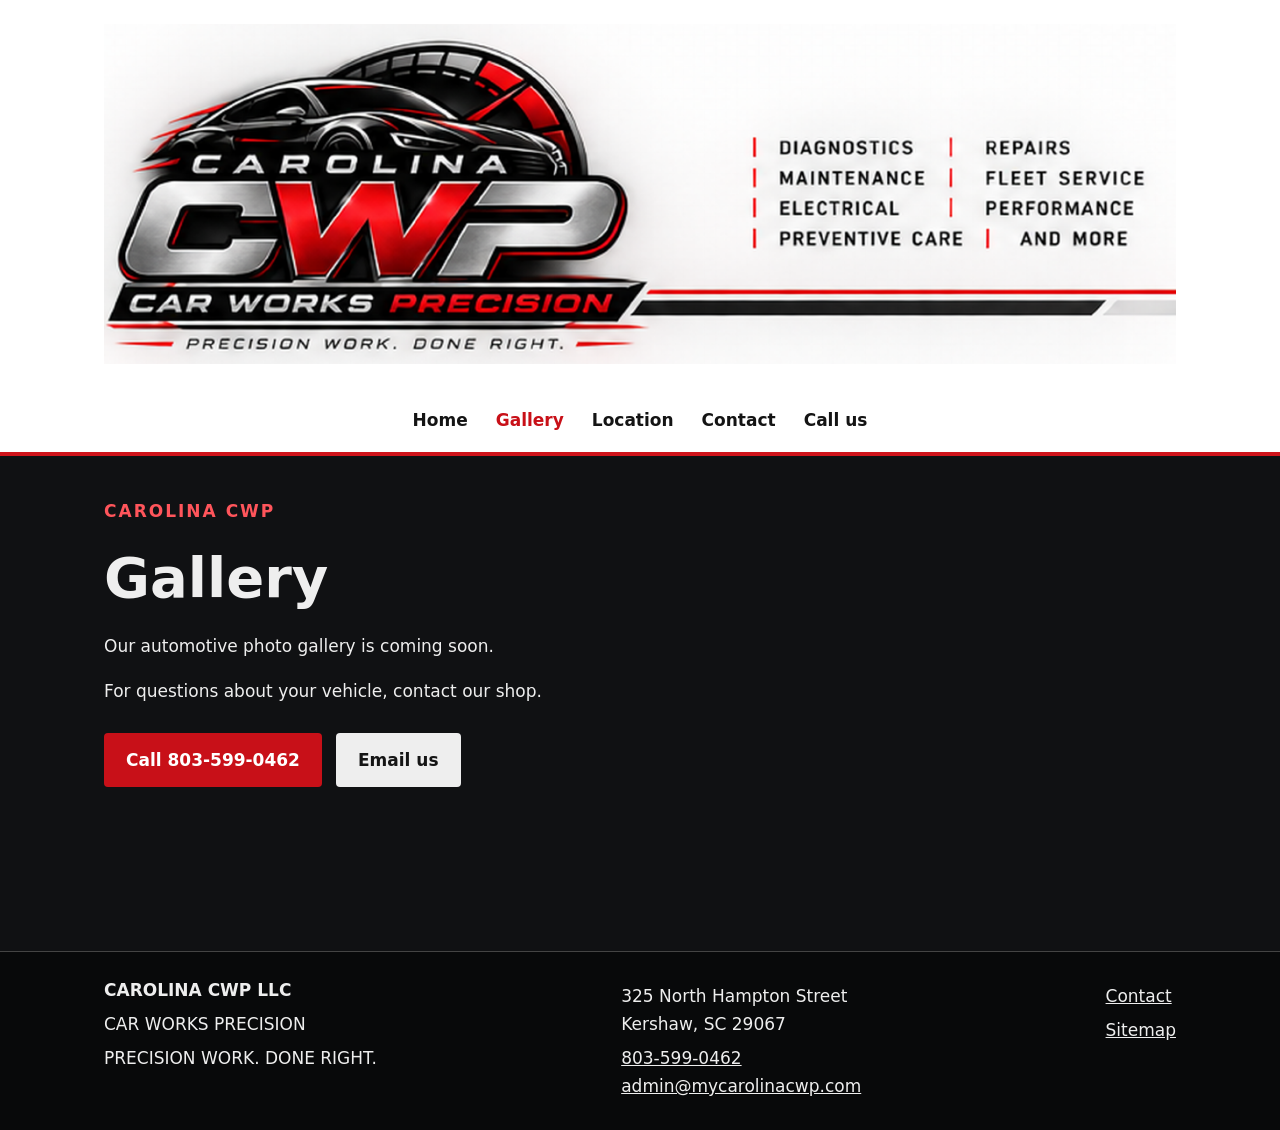
<file: gallery/index.html>
<!doctype html><html lang="en"><head><meta charset="utf-8"><meta name="viewport" content="width=device-width, initial-scale=1"><title>Gallery | Carolina CWP LLC</title><meta name="description" content="Carolina CWP LLC automotive gallery in Kershaw, South Carolina."><link rel="canonical" href="https://mycarolinacwp.com/gallery/"><meta property="og:type" content="website"><meta property="og:title" content="Gallery | Carolina CWP LLC"><meta property="og:description" content="Carolina CWP LLC automotive gallery in Kershaw, South Carolina."><meta property="og:url" content="https://mycarolinacwp.com/gallery/"><meta name="twitter:card" content="summary"><meta name="twitter:title" content="Gallery | Carolina CWP LLC"><meta name="twitter:description" content="Carolina CWP LLC automotive gallery in Kershaw, South Carolina."><meta name="theme-color" content="#101113"><link rel="icon" href="../assets/favicon.png"><link rel="stylesheet" href="../styles.css"><script type="application/ld+json">{"@context": "https://schema.org", "@type": "AutoRepair", "name": "Carolina CWP LLC", "alternateName": "Car Works Precision", "url": "https://mycarolinacwp.com/", "telephone": "+1-803-599-0462", "email": "admin@mycarolinacwp.com", "address": {"@type": "PostalAddress", "streetAddress": "325 North Hampton Street", "addressLocality": "Kershaw", "addressRegion": "SC", "postalCode": "29067", "addressCountry": "US"}}</script></head><body><a class="skip" href="#main">Skip to content</a><header><div class="wrap"><a href="../" aria-label="Carolina CWP LLC home"><img src="../assets/approved-header.png" alt="Carolina CWP — Car Works Precision. Precision work. Done right. Diagnostics, repairs, maintenance, fleet service, electrical, performance and preventive care." width="1224" height="392"></a></div><nav aria-label="Main navigation"><a href="../">Home</a><a href="../gallery/" aria-current="page">Gallery</a><a href="../location/">Location</a><a href="../contact-us/">Contact</a><a href="tel:+18035990462">Call us</a></nav></header><main id="main" class="wrap"><p class="eyebrow">CAROLINA CWP</p><h1>Gallery</h1><p>Our automotive photo gallery is coming soon.</p><p>For questions about your vehicle, contact our shop.</p><div class="buttons"><a class="button" href="tel:+18035990462">Call 803-599-0462</a><a class="button secondary" href="mailto:admin@mycarolinacwp.com">Email us</a></div></main><footer><div class="wrap"><div><strong>CAROLINA CWP LLC</strong><p>CAR WORKS PRECISION</p><p>PRECISION WORK. DONE RIGHT.</p></div><div><p>325 North Hampton Street<br>Kershaw, SC 29067</p><p><a href="tel:+18035990462">803-599-0462</a><br><a href="mailto:admin@mycarolinacwp.com">admin@mycarolinacwp.com</a></p></div><div><p><a href="../contact-us/">Contact</a></p><p><a href="../sitemap.xml">Sitemap</a></p></div></div></footer></body></html>
</file>
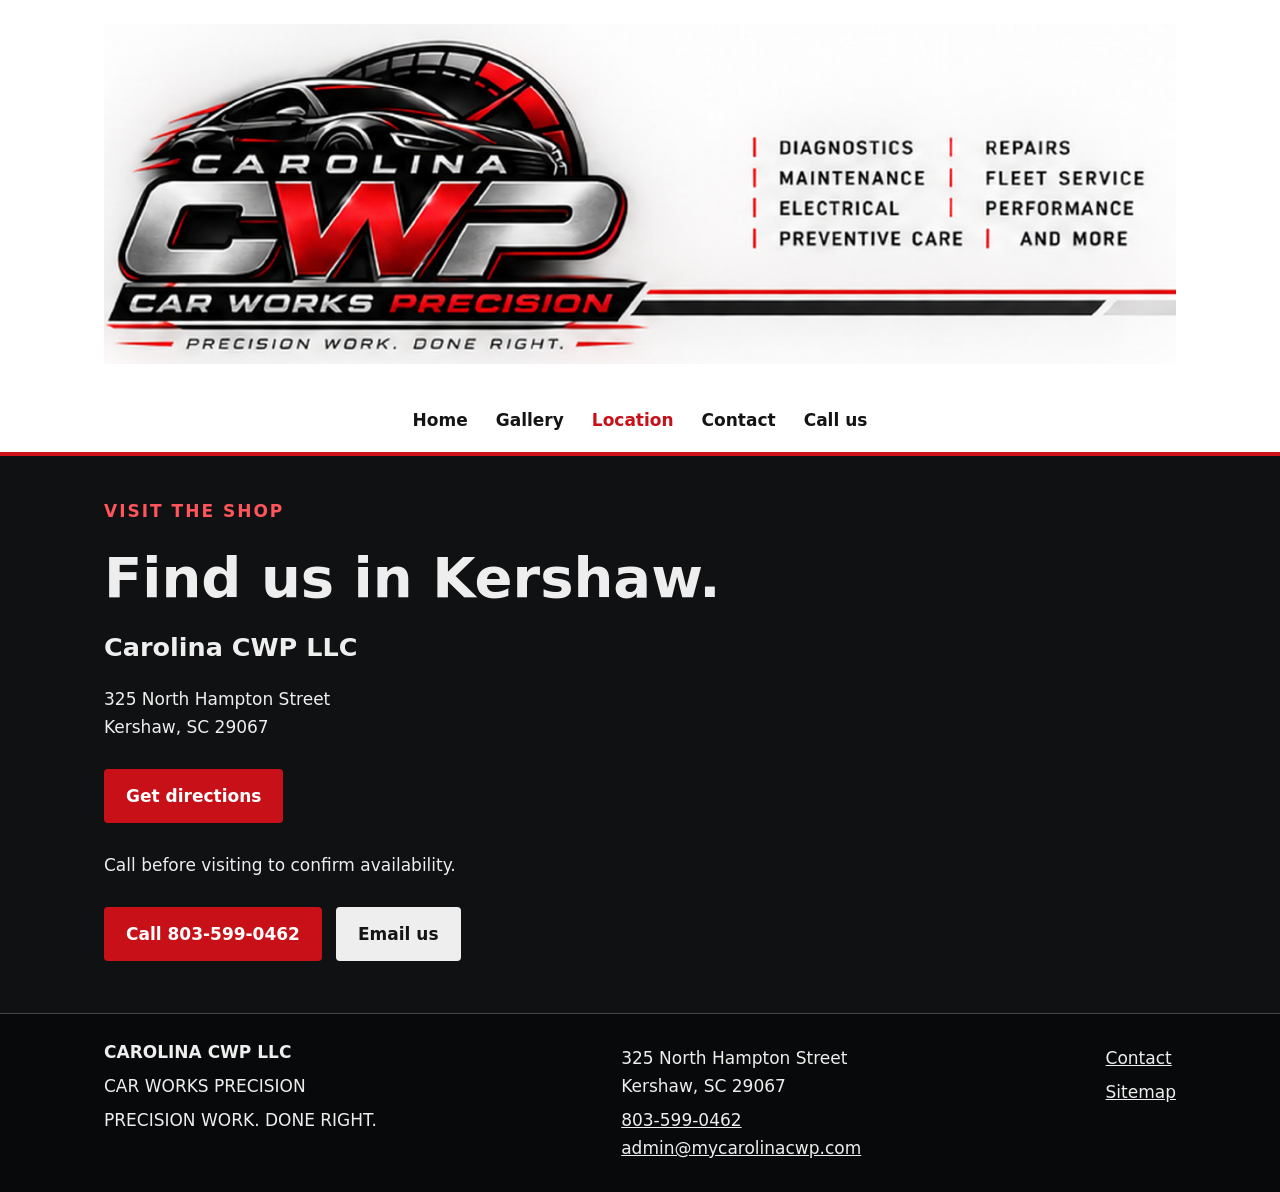
<file: location/index.html>
<!doctype html><html lang="en"><head><meta charset="utf-8"><meta name="viewport" content="width=device-width, initial-scale=1"><title>Location | Carolina CWP LLC</title><meta name="description" content="Find Carolina CWP LLC at 325 North Hampton Street, Kershaw, SC 29067."><link rel="canonical" href="https://mycarolinacwp.com/location/"><meta property="og:type" content="website"><meta property="og:title" content="Location | Carolina CWP LLC"><meta property="og:description" content="Find Carolina CWP LLC at 325 North Hampton Street, Kershaw, SC 29067."><meta property="og:url" content="https://mycarolinacwp.com/location/"><meta name="twitter:card" content="summary"><meta name="twitter:title" content="Location | Carolina CWP LLC"><meta name="twitter:description" content="Find Carolina CWP LLC at 325 North Hampton Street, Kershaw, SC 29067."><meta name="theme-color" content="#101113"><link rel="icon" href="../assets/favicon.png"><link rel="stylesheet" href="../styles.css"><script type="application/ld+json">{"@context": "https://schema.org", "@type": "AutoRepair", "name": "Carolina CWP LLC", "alternateName": "Car Works Precision", "url": "https://mycarolinacwp.com/", "telephone": "+1-803-599-0462", "email": "admin@mycarolinacwp.com", "address": {"@type": "PostalAddress", "streetAddress": "325 North Hampton Street", "addressLocality": "Kershaw", "addressRegion": "SC", "postalCode": "29067", "addressCountry": "US"}}</script></head><body><a class="skip" href="#main">Skip to content</a><header><div class="wrap"><a href="../" aria-label="Carolina CWP LLC home"><img src="../assets/approved-header.png" alt="Carolina CWP — Car Works Precision. Precision work. Done right. Diagnostics, repairs, maintenance, fleet service, electrical, performance and preventive care." width="1224" height="392"></a></div><nav aria-label="Main navigation"><a href="../">Home</a><a href="../gallery/">Gallery</a><a href="../location/" aria-current="page">Location</a><a href="../contact-us/">Contact</a><a href="tel:+18035990462">Call us</a></nav></header><main id="main" class="wrap"><p class="eyebrow">VISIT THE SHOP</p><h1>Find us in Kershaw.</h1><h2>Carolina CWP LLC</h2><p>325 North Hampton Street<br>Kershaw, SC 29067</p><div class="buttons"><a class="button" href="https://www.google.com/maps/search/?api=1&query=325+North+Hampton+Street%2C+Kershaw%2C+SC+29067">Get directions</a></div><p>Call before visiting to confirm availability.</p><div class="buttons"><a class="button" href="tel:+18035990462">Call 803-599-0462</a><a class="button secondary" href="mailto:admin@mycarolinacwp.com">Email us</a></div></main><footer><div class="wrap"><div><strong>CAROLINA CWP LLC</strong><p>CAR WORKS PRECISION</p><p>PRECISION WORK. DONE RIGHT.</p></div><div><p>325 North Hampton Street<br>Kershaw, SC 29067</p><p><a href="tel:+18035990462">803-599-0462</a><br><a href="mailto:admin@mycarolinacwp.com">admin@mycarolinacwp.com</a></p></div><div><p><a href="../contact-us/">Contact</a></p><p><a href="../sitemap.xml">Sitemap</a></p></div></div></footer></body></html>
</file>
<file: styles.css>
*{box-sizing:border-box}body{margin:0;background:#101113;color:#eee;font:17px/1.65 system-ui,sans-serif}a{color:inherit}header{background:white;color:#141414;border-bottom:4px solid #cf141b}.wrap{max-width:1120px;margin:auto;padding:24px}header img{display:block;width:100%;height:auto}nav{display:flex;justify-content:center;gap:28px;flex-wrap:wrap;padding:18px}nav a{text-decoration:none;font-weight:700}nav a[aria-current]{color:#c81018}main{min-height:55vh}h1{font-size:clamp(32px,5vw,56px);line-height:1.12;margin:22px 0}h2{line-height:1.25}p{max-width:760px}.eyebrow{color:#ff555b;font-weight:800;letter-spacing:2px}.buttons{display:flex;gap:14px;flex-wrap:wrap;margin:28px 0}.button{display:inline-block;background:#c81018;color:white;padding:13px 22px;border-radius:4px;text-decoration:none;font-weight:700}.button.secondary{background:#eee;color:#151515}.cards{display:grid;grid-template-columns:repeat(3,1fr);gap:18px;margin:36px 0}.card{background:#202226;border:1px solid #484a50;padding:24px;border-top:3px solid #c81018}footer{border-top:1px solid #444;background:#08090a}footer .wrap{display:flex;justify-content:space-between;gap:24px;flex-wrap:wrap}footer p{margin:6px 0}.skip{position:absolute;top:-100px}.skip:focus{top:0;background:white;color:black;padding:12px}a:focus-visible{outline:3px solid #ff555b;outline-offset:4px}.muted{color:#b9bbc0}@media(max-width:640px){.wrap{padding:18px}nav{gap:18px;font-size:15px;padding:14px}.cards{grid-template-columns:1fr;gap:12px}footer .wrap{display:block}.button{width:100%;text-align:center}}
.kv-site.kv-main{color:#eee!important;font-family:system-ui,sans-serif!important}.kv-site section{background:#202226!important;border-top:3px solid #c81018;margin:36px 0}.kv-site .kv-ee-title{color:#fff!important}.kv-site .kv-ee-section{padding:32px 0!important}.kv-site .kv-ee-button{background:#c81018!important;color:white!important}.kv-site .kv-ee-form-control{background:white!important;color:#151515!important}.kv-site label,.kv-site p{color:#eee!important}.kv-site .kv-ee-contact-form-success{color:#fff}.kv-site input:focus,.kv-site textarea:focus{outline:3px solid #ff555b!important}

body{margin:0!important;background:#101113!important;color:#eee!important;font:17px/1.65 system-ui,sans-serif!important}body>header{background:#fff!important;color:#141414!important}body>header nav{display:flex!important;justify-content:center!important;gap:28px!important;flex-wrap:wrap!important;padding:18px!important}body>header nav a{color:#141414!important;text-decoration:none!important;font-weight:700!important}body>header nav a[aria-current]{color:#c81018!important}body main{display:block!important}body main h1{color:#eee!important;font-size:clamp(32px,5vw,56px)!important;line-height:1.12!important}body main .cards{display:grid!important;grid-template-columns:repeat(3,1fr)!important;gap:18px!important}body main .card{background:#202226!important;color:#eee!important}body main a{color:inherit!important}body main .button{background:#c81018!important;color:white!important}body main .button.secondary{background:#eee!important;color:#151515!important}body>footer{background:#08090a!important;color:#eee!important}body>footer .wrap{display:flex!important;justify-content:space-between!important;gap:24px!important;flex-wrap:wrap!important}body>footer a{color:#eee!important}@media(max-width:640px){body>header nav{gap:18px!important;padding:14px!important}body main .cards{grid-template-columns:1fr!important}body>footer .wrap{display:block!important}}
</file>
